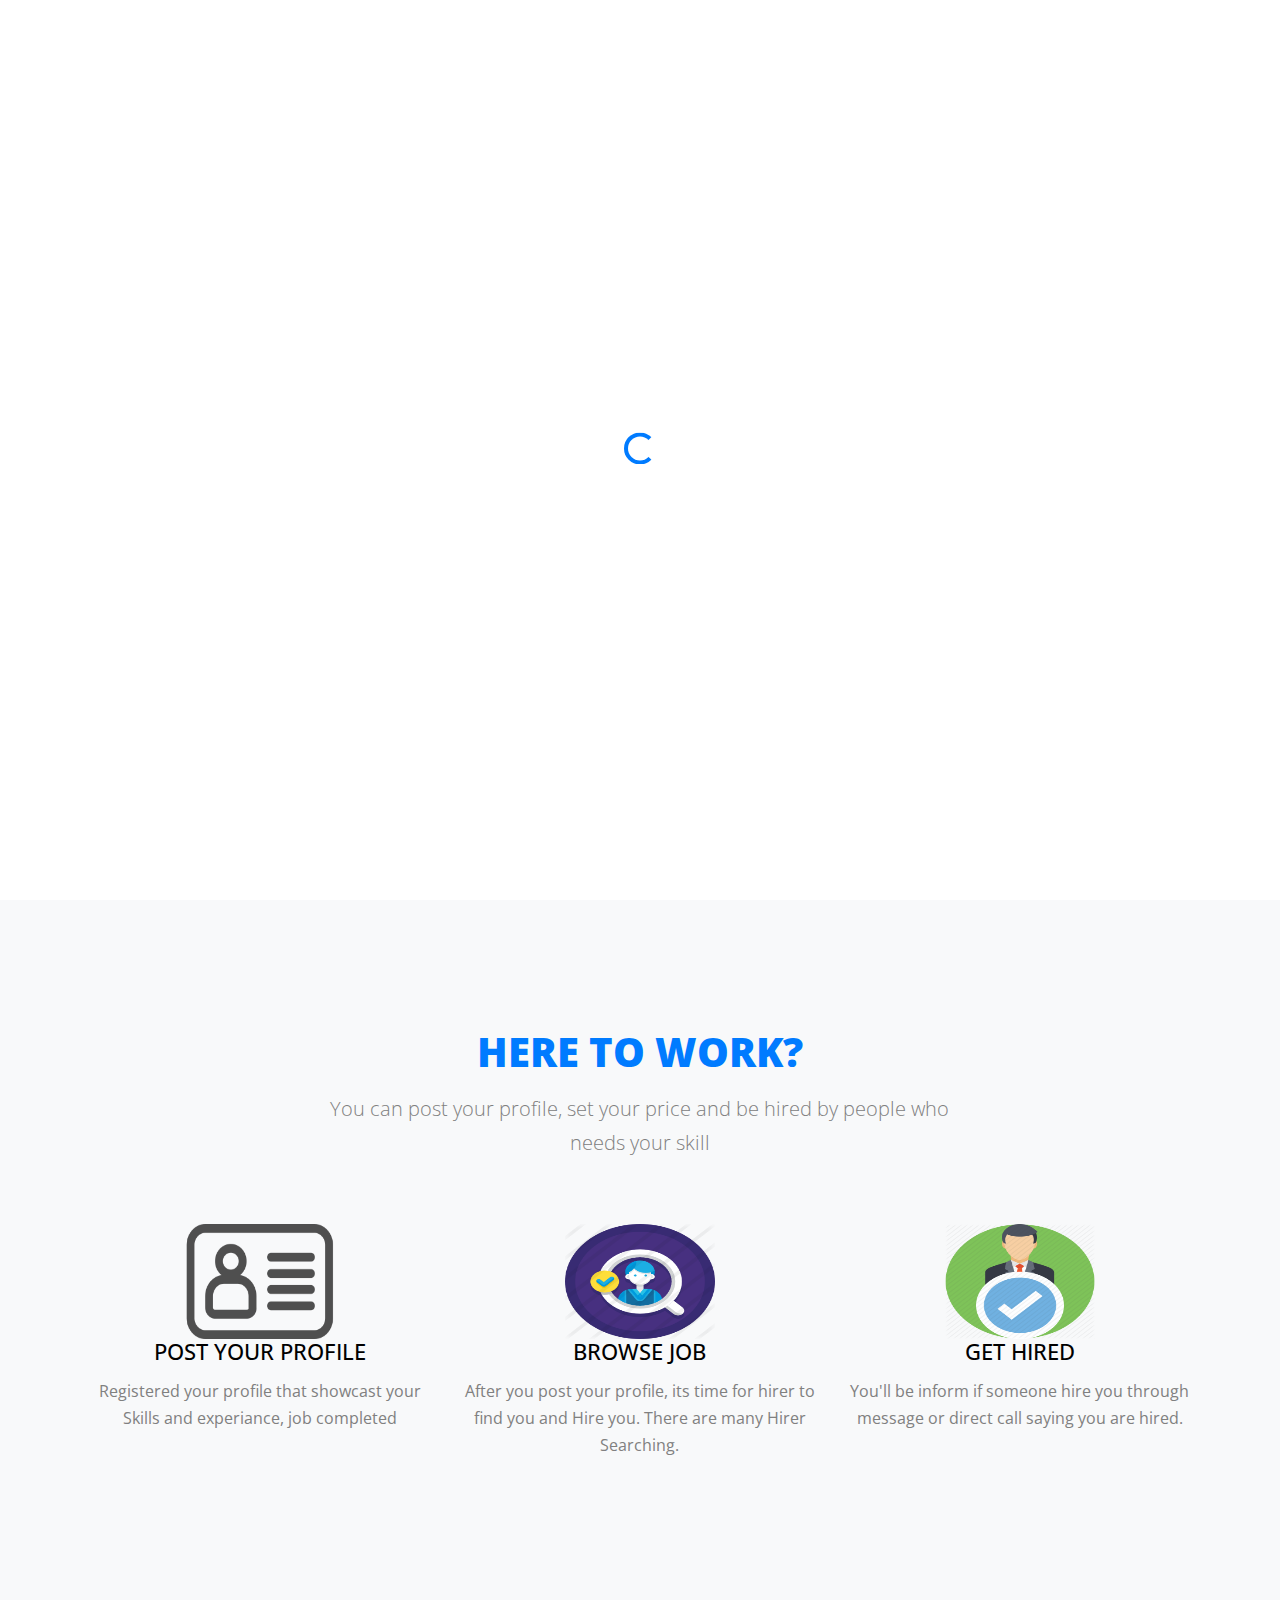
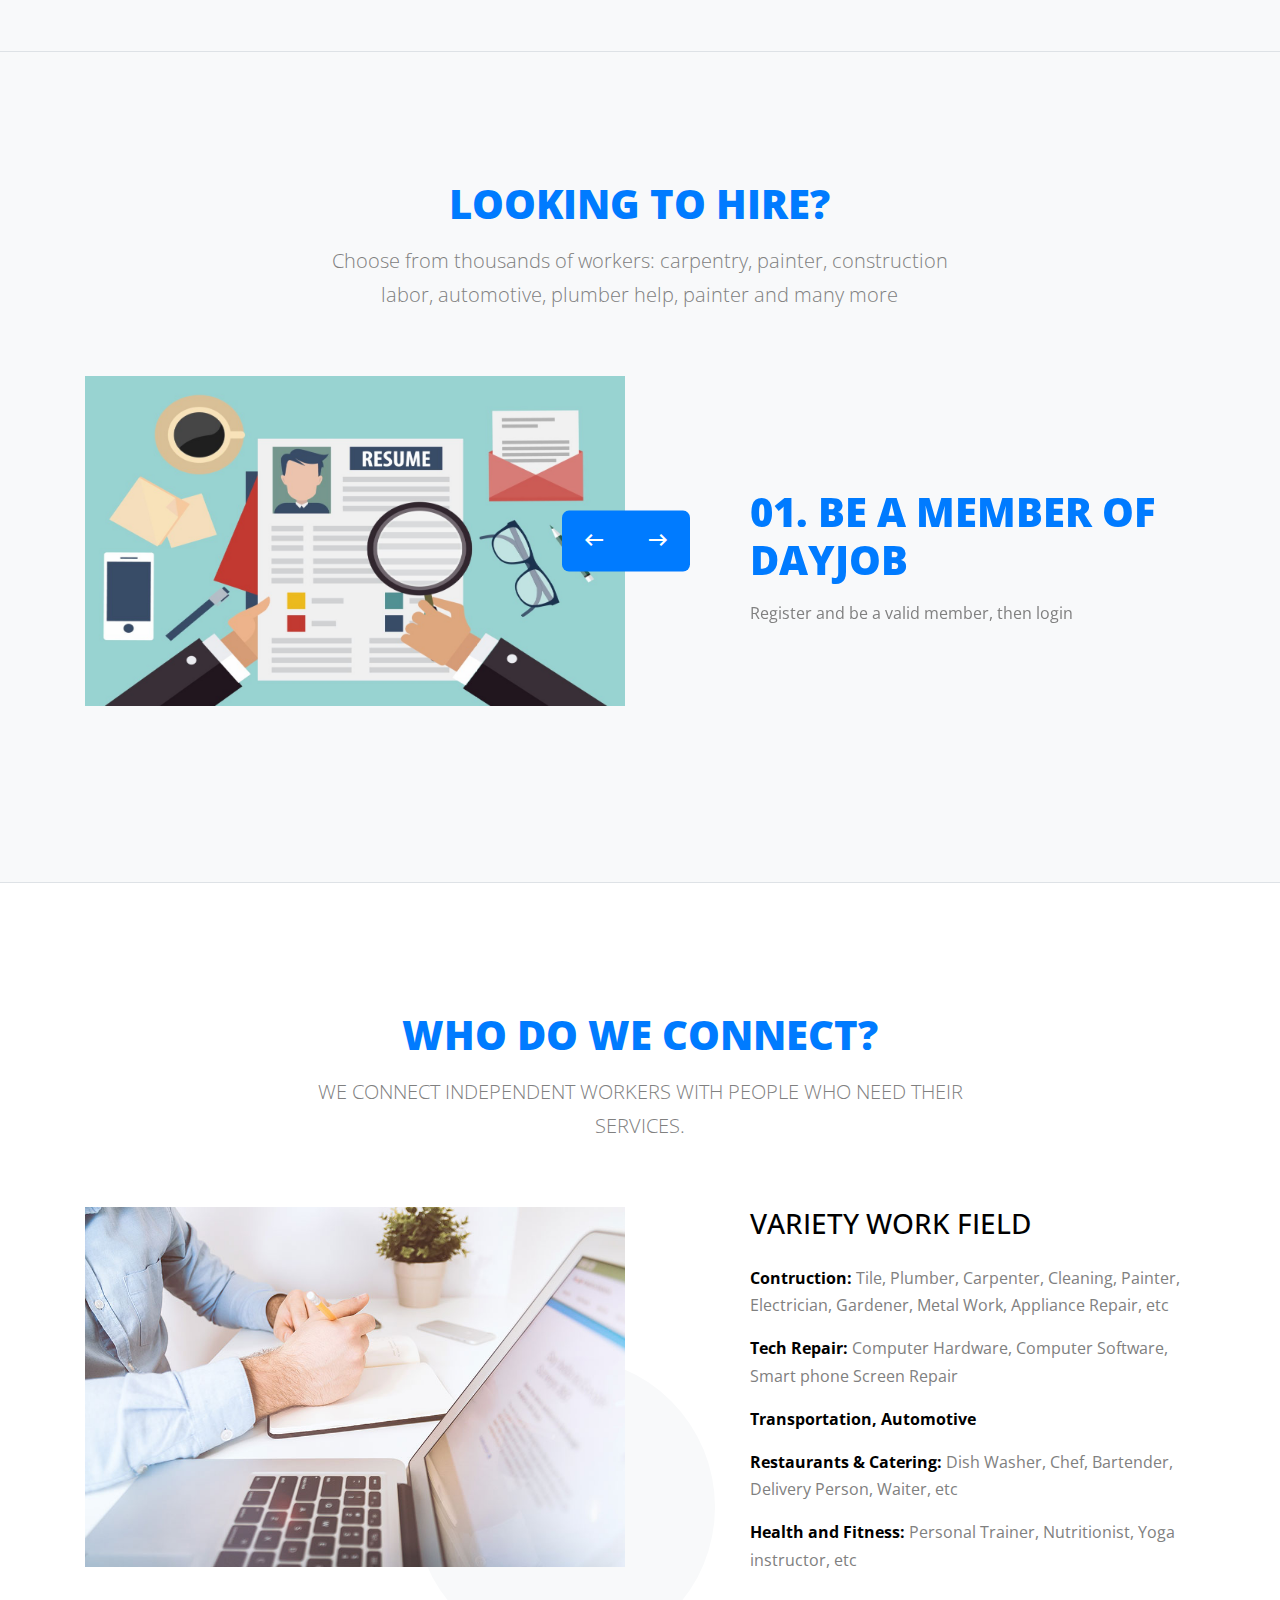
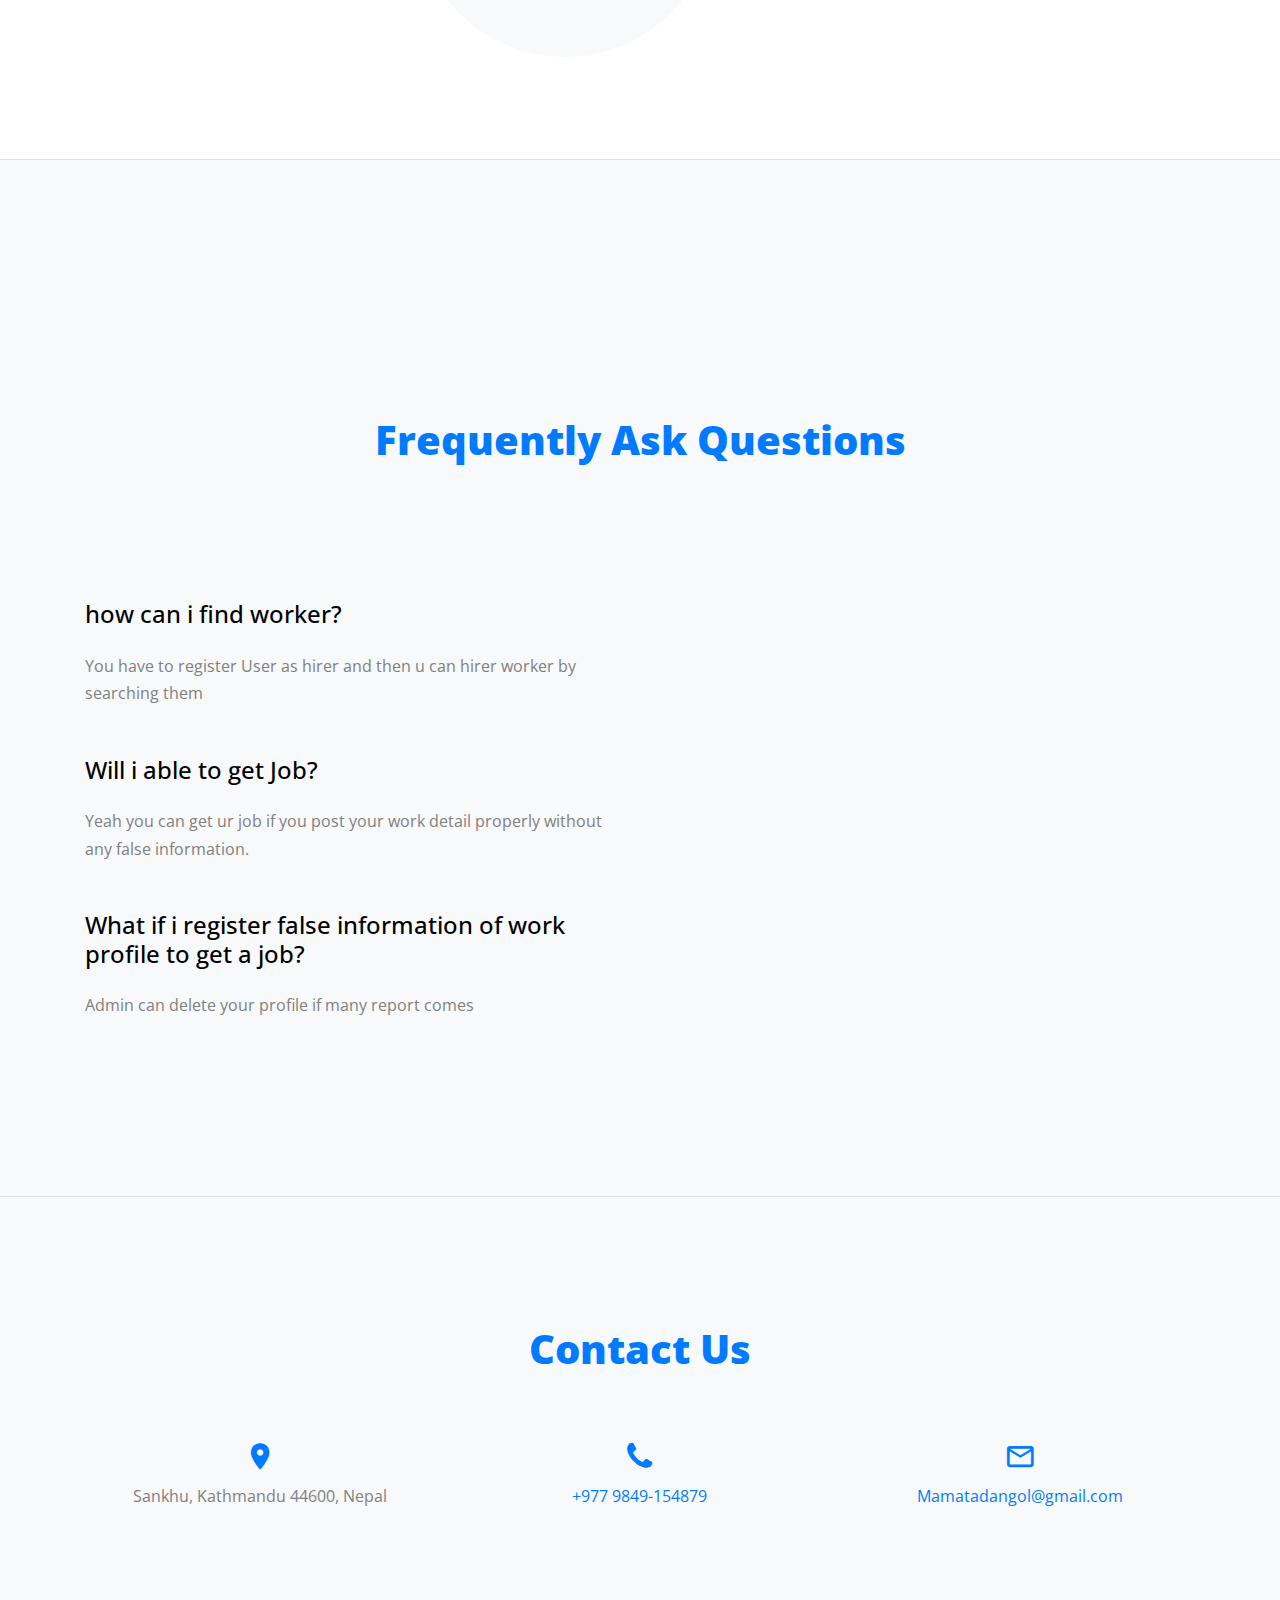
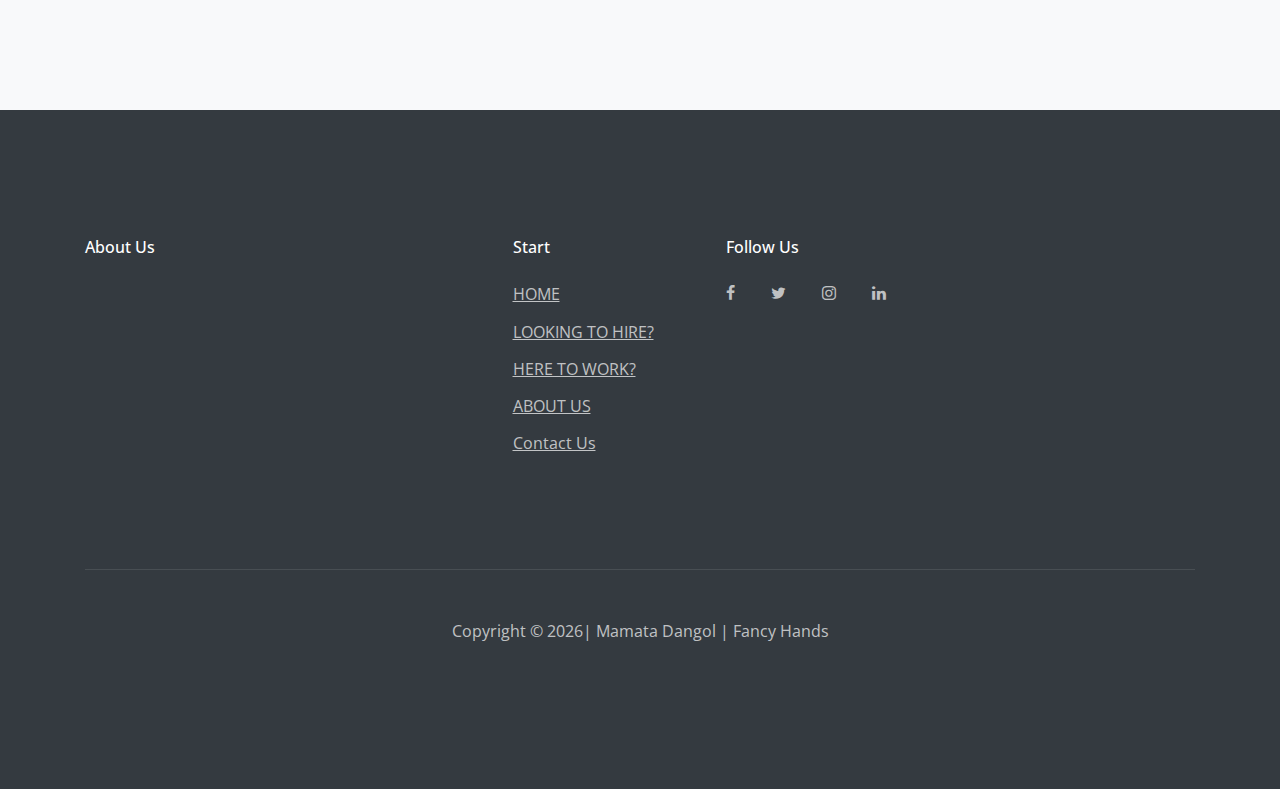
<file: frontend/index.html>
<!doctype html>
<html lang="en">
<head>
    <meta charset="utf-8">
    <meta http-equiv="X-UA-Compatible" content="IE=edge">
    <meta name="viewport" content="width=device-width, initial-scale=1, shrink-to-fit=no">
    <meta name="description" content="">
    <meta name="author" content="">

    <title>Fancy Hands</title>

    <link rel=" icon" type="image/gif/png" href="../resources/indexpage/images/Fancy-Hands-Logo.png"  />
    <link href="https://fonts.googleapis.com/css?family=Open+Sans:300,400,700" rel="stylesheet">
    <link rel="stylesheet" href="../resources/indexpage/fonts/icomoon/style.css">

    <link rel="stylesheet" href="../resources/indexpage/css/bootstrap.min.css">
    <link rel="stylesheet" href="../resources/indexpage/css/jquery-ui.css">
    <link rel="stylesheet" href="../resources/indexpage/css/owl.carousel.min.css">
    <link rel="stylesheet" href="../resources/indexpage/css/owl.theme.default.min.css">

    <link rel="stylesheet" href="../resources/indexpage/css/jquery.fancybox.min.css">



    <link rel="stylesheet" href="../resources/indexpage/fonts/flaticon/font/flaticon.css">


    <link rel="stylesheet" href="../resources/indexpage/css/style.css">

</head>
<body data-spy="scroll" data-target=".site-navbar-target" data-offset="300">


<div id="overlayer"></div>
<div class="loader">
    <div class="spinner-border text-primary" role="status">
        <span class="sr-only">Loading...</span>
    </div>
</div>


<div class="site-wrap">


    <header class="site-navbar js-sticky-header site-navbar-target" role="banner">

        <div class="container">
            <div class="row align-items-center">

                <div class="col-6 col-xl-2">
                    <h1 class="mb-0 site-logo"><a href="index.html" class="h2 mb-0">
                        <img src="../resources/indexpage/images/Fancy-Hands-Logo.png" alt="FancyHands logo" height="75px" width="160px" style="padding-top: 25px;">
                    </a></h1>
                </div>

                <div class="col-12 col-md-10 d-none d-xl-block">
                    <nav class="site-navigation position-relative text-right" role="navigation">

                        <ul class="site-menu main-menu js-clone-nav mr-auto d-none d-lg-block">
                            <li><a href="#home-section" class="nav-link">HOME</a></li>
                            <li><a href="#hirer" class="nav-link">LOOKING TO HIRE?</a></li>
                            <li><a href="#worker" class="nav-link">HERE TO WORK?</a></li>
                            <li class="has-children">
                                <a href="#about-section" class="nav-link">About Us</a>
                                <ul class="dropdown">

                                    <li><a href="#faq-section" class="nav-link">FAQ</a></li>

                                    <li><a href="#connect-section" class="nav-link">WHO DO WE CONNECT</a></li>


                                </ul>
                            </li>

                            <li><a href="#contact-section" class="nav-link">CONTACT</a></li>

                            <li><a href="login.html"><span>Login</span></a>/
                            <li><a href="register.html"><span >Register</span></a> </li>
                        </ul>
                    </nav>
                </div>




            </div>
        </div>

    </header>



    <div class="site-blocks-cover overlay" style="background-image: url(../resources/indexpage/images/userlaptop.jpg);" data-aos="fade" id="home-section">

        <div class="container">
            <div class="row align-items-center justify-content-center">


                <div class="col-md-10 mt-lg-5 text-center">
                    <div class="single-text owl-carousel">
                        <div class="slide">
                            <h1 class="text-uppercase" data-aos="fade-up">Fast Connection</h1>
                            <p class="mb-5 desc"  data-aos="fade-up" data-aos-delay="100">Worker and Hirer can connect Quickly</p>

                        </div>

                        <div class="slide">
                            <h1 class="text-uppercase" data-aos="fade-up">Budget Matching</h1>
                            <p class="mb-5 desc" data-aos="fade-up" data-aos-delay="100">Connect with Qualified and Experiance Worker with Allocated Amount registered by Worker</p>

                        </div>

                        <div class="slide">
                            <h1 class="text-uppercase" data-aos="fade-up">Quick Process</h1>
                            <p class="mb-5 desc" data-aos="fade-up" data-aos-delay="100">Worker to find Job Quickly and Hirer to fill the vacant worker quickly</p>

                        </div>

                    </div>
                </div>

            </div>
        </div>


    </div>




    <div class="site-section border-bottom bg-light" id="worker">
        <div class="container">
            <div class="row mb-5 justify-content-center">
                <div class="col-md-7 text-center">
                    <h2 class="section-title mb-3" data-aos="fade-up" data-aos-delay="">HERE TO WORK?</h2>
                    <p class="lead" data-aos="fade-up" data-aos-delay="100">You can post your profile, set your price and be hired by people who needs your skill</p>
                </div>
            </div>
            <div class="row mb-5">

                <div class="col-md-4 text-center" data-aos="fade-up" data-aos-delay="">
                    <img src="../resources/indexpage/images/profilepost.png" alt="profile picture post"  height="115px" width="150px">
                    <h3 class="card-title">POST YOUR PROFILE</h3>
                    <p>Registered your profile that showcast your Skills and experiance, job completed</p>
                </div>
                <div class="col-md-4 text-center" data-aos="fade-up" data-aos-delay="100">
                    <img src="../resources/indexpage/images/search-job.png" alt="jobsearch" height="115px" width="150px" >
                    <h3 class="card-title">BROWSE JOB</h3>
                    <p>After you post your profile, its time for hirer to find you and Hire you. There are many Hirer Searching. </p>
                </div>
                <div class="col-md-4 text-center" data-aos="fade-up" data-aos-delay="200">
                    <img src="../resources/indexpage/images/hire.png" alt="workers" height="115px" width="150px">
                    <h3 class="card-title">GET HIRED</h3>
                    <p>You'll be inform if someone hire you through message or direct call saying you are hired.</p>
                </div>

            </div>
        </div>
    </div>

    <div class="site-section border-bottom bg-light" id="hirer">
        <div class="container">

            <div class="row mb-5 justify-content-center">
                <div class="col-md-7 text-center">
                    <h2 class="section-title mb-3" data-aos="fade-up" data-aos-delay="">LOOKING TO HIRE?</h2>
                    <p class="lead" data-aos="fade-up" data-aos-delay="100">Choose from thousands of workers: carpentry, painter, construction labor, automotive,
                        plumber help, painter and many more</p>
                </div>
            </div>

            <div class="row align-items-lg-center" >
                <div class="col-lg-6 mb-5" data-aos="fade-up" data-aos-delay="">

                    <div class="owl-carousel slide-one-item-alt">
                        <img src="../resources/indexpage/images/userlaptop.jpg" alt="Image" height="330px" width="430px">
                        <img src="../resources/indexpage/images/jobsearch.jpg" alt="Image"  height="330px" width="430px">
                        <img src="../resources/indexpage/images/hire.png" alt="Image"  height="330px" width="430px">
                    </div>
                    <div class="custom-direction">
                        <a href="#" class="custom-prev"><span><span class="icon-keyboard_backspace"></span></span></a><a href="#" class="custom-next"><span><span class="icon-keyboard_backspace"></span></span></a>
                    </div>

                </div>
                <div class="col-lg-5 ml-auto" data-aos="fade-up" data-aos-delay="100">

                    <div class="owl-carousel slide-one-item-alt-text">
                        <div>
                            <h2 class="section-title mb-3">01. BE A MEMBER OF DAYJOB</h2>
                            <p>Register and be a valid member, then login</p>


                        </div>
                        <div>
                            <h2 class="section-title mb-3">02. BROWSE WORKER</h2>
                            <p>Be online and Find the most suitable worker for your service from thousands of worker </p>

                        </div>
                        <div>
                            <h2 class="section-title mb-3">03. HIRE WORKER</h2>
                            <p>If you found the suitable worker, hire them or you can directly call them for further agreement. </p>


                        </div>

                    </div>

                </div>
            </div>
        </div>
    </div>

    <span id="about-section"></span>
    <div class="site-section border-bottom" id="connect-section">
        <div class="container">
            <div class="row mb-5 justify-content-center">
                <div class="col-md-8 text-center">
                    <h2 class="section-title mb-3" data-aos="fade-up" data-aos-delay="">WHO DO WE CONNECT?</h2>
                    <p class="lead" data-aos="fade-up" data-aos-delay="100">WE CONNECT INDEPENDENT WORKERS WITH PEOPLE WHO NEED THEIR SERVICES.</p>
                </div>
            </div>
            <div class="row">
                <div class="col-lg-6 mb-5" data-aos="fade-up" data-aos-delay="">
                    <figure class="circle-bg">
                        <img src="../resources/indexpage/images/img_2.jpg" alt="worker and hirer connection" class="img-fluid">
                    </figure>
                </div>
                <div class="col-lg-5 ml-auto" data-aos="fade-up" data-aos-delay="100">

                    <h3 class="text-black mb-4">VARIETY WORK FIELD</h3>

                    <p><b class="text-black">Contruction:</b> Tile, Plumber, Carpenter, Cleaning, Painter, Electrician, Gardener, Metal Work, Appliance Repair, etc</p>

                    <p> <b class="text-black">Tech Repair:</b> Computer Hardware, Computer Software, Smart phone Screen Repair</p>

                    <p><b class="text-black">Transportation, Automotive</b></p>

                    <p><b class="text-black">Restaurants & Catering:</b> Dish Washer, Chef, Bartender, Delivery Person, Waiter, etc</p>

                    <p><b class="text-black">Health and Fitness:</b> Personal Trainer, Nutritionist, Yoga instructor, etc</p>

                </div>
            </div>

        </div>
    </div>

    <div class="site-section border-bottom bg-light" id="">
        <div class="container">


            <div class="row site-section" id="faq-section">
                <div class="col-12 text-center" data-aos="fade">
                    <h2 class="section-title">Frequently Ask Questions</h2>
                </div>
            </div>
            <div class="row">
                <div class="col-lg-6">

                    <div class="mb-5" data-aos="fade-up" data-aos-delay="100">
                        <h3 class="text-black h4 mb-4">how can i find worker?</h3>
                        <p> You have to register User as hirer and then u can hirer worker by searching them</p>
                    </div>

                    <div class="mb-5" data-aos="fade-up" data-aos-delay="100">
                        <h3 class="text-black h4 mb-4">Will i able to get Job?</h3>
                        <p>Yeah you can get ur job if you post your work detail properly without any false information.</p>
                    </div>

                    <div class="mb-5" data-aos="fade-up" data-aos-delay="100">
                        <h3 class="text-black h4 mb-4">What if i register false information of work profile to get a job?</h3>
                        <p> Admin can delete your profile if many report comes</p>
                    </div>


                </div>
            </div>
        </div>
    </div>










    <section class="site-section bg-light" id="contact-section" data-aos="fade">
        <div class="container">
            <div class="row mb-5">
                <div class="col-12 text-center">
                    <h2 class="section-title mb-3">Contact Us</h2>
                </div>
            </div>
            <div class="row mb-5">



                <div class="col-md-4 text-center">
                    <p class="mb-4">
                        <span class="icon-room d-block h2 text-primary"></span>
                        <span> Sankhu, Kathmandu 44600, Nepal</span>
                    </p>
                </div>
                <div class="col-md-4 text-center">
                    <p class="mb-4">
                        <span class="icon-phone d-block h2 text-primary"></span>
                        <a href="#">+977 9849-154879</a>
                    </p>
                </div>
                <div class="col-md-4 text-center">
                    <p class="mb-0">
                        <span class="icon-mail_outline d-block h2 text-primary"></span>
                        <a href="#">Mamatadangol@gmail.com</a>
                    </p>
                </div>
            </div>


        </div>
    </section>


    <footer class="site-footer">
        <div class="container">
            <div class="row">
                <div class="col-md-9">
                    <div class="row">
                        <div class="col-md-5">
                            <h2 class="footer-heading mb-4">About Us</h2>
                            <p></p>
                        </div>
                        <div class="col-md-3 ml-auto">
                            <h2 class="footer-heading mb-4">Start</h2>
                            <ul class="list-unstyled">
                                <li><a href="#home-section" class="smoothscroll">HOME</a></li>
                                <li><a href="#hirer" class="smoothscroll">LOOKING TO HIRE?</a></li>
                                <li><a href="#worker" class="smoothscroll">HERE TO WORK?</a></li>
                                <li><a href="#about-section" class="smoothscroll">ABOUT US</a></li>
                                <li><a href="#contact-section" class="smoothscroll">Contact Us</a></li>
                            </ul>
                        </div>
                        <div class="col-md-3 footer-social">
                            <h2 class="footer-heading mb-4">Follow Us</h2>
                            <a href="https://www.facebook.com/" class="pl-0 pr-3"><span class="icon-facebook"></span></a>
                            <a href="#" class="pl-3 pr-3"><span class="icon-twitter"></span></a>
                            <a href="#" class="pl-3 pr-3"><span class="icon-instagram"></span></a>
                            <a href="#" class="pl-3 pr-3"><span class="icon-linkedin"></span></a>
                        </div>
                    </div>
                </div>
            </div>
            <div class="row pt-5 mt-5 text-center">
                <div class="col-md-12">
                    <div class="border-top pt-5">

                        <p>Copyright &copy;
                            <script>document.write(new Date().getFullYear());</script>| Mamata Dangol | Fancy Hands

                        </p>


                    </div>
                </div>

            </div>
        </div>
    </footer>

</div>

<script src="../resources/indexpage/js/jquery-3.3.1.min.js"></script>
<script src="../resources/indexpage/js/jquery-ui.js"></script>
<script src="../resources/indexpage/js/popper.min.js"></script>
<script src="../resources/indexpage/js/bootstrap.min.js"></script>
<script src="../resources/indexpage/js/owl.carousel.min.js"></script>
<script src="../resources/indexpage/js/jquery.countdown.min.js"></script>
<script src="../resources/indexpage/js/jquery.easing.1.3.js"></script>
<script src="../resources/indexpage/js/aos.js"></script>
<script src="../resources/indexpage/js/jquery.fancybox.min.js"></script>
<script src="../resources/indexpage/js/jquery.sticky.js"></script>
<script src="../resources/indexpage/js/isotope.pkgd.min.js"></script>


<script src="../resources/indexpage/js/main.js"></script>


</body>
</html>
</file>
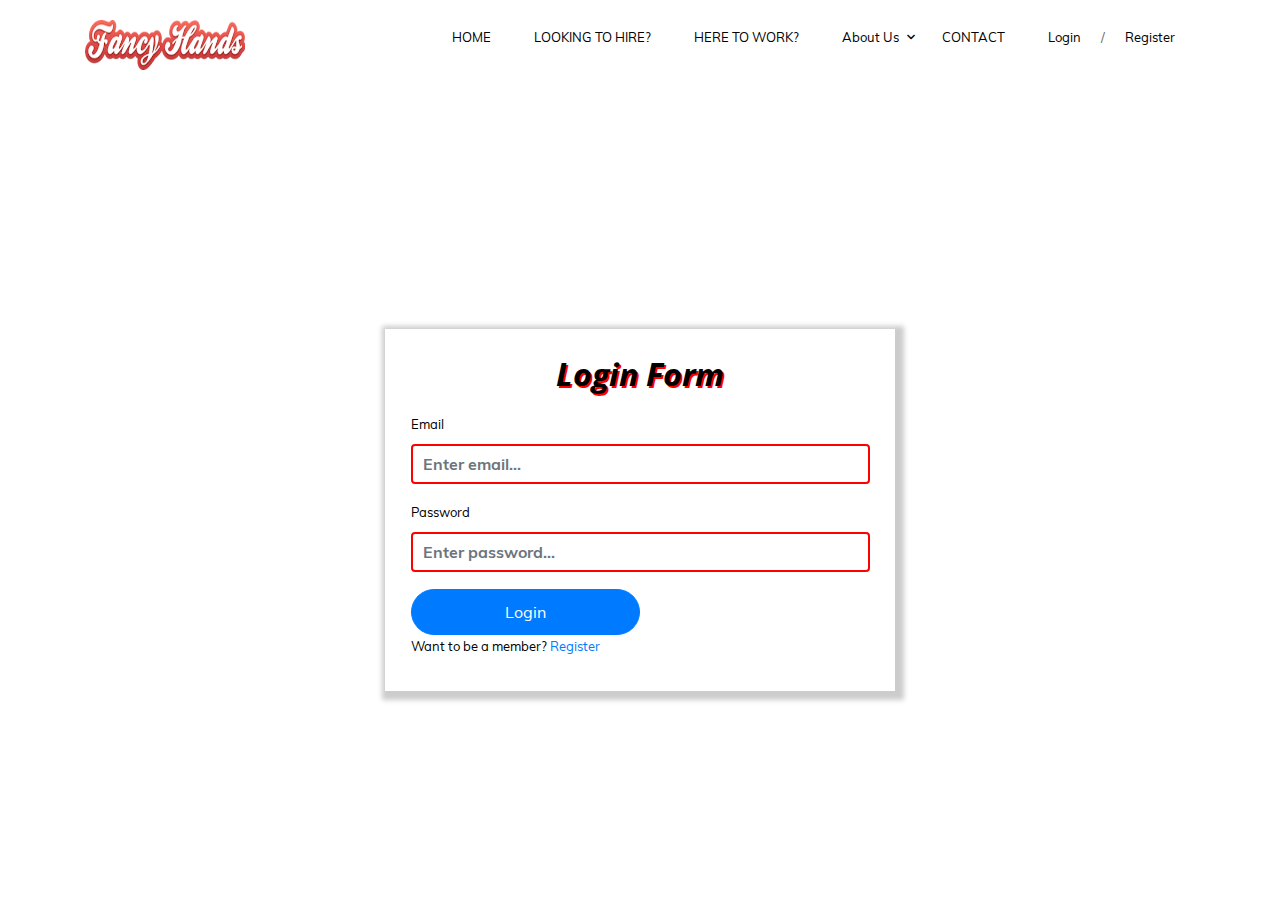
<file: frontend/login.html>
<!DOCTYPE html>
<html lang="en">

<head>

    <meta charset="utf-8">
    <meta http-equiv="X-UA-Compatible" content="IE=edge">
    <meta name="viewport" content="width=device-width, initial-scale=1, shrink-to-fit=no">
    <meta name="description" content="">
    <meta name="author" content="">

    <title>Fancy Hands</title>

    <link rel=" icon" type="image/gif/png" href="../resources/indexpage/images/Fancy-Hands-Logo.png"  />
    <link rel="stylesheet" href="../resources/fonts/material-design-iconic-font/css/material-design-iconic-font.min.css">

    <link rel="stylesheet" type="text/css" href="../resources/css/bootstrap.css">
    <link rel="stylesheet" type="text/css" href="../resources/css/custom.css">

    <link href="https://fonts.googleapis.com/css?family=Open+Sans:300,400,700" rel="stylesheet">
    <link rel="stylesheet" href="../resources/indexpage/fonts/icomoon/style.css">

    <link rel="stylesheet" href="../resources/indexpage/css/bootstrap.min.css">
    <link rel="stylesheet" href="../resources/indexpage/css/jquery-ui.css">
    <link rel="stylesheet" href="../resources/indexpage/css/owl.carousel.min.css">
    <link rel="stylesheet" href="../resources/indexpage/css/owl.theme.default.min.css">

    <link rel="stylesheet" href="../resources/indexpage/css/jquery.fancybox.min.css">



    <link rel="stylesheet" href="../resources/indexpage/fonts/flaticon/font/flaticon.css">


    <link rel="stylesheet" href="../resources/indexpage/css/style.css">

    <link rel="stylesheet" href="../resources/css/style.css">
</head>

<body>

    <header class="site-navbar js-sticky-header site-navbar-target" role="banner">

        <div class="container">
            <div class="row align-items-center">

                <div class="col-6 col-xl-2">
                    <h1 class="mb-0 site-logo"><a href="index.html" class="h2 mb-0">
                        <img src="../resources/indexpage/images/Fancy-Hands-Logo.png" alt="Dayjob logo" height="75px" width="160px" style="padding-top: 25px;">
                    </a></h1>
                </div>

                <div class="col-12 col-md-10 d-none d-xl-block">
                    <nav class="site-navigation position-relative text-right" role="navigation">

                        <ul class="site-menu main-menu js-clone-nav mr-auto d-none d-lg-block">
                            <li><a href="index.html" class="nav-link">HOME</a></li>
                            <li><a href="index.html" class="nav-link">LOOKING TO HIRE?</a></li>
                            <li><a href="index.html" class="nav-link">HERE TO WORK?</a></li>
                            <li class="has-children">
                                <a href="index.html" class="nav-link">About Us</a>
                                <ul class="dropdown">

                                    <li><a href="index.html" class="nav-link">FAQ</a></li>

                                    <li><a href="index.html" class="nav-link">WHO DO WE CONNECT</a></li>


                                </ul>
                            </li>

                            <li><a href="index.html" class="nav-link">CONTACT</a></li>

                            <li><a href="login.html"><span>Login</span></a>/
                                <li><a href="register.html"><span >Register</span></a> </li>
                            </ul>
                        </nav>
                    </div>
                </div>
            </div>

        </header>

        <div  class="wrapper">
            <div class="inner">
                <p id="message"></p>
                <div id="lform">
                    <form id="loginform" method="POST" enctype="multipart/form-data">
                          <h2 class="text-center" style="font-weight: bold; font-style: italic; margin-bottom: 20px; text-shadow: 2px 2px #ff0000;">Login Form</h2>

                        <div class="form-wrapper">
                            <label for="email">Email</label>
                            <input type="email" class="form-control" id="email" name="email" placeholder="Enter email..." required>
                        </div>
                        <div class="form-wrapper">
                            <label for="password">Password</label>
                            <input type="password" class="form-control" id="password" name="password" placeholder="Enter password..." required >
                        </div>

                        <button id="submit" name="submit" class="btn btn-primary mybuttonn">Login</button>
                        <br>
                        <label>Want to be a member? <a href="register.html" class="text-primary">Register</a></label>
                    </form>
                </div>
            </div>
        </div>

    </body>

    <script type="text/javascript" src="../resources/js/jquery-3.3.1.min.js"></script>
    <script type="text/javascript" src="../resources/FancyHandsjs/user.js"></script>
    <script type="text/javascript" src="../resources/js/bootstrap.js"></script>
    </html>
</file>
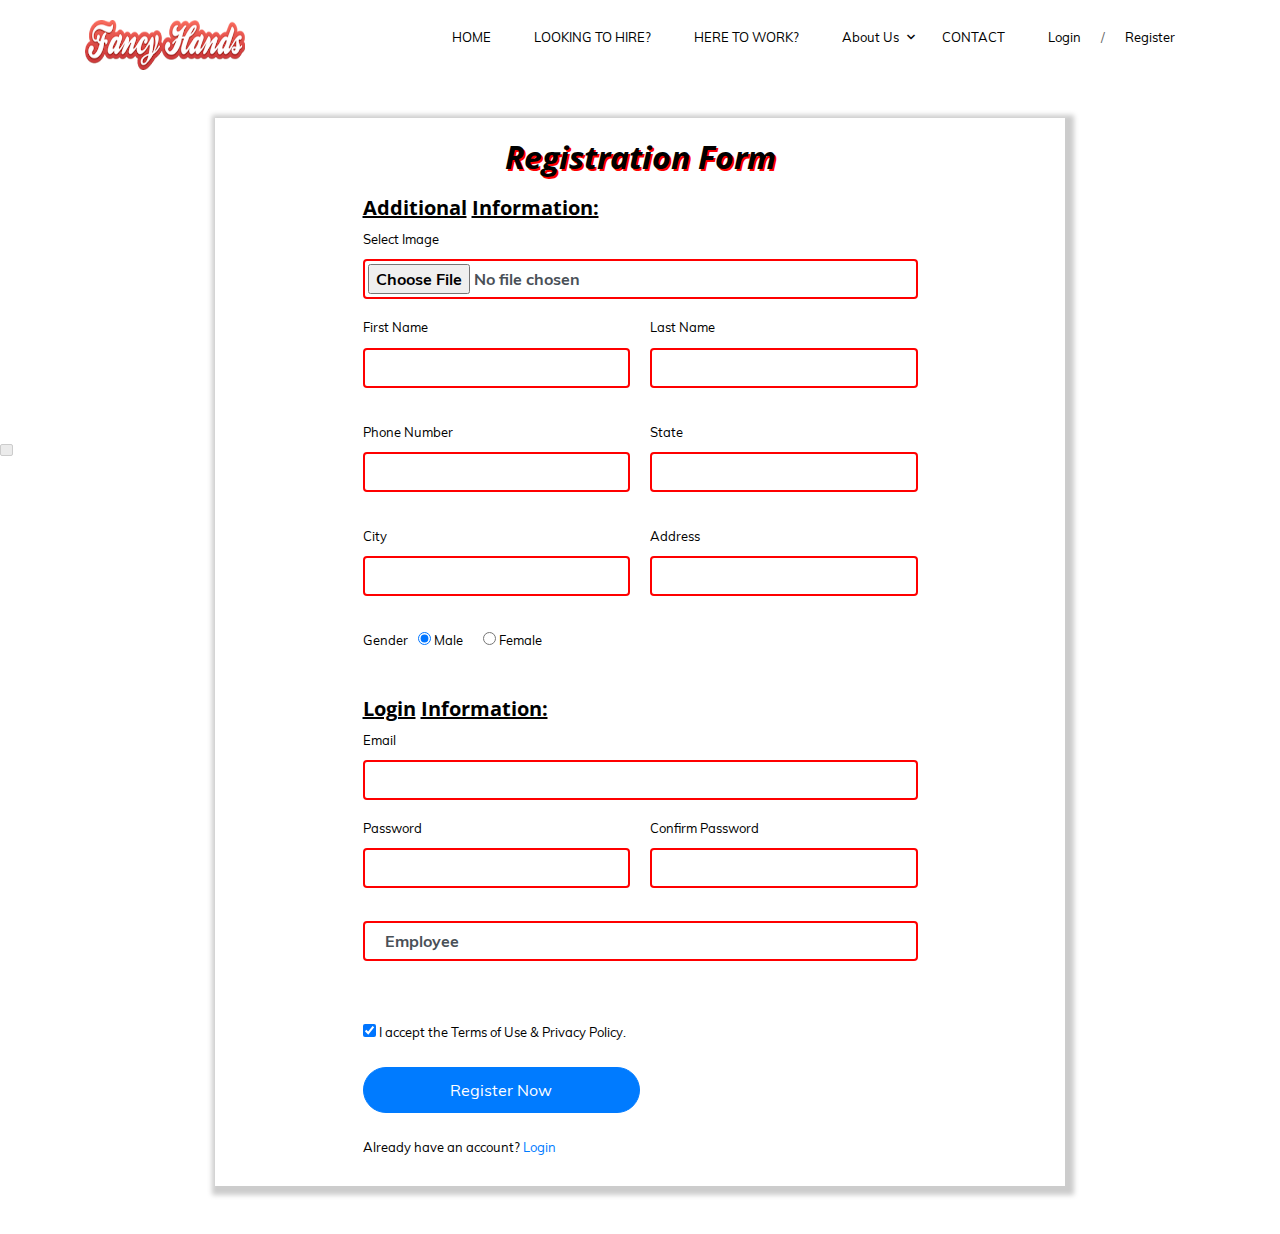
<file: frontend/register.html>
<!DOCTYPE html>
<html lang="en">

<head>

    <meta charset="utf-8">
    <meta http-equiv="X-UA-Compatible" content="IE=edge">
    <meta name="viewport" content="width=device-width, initial-scale=1, shrink-to-fit=no">
    <meta name="description" content="">
    <meta name="author" content="">

    <title>Fancy Hands</title>

    <link rel=" icon" type="image/gif/png" href="../resources/indexpage/images/Fancy-Hands-Logo.png"  />

    <link rel="stylesheet" href="../resources/fonts/material-design-iconic-font/css/material-design-iconic-font.min.css">

    <link rel="stylesheet" type="text/css" href="../resources/css/bootstrap.css">
    <link rel="stylesheet" type="text/css" href="../resources/css/custom.css">

    <link href="https://fonts.googleapis.com/css?family=Open+Sans:300,400,700" rel="stylesheet">
    <link rel="stylesheet" href="../resources/indexpage/fonts/icomoon/style.css">

    <link rel="stylesheet" href="../resources/indexpage/css/bootstrap.min.css">
    <link rel="stylesheet" href="../resources/indexpage/css/jquery-ui.css">
    <link rel="stylesheet" href="../resources/indexpage/css/owl.carousel.min.css">
    <link rel="stylesheet" href="../resources/indexpage/css/owl.theme.default.min.css">

    <link rel="stylesheet" href="../resources/indexpage/css/jquery.fancybox.min.css">



    <link rel="stylesheet" href="../resources/indexpage/fonts/flaticon/font/flaticon.css">


    <link rel="stylesheet" href="../resources/indexpage/css/style.css">

    <link rel="stylesheet" href="../resources/css/style.css">
</head>

<body>

    <header class="site-navbar js-sticky-header site-navbar-target" role="banner">

        <div class="container">
            <div class="row align-items-center">

                <div class="col-6 col-xl-2">
                    <h1 class="mb-0 site-logo"><a href="index.html" class="h2 mb-0">
                        <img src="../resources/indexpage/images/Fancy-Hands-Logo.png" alt="Dayjob logo" height="75px" width="160px" style="padding-top: 25px;">
                    </a></h1>
                </div>

                <div class="col-12 col-md-10 d-none d-xl-block">
                    <nav class="site-navigation position-relative text-right" role="navigation">

                        <ul class="site-menu main-menu js-clone-nav mr-auto d-none d-lg-block">
                            <li><a href="index.html" class="nav-link">HOME</a></li>
                            <li><a href="index.html" class="nav-link">LOOKING TO HIRE?</a></li>
                            <li><a href="index.html" class="nav-link">HERE TO WORK?</a></li>
                            <li class="has-children">
                                <a href="index.html" class="nav-link">About Us</a>
                                <ul class="dropdown">

                                    <li><a href="index.html" class="nav-link">FAQ</a></li>

                                    <li><a href="index.html" class="nav-link">WHO DO WE CONNECT</a></li>


                                </ul>
                            </li>

                            <li><a href="#contact-section" class="nav-link">CONTACT</a></li>

                            <li><a href="login.html"><span>Login</span></a>/
                                <li><a href="register.html"><span >Register</span></a> </li>
                            </ul>
                        </nav>
                    </div>




                </div>
            </div>

        </header>

        <div class="wrapper" style="background-color: white;">
            <div class="inner">

                <div id="rform">

                    <form id="register" method="POST" enctype="multipart/form-data" role="form" class="registrationForm" ">
                        <h2 class="text-center" style="font-weight: bold; font-style: italic; margin-bottom: 20px; text-shadow: 2px 2px #ff0000;">Registration Form</h2 class="text-center">
                            <h5 class="mb-2"><u><b>Additional</b></u> <u><b>Information:</b></u></h5 >
                        <div class="form-wrapper">
                            <label for="image">Select Image</label>
                            <input type="file" class="form-control" id="image" name="image" required>
                        </div>
                        <!--            <div class="image">-->
                            <!--                <img src="<%=typeof file !='undefined' ? file : '' %>" class="resposive-img" >-->
                            <!--            </div>-->
                            <div class="form-group">
                                <div class="form-wrapper">
                                    <label for="firstname">First Name</label>
                                    <input type="text" class="form-control" id="firstName" name="firstName" required>
                                </div>
                                <div class="form-wrapper">
                                    <label for="lastname">Last Name</label>
                                    <input type="text" class="form-control" id="lastName" name="lastName" required>
                                </div>
                            </div>
                            <div class="form-group">
                                <div class="form-wrapper">
                                    <label for="phone">Phone Number</label>
                                    <input type="text" class="form-control" id="phone" name="phone" required>
                                </div>
                                <div class="form-wrapper">
                                    <label for="state">State</label>
                                    <input type="text" class="form-control" id="state" name="state" required>
                                </div>
                            </div>

                            <div class="form-group">
                                <div class="form-wrapper">
                                    <label for="city">City</label>
                                    <input type="text" class="form-control" id="city" name="city" required>
                                </div>
                                <div class="form-wrapper">
                                    <label for="address">Address</label>
                                    <input type="text" class="form-control" id="address" name="address" required>
                                </div>
                            </div>

                            <div class="form-group">
                                <label>Gender</label>
                                <label class="radio-inline">
                                    <input type="radio" id="male" name="gender" value="Male" checked>
                                    <span> Male </span>
                                </label>
                                <label class="radio-inline">
                                    <input type="radio" id="female" name="gender" value="Female">
                                    <span>Female </span>
                                </label>
                            </div>
                            <br>

                            <h5 class="mb-2"><u><b>Login</b></u> <u><b>Information:</b></u></h5 >

                            <div class="form-wrapper">
                                <span id="emailexist">   </span>

                                <label for="email">Email</label>
                                <input type="email" class="form-control" id="email" name="email" required>
                            </div>

                            <div class="form-group">
                                <div class="form-wrapper">
                                    <label for="password">Password</label>
                                <input type="password" class="form-control" id="password" name="password" required>
                                </div>
                                <div class="form-wrapper">
                                   <label for="pw">Confirm Password</label>
                                <input type="password" class="form-control" id="pw" name="pw">
                                </div>
                            </div>

                            <div class="form-group">
                                <select name="usertype" id="usertype" class="form-control">
                                    <option value="Employee">Employee</option>
                                    <option value="Hirer">Hirer</option>
                                </select>
                            </div>
                        </br><br>
                        <div class="form-group">
                            <label>
                                <input type="checkbox" checked> I accept the Terms of Use & Privacy Policy.
                                <span class="checkmark"></span>
                            </label>
                        </div>
                        <button class="btn btn-primary mybuttonn" style=" display: flex; justify-content: center;">Register Now</button>
                        <br>
                        <label>Already have an account? <a href="login.html" class="text-primary">Login</a></label>
                        <p id="message">


                        </p>
                    </form>

                </div>
            </div>
        </div>

    </body>

    <script type="text/javascript" src="../resources/js/jquery-3.3.1.min.js"></script>
    <script type="text/javascript" src="../resources/FancyHandsjs/user.js"></script>
    <script type="text/javascript" src="../resources/js/bootstrap.js"></script>
    </html>
</file>
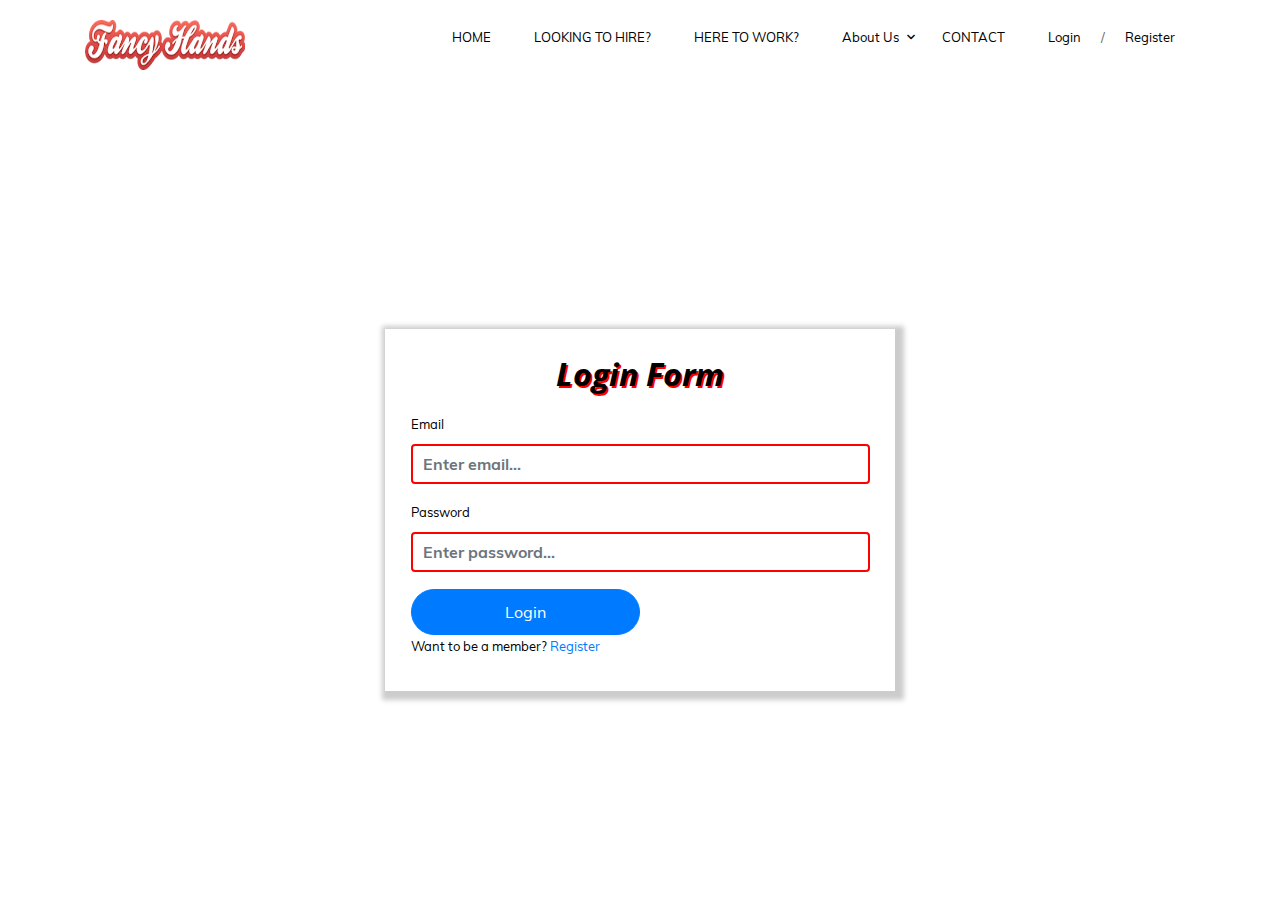
<file: frontend/Employee/employeebookdetail.html>
<!DOCTYPE html>
<html lang="en">

<head>

  <meta charset="utf-8">
  <meta http-equiv="X-UA-Compatible" content="IE=edge">
  <meta name="viewport" content="width=device-width, initial-scale=1, shrink-to-fit=no">
  <meta name="description" content="">
  <meta name="author" content="">

  <title>Fancy Hands</title>
  <link rel=" icon" type="image/gif/png" href="../../resources/indexpage/images/dayjoblogo1.png"  />
  <link rel="stylesheet" href="../../resources/dashboard/css/css/formstyle.css"/>

  <link href="../../resources/dashboard/bootstrap/css/bootstrap.min.css" rel="stylesheet">

  <link href="../../resources/dashboard/bootstrap/css/bootstrap.css" rel="stylesheet">


  <link href="../../resources/dashboard/css/vendor/fontawesome-free/css/all.min.css" rel="stylesheet" type="text/css">

  <link href="../../resources/dashboard/css/css/sb-admin.css" rel="stylesheet">
  <link rel="stylesheet" href="../../resources/css/style.css">
   <link rel="stylesheet" type="text/css" href="../../resources/css/custom.css">

</head>

<body id="page-top">


<nav class="navbar navbar-expand navbar-dark bg-pink static-top">

  <a  href="employeebookdetail.html"><img src="../../resources/indexpage/images/Fancy-Hands-Logo.png" alt="Dayjob logo" height="60px" width="160px"></a>

  <button class="btn btn-link btn-sm text-white order-1 order-sm-0" id="sidebarToggle" href="#">
    <i class="fas fa-align-justify"></i>
  </button>

  <ul class="navbar-nav ml-auto mr-0 mr-md-3 my-2 my-md-0">
    <div class="col-sm-1"></div>
    <li class="nav-item">
      <div id="userphoto" style="float: left;">

      </div>
    </li>
    <li class="nav-item dropdown ">
      <a class="nav-link dropdown-toggle" href="" id="userDropdown" role="button" data-toggle="dropdown" aria-haspopup="true" aria-expanded="false">
        <span id="usernamedisplay"> </span>
      </a>
      <div class="dropdown-menu dropdown-menu-right" aria-labelledby="userDropdown">
        <a class="dropdown-item" href="employeeprofile.html">My Profile</a>
        <a class="dropdown-item" href="updateregisterprofile.html">Change Profile</a>
        <a class="dropdown-item" href="updateemployeeworkprofile.html">Change Work Profile</a>
        <a class="dropdown-item" data-toggle="modal" data-target="#logoutModal">Logout</a>
      </div>
    </li>
  </ul>

</nav>


<div id="wrapper">

  <ul class="sidebar navbar-nav side-bg-pink">
    <li class="nav-item">
      <a class="nav-link" href="employeedashboard.html">
        <i class="fas fa-fw fa-tachometer-alt"></i>
        <span>Employee dashboard</span>
      </a>
    </li>

    <li class="nav-item">
      <a class="nav-link" href="registerworkdetail.html">
        <i class="fas fa-fw fa-chart-area"></i>
        <span>Work Detail Form</span></a>
    </li>

    <li class="nav-item active">
      <a class="nav-link" href="employeebookdetail.html">
        <i class="fas fa-fw fa-table"></i>
        <span>Hire</span></a>
    </li>
    <div class="social-small">
      <div class="social-small">
        <p style="font-size: 15px; color: #000;"><b>Follow us on</b></p>
        <a href="#" class="social-icon"><img src="../../resources/images/facebook.png" alt="First slide" width="40px" height="40px"></a>
        <a href="#" class="social-icon"><img src="../../resources/images/instagram.png" alt="First slide" width="40px" height="40px"></a>
        <a href="#" class="social-icon"><img src="../../resources/images/twitter.png" alt="First slide" width="40px" height="40px"></a>
        <a href="#" class="social-icon"><img src="../../resources/images/youtube.png" alt="First slide" width="40px" height="40px"></a>
      </div>
    </div>

      <div class="container my-auto">
        <div class="copyright text-center my-auto">
          <span>Copyright&copy; 2020, Fancy Hands. All rights reserved.</span>
        </div>
      </div>

  </ul>

  <div id="content-wrapper">


    <div class="container">
      <p id="favexist"></p>
      <div class="page-header">
        <h2 ></h2>
      </div>
      <div class="row">
        <div class="table-responsive">
          <div class="col-sm-12 col-sm-offset-2">
            <div id="message"></div>
            <h3 align="center">Booking Detail</h3><br/>

            <table class="table table-striped table-dark table-hover">
              <thead class="thead-dark" >
              <tr class="alert-dark" align="center">

                <th colspan="2"> Hirer Info</th>
                <th>Contact </th>
                <th >Address</th>
                <th>Hire Status</th>
                <th>Are You Avaiable?</th>
                <th >Edit</th>

              </tr>
              </thead>
              <tbody id="bookdetail">
<!--                            <tr >-->
<!--                              <td align="center">-->
<!--                                <img src="../../resources/images/facebook.png" alt="product" height="100px" width="100px"></td>-->
<!--                              <td> <h5>Sujan Maharjan</h5>-->
<!--                                <div class="details">-->
<!--                                  <br> Rs 5000/hr Carpentry for 17 years-->
<!--                                  <br> job completed-->
<!--                                  <br> Address-->
<!--                                </div>-->

<!--                              </td>-->
<!--                              <td align="center">serenade10@gmail.com </td>-->
<!--                              <td align="center">Nepali, Hindi and English</td>-->
<!--                              <td align="center">-->
<!--                               Available-->
<!--                              <td align="center">-->
<!--                                    <button type="submit" value="Delete" id="btndeletefav" class="btn btn-info btn-sm"><i class="fa fa-trash-alt"></i></button>-->
<!--                              </td>-->
<!--                            </tr>-->
              </tbody>



            </table>


          </div></div></div>

  </div>
  </div>

  <a class="scroll-to-top rounded" href="#page-top">
    <i class="fas fa-angle-up"></i>
  </a>

  <div class="modal fade" id="logoutModal" tabindex="-1" role="dialog" aria-labelledby="exampleModalLabel" aria-hidden="true">
    <div class="modal-dialog" role="document">
      <div class="modal-content">
        <div class="modal-header">
          <h5 class="modal-title" id="exampleModalLabel">Ready to Leave?</h5>ment       <button class="close" type="button" data-dismiss="modal" aria-label="Close">
            <span aria-hidden="true">×</span>
          </button>
        </div>
        <div class="modal-body">Select "Logout" below if you are ready to end your current session.</div>
        <div class="modal-footer">
          <button class="btn btn-secondary" type="button" data-dismiss="modal">Cancel</button>
              <button class="btn btn-primary " id="logout" type="button" >
            Logout
          </button>
        </div>
      </div>
    </div>
  </div>
</div>

<script src="../../resources/dashboard/jquery/jquery.min.js"></script>
<script src="../../resources/dashboard/bootstrap/js/bootstrap.bundle.min.js"></script>


<script src="../../resources/dashboard/js/sb-admin.min.js"></script>

<script src="../../resources/dashboard/bootstrap/js/bootstrap.min.js"></script>

<script src="../../resources/FancyHandsjs/usernamedisplay.js"></script>
<script src="../../resources/FancyHandsjs/employeebookdetail.js"></script>
<script src="../../resources/FancyHandsjs/logout.js"></script>
<script src="../../resources/FancyHandsjs/employeetoken.js"></script>
</body>

</html>
</file>
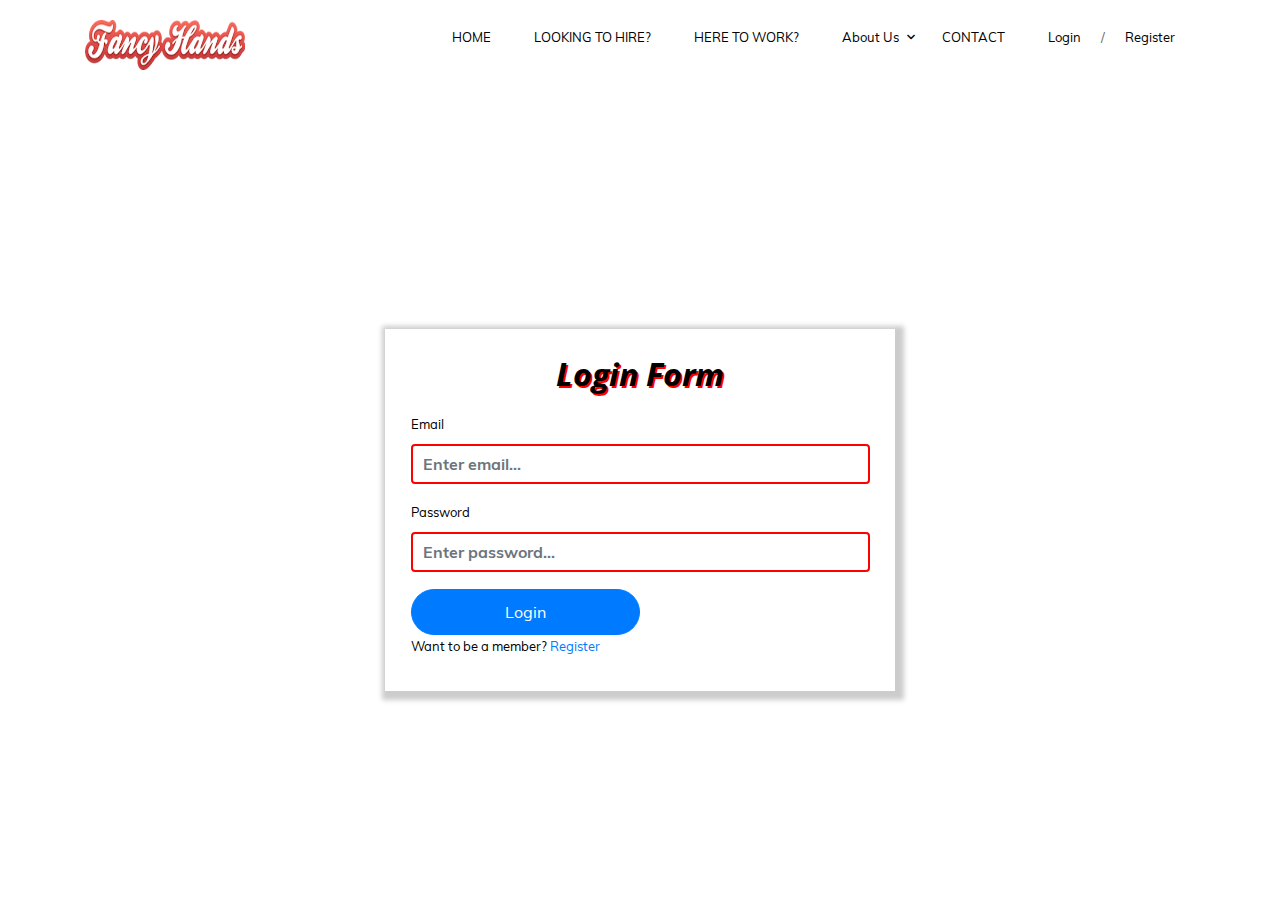
<file: frontend/Employee/employeedashboard.html>
<!DOCTYPE html>
<html lang="en">

<head>

    <meta charset="utf-8">
    <meta http-equiv="X-UA-Compatible" content="IE=edge">
    <meta name="viewport" content="width=device-width, initial-scale=1, shrink-to-fit=no">
    <meta name="description" content="">
    <meta name="author" content="">

    <title>Fancy Hands</title>

    <link rel=" icon" type="image/gif/png" href="../../resources/indexpage/images/dayjoblogo1.png"  />
    <link rel="stylesheet" href="../../resources/dashboard/css/css/formstyle.css"/>

    <link href="../../resources/dashboard/bootstrap/css/bootstrap.min.css" rel="stylesheet">

    <link href="../../resources/dashboard/bootstrap/css/bootstrap.css" rel="stylesheet">


    <link href="../../resources/dashboard/css/vendor/fontawesome-free/css/all.min.css" rel="stylesheet" type="text/css">

    <link href="../../resources/dashboard/css/css/sb-admin.css" rel="stylesheet">
    <link rel="stylesheet" href="../../resources/css/style.css">
     <link rel="stylesheet" type="text/css" href="../../resources/css/custom.css">

</head>

<body id="page-top">


<nav class="navbar navbar-expand navbar-dark bg-pink static-top">


    <a  href="employeedashboard.html"><img src="../../resources/indexpage/images/Fancy-Hands-Logo.png" alt="Dayjob logo" height="60px" width="160px"></a>

    <button class="btn btn-link btn-sm text-white order-1 order-sm-0" id="sidebarToggle" href="#">
        <i class="fas fa-align-justify"></i>
    </button>

    <div class="d-none d-md-inline-block form-inline ml-auto mr-0 mr-md-3 my-2 my-md-0">


    </div>
    <ul class="navbar-nav ml-auto mr-0 mr-md-3 my-2 my-md-0">
        <div class="col-sm-1"></div>
        <li class="nav-item">
            <div id="userphoto" style="float: left;">

            </div>
        </li>
        <li class="nav-item dropdown ">
            <a class="nav-link dropdown-toggle" href="" id="userDropdown" role="button" data-toggle="dropdown" aria-haspopup="true" aria-expanded="false">
                <span id="usernamedisplay"> </span>
            </a>
            <div class="dropdown-menu dropdown-menu-right" aria-labelledby="userDropdown">
                <a class="dropdown-item" href="employeeprofile.html">My Profile</a>
                <a class="dropdown-item" href="updateregisterprofile.html">Change Profile</a>
                <a class="dropdown-item" href="updateemployeeworkprofile.html">Change Work Profile</a>
                <a class="dropdown-item" data-toggle="modal" data-target="#logoutModal">Logout</a>
            </div>
        </li>
    </ul>

</nav>

<div id="wrapper">

    <ul class="sidebar navbar-nav side-bg-pink">
        <li class="nav-item active">
            <a class="nav-link" href="employeedashboard.html">
                <i class="fas fa-fw fa-tachometer-alt"></i>
                <span>Employee dashboard</span>
            </a>
        </li>

        <li class="nav-item">
            <a class="nav-link" href="registerworkdetail.html">
                <i class="fas fa-fw fa-chart-area"></i>
                <span>Work Detail Form</span></a>
        </li>

        <li class="nav-item">
            <a class="nav-link" href="employeebookdetail.html">
                <i class="fas fa-fw fa-table"></i>
                <span>Hire</span></a>
        </li>

        <div class="social-small">
            <div class="social-small">
                <p style="font-size: 15px; color: #000;"><b>Follow us on</b></p>
                <a href="#" class="social-icon"><img src="../../resources/images/facebook.png" alt="First slide" width="40px" height="40px"></a>
                <a href="#" class="social-icon"><img src="../../resources/images/instagram.png" alt="First slide" width="40px" height="40px"></a>
                <a href="#" class="social-icon"><img src="../../resources/images/twitter.png" alt="First slide" width="40px" height="40px"></a>
                <a href="#" class="social-icon"><img src="../../resources/images/youtube.png" alt="First slide" width="40px" height="40px"></a>
            </div>
        </div>

        <div class="container my-auto">
            <div class="copyright text-center my-auto">
                <span>Copyright&copy; 2020, Fancy Hands. All rights reserved.</span>
            </div>
        </div>
    </ul>

    <div id="content-wrapper">


        <div class="site-section border-bottom bg-light" id="worker">
            <div class="container">
                <div class="row mb-5 justify-content-center">
                    <div class="col-md-7 text-center">
                        <h2 class="section-title mb-3" data-aos="fade-up" data-aos-delay="">FIND YOUR WORK HERE?</h2>
                        <p class="lead" data-aos="fade-up" data-aos-delay="100">You can post your profile, set your price and be hired by people who needs your skill</p>
                    </div>
                </div>
                <div class="row mb-5">

                    <div class="col-md-4 text-center" data-aos="fade-up" data-aos-delay="">
                        <img src="../../resources/indexpage/images/profilepost.png" alt="profile picture post"  height="115px" width="150px">
                        <h3 class="card-title">POST YOUR PROFILE</h3>
                        <p>Registered your profile that showcast your Skills and experiance, job completed</p>
                    </div>
                    <div class="col-md-4 text-center" data-aos="fade-up" data-aos-delay="100">
                        <img src="../../resources/indexpage/images/search-job.png" alt="jobsearch" height=   "115px" width="150px" >
                        <h3 class="card-title">BROWSE JOB</h3>
                        <p>After you post your profile, its time for hirer to find you and Hire you. There are many Hirer Searching. </p>
                    </div>
                    <div class="col-md-4 text-center" data-aos="fade-up" data-aos-delay="200">
                        <img src="../../resources/indexpage/images/hire.png" alt="workers" height="115px" width="150px">
                        <h3 class="card-title">GET HIRED</h3>
                        <p>You'll be inform if someone hire you through message or direct call saying you are hired.</p>
                    </div>

                </div>
            </div>
        </div>

    </div>

    <a class="scroll-to-top rounded" href="#page-top">
        <i class="fas fa-angle-up"></i>
    </a>


    <div class="modal fade" id="logoutModal" tabindex="-1" role="dialog" aria-labelledby="exampleModalLabel" aria-hidden="true">
        <div class="modal-dialog" role="document">
            <div class="modal-content">
                <div class="modal-header">
                    <h5 class="modal-title" id="exampleModalLabel">Ready to Leave?</h5>
                    <button class="close" type="button" data-dismiss="modal" aria-label="Close">
                        <span aria-hidden="true">×</span>
                    </button>
                </div>
                <div class="modal-body">Select "Logout" below if you are ready to end your current session.</div>
                <div class="modal-footer">
                    <button class="btn btn-secondary" type="button" data-dismiss="modal">Cancel</button>
                   <button class="btn btn-primary" id="logout" type="button" >
                                Logout
                    </button>
                </div>
            </div>
        </div>
    </div>
</div>
<script src="../../resources/dashboard/jquery/jquery.min.js"></script>
<script src="../../resources/dashboard/bootstrap/js/bootstrap.bundle.min.js"></script>

<script src="../../resources/dashboard/js/sb-admin.min.js"></script>
<script type="text/javascript" src="../../resources/FancyHandsjs/employee.js"></script>
<script type="text/javascript" src="../../resources/FancyHandsjs/logout.js"></script>
<script type="text/javascript" src="../../resources/FancyHandsjs/usernamedisplay.js"></script>

<script src="../../resources/dashboard/bootstrap/js/bootstrap.min.js"></script>
<script src="../../resources/FancyHandsjs/logout.js"></script>
<script src="../../resources/FancyHandsjs/employeetoken.js"></script>



</body>

</html>
</file>
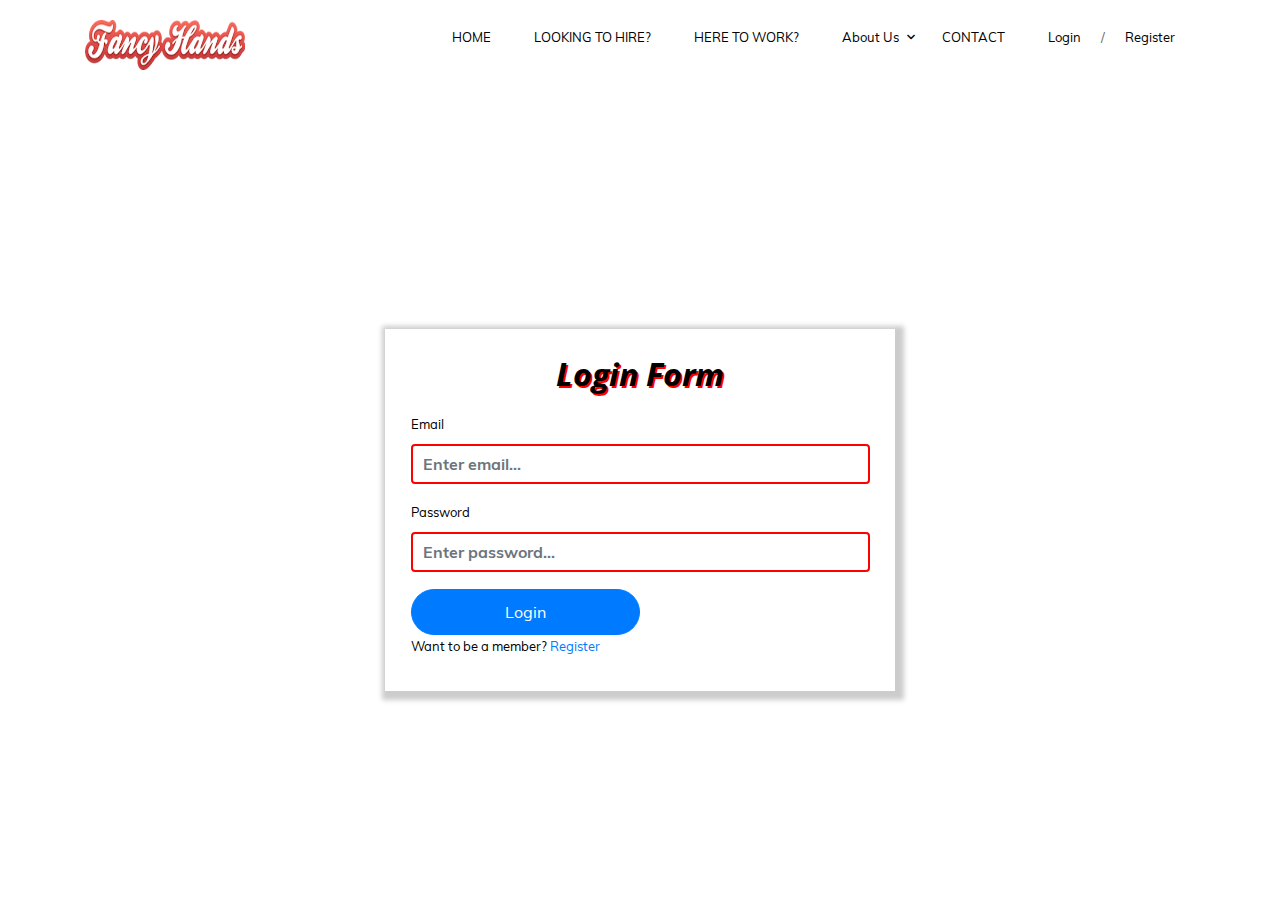
<file: frontend/Employee/employeeprofile.html>
<!DOCTYPE html>
<html lang="en">

<head>

    <meta charset="utf-8">
    <meta http-equiv="X-UA-Compatible" content="IE=edge">
    <meta name="viewport" content="width=device-width, initial-scale=1, shrink-to-fit=no">
    <meta name="description" content="">
    <meta name="author" content="">

    <title>Fancy Hands</title>
    <link rel="stylesheet" href="../../resources/fonts/material-design-iconic-font/css/material-design-iconic-font.min.css">
    <link rel=" icon" type="image/gif/png" href="../../resources/indexpage/images/dayjoblogo1.png"  />
    <link rel="stylesheet" href="../../resources/dashboard/css/css/formstyle.css"/>

    <link href="../../resources/dashboard/bootstrap/css/bootstrap.min.css" rel="stylesheet">

    <link href="../../resources/dashboard/bootstrap/css/bootstrap.css" rel="stylesheet">


    <link href="../../resources/dashboard/css/vendor/fontawesome-free/css/all.min.css" rel="stylesheet" type="text/css">

    <link href="../../resources/dashboard/css/css/sb-admin.css" rel="stylesheet">
    <link rel="stylesheet" href="../../resources/css/style.css">
     <link rel="stylesheet" type="text/css" href="../../resources/css/custom.css">

</head>

<body id="page-top">


<nav class="navbar navbar-expand navbar-dark bg-pink static-top">


    <a  href="employeedashboard.html"><img src="../../resources/indexpage/images/Fancy-Hands-Logo.png" alt="Dayjob logo" height="60px" width="160px"></a>

    <button class="btn btn-link btn-sm text-white order-1 order-sm-0" id="sidebarToggle" href="#">
        <i class="fas fa-align-justify"></i>
    </button>

    <ul class="navbar-nav ml-auto mr-0 mr-md-3 my-2 my-md-0">
        <div class="col-sm-1"></div>
        <li class="nav-item">
            <div id="userphoto" style="float: left;">

            </div>
        </li>
        <li class="nav-item dropdown ">
            <a class="nav-link dropdown-toggle" href="" id="userDropdown" role="button" data-toggle="dropdown" aria-haspopup="true" aria-expanded="false">
                <span id="usernamedisplay"> </span>
            </a>
            <div class="dropdown-menu dropdown-menu-right" aria-labelledby="userDropdown">
                <a class="dropdown-item" href="employeeprofile.html">My Profile</a>
                <a class="dropdown-item" href="updateregisterprofile.html">Change Profile</a>
                <a class="dropdown-item" href="updateemployeeworkprofile.html">Change Work Profile</a>
                <a class="dropdown-item" data-toggle="modal" data-target="#logoutModal">Logout</a>
            </div>
        </li>
    </ul>

</nav>

<div id="wrapper">

    <ul class="sidebar navbar-nav side-bg-pink">
        <li class="nav-item active">
            <a class="nav-link" href="employeedashboard.html">
                <i class="fas fa-fw fa-tachometer-alt"></i>
                <span>Employee dashboard</span>
            </a>
        </li>

        <li class="nav-item">
            <a class="nav-link" href="registerworkdetail.html">
                <i class="fas fa-fw fa-chart-area"></i>
                <span>Work Detail Form</span></a>
        </li>

        <li class="nav-item">
            <a class="nav-link" href="employeebookdetail.html">
                <i class="fas fa-fw fa-table"></i>
                <span>Hire</span></a>
        </li>
        <div class="social-small">
            <div class="social-small">
                <p style="font-size: 15px; color: #000;"><b>Follow us on</b></p>
                <a href="#" class="social-icon"><img src="../../resources/images/facebook.png" alt="First slide" width="40px" height="40px"></a>
                <a href="#" class="social-icon"><img src="../../resources/images/instagram.png" alt="First slide" width="40px" height="40px"></a>
                <a href="#" class="social-icon"><img src="../../resources/images/twitter.png" alt="First slide" width="40px" height="40px"></a>
                <a href="#" class="social-icon"><img src="../../resources/images/youtube.png" alt="First slide" width="40px" height="40px"></a>
            </div>
        </div>

        <div class="container my-auto">
            <div class="copyright text-center my-auto">
                <span>Copyright&copy; 2020, Fancy Hands. All rights reserved.</span>
            </div>
        </div>
    </ul>

    <div id="content-wrapper">


        <div class="container">
            <div class="col-sm-12 col-sm-offset-2">
                <h3 align="center">My profile</h3><br/>

                <div class="row" id="myprofile">
<!--                    <div class="gender-photo col-lg-4">-->
<!--                        <img src="{{asset('image')}}/female.jpg" alt="userimage" height="300px" width="250px">-->

<!--                    </div>-->
<!--                    <div class="table-hori col-lg-8">-->
<!--                        <table class="table table-striped table-dark table-hover ">-->
<!--                            <tbody>-->
<!--                            <tr >-->
<!--                                <td class="col-lg-6"> Name</td>-->
<!--                                <td>Sujan Maharjan</td>-->
<!--                            </tr>-->

<!--                            <tr>-->
<!--                                <td>Last Name</td>-->
<!--                                <td>Maharjan</td>-->
<!--                            </tr>-->
<!--                            <tr>-->
<!--                                <td>Phone number</td>-->
<!--                                <td>9849248922</td>-->
<!--                            </tr>-->
<!--                            <tr>-->
<!--                                <td>Address</td>-->
<!--                                <td>Sunakothi</td>-->
<!--                            </tr>-->
<!--                            <tr>-->
<!--                                <td>Email</td>-->
<!--                                <td>serenadesan10@gmail.com</td>-->
<!--                            </tr>-->
<!--                            <tr>-->
<!--                                <td>Gender</td>-->
<!--                                <td>Male</td>-->
<!--                            </tr>-->
<!--                            </tbody>-->


<!--                        </table>-->

<!--                        <a href="updatehirerprofile.html" class="btn btn-primary" >Change Profile</a>-->
<!--                    </div>-->
<!--                </div>-->
<!--                <div>-->

                    </div>
                <div class="row" id="workdetailprofile">
                </div>
                <div class="row" style="float:right;margin-right: 12em;" >

                    <div class="form-group">

                        <div class="form-wrapper">
                            <a href="updateregisterprofile.html" class="formbutton" >Change Profile</a>
                        </div>
                        <div class="form-wrapper">
                            <a href="updateemployeeworkprofile.html"><button class="formbutton">Change Work Profile</button> </a>
                            </form>
                        </div>

                    </div>
                </div>
                </div>
                </div>

            </div>

        </div>
    </div>




    <a class="scroll-to-top rounded" href="#page-top">
        <i class="fas fa-angle-up"></i>
    </a>

    <div class="modal fade" id="logoutModal" tabindex="-1" role="dialog" aria-labelledby="exampleModalLabel" aria-hidden="true">
        <div class="modal-dialog" role="document">
            <div class="modal-content">
                <div class="modal-header">
                    <h5 class="modal-title" id="exampleModalLabel">Ready to Leave?</h5>
                    <button class="close" type="button" data-dismiss="modal" aria-label="Close">
                        <span aria-hidden="true">×</span>
                    </button>
                </div>
                <div class="modal-body">Select "Logout" below if you are ready to end your current session.</div>
                <div class="modal-footer">
                    <button class="btn btn-secondary" type="button" data-dismiss="modal">Cancel</button>
                    <button class="btn btn-primary" id="logout" type="button" >
                        Logout
                    </button>
                </div>
            </div>
        </div>
    </div>
</div>

<script src="../../resources/dashboard/jquery/jquery.min.js"></script>
<script src="../../resources/dashboard/bootstrap/js/bootstrap.bundle.min.js"></script>

<script src="../../resources/dashboard/js/sb-admin.min.js"></script>
<script type="text/javascript" src="../../resources/FancyHandsjs/profileview.js"></script>
<script type="text/javascript" src="../../resources/FancyHandsjs/employeeprofileview.js"></script>
<script type="text/javascript" src="../../resources/FancyHandsjs/usernamedisplay.js"></script>
<script type="text/javascript" src="../../resources/FancyHandsjs/logout.js"></script>
<script src="../../resources/dashboard/bootstrap/js/bootstrap.min.js"></script>

<script src="../../resources/FancyHandsjs/employeetoken.js"></script>


</body>

</html>
</file>
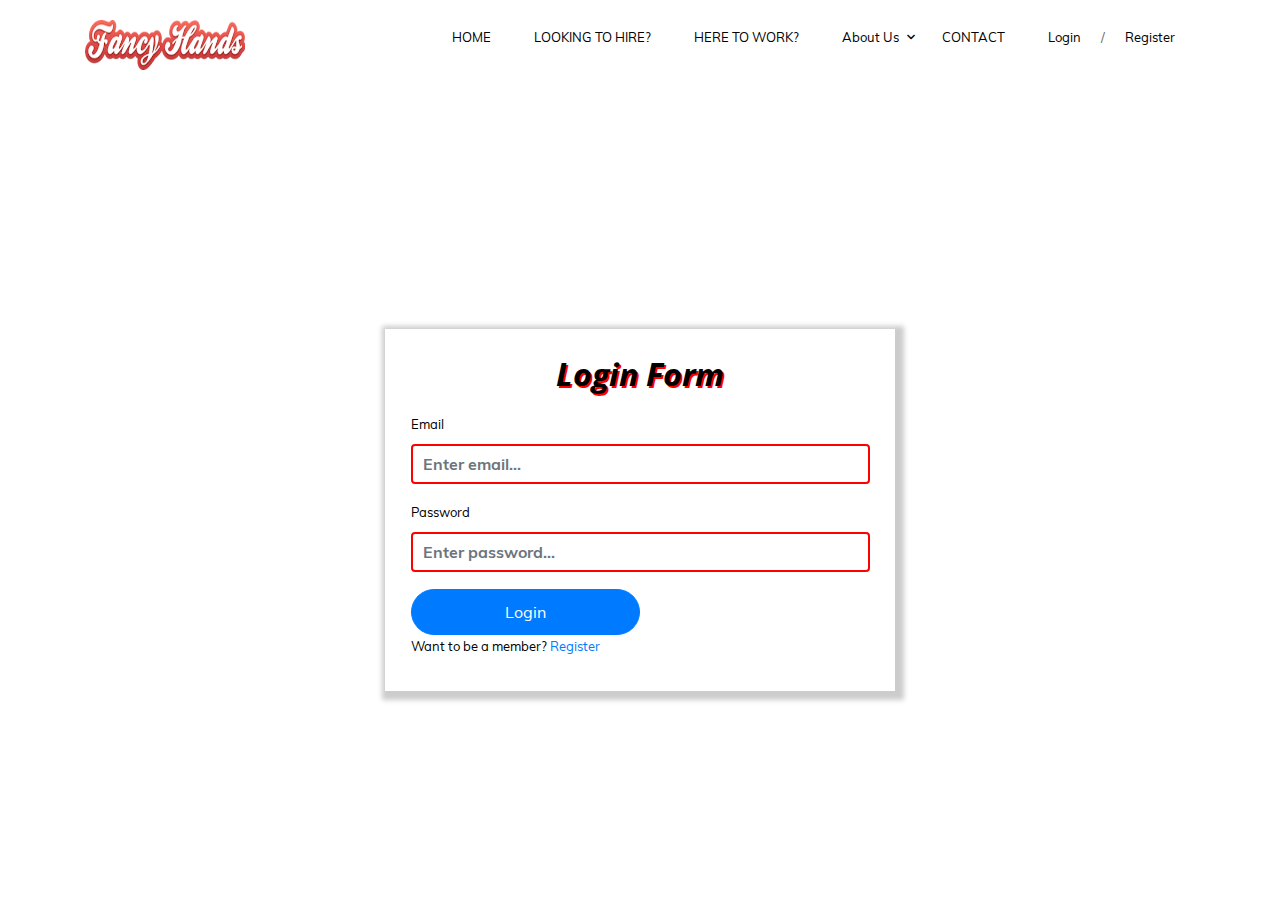
<file: frontend/Employee/registerworkdetail.html>
<!DOCTYPE html>
<html lang="en">

<head>

    <meta charset="utf-8">
    <meta http-equiv="X-UA-Compatible" content="IE=edge">
    <meta name="viewport" content="width=device-width, initial-scale=1, shrink-to-fit=no">
    <meta name="description" content="">
    <meta name="author" content="">

    <title>Fancy Hands</title>
    <link rel="stylesheet" href="../../resources/fonts/material-design-iconic-font/css/material-design-iconic-font.min.css">
    <link rel=" icon" type="image/gif/png" href="../../resources/indexpage/images/dayjoblogo1.png"  />
    <link rel="stylesheet" href="../../resources/dashboard/css/css/formstyle.css"/>

    <link href="../../resources/dashboard/bootstrap/css/bootstrap.min.css" rel="stylesheet">

    <link href="../../resources/dashboard/bootstrap/css/bootstrap.css" rel="stylesheet">


    <link href="../../resources/dashboard/css/vendor/fontawesome-free/css/all.min.css" rel="stylesheet" type="text/css">

    <link href="../../resources/dashboard/css/css/sb-admin.css" rel="stylesheet">
    <link rel="stylesheet" href="../../resources/css/style.css">
     <link rel="stylesheet" type="text/css" href="../../resources/css/custom.css">

</head>

<body id="page-top">


<nav class="navbar navbar-expand navbar-dark bg-pink static-top">


    <a href="employeedashboard.html"><img src="../../resources/indexpage/images/Fancy-Hands-Logo.png" alt="Dayjob logo" height="60px" width="160px"></a>

    <button class="btn btn-link btn-sm text-white order-1 order-sm-0" id="sidebarToggle" href="#">
        <i class="fas fa-align-justify"></i>
    </button>

    <ul class="navbar-nav ml-auto mr-0 mr-md-3 my-2 my-md-0">
        <div class="col-sm-1"></div>
        <li class="nav-item">
            <div id="userphoto" style="float: left;">

            </div>
        </li>
        <li class="nav-item dropdown ">
            <a class="nav-link dropdown-toggle" href="" id="userDropdown" role="button" data-toggle="dropdown" aria-haspopup="true" aria-expanded="false">
                <span id="usernamedisplay"> </span>
            </a>
            <div class="dropdown-menu dropdown-menu-right" aria-labelledby="userDropdown">
                <a class="dropdown-item" href="employeeprofile.html">My Profile</a>
                <a class="dropdown-item" href="updateregisterprofile.html">Change Profile</a>
                <a class="dropdown-item" href="updateemployeeworkprofile.html">Change Work Profile</a>
                <a class="dropdown-item" data-toggle="modal" data-target="#logoutModal">Logout</a>
            </div>
        </li>
    </ul>
</nav>

<div id="wrapper">

    <ul class="sidebar navbar-nav side-bg-pink">
        <li class="nav-item">
            <a class="nav-link" href="employeedashboard.html">
                <i class="fas fa-fw fa-tachometer-alt"></i>
                <span>Employee dashboard</span>
            </a>
        </li>

        <li class="nav-item active">
            <a class="nav-link" href="registerworkdetail.html">
                <i class="fas fa-fw fa-chart-area"></i>
                <span>Work Detail Form</span></a>
        </li>

        <li class="nav-item">
            <a class="nav-link" href="employeebookdetail.html">
                <i class="fas fa-fw fa-table"></i>
                <span>Hire</span></a>
        </li>
        <div class="social-small">
            <div class="social-small">
                <p style="font-size: 15px; color: #000;"><b>Follow us on</b></p>
                <a href="#" class="social-icon"><img src="../../resources/images/facebook.png" alt="First slide" width="40px" height="40px"></a>
                <a href="#" class="social-icon"><img src="../../resources/images/instagram.png" alt="First slide" width="40px" height="40px"></a>
                <a href="#" class="social-icon"><img src="../../resources/images/twitter.png" alt="First slide" width="40px" height="40px"></a>
                <a href="#" class="social-icon"><img src="../../resources/images/youtube.png" alt="First slide" width="40px" height="40px"></a>
            </div>
        </div>

        <div class="container my-auto">
            <div class="copyright text-center my-auto">
                <span>Copyright&copy; 2020, Fancy Hands. All rights reserved.</span>
            </div>
        </div>
    </ul>

    <div id="content-wrapper">



        <div class="container">

            <div class="wrapper">
                <div class="inner inner-details">
                    <div id="rform">
                        <div class="form-group">

                            </div>
                        <form id="employeeregisters" method="POST" enctype="multipart/form-data">
                            <h3>Work Detail Form</h3>

                            <div class="form-group">
                                <div class="form-wrapper">
                                    <label for="skill">Skill</label>
                                    <select name="skill" id="skill" class="form-control">
                                        <option value="Carpentry">Carpentry</option>
                                        <option value="Construction">Construction</option>
                                        <option value="Tile">Tile</option>
                                        <option value="Plumber">Plumber</option>
                                        <option value="Electrician">Electrician</option>
                                        <option value="Cleaning">Cleaning</option>
                                        <option value="Gardener">Gardener</option>
                                        <option value="Metal Work">Metal Work</option>
                                        <option value="Web Designer">Web Designer</option>
                                        <option value="Software Engineer">Software Engineer</option>
                                        <option value="Farmer">Farmer</option>
                                        <option value="Farmer">Photographer</option>

                                        <option value="Painter">Painter</option>

                                        <option value="Photographer">Photographer</option>
                                        <option value="Teacher">Teacher</option>
                                        <option value="Computer Software">Computer Software</option>
                                        <option value="Computer Hardware">Computer Hardware</option>
                                        <option value="Appliance Repair">Appliance Repair</option>
                                        <option value="Waiter">Waiter</option>
                                        <option value="Chef">Chef</option>
                                        <option value="Dish Washer">Dish Washer</option>
                                        <option value="Bartender">Bartender</option>
                                        <option value="Health and Fitness">Health and Fitness</option>


                                    </select>
                                </div>
                                <div class="form-wrapper">
                                    <label for="experiance">Experiance (In year)</label>
                                    <select name="experiance" id="experiance" class="form-control">
                                        <option value="1 years">1 Years</option>
                                        <option value="1.5 years">1.5 Years</option>
                                        <option value="2 years">2 Years</option>
                                        <option value="3 years">3 Years</option>
                                        <option value="4 years">4 Years</option>
                                        <option value="5 years">5 Years</option>
                                        <option value="6 years">6 Years</option>
                                        <option value="7 years">7 Years</option>
                                        <option value="8 years">8 Years</option>
                                        <option value="9 years">9 Years</option>
                                        <option value="10 years">10 Years</option>
                                        <option value="11 years">11 Years</option>
                                        <option value="12 years">12 Years</option>
                                        <option value="13 years">13 Years</option>
                                        <option value="14 years">14 Years</option>
                                        <option value="15 years">15 Years</option>
                                        <option value="16 years">16 Years </option>
                                        <option value="17 years">17 Years</option>
                                        <option value="18 years">18 Years</option>
                                        <option value="More than 18 years">More than 18 Years</option>

                                    </select>
                                </div>
                            </div>


                            <div class="form-group">
                                <div class="form-wrapper">
                                    <label for="jobcompleted">Job Completed</label>
                                    <input type="text" class="form-control" id="jobcompleted" name="jobcompleted" required>
                                </div>
                                <div class="form-wrapper">
                                    <label for="language">Language</label>
                                    <input type="text" class="form-control" id="language" name="language" required>
                                </div>
                            </div>

                            <div class="form-group">
                                <div class="form-wrapper">
                                    <label for="payment">Payment Via</label>
                                    <select name="payment" id="payment" class="form-control">
                                        <option value="Cash Only">Cash Only</option>
                                        <option value="Check Only">Check Only</option>
                                        <option value="Cash or Check">Cash or Check</option>
                                    </select>
                                </div>
                                <div class="form-wrapper">
                                    <label for="working">Working day</label>
                                    <select name="working" id="working" class="form-control">
                                        <option value="Week Days Only">Week Days Only</option>
                                        <option value="7 days a week">7 days a week</option>
                                    </select>
                                </div>
                            </div>

                            <div class="form-wrapper">
                                <label for="cost">Cost Per Hours</label>
                                <input type="number" class="form-control" id="cost" name="cost" required>
                            </div>
                            <div class="form-wrapper">
                                <label for="available">Available</label>
                                <input type="checkbox" name="available" value="1" id="available" checked/>


                            </div>
                            <p id="message"></p>
                            <span id="workprofileexist">   </span>
                            <button class="formbutton">Add Work Detail</button>


                        </form>
                    </div>
                </div>
            </div>

        </div>
    </div>

    <a class="scroll-to-top rounded" href="#page-top">
        <i class="fas fa-angle-up"></i>
    </a>

    <div class="modal fade" id="logoutModal" tabindex="-1" role="dialog" aria-labelledby="exampleModalLabel" aria-hidden="true">
        <div class="modal-dialog" role="document">
            <div class="modal-content">
                <div class="modal-header">
                    <h5 class="modal-title" id="exampleModalLabel">Ready to Leave?</h5>
                    <button class="close" type="button" data-dismiss="modal" aria-label="Close">
                        <span aria-hidden="true">×</span>
                    </button>
                </div>
                <div class="modal-body">Select "Logout" below if you are ready to end your current session.</div>
                <div class="modal-footer">
                    <button class="btn btn-secondary" type="button" data-dismiss="modal">Cancel</button>
                    <button class="btn btn-primary" id="logout" type="button" >
                        Logout
                    </button>


                </div>
            </div>
        </div>
    </div>
</div>

<script src="../../resources/dashboard/jquery/jquery.min.js"></script>
<script src="../../resources/dashboard/bootstrap/js/bootstrap.bundle.min.js"></script>

<script src="../../resources/dashboard/js/sb-admin.min.js"></script>
<script type="text/javascript" src="../../resources/FancyHandsjs/employee.js"></script>

<script type="text/javascript" src="../../resources/FancyHandsjs/usernamedisplay.js"></script>
<script src="../../resources/dashboard/bootstrap/js/bootstrap.min.js"></script>
<script type="text/javascript" src="../../resources/FancyHandsjs/logout.js"></script>
<script src="../../resources/FancyHandsjs/employeetoken.js"></script>

</body>

</html>
</file>
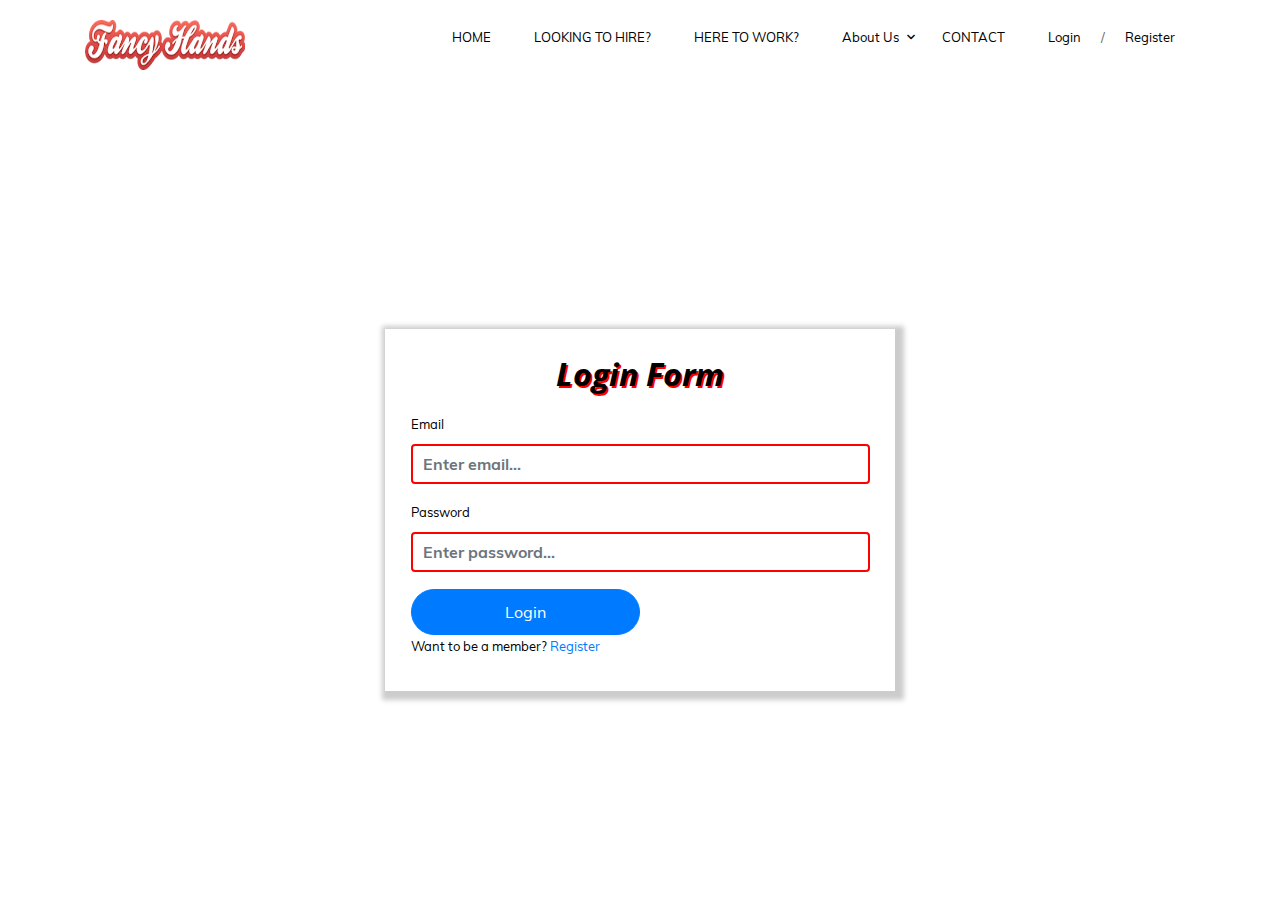
<file: frontend/Hirer/bookingdetail.html>
<!DOCTYPE html>
<html lang="en">

<head>

  <meta charset="utf-8">
  <meta http-equiv="X-UA-Compatible" content="IE=edge">
  <meta name="viewport" content="width=device-width, initial-scale=1, shrink-to-fit=no">
  <meta name="description" content="">
  <meta name="author" content="">

  <title>Fancy Hands</title>
  <link rel=" icon" type="image/gif/png" href="../../resources/indexpage/images/dayjoblogo1.png"  />
  <link rel="stylesheet" href="../../resources/dashboard/css/css/formstyle.css"/>

  <link href="../../resources/dashboard/bootstrap/css/bootstrap.min.css" rel="stylesheet">

  <link href="../../resources/dashboard/bootstrap/css/bootstrap.css" rel="stylesheet">


  <link href="../../resources/dashboard/css/vendor/fontawesome-free/css/all.min.css" rel="stylesheet" type="text/css">

  <link href="../../resources/dashboard/css/css/sb-admin.css" rel="stylesheet">
  <link rel="stylesheet" href="../../resources/css/style.css">
 <link rel="stylesheet" type="text/css" href="../../resources/css/custom.css">
</head>

<body id="page-top">


<nav class="navbar navbar-expand navbar-dark bg-pink static-top">

  <a  href="hirerdashboard.html"><img src="../../resources/indexpage/images/Fancy-Hands-Logo.png" alt="Fancy-Hands-Logo" height="60px" width="160px"></a>

  <button class="btn btn-link btn-sm text-white order-1 order-sm-0" id="sidebarToggle" href="#">
    <i class="fas fa-align-justify"></i>
  </button>

  <form  role="search" method="post" action="#" class="d-none d-md-inline-block form-inline ml-auto mr-0 mr-md-3 my-2 my-md-0">

    <div class="input-group">
      <!-- <input type="text" class="form-control" placeholder="Search ..." id="search" name="search">
      <div class="input-group-append">
        <button class="btn btn-primary" type="submit">
          <i class="fas fa-search"></i>
        </button>
      </div> -->
      <div id="searchlist"></div>
    </div>
  </form>

  <ul class="navbar-nav ml-auto mr-0 mr-md-3 my-2 my-md-0">
    <li class="nav-item ">
      <a class="nav-link" href="favourite.html">
        <i class="fa fa-heart"></i>
        <span>Favourite</span>
      </a>
    </li>
    <div class="col-sm-1"></div>
    <li class="nav-item">
      <div id="userphoto" style="float: left;">

      </div>
    </li>
    <li class="nav-item dropdown ">
      <a class="nav-link dropdown-toggle" href="" id="userDropdown" role="button" data-toggle="dropdown" aria-haspopup="true" aria-expanded="false">
        <span id="usernamedisplay"> </span>
      </a>
      <div class="dropdown-menu dropdown-menu-right" aria-labelledby="userDropdown">
        <a class="dropdown-item" href="hirerprofile.html">My Profile</a>
        <a class="dropdown-item" href="updatehirerprofile.html">Change Profile</a>
        <a class="dropdown-item" data-toggle="modal" data-target="#logoutModal">Logout</a>
      </div>
    </li>
  </ul>

</nav>


<div id="wrapper">

  <ul class="sidebar navbar-nav side-bg-pink">
    <li class="nav-item">

      <a class="nav-link"  href="hirerdashboard.html" >
        <i class="fas fa-fw fa-tachometer-alt"></i>
        <span>Hirer Dashboard</span>
      </a>
    </li>

    <li class="nav-item active">
      <a class="nav-link" href="bookingdetail.html">
        <i class="fas fa-fw fa-table"></i>
        <span>Booking Detail</span></a>
    </li>
    <div class="social-small">
      <div class="social-small">
        <p style="font-size: 15px; color: #000;"><b>Follow us on</b></p>
        <a href="#" class="social-icon"><img src="../../resources/images/facebook.png" alt="First slide" width="40px" height="40px"></a>
        <a href="#" class="social-icon"><img src="../../resources/images/instagram.png" alt="First slide" width="40px" height="40px"></a>
        <a href="#" class="social-icon"><img src="../../resources/images/twitter.png" alt="First slide" width="40px" height="40px"></a>
        <a href="#" class="social-icon"><img src="../../resources/images/youtube.png" alt="First slide" width="40px" height="40px"></a>
      </div>
    </div>

      <div class="container my-auto">
        <div class="copyright text-center my-auto">
          <span>Copyright&copy; 2020, Fancy Hands. All rights reserved.</span>
        </div>
      </div>

  </ul>

  <div id="content-wrapper">




    <div class="container">
      <p id="favexist"></p>
      <div class="page-header">
        <h2 ></h2>
      </div>
      <div class="row">
        <div class="table-responsive">
          <div class="col-sm-12 col-sm-offset-2">
            <h3 align="center">Booking Detail</h3><br/>

            <table class="table table-striped table-dark table-hover">
              <thead class="thead-dark" >
              <tr class="alert-dark" align="center">

                <th colspan="2"> Worker details</th>
                <th>Email </th>
                <th >Language</th>
                <th>Hire Status</th>
                <th>Worker Available</th>
                <th >Last Updated</th>
                <th >Delete</th>
              </tr>
              </thead>
              <tbody id="bookdetail">
<!--                            <tr >-->
<!--                              <td align="center">-->
<!--                                <img src="../../resources/images/facebook.png" alt="product" height="100px" width="100px"></td>-->
<!--                              <td> <h5>Sujan Maharjan</h5>-->
<!--                                <div class="details">-->
<!--                                  <br> Rs 5000/hr Carpentry for 17 years-->
<!--                                  <br> job completed-->
<!--                                  <br> Address-->
<!--                                </div>-->

<!--                              </td>-->
<!--                              <td align="center">serenade10@gmail.com </td>-->
<!--                              <td align="center">Nepali, Hindi and English</td>-->
<!--                              <td align="center">-->
<!--                               Available-->
<!--                              <td align="center">-->
<!--                                    <button type="submit" value="Delete" id="btndeletefav" class="btn btn-info btn-sm"><i class="fa fa-trash-alt"></i></button>-->
<!--                              </td>-->
<!--                            </tr>-->
              </tbody>

            </table>

          </div></div></div>
  </div>
  </div>

  <a class="scroll-to-top rounded" href="#page-top">
    <i class="fas fa-angle-up"></i>
  </a>

  <div class="modal fade" id="logoutModal" tabindex="-1" role="dialog" aria-labelledby="exampleModalLabel" aria-hidden="true">
    <div class="modal-dialog" role="document">
      <div class="modal-content">
        <div class="modal-header">
          <h5 class="modal-title" id="exampleModalLabel">Ready to Leave?</h5>ment       <button class="close" type="button" data-dismiss="modal" aria-label="Close">
            <span aria-hidden="true">×</span>
          </button>
        </div>
        <div class="modal-body">Select "Logout" below if you are ready to end your current session.</div>
        <div class="modal-footer">
          <button class="btn btn-secondary" type="button" data-dismiss="modal">Cancel</button>
              <button class="btn btn-primary " id="logout" type="button" >
            Logout
          </button>
        </div>
      </div>
    </div>
  </div>
</div>

<script src="../../resources/dashboard/jquery/jquery.min.js"></script>
<script src="../../resources/dashboard/bootstrap/js/bootstrap.bundle.min.js"></script>
<script src="../../resources/dashboard/js/sb-admin.min.js"></script>
<script src="../../resources/dashboard/bootstrap/js/bootstrap.min.js"></script>

<script src="../../resources/FancyHandsjs/usernamedisplay.js"></script>
<script src="../../resources/FancyHandsjs/hire.js"></script>
<script src="../../resources/FancyHandsjs/logout.js"></script>
<script src="../../resources/FancyHandsjs/hirertoken.js"></script>
</body>

</html>
</file>
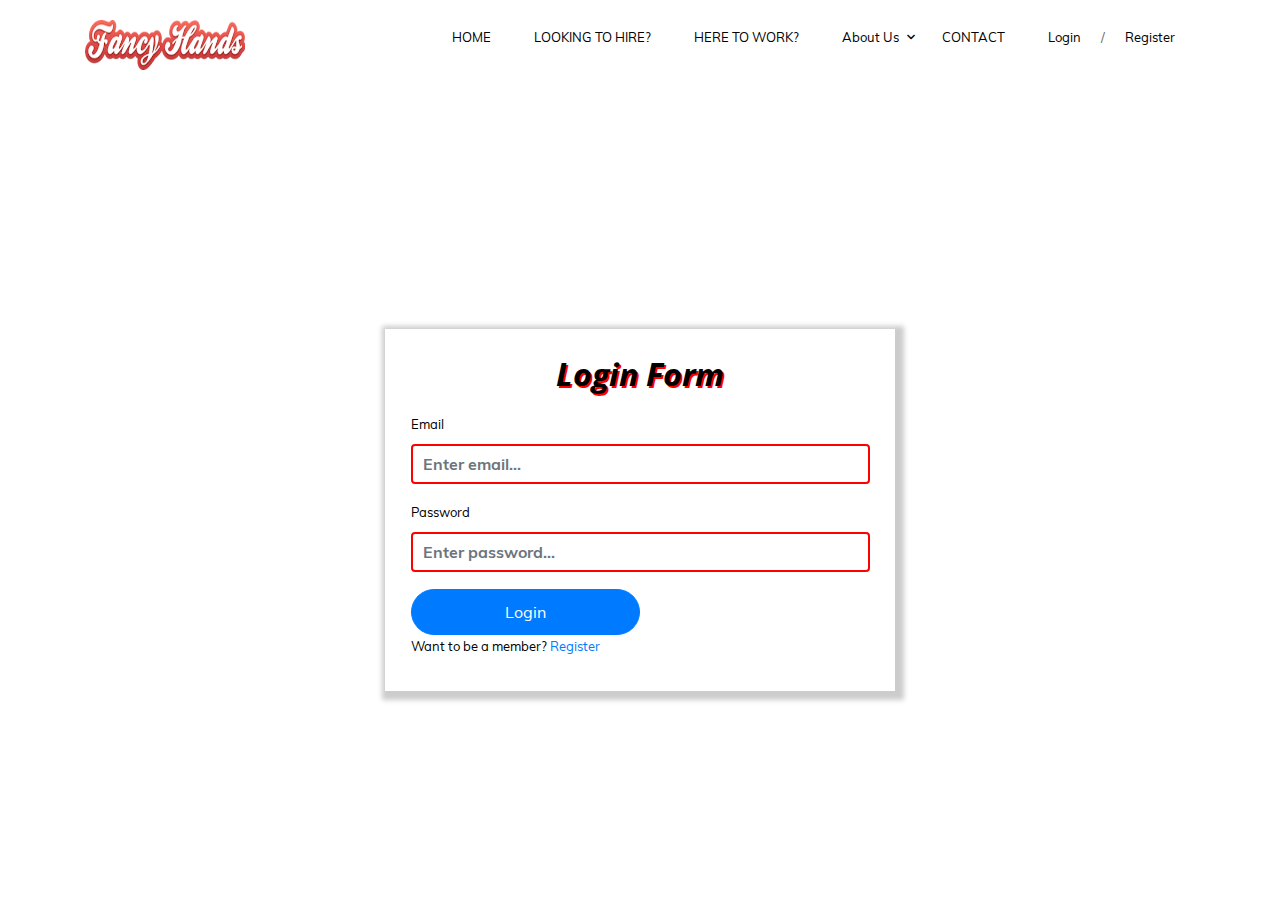
<file: frontend/Hirer/favourite.html>
<!DOCTYPE html>
<html lang="en">

<head>

  <meta charset="utf-8">
  <meta http-equiv="X-UA-Compatible" content="IE=edge">
  <meta name="viewport" content="width=device-width, initial-scale=1, shrink-to-fit=no">
  <meta name="description" content="">
  <meta name="author" content="">

  <title>Fancy Hands</title>
  <link rel=" icon" type="image/gif/png" href="../../resources/indexpage/images/Fancy-Hands-Logo.png"  />
  <link rel="stylesheet" href="../../resources/dashboard/css/css/formstyle.css"/>

  <link href="../../resources/dashboard/bootstrap/css/bootstrap.min.css" rel="stylesheet">

  <link href="../../resources/dashboard/bootstrap/css/bootstrap.css" rel="stylesheet">


  <link href="../../resources/dashboard/css/vendor/fontawesome-free/css/all.min.css" rel="stylesheet" type="text/css">

  <link href="../../resources/dashboard/css/css/sb-admin.css" rel="stylesheet">
  <link rel="stylesheet" href="../../resources/css/style.css">
   <link rel="stylesheet" type="text/css" href="../../resources/css/custom.css">

</head>

<body id="page-top">


<nav class="navbar navbar-expand navbar-dark bg-pink static-top">

  <a  href="hirerdashboard.html"><img src="../../resources/indexpage/images/Fancy-Hands-Logo.png" alt="Dayjob logo" height="60px" width="160px"></a>

  <button class="btn btn-link btn-sm text-white order-1 order-sm-0" id="sidebarToggle" href="#">
    <i class="fas fa-align-justify"></i>
  </button>

  <form  role="search" method="post" action="#" class="d-none d-md-inline-block form-inline ml-auto mr-0 mr-md-3 my-2 my-md-0">

    <div class="input-group">
      <!-- <input type="text" class="form-control" placeholder="Search ..." id="search" name="search">
      <div class="input-group-append">
        <button class="btn btn-primary" type="submit">
          <i class="fas fa-search"></i>
        </button>
      </div> -->
      <div id="searchlist"></div>
    </div>
  </form>
  <ul class="navbar-nav ml-auto mr-0 mr-md-3 my-2 my-md-0">
    <li class="nav-item ">
      <a class="nav-link" href="favourite.html">
        <i class="fa fa-heart"></i>
        <span>Favourite</span>
      </a>
    </li>
    <div class="col-sm-1"></div>
    <li class="nav-item">
      <div id="userphoto" style="float: left;">

      </div>
    </li>
    <li class="nav-item dropdown ">
      <a class="nav-link dropdown-toggle" href="" id="userDropdown" role="button" data-toggle="dropdown" aria-haspopup="true" aria-expanded="false">
        <span id="usernamedisplay"> </span>
      </a>
      <div class="dropdown-menu dropdown-menu-right" aria-labelledby="userDropdown">
        <a class="dropdown-item" href="hirerprofile.html">My Profile</a>
        <a class="dropdown-item" href="updatehirerprofile.html">Change Profile</a>
        <a class="dropdown-item" data-toggle="modal" data-target="#logoutModal">Logout</a>
      </div>
    </li>
  </ul>
</nav>


<div id="wrapper">

  <ul class="sidebar navbar-nav side-bg-pink">
    <li class="nav-item active">

      <a class="nav-link"  href="hirerdashboard.html" >
        <i class="fas fa-fw fa-tachometer-alt"></i>
        <span>Hirer Dashboard</span>
      </a>
    </li>

    <li class="nav-item">
      <a class="nav-link" href="bookingdetail.html">
        <i class="fas fa-fw fa-table"></i>
        <span>Booking Detail</span></a>
    </li>
    <div class="social-small">
      <div class="social-small">
        <p style="font-size: 15px; color: #000;"><b>Follow us on</b></p>
        <a href="#" class="social-icon"><img src="../../resources/images/facebook.png" alt="First slide" width="40px" height="40px"></a>
        <a href="#" class="social-icon"><img src="../../resources/images/instagram.png" alt="First slide" width="40px" height="40px"></a>
        <a href="#" class="social-icon"><img src="../../resources/images/twitter.png" alt="First slide" width="40px" height="40px"></a>
        <a href="#" class="social-icon"><img src="../../resources/images/youtube.png" alt="First slide" width="40px" height="40px"></a>
      </div>
    </div>
    <div class="container my-auto">
        <div class="copyright text-center my-auto">
          <span>Copyright&copy; 2020, Fancy Hands. All rights reserved.</span>
        </div>
      </div>
  </ul>

  <div id="content-wrapper">




    <div class="container">
<p id="message"></p>
      <p id="favexist"></p>

      <div class="row">
        <div class="table-responsive">
          <div class="col-sm-12 col-sm-offset-2">
            <h3 align="center">Favourite</h3><br/>

            <table class="table table-striped table-dark table-hover">
              <thead class="thead-dark">
              <tr class="alert-dark" align="center">
                <th> </th>
                <th> Worker details</th>
                <th>Email </th>
                <th >Language</th>
                <th>Status</th>
                <th >Delete</th>

              </tr>
              </thead>
              <tbody id="favouritedata">
<!--              <tr >-->
<!--                <td align="center">-->
<!--                  <img src="../../resources/images/facebook.png" alt="product" height="100px" width="100px"></td>-->
<!--                <td> <h5>Sujan Maharjan</h5>-->
<!--                  <div class="detail">-->
<!--                    <br> Rs 5000/hr Carpentry for 17 years-->
<!--                    <br> job completed-->
<!--                    <br> Address-->
<!--                  </div>-->

<!--                </td>-->
<!--                <td align="center">serenade10@gmail.com </td>-->
<!--                <td align="center">Nepali, Hindi and English</td>-->
<!--                <td align="center">-->
<!--                 Available-->
<!--                <td align="center">-->
<!--                      <button type="submit" value="Delete" id="btndeletefav" class="btn btn-info btn-sm"><i class="fa fa-trash-alt"></i></button>-->
<!--                </td>-->
<!--              </tr>-->
            </tbody>



            </table>


          </div></div></div>

    </div>


  </div>

  <a class="scroll-to-top rounded" href="#page-top">
    <i class="fas fa-angle-up"></i>
  </a>

  <div class="modal fade" id="logoutModal" tabindex="-1" role="dialog" aria-labelledby="exampleModalLabel" aria-hidden="true">
    <div class="modal-dialog" role="document">
      <div class="modal-content">
        <div class="modal-header">
          <h5 class="modal-title" id="exampleModalLabel">Ready to Leave?</h5>ment       <button class="close" type="button" data-dismiss="modal" aria-label="Close">
            <span aria-hidden="true">×</span>
          </button>
        </div>
        <div class="modal-body">Select "Logout" below if you are ready to end your current session.</div>
        <div class="modal-footer">
          <button class="btn btn-secondary" type="button" data-dismiss="modal">Cancel</button>
          <button class="btn btn-primary " id="logout" type="button" >
            Logout
          </button>
        </div>
      </div>
    </div>
  </div>
</div>
<footer class="footer">

  <div class="container my-auto">
    <div class="copyright text-center my-auto">
      <span>Copyright © Your Website 2019</span>
    </div>
  </div>
</footer>



<script src="../../resources/dashboard/jquery/jquery.min.js"></script>
<script src="../../resources/dashboard/bootstrap/js/bootstrap.bundle.min.js"></script>

<script src="../../resources/dashboard/js/sb-admin.min.js"></script>

<script src="../../resources/dashboard/bootstrap/js/bootstrap.min.js"></script>

<script src="../../resources/FancyHandsjs/favourite.js"></script>
<script src="../../resources/FancyHandsjs/usernamedisplay.js"></script>
<script src="../../resources/FancyHandsjs/logout.js"></script>
<script src="../../resources/FancyHandsjs/hirertoken.js"></script>
</body>

</html>
</file>
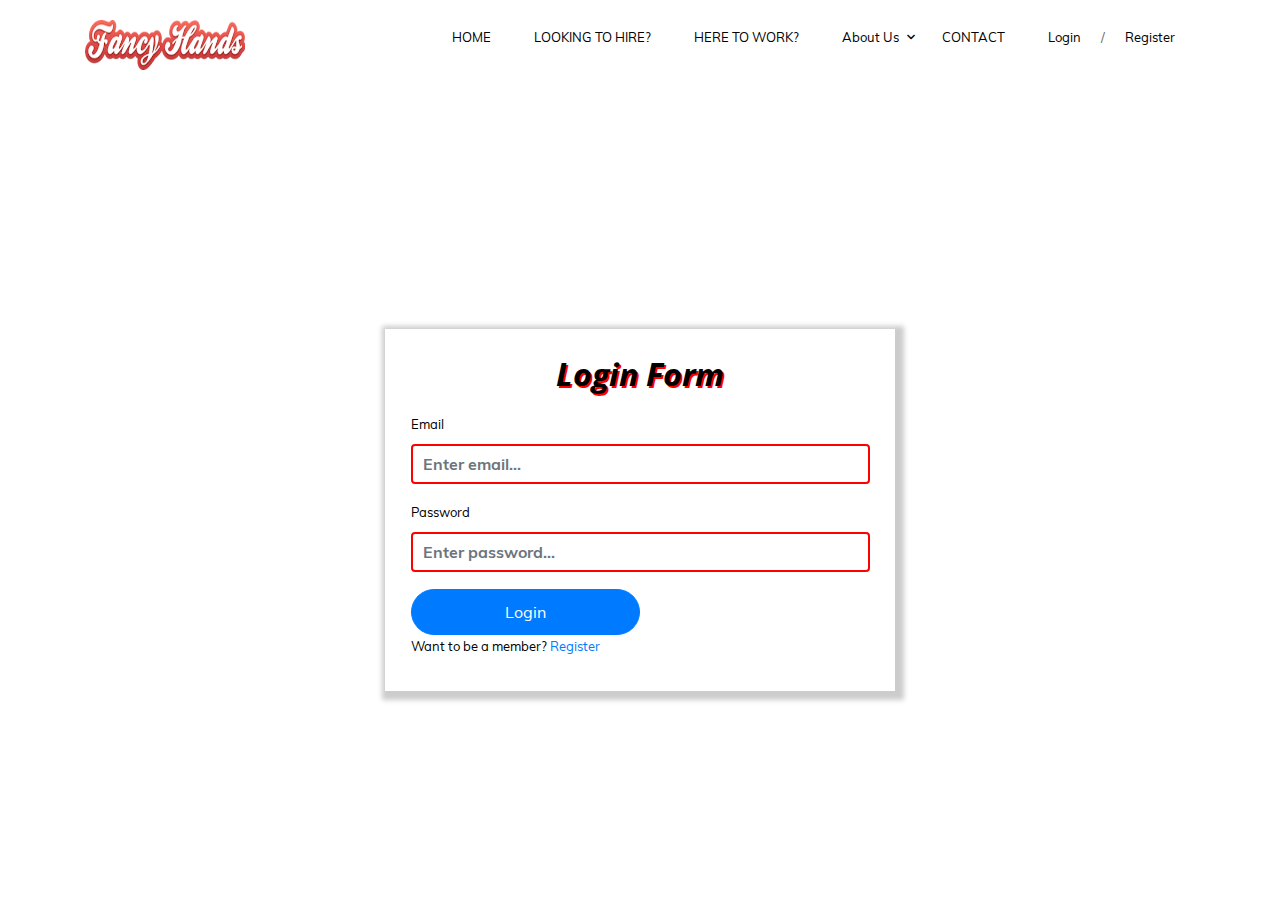
<file: frontend/Hirer/hirerdashboard.html>
<!DOCTYPE html>
<html lang="en">

<head>

  <meta charset="utf-8">
  <meta http-equiv="X-UA-Compatible" content="IE=edge">
  <meta name="viewport" content="width=device-width, initial-scale=1, shrink-to-fit=no">
  <meta name="description" content="">
  <meta name="author" content="">

  <title>Fancy Hands</title>
  <link rel=" icon" type="image/gif/png" href="../../resources/indexpage/images/Fancy-Hands-Logo.png"  />
  <link rel="stylesheet" href="../../resources/dashboard/css/css/formstyle.css"/>

  <link href="../../resources/dashboard/bootstrap/css/bootstrap.min.css" rel="stylesheet">

  <link href="../../resources/dashboard/bootstrap/css/bootstrap.css" rel="stylesheet">


  <link href="../../resources/dashboard/css/vendor/fontawesome-free/css/all.min.css" rel="stylesheet" type="text/css">

  <link href="../../resources/dashboard/css/css/sb-admin.css" rel="stylesheet">
  <link rel="stylesheet" href="../../resources/css/style.css">

  <link rel="stylesheet" type="text/css" href="../../resources/css/custom.css">

</head>

<body id="page-top">


  <nav class="navbar navbar-expand navbar-dark bg-pink static-top">

    <a  href="hirerdashboard.html"><img src="../../resources/indexpage/images/Fancy-Hands-Logo.png" alt="Dayjob logo" height="60px" width="160px"></a>

    <button class="btn btn-link btn-sm text-white order-1 order-sm-0" id="sidebarToggle" href="#">
      <i class="fas fa-align-justify"></i>
    </button>
    <form  role="search" method="post" action="#" class="d-none d-md-inline-block form-inline ml-auto mr-0 mr-md-3 my-2 my-md-0">

      <div class="input-group">
       <!--  <input type="text" class="form-control" placeholder="Search ..." id="search" name="search">
        <div class="input-group-append">
          <button class="btn btn-primary" type="submit">
            <i class="fas fa-search"></i>
          </button>
        </div> -->
        <div id="searchlist"></div>
      </div>
    </form>
    <ul class="navbar-nav ml-auto mr-0 mr-md-3 my-2 my-md-0">
      <li class="nav-item ">
        <a class="nav-link" href="favourite.html">
          <i class="fa fa-heart"></i>
          <span>Favourite</span>
        </a>
      </li>
      <div class="col-sm-1"></div>
      <li class="nav-item">
        <div id="userphoto" style="float: left;">

        </div>
      </li>
      <li class="nav-item dropdown ">
        <a class="nav-link dropdown-toggle" href="" id="userDropdown" role="button" data-toggle="dropdown" aria-haspopup="true" aria-expanded="false">

          <span id="usernamedisplay"> </span>
        </a>
        <div class="dropdown-menu dropdown-menu-right" aria-labelledby="userDropdown">
          <a class="dropdown-item" href="hirerprofile.html">My Profile</a>
          <a class="dropdown-item" href="updatehirerprofile.html">Change Profile</a>
          <a class="dropdown-item" data-toggle="modal" data-target="#logoutModal">Logout</a>
        </div>
      </li>
    </ul>

  </nav>


  <div id="wrapper" class="">

    <ul class="sidebar navbar-nav side-bg-pink">
      <li class="nav-item active">

        <a class="nav-link"  href="" id="getUsers" >
          <i class="fas fa-fw fa-tachometer-alt"></i>
          <span>Hirer Dashboard</span>
        </a>
      </li>

      <li class="nav-item">
        <a class="nav-link" href="bookingdetail.html">
          <i class="fas fa-fw fa-table"></i>
          <span>Booking Detail</span></a>
        </li>
        <div class="social-small">
          <div class="social-small">
            <p style="font-size: 15px; color: #000;"><b>Follow us on</b></p>
            <a href="#" class="social-icon"><img src="../../resources/images/facebook.png" alt="First slide" width="40px" height="40px"></a>
            <a href="#" class="social-icon"><img src="../../resources/images/instagram.png" alt="First slide" width="40px" height="40px"></a>
            <a href="#" class="social-icon"><img src="../../resources/images/twitter.png" alt="First slide" width="40px" height="40px"></a>
            <a href="#" class="social-icon"><img src="../../resources/images/youtube.png" alt="First slide" width="40px" height="40px"></a>
          </div>
        </div>

        <div class="container my-auto">
          <div class="copyright text-center my-auto">
            <span>Copyright&copy; 2020, Fancy Hands. All rights reserved.</span>
          </div>
        </div>

      </ul>

      <div id="content-wrapper">



        <div class="container">
          <p id="message"></p>
          <p id="favexist"></p>
          <div class="page-header">
            <h2 ></h2>
          </div>
          <div id="usersData" class="">
            <!--        <div class="userdetailfloat col-lg-3 col-md-6 mb-4">-->
              <div class="modal fade" id="hireme" tabindex="-1" role="dialog" aria-labelledby="hireme" aria-hidden="true">
                <div class="modal-dialog" id="userdropdowndetail" role="document">
                  <!--              <div class="modal-content w-auto">-->
                    <!--                <div class="modal-header">-->
                      <!--                  <h5 class="modal-title" >Sujan Maharjan <br> <span class="work">Rs 500/hr Web Designing for 17 Years</span><br>Male</h5>  <button class="close" type="button" data-dismiss="modal" aria-label="Close">-->
                        <!--                  <span aria-hidden="true">×</span>-->
                        <!--                </button>-->
                        <!--                </div>-->

                        <!--                <div class="modal-body">-->
                          <!--                  <div class="row">-->
                            <!--                    <div class="col-sm-6 w-50">-->
                              <!--                      <div class="image-pad" >-->
                                <!--                        <img class="card-img-top-lg-5" src="file:///home/synasme/PhpstormProjects/t2-backend-api-synasme10/uploads/person_1.jpg-1561731569096.jpg"-->
                                <!--                                                   alt="product" height="150px" width="200px">-->
                                <!--                      </div>-->
                                <!--                    </div>-->
                                <!--                    <div class="col-sm-6 w-50" >-->
                                  <!--                      <div class="pro-detail">-->
                                    <!--                        <div class="page-header">-->
                                      <!--                          <div class="detail" align="center"> Address</div>-->
                                      <!--                          <div class="detail" align="center"> Email</div>-->
                                      <!--                          <div class="detail" align="center"> Phone</div>-->
                                      <!--                          <div class="detail" align="center"> Language</div>-->
                                      <!--                          <div class="detail" align="center"> job</div>-->
                                      <!--                          <div class="detail" align="center"> Week Days Only, Cash or Check.</div>-->
                                      <!--&lt;!&ndash;                          <button type="button" class="btn btn-sm" >Week Days Only, Cash or Check.</button>&ndash;&gt;-->

                                      <!--                          <div class="detail"align="center" ><span>Status: </span> Available</div>-->
                                      <!--                          <div class="form-wrapper">-->
                                        <!--                            <input type="text" class="form-control" placeholder="6 to 12 days" id="day" name="day" required>-->
                                        <!--                          </div>-->
                                        <!--                          <p id="message"></p>-->

                                        <!--                          <button class="formbutton">hire me</button><br>-->
                                        <!--                        </div>-->
                                        <!--                    </div>-->
                                        <!--                  </div>-->

                                        <!--                </div>-->
                                        <!--              </div>-->
                                        <!--            </div>-->
                                        <!--            </div></div>-->
                                      </div> </div>
                                      <!--      </div>-->
                                    </div>
                                  </div>
                                </div>



                                <a class="scroll-to-top rounded" href="#page-top">
                                  <i class="fas fa-angle-up"></i>
                                </a>

                                <div class="modal fade" id="logoutModal" tabindex="-1" role="dialog" aria-labelledby="exampleModalLabel" aria-hidden="true">
                                  <div class="modal-dialog" role="document">
                                    <div class="modal-content">
                                      <div class="modal-header">
                                        <h5 class="modal-title" id="exampleModalLabel">Ready to Leave?</h5> <button class="close" type="button" data-dismiss="modal" aria-label="Close">
                                          <span aria-hidden="true">×</span>
                                        </button>
                                      </div>
                                      <div class="modal-body">Select "Logout" below if you are ready to end your current session.</div>
                                      <div class="modal-footer">
                                        <button class="btn btn-secondary" type="button" data-dismiss="modal">Cancel</button>
                                        <button class="btn btn-primary " id="logout" type="button" >
                                          Logout
                                        </button>
                                      </div>
                                    </div>
                                  </div>
                                </div>
                              </div>


                              <script src="../../resources/dashboard/jquery/jquery.min.js"></script>
                              <script src="../../resources/dashboard/bootstrap/js/bootstrap.bundle.min.js"></script>
                              <script src="../../resources/dashboard/js/sb-admin.min.js"></script>
                              <script src="../../resources/dashboard/bootstrap/js/bootstrap.min.js"></script>
                              <script src="../../resources/FancyHandsjs/viewuserprofile.js"></script>
                              <script src="../../resources/FancyHandsjs/usernamedisplay.js"></script>
                              <script src="../../resources/FancyHandsjs/hire.js"></script>
                              <script src="../../resources/FancyHandsjs/logout.js"></script>
                              <script src="../../resources/FancyHandsjs/hirertoken.js"></script>

                            </body>

                            </html>
</file>
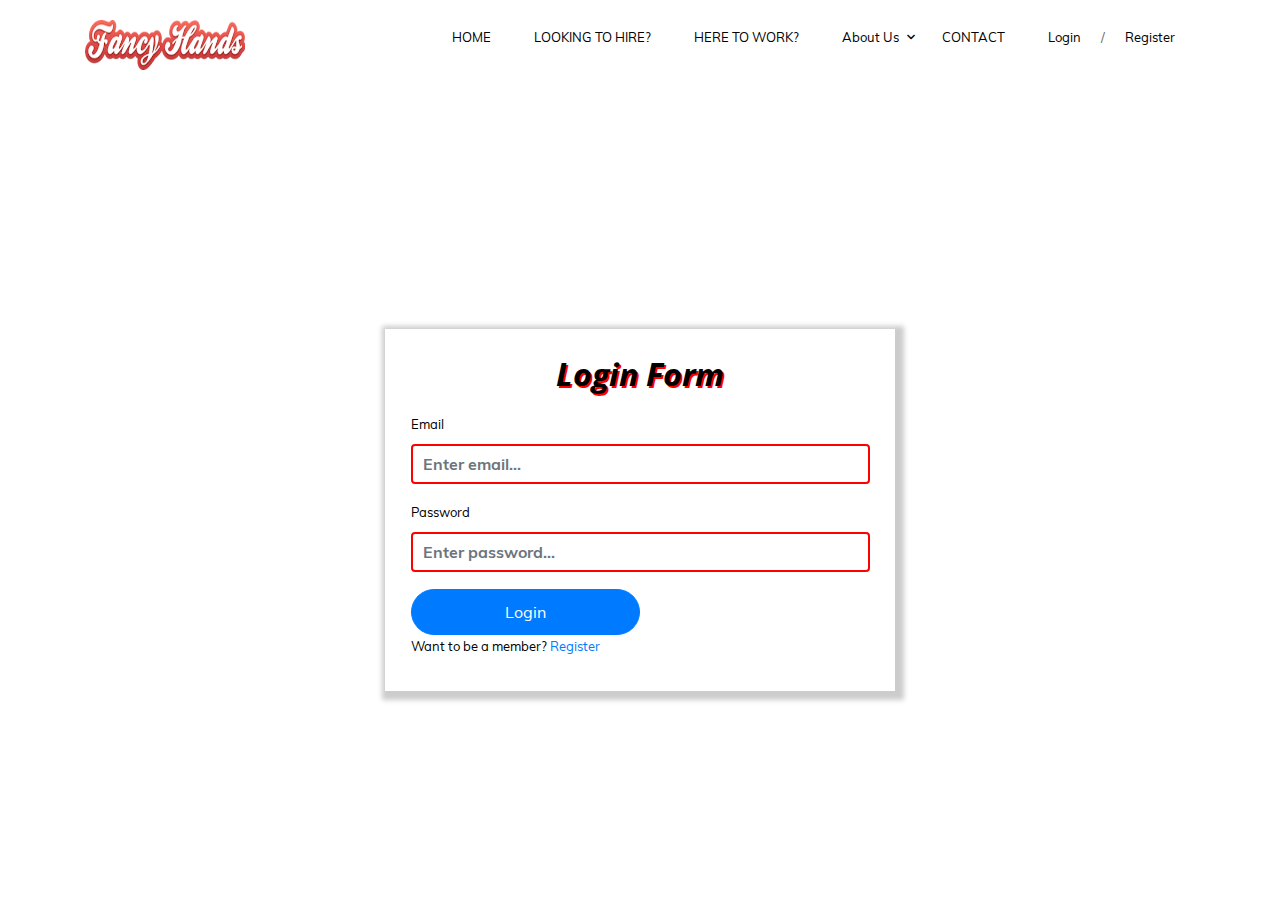
<file: frontend/Hirer/hirerprofile.html>
<!DOCTYPE html>
<html lang="en">

<head>

    <meta charset="utf-8">
    <meta http-equiv="X-UA-Compatible" content="IE=edge">
    <meta name="viewport" content="width=device-width, initial-scale=1, shrink-to-fit=no">
    <meta name="description" content="">
    <meta name="author" content="">

    <title>Fancy Hands</title>
    <link rel=" icon" type="image/gif/png" href="../../resources/indexpage/images/Fancy-Hands-Logo.png"  />
    <link rel="stylesheet" href="../../resources/dashboard/css/css/formstyle.css"/>

    <link href="../../resources/dashboard/bootstrap/css/bootstrap.min.css" rel="stylesheet">

    <link href="../../resources/dashboard/bootstrap/css/bootstrap.css" rel="stylesheet">

    <link href="../../resources/dashboard/css/vendor/fontawesome-free/css/all.min.css" rel="stylesheet" type="text/css">

    <link href="../../resources/dashboard/css/css/sb-admin.css" rel="stylesheet">
    <link rel="stylesheet" href="../../resources/css/style.css">
     <link rel="stylesheet" type="text/css" href="../../resources/css/custom.css">

</head>

<body id="page-top">


<nav class="navbar navbar-expand navbar-dark bg-pink static-top">

    <a  href="hirerdashboard.html"><img src="../../resources/indexpage/images/Fancy-Hands-Logo.png" alt="Dayjob logo" height="60px" width="160px"></a>

    <button class="btn btn-link btn-sm text-white order-1 order-sm-0" id="sidebarToggle" href="#">
        <i class="fas fa-align-justify"></i>
    </button>

    <form  role="search" method="post" action="#" class="d-none d-md-inline-block form-inline ml-auto mr-0 mr-md-3 my-2 my-md-0">

        <div class="input-group">
           <!--  <input type="text" class="form-control" placeholder="Search ..." id="search" name="search">
            <div class="input-group-append">
                <button class="btn btn-primary" type="submit">
                    <i class="fas fa-search"></i>
                </button>
            </div> -->
            <div id="searchlist"></div>
        </div>
    </form>
    <ul class="navbar-nav ml-auto mr-0 mr-md-3 my-2 my-md-0">
        <li class="nav-item ">
            <a class="nav-link" href="favourite.html">
                <i class="fa fa-heart"></i>
                <span>Favourite</span>
            </a>
        </li>
        <div class="col-sm-1"></div>
        <li class="nav-item">
            <div id="userphoto" style="float: left;">

            </div>
        </li>
        <li class="nav-item dropdown ">
            <a class="nav-link dropdown-toggle" href="" id="userDropdown" role="button" data-toggle="dropdown" aria-haspopup="true" aria-expanded="false">
                <span id="usernamedisplay"> </span>
            </a>
            <div class="dropdown-menu dropdown-menu-right" aria-labelledby="userDropdown">
                <a class="dropdown-item" href="hirerprofile.html">My Profile</a>
                <a class="dropdown-item" href="updatehirerprofile.html">Change Profile</a>
                <a class="dropdown-item" href="#" data-toggle="modal" data-target="#logoutModal">Logout</a>
            </div>
        </li>
    </ul>

</nav>


<div id="wrapper">

    <ul class="sidebar navbar-nav side-bg-pink">
        <li class="nav-item">
        <a class="nav-link"  href="hirerdashboard.html" >
            <i class="fas fa-fw fa-tachometer-alt"></i>
            <span>Hirer Dashboard</span>
        </a>
        </li>

        <li class="nav-item">
            <a class="nav-link" href="bookingdetail.html">
                <i class="fas fa-fw fa-table"></i>
                <span>Booking Detail</span></a>
        </li>

        <div class="social-small">
            <div class="social-small">
                <p style="font-size: 15px; color: #000;"><b>Follow us on</b></p>
                <a href="#" class="social-icon"><img src="../../resources/images/facebook.png" alt="First slide" width="40px" height="40px"></a>
                <a href="#" class="social-icon"><img src="../../resources/images/instagram.png" alt="First slide" width="40px" height="40px"></a>
                <a href="#" class="social-icon"><img src="../../resources/images/twitter.png" alt="First slide" width="40px" height="40px"></a>
                <a href="#" class="social-icon"><img src="../../resources/images/youtube.png" alt="First slide" width="40px" height="40px"></a>
            </div>
        </div>

        <div class="container my-auto">
            <div class="copyright text-center my-auto">
                <span>Copyright&copy; 2020, Fancy Hands. All rights reserved.</span>
            </div>
        </div>
    </ul>

    <div id="content-wrapper">





        <div class="container">
            <div class="col-sm-12 col-sm-offset-2">
                <h3 align="center">My profile</h3><br/>

                <div class="row" id="myprofile">
<!--                    <div class="gender-photo col-lg-4">-->
<!--                        <img src="{{asset('image')}}/female.jpg" alt="userimage" height="300px" width="250px">-->

<!--                    </div>-->
<!--                    <div class="table-hori col-lg-8">-->
<!--                        <table class="table table-striped table-dark table-hover ">-->
<!--                            <tbody>-->
<!--                            <tr >-->
<!--                                <td class="col-lg-6"> Name</td>-->
<!--                                <td>Sujan Maharjan</td>-->
<!--                            </tr>-->

<!--                            <tr>-->
<!--                                <td>Last Name</td>-->
<!--                                <td>Maharjan</td>-->
<!--                            </tr>-->
<!--                            <tr>-->
<!--                                <td>Phone number</td>-->
<!--                                <td>9849248922</td>-->
<!--                            </tr>-->
<!--                            <tr>-->
<!--                                <td>Address</td>-->
<!--                                <td>Sunakothi</td>-->
<!--                            </tr>-->
<!--                            <tr>-->
<!--                                <td>Email</td>-->
<!--                                <td>serenadesan10@gmail.com</td>-->
<!--                            </tr>-->
<!--                            <tr>-->
<!--                                <td>Gender</td>-->
<!--                                <td>Male</td>-->
<!--                            </tr>-->
<!--                            </tbody>-->


<!--                        </table>-->

<!--                        <a href="updatehirerprofile.html" class="btn btn-primary" >Change Profile</a>-->
<!--                    </div>-->
<!--                </div>-->
<!--                <div>-->

                    </div>
                <a href="updatehirerprofile.html" class="btn btn-primary mybuttonn" style="width: 25%; margin-left: 90px;" >Change Profile</a>
                </div>
            </div>

        </div>
    </div>




    <a class="scroll-to-top rounded" href="#page-top">
        <i class="fas fa-angle-up"></i>
    </a>

    <div class="modal fade" id="logoutModal" tabindex="-1" role="dialog" aria-labelledby="exampleModalLabel" aria-hidden="true">
        <div class="modal-dialog" role="document">
            <div class="modal-content">
                <div class="modal-header">
                    <h5 class="modal-title" id="exampleModalLabel">Do you want to leave?</h5>
                    <button class="close" type="button" data-dismiss="modal" aria-label="Close">
                        <span aria-hidden="true">×</span>
                    </button>
                </div>
                <div class="modal-body">Select "Logout" below if you are ready to end your current session.</div>
                <div class="modal-footer">
                    <button class="btn btn-secondary" type="button" data-dismiss="modal">Cancel</button>
                    <button class="btn btn-primary" id="logout" type="button" >
                        Logout
                    </button>
                </div>
            </div>
        </div>
    </div>
</div>


<script src="../../resources/dashboard/jquery/jquery.min.js"></script>
<script src="../../resources/dashboard/bootstrap/js/bootstrap.bundle.min.js"></script>

<script src="../../resources/dashboard/js/sb-admin.min.js"></script>
<script type="text/javascript" src="../../resources/FancyHandsjs/profileview.js"></script>
<script type="text/javascript" src="../../resources/FancyHandsjs/usernamedisplay.js"></script>

<script src="../../resources/dashboard/bootstrap/js/bootstrap.min.js"></script>
<script src="../../resources/FancyHandsjs/logout.js"></script>
<script src="../../resources/FancyHandsjs/hirertoken.js"></script>
</body>

</html>
</file>
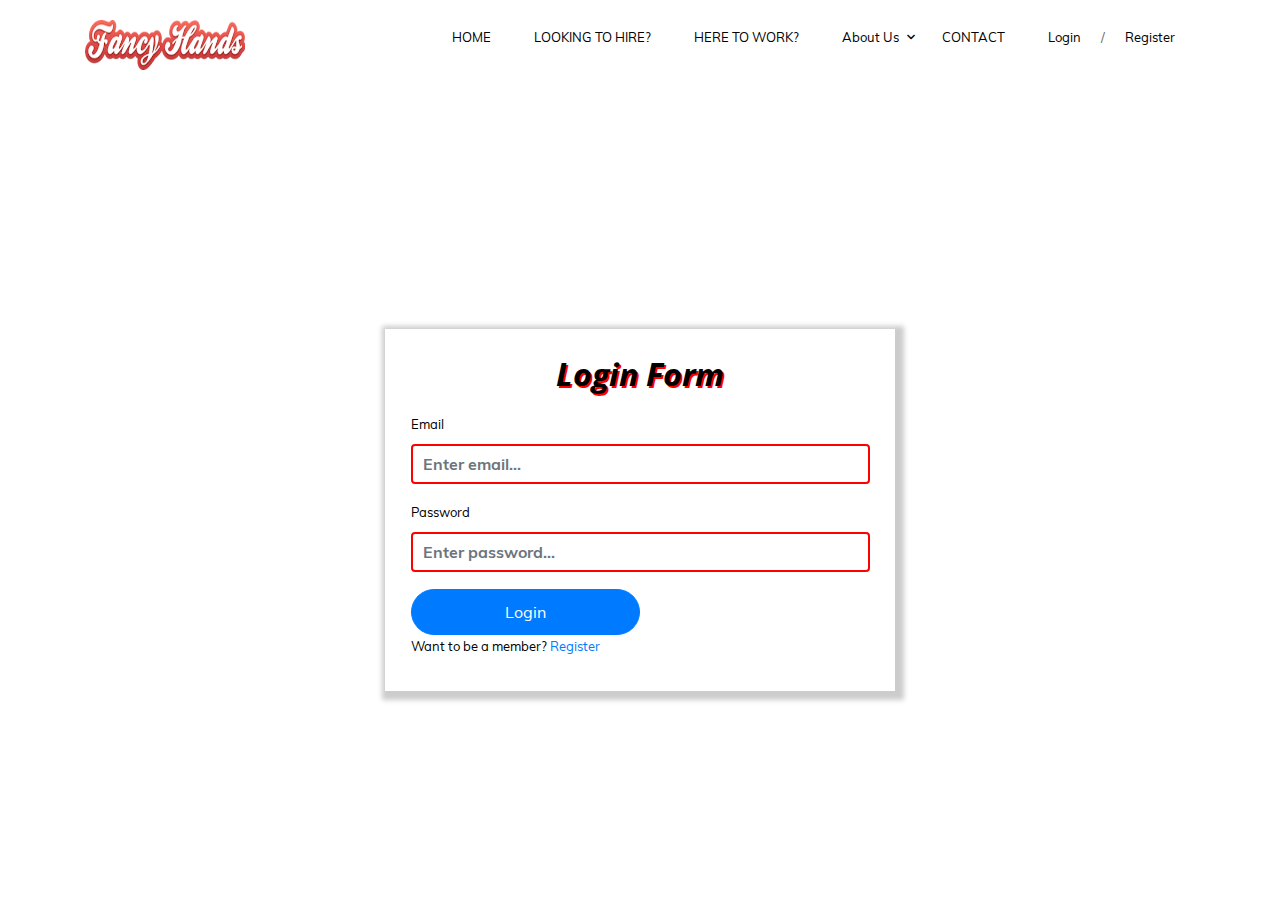
<file: frontend/Hirer/updatehirerprofile.html>
<!DOCTYPE html>
<html lang="en">

<head>

    <meta charset="utf-8">
    <meta http-equiv="X-UA-Compatible" content="IE=edge">
    <meta name="viewport" content="width=device-width, initial-scale=1, shrink-to-fit=no">
    <meta name="description" content="">
    <meta name="author" content="">

    <title>Fancy Hands</title>
    <link rel=" icon" type="image/gif/png" href="../../resources/indexpage/images/Fancy-Hands-Logo.png"  />
    <link rel="stylesheet" href="../../resources/dashboard/css/css/formstyle.css"/>

    <link href="../../resources/dashboard/bootstrap/css/bootstrap.min.css" rel="stylesheet">

    <link href="../../resources/dashboard/bootstrap/css/bootstrap.css" rel="stylesheet">


    <link href="../../resources/dashboard/css/vendor/fontawesome-free/css/all.min.css" rel="stylesheet" type="text/css">

    <link href="../../resources/dashboard/css/css/sb-admin.css" rel="stylesheet">
    <link rel="stylesheet" href="../../resources/css/style.css">
     <link rel="stylesheet" type="text/css" href="../../resources/css/custom.css">

</head>

<body id="page-top">


<nav class="navbar navbar-expand navbar-dark bg-pink static-top">


    <a  href="hirerdashboard.html"><img src="../../resources/indexpage/images/Fancy-Hands-Logo.png" alt="Fancy Hands Logo" height="60px" width="160px"></a>

    <button class="btn btn-link btn-sm text-white order-1 order-sm-0" id="sidebarToggle" href="#">
        <i class="fas fa-align-justify"></i>
    </button>

    <form  role="search" method="post" action="#" class="d-none d-md-inline-block form-inline ml-auto mr-0 mr-md-3 my-2 my-md-0">

        <div class="input-group">
           <!--  <input type="text" class="form-control" placeholder="Search ..." id="search" name="search">
            <div class="input-group-append">
                <button class="btn btn-primary" type="submit">
                    <i class="fas fa-search"></i>
                </button>
            </div> -->
            <div id="searchlist"></div>
        </div>
    </form>
    <ul class="navbar-nav ml-auto mr-0 mr-md-3 my-2 my-md-0">
        <li class="nav-item ">
            <a class="nav-link" href="favourite.html">
                <i class="fa fa-heart"></i>
                <span>Favourite</span>
            </a>
        </li>
        <div class="col-sm-1"></div>
        <div id="userphoto" style="float: left;">

        </div>
        </li>
        <li class="nav-item dropdown ">
            <a class="nav-link dropdown-toggle" href="" id="userDropdown" role="button" data-toggle="dropdown" aria-haspopup="true" aria-expanded="false">
                <span id="usernamedisplay"> </span>
            </a>
            <div class="dropdown-menu dropdown-menu-right" aria-labelledby="userDropdown">
                <a class="dropdown-item" href="hirerprofile.html">My Profile</a>
                <a class="dropdown-item" href="updatehirerprofile.html">Change Profile</a>
                <a class="dropdown-item" data-toggle="modal" data-target="#logoutModal">Logout</a>
            </div>
        </li>
    </ul>

</nav>

<div id="wrapper">

    <ul class="sidebar navbar-nav side-bg-pink">
        <li class="nav-item">
        <a class="nav-link"  href="hirerdashboard.html" >
            <i class="fas fa-fw fa-tachometer-alt"></i>
            <span>Hirer Dashboard</span>
        </a>
        </li>

        <li class="nav-item">
            <a class="nav-link" href="bookingdetail.html">
                <i class="fas fa-fw fa-table"></i>
                <span>Booking Detail</span></a>
        </li>

<div class="social-small">
        <div class="social-small">
            <p style="font-size: 15px; color: #000;"><b>Follow us on</b></p>
            <a href="#" class="social-icon"><img src="../../resources/images/facebook.png" alt="First slide" width="40px" height="40px"></a>
            <a href="#" class="social-icon"><img src="../../resources/images/instagram.png" alt="First slide" width="40px" height="40px"></a>
            <a href="#" class="social-icon"><img src="../../resources/images/twitter.png" alt="First slide" width="40px" height="40px"></a>
            <a href="#" class="social-icon"><img src="../../resources/images/youtube.png" alt="First slide" width="40px" height="40px"></a>
        </div>
    </div>

        <div class="container my-auto">
            <div class="copyright text-center my-auto">
               <span>Copyright&copy; 2020, Fancy Hands. All rights reserved.</span>
            </div>
        </div>
    </ul>

    <div id="content-wrapper">



        <div class="container">

            <form  accept-charset="UTF-8" id="updateUser" method="POST" enctype="multipart/form-data" role="form">
                <h3>Update User Detail Form</h3>
                <br>

                <div class="form-group">
                    <div class="form-wrapper">
                        <label for="first_name">First Name</label>
                        <input type="text" class="form-control" id="first_name" name="first_name" value="" required>
                    </div>
                    <div class="form-wrapper">
                        <label for="last_name">Last Name</label>
                        <input type="text" class="form-control" id="last_name" name="last_name" value="" required>
                    </div>
                </div>
                <div class="form-group">
                    <div class="form-wrapper">
                        <label for="phone">Phone Number</label>
                        <input type="text" class="form-control" id="phone" name="phone" value="" required>
                    </div>
                    <div class="form-wrapper">
                        <label for="statename">State</label>
                        <input type="text" class="form-control" id="statename" name="statename" value="" required>
                    </div>
                </div>

                <div class="form-group">
                    <div class="form-wrapper">
                        <label for="cityname">City</label>
                        <input type="text" class="form-control" id="cityname" name="cityname" value="" required>
                    </div>
                    <div class="form-wrapper">
                        <label for="addr">Address</label>
                        <input type="text" class="form-control" id="addr" name="addr" value="" required>
                    </div>
                </div>

                <div class="form-group">
                    <div id="genders">

                    </div>
                </div>

                <span id="message"></span>
                <button class="btn btn-primary mybuttonn" style="width: 20%;" value="update" type="submit" id="editmydetail">Update Now</button>
                <br>
            </form>
                    </div>
                </div>
            </div>

        </div>
    </div>

    <a class="scroll-to-top rounded" href="#page-top">
        <i class="fas fa-angle-up"></i>
    </a>

    <div class="modal fade" id="logoutModal" tabindex="-1" role="dialog" aria-labelledby="exampleModalLabel" aria-hidden="true">
        <div class="modal-dialog" role="document">
            <div class="modal-content">
                <div class="modal-header">
                    <h5 class="modal-title" id="exampleModalLabel">Ready to Leave?</h5>
                    <button class="close" type="button" data-dismiss="modal" aria-label="Close">
                        <span aria-hidden="true">×</span>
                    </button>
                </div>
                <div class="modal-body">Select "Logout" below if you are ready to end your current session.</div>
                <div class="modal-footer">
                    <button class="btn btn-secondary" type="button" data-dismiss="modal">Cancel</button>
                    <button class="btn btn-primary" id="logout" type="button" >
                        Logout
                    </button>
                </div>
            </div>
        </div>
    </div>
</div>

<script src="../../resources/dashboard/jquery/jquery.min.js"></script>
<script src="../../resources/dashboard/bootstrap/js/bootstrap.bundle.min.js"></script>


<script src="../../resources/dashboard/js/sb-admin.min.js"></script>
<script type="text/javascript" src="../../resources/FancyHandsjs/updateuserdetail.js"></script>
<script type="text/javascript" src="../../resources/FancyHandsjs/usernamedisplay.js"></script>

<script src="../../resources/dashboard/bootstrap/js/bootstrap.min.js"></script>
<script src="../../resources/FancyHandsjs/logout.js"></script>
<script src="../../resources/FancyHandsjs/hirertoken.js"></script>
</body>

</html>
</file>
<file: resources/indexpage/fonts/icomoon/style.css>
@font-face {
  font-family: 'icomoon';
  src:  url('fonts/icomoon.eot?10si43');
  src:  url('fonts/icomoon.eot?10si43#iefix') format('embedded-opentype'),
    url('fonts/icomoon.ttf?10si43') format('truetype'),
    url('fonts/icomoon.woff?10si43') format('woff'),
    url('fonts/icomoon.svg?10si43#icomoon') format('svg');
  font-weight: normal;
  font-style: normal;
}

[class^="icon-"], [class*=" icon-"] {
  /* use !important to prevent issues with browser extensions that change fonts */
  font-family: 'icomoon' !important;
  speak: none;
  font-style: normal;
  font-weight: normal;
  font-variant: normal;
  text-transform: none;
  line-height: 1;

  /* Better Font Rendering =========== */
  -webkit-font-smoothing: antialiased;
  -moz-osx-font-smoothing: grayscale;
}

.icon-asterisk:before {
  content: "\f069";
}
.icon-plus:before {
  content: "\f067";
}
.icon-question:before {
  content: "\f128";
}
.icon-minus:before {
  content: "\f068";
}
.icon-glass:before {
  content: "\f000";
}
.icon-music:before {
  content: "\f001";
}
.icon-search:before {
  content: "\f002";
}
.icon-envelope-o:before {
  content: "\f003";
}
.icon-heart:before {
  content: "\f004";
}
.icon-star:before {
  content: "\f005";
}
.icon-star-o:before {
  content: "\f006";
}
.icon-user:before {
  content: "\f007";
}
.icon-film:before {
  content: "\f008";
}
.icon-th-large:before {
  content: "\f009";
}
.icon-th:before {
  content: "\f00a";
}
.icon-th-list:before {
  content: "\f00b";
}
.icon-check:before {
  content: "\f00c";
}
.icon-close:before {
  content: "\f00d";
}
.icon-remove:before {
  content: "\f00d";
}
.icon-times:before {
  content: "\f00d";
}
.icon-search-plus:before {
  content: "\f00e";
}
.icon-search-minus:before {
  content: "\f010";
}
.icon-power-off:before {
  content: "\f011";
}
.icon-signal:before {
  content: "\f012";
}
.icon-cog:before {
  content: "\f013";
}
.icon-gear:before {
  content: "\f013";
}
.icon-trash-o:before {
  content: "\f014";
}
.icon-home:before {
  content: "\f015";
}
.icon-file-o:before {
  content: "\f016";
}
.icon-clock-o:before {
  content: "\f017";
}
.icon-road:before {
  content: "\f018";
}
.icon-download:before {
  content: "\f019";
}
.icon-arrow-circle-o-down:before {
  content: "\f01a";
}
.icon-arrow-circle-o-up:before {
  content: "\f01b";
}
.icon-inbox:before {
  content: "\f01c";
}
.icon-play-circle-o:before {
  content: "\f01d";
}
.icon-repeat:before {
  content: "\f01e";
}
.icon-rotate-right:before {
  content: "\f01e";
}
.icon-refresh:before {
  content: "\f021";
}
.icon-list-alt:before {
  content: "\f022";
}
.icon-lock:before {
  content: "\f023";
}
.icon-flag:before {
  content: "\f024";
}
.icon-headphones:before {
  content: "\f025";
}
.icon-volume-off:before {
  content: "\f026";
}
.icon-volume-down:before {
  content: "\f027";
}
.icon-volume-up:before {
  content: "\f028";
}
.icon-qrcode:before {
  content: "\f029";
}
.icon-barcode:before {
  content: "\f02a";
}
.icon-tag:before {
  content: "\f02b";
}
.icon-tags:before {
  content: "\f02c";
}
.icon-book:before {
  content: "\f02d";
}
.icon-bookmark:before {
  content: "\f02e";
}
.icon-print:before {
  content: "\f02f";
}
.icon-camera:before {
  content: "\f030";
}
.icon-font:before {
  content: "\f031";
}
.icon-bold:before {
  content: "\f032";
}
.icon-italic:before {
  content: "\f033";
}
.icon-text-height:before {
  content: "\f034";
}
.icon-text-width:before {
  content: "\f035";
}
.icon-align-left:before {
  content: "\f036";
}
.icon-align-center:before {
  content: "\f037";
}
.icon-align-right:before {
  content: "\f038";
}
.icon-align-justify:before {
  content: "\f039";
}
.icon-list:before {
  content: "\f03a";
}
.icon-dedent:before {
  content: "\f03b";
}
.icon-outdent:before {
  content: "\f03b";
}
.icon-indent:before {
  content: "\f03c";
}
.icon-video-camera:before {
  content: "\f03d";
}
.icon-image:before {
  content: "\f03e";
}
.icon-photo:before {
  content: "\f03e";
}
.icon-picture-o:before {
  content: "\f03e";
}
.icon-pencil:before {
  content: "\f040";
}
.icon-map-marker:before {
  content: "\f041";
}
.icon-adjust:before {
  content: "\f042";
}
.icon-tint:before {
  content: "\f043";
}
.icon-edit:before {
  content: "\f044";
}
.icon-pencil-square-o:before {
  content: "\f044";
}
.icon-share-square-o:before {
  content: "\f045";
}
.icon-check-square-o:before {
  content: "\f046";
}
.icon-arrows:before {
  content: "\f047";
}
.icon-step-backward:before {
  content: "\f048";
}
.icon-fast-backward:before {
  content: "\f049";
}
.icon-backward:before {
  content: "\f04a";
}
.icon-play:before {
  content: "\f04b";
}
.icon-pause:before {
  content: "\f04c";
}
.icon-stop:before {
  content: "\f04d";
}
.icon-forward:before {
  content: "\f04e";
}
.icon-fast-forward:before {
  content: "\f050";
}
.icon-step-forward:before {
  content: "\f051";
}
.icon-eject:before {
  content: "\f052";
}
.icon-chevron-left:before {
  content: "\f053";
}
.icon-chevron-right:before {
  content: "\f054";
}
.icon-plus-circle:before {
  content: "\f055";
}
.icon-minus-circle:before {
  content: "\f056";
}
.icon-times-circle:before {
  content: "\f057";
}
.icon-check-circle:before {
  content: "\f058";
}
.icon-question-circle:before {
  content: "\f059";
}
.icon-info-circle:before {
  content: "\f05a";
}
.icon-crosshairs:before {
  content: "\f05b";
}
.icon-times-circle-o:before {
  content: "\f05c";
}
.icon-check-circle-o:before {
  content: "\f05d";
}
.icon-ban:before {
  content: "\f05e";
}
.icon-arrow-left:before {
  content: "\f060";
}
.icon-arrow-right:before {
  content: "\f061";
}
.icon-arrow-up:before {
  content: "\f062";
}
.icon-arrow-down:before {
  content: "\f063";
}
.icon-mail-forward:before {
  content: "\f064";
}
.icon-share:before {
  content: "\f064";
}
.icon-expand:before {
  content: "\f065";
}
.icon-compress:before {
  content: "\f066";
}
.icon-exclamation-circle:before {
  content: "\f06a";
}
.icon-gift:before {
  content: "\f06b";
}
.icon-leaf:before {
  content: "\f06c";
}
.icon-fire:before {
  content: "\f06d";
}
.icon-eye:before {
  content: "\f06e";
}
.icon-eye-slash:before {
  content: "\f070";
}
.icon-exclamation-triangle:before {
  content: "\f071";
}
.icon-warning:before {
  content: "\f071";
}
.icon-plane:before {
  content: "\f072";
}
.icon-calendar:before {
  content: "\f073";
}
.icon-random:before {
  content: "\f074";
}
.icon-comment:before {
  content: "\f075";
}
.icon-magnet:before {
  content: "\f076";
}
.icon-chevron-up:before {
  content: "\f077";
}
.icon-chevron-down:before {
  content: "\f078";
}
.icon-retweet:before {
  content: "\f079";
}
.icon-shopping-cart:before {
  content: "\f07a";
}
.icon-folder:before {
  content: "\f07b";
}
.icon-folder-open:before {
  content: "\f07c";
}
.icon-arrows-v:before {
  content: "\f07d";
}
.icon-arrows-h:before {
  content: "\f07e";
}
.icon-bar-chart:before {
  content: "\f080";
}
.icon-bar-chart-o:before {
  content: "\f080";
}
.icon-twitter-square:before {
  content: "\f081";
}
.icon-facebook-square:before {
  content: "\f082";
}
.icon-camera-retro:before {
  content: "\f083";
}
.icon-key:before {
  content: "\f084";
}
.icon-cogs:before {
  content: "\f085";
}
.icon-gears:before {
  content: "\f085";
}
.icon-comments:before {
  content: "\f086";
}
.icon-thumbs-o-up:before {
  content: "\f087";
}
.icon-thumbs-o-down:before {
  content: "\f088";
}
.icon-star-half:before {
  content: "\f089";
}
.icon-heart-o:before {
  content: "\f08a";
}
.icon-sign-out:before {
  content: "\f08b";
}
.icon-linkedin-square:before {
  content: "\f08c";
}
.icon-thumb-tack:before {
  content: "\f08d";
}
.icon-external-link:before {
  content: "\f08e";
}
.icon-sign-in:before {
  content: "\f090";
}
.icon-trophy:before {
  content: "\f091";
}
.icon-github-square:before {
  content: "\f092";
}
.icon-upload:before {
  content: "\f093";
}
.icon-lemon-o:before {
  content: "\f094";
}
.icon-phone:before {
  content: "\f095";
}
.icon-square-o:before {
  content: "\f096";
}
.icon-bookmark-o:before {
  content: "\f097";
}
.icon-phone-square:before {
  content: "\f098";
}
.icon-twitter:before {
  content: "\f099";
}
.icon-facebook:before {
  content: "\f09a";
}
.icon-facebook-f:before {
  content: "\f09a";
}
.icon-github:before {
  content: "\f09b";
}
.icon-unlock:before {
  content: "\f09c";
}
.icon-credit-card:before {
  content: "\f09d";
}
.icon-feed:before {
  content: "\f09e";
}
.icon-rss:before {
  content: "\f09e";
}
.icon-hdd-o:before {
  content: "\f0a0";
}
.icon-bullhorn:before {
  content: "\f0a1";
}
.icon-bell-o:before {
  content: "\f0a2";
}
.icon-certificate:before {
  content: "\f0a3";
}
.icon-hand-o-right:before {
  content: "\f0a4";
}
.icon-hand-o-left:before {
  content: "\f0a5";
}
.icon-hand-o-up:before {
  content: "\f0a6";
}
.icon-hand-o-down:before {
  content: "\f0a7";
}
.icon-arrow-circle-left:before {
  content: "\f0a8";
}
.icon-arrow-circle-right:before {
  content: "\f0a9";
}
.icon-arrow-circle-up:before {
  content: "\f0aa";
}
.icon-arrow-circle-down:before {
  content: "\f0ab";
}
.icon-globe:before {
  content: "\f0ac";
}
.icon-wrench:before {
  content: "\f0ad";
}
.icon-tasks:before {
  content: "\f0ae";
}
.icon-filter:before {
  content: "\f0b0";
}
.icon-briefcase:before {
  content: "\f0b1";
}
.icon-arrows-alt:before {
  content: "\f0b2";
}
.icon-group:before {
  content: "\f0c0";
}
.icon-users:before {
  content: "\f0c0";
}
.icon-chain:before {
  content: "\f0c1";
}
.icon-link:before {
  content: "\f0c1";
}
.icon-cloud:before {
  content: "\f0c2";
}
.icon-flask:before {
  content: "\f0c3";
}
.icon-cut:before {
  content: "\f0c4";
}
.icon-scissors:before {
  content: "\f0c4";
}
.icon-copy:before {
  content: "\f0c5";
}
.icon-files-o:before {
  content: "\f0c5";
}
.icon-paperclip:before {
  content: "\f0c6";
}
.icon-floppy-o:before {
  content: "\f0c7";
}
.icon-save:before {
  content: "\f0c7";
}
.icon-square:before {
  content: "\f0c8";
}
.icon-bars:before {
  content: "\f0c9";
}
.icon-navicon:before {
  content: "\f0c9";
}
.icon-reorder:before {
  content: "\f0c9";
}
.icon-list-ul:before {
  content: "\f0ca";
}
.icon-list-ol:before {
  content: "\f0cb";
}
.icon-strikethrough:before {
  content: "\f0cc";
}
.icon-underline:before {
  content: "\f0cd";
}
.icon-table:before {
  content: "\f0ce";
}
.icon-magic:before {
  content: "\f0d0";
}
.icon-truck:before {
  content: "\f0d1";
}
.icon-pinterest:before {
  content: "\f0d2";
}
.icon-pinterest-square:before {
  content: "\f0d3";
}
.icon-google-plus-square:before {
  content: "\f0d4";
}
.icon-google-plus:before {
  content: "\f0d5";
}
.icon-money:before {
  content: "\f0d6";
}
.icon-caret-down:before {
  content: "\f0d7";
}
.icon-caret-up:before {
  content: "\f0d8";
}
.icon-caret-left:before {
  content: "\f0d9";
}
.icon-caret-right:before {
  content: "\f0da";
}
.icon-columns:before {
  content: "\f0db";
}
.icon-sort:before {
  content: "\f0dc";
}
.icon-unsorted:before {
  content: "\f0dc";
}
.icon-sort-desc:before {
  content: "\f0dd";
}
.icon-sort-down:before {
  content: "\f0dd";
}
.icon-sort-asc:before {
  content: "\f0de";
}
.icon-sort-up:before {
  content: "\f0de";
}
.icon-envelope:before {
  content: "\f0e0";
}
.icon-linkedin:before {
  content: "\f0e1";
}
.icon-rotate-left:before {
  content: "\f0e2";
}
.icon-undo:before {
  content: "\f0e2";
}
.icon-gavel:before {
  content: "\f0e3";
}
.icon-legal:before {
  content: "\f0e3";
}
.icon-dashboard:before {
  content: "\f0e4";
}
.icon-tachometer:before {
  content: "\f0e4";
}
.icon-comment-o:before {
  content: "\f0e5";
}
.icon-comments-o:before {
  content: "\f0e6";
}
.icon-bolt:before {
  content: "\f0e7";
}
.icon-flash:before {
  content: "\f0e7";
}
.icon-sitemap:before {
  content: "\f0e8";
}
.icon-umbrella:before {
  content: "\f0e9";
}
.icon-clipboard:before {
  content: "\f0ea";
}
.icon-paste:before {
  content: "\f0ea";
}
.icon-lightbulb-o:before {
  content: "\f0eb";
}
.icon-exchange:before {
  content: "\f0ec";
}
.icon-cloud-download:before {
  content: "\f0ed";
}
.icon-cloud-upload:before {
  content: "\f0ee";
}
.icon-user-md:before {
  content: "\f0f0";
}
.icon-stethoscope:before {
  content: "\f0f1";
}
.icon-suitcase:before {
  content: "\f0f2";
}
.icon-bell:before {
  content: "\f0f3";
}
.icon-coffee:before {
  content: "\f0f4";
}
.icon-cutlery:before {
  content: "\f0f5";
}
.icon-file-text-o:before {
  content: "\f0f6";
}
.icon-building-o:before {
  content: "\f0f7";
}
.icon-hospital-o:before {
  content: "\f0f8";
}
.icon-ambulance:before {
  content: "\f0f9";
}
.icon-medkit:before {
  content: "\f0fa";
}
.icon-fighter-jet:before {
  content: "\f0fb";
}
.icon-beer:before {
  content: "\f0fc";
}
.icon-h-square:before {
  content: "\f0fd";
}
.icon-plus-square:before {
  content: "\f0fe";
}
.icon-angle-double-left:before {
  content: "\f100";
}
.icon-angle-double-right:before {
  content: "\f101";
}
.icon-angle-double-up:before {
  content: "\f102";
}
.icon-angle-double-down:before {
  content: "\f103";
}
.icon-angle-left:before {
  content: "\f104";
}
.icon-angle-right:before {
  content: "\f105";
}
.icon-angle-up:before {
  content: "\f106";
}
.icon-angle-down:before {
  content: "\f107";
}
.icon-desktop:before {
  content: "\f108";
}
.icon-laptop:before {
  content: "\f109";
}
.icon-tablet:before {
  content: "\f10a";
}
.icon-mobile:before {
  content: "\f10b";
}
.icon-mobile-phone:before {
  content: "\f10b";
}
.icon-circle-o:before {
  content: "\f10c";
}
.icon-quote-left:before {
  content: "\f10d";
}
.icon-quote-right:before {
  content: "\f10e";
}
.icon-spinner:before {
  content: "\f110";
}
.icon-circle:before {
  content: "\f111";
}
.icon-mail-reply:before {
  content: "\f112";
}
.icon-reply:before {
  content: "\f112";
}
.icon-github-alt:before {
  content: "\f113";
}
.icon-folder-o:before {
  content: "\f114";
}
.icon-folder-open-o:before {
  content: "\f115";
}
.icon-smile-o:before {
  content: "\f118";
}
.icon-frown-o:before {
  content: "\f119";
}
.icon-meh-o:before {
  content: "\f11a";
}
.icon-gamepad:before {
  content: "\f11b";
}
.icon-keyboard-o:before {
  content: "\f11c";
}
.icon-flag-o:before {
  content: "\f11d";
}
.icon-flag-checkered:before {
  content: "\f11e";
}
.icon-terminal:before {
  content: "\f120";
}
.icon-code:before {
  content: "\f121";
}
.icon-mail-reply-all:before {
  content: "\f122";
}
.icon-reply-all:before {
  content: "\f122";
}
.icon-star-half-empty:before {
  content: "\f123";
}
.icon-star-half-full:before {
  content: "\f123";
}
.icon-star-half-o:before {
  content: "\f123";
}
.icon-location-arrow:before {
  content: "\f124";
}
.icon-crop:before {
  content: "\f125";
}
.icon-code-fork:before {
  content: "\f126";
}
.icon-chain-broken:before {
  content: "\f127";
}
.icon-unlink:before {
  content: "\f127";
}
.icon-info:before {
  content: "\f129";
}
.icon-exclamation:before {
  content: "\f12a";
}
.icon-superscript:before {
  content: "\f12b";
}
.icon-subscript:before {
  content: "\f12c";
}
.icon-eraser:before {
  content: "\f12d";
}
.icon-puzzle-piece:before {
  content: "\f12e";
}
.icon-microphone:before {
  content: "\f130";
}
.icon-microphone-slash:before {
  content: "\f131";
}
.icon-shield:before {
  content: "\f132";
}
.icon-calendar-o:before {
  content: "\f133";
}
.icon-fire-extinguisher:before {
  content: "\f134";
}
.icon-rocket:before {
  content: "\f135";
}
.icon-maxcdn:before {
  content: "\f136";
}
.icon-chevron-circle-left:before {
  content: "\f137";
}
.icon-chevron-circle-right:before {
  content: "\f138";
}
.icon-chevron-circle-up:before {
  content: "\f139";
}
.icon-chevron-circle-down:before {
  content: "\f13a";
}
.icon-html5:before {
  content: "\f13b";
}
.icon-css3:before {
  content: "\f13c";
}
.icon-anchor:before {
  content: "\f13d";
}
.icon-unlock-alt:before {
  content: "\f13e";
}
.icon-bullseye:before {
  content: "\f140";
}
.icon-ellipsis-h:before {
  content: "\f141";
}
.icon-ellipsis-v:before {
  content: "\f142";
}
.icon-rss-square:before {
  content: "\f143";
}
.icon-play-circle:before {
  content: "\f144";
}
.icon-ticket:before {
  content: "\f145";
}
.icon-minus-square:before {
  content: "\f146";
}
.icon-minus-square-o:before {
  content: "\f147";
}
.icon-level-up:before {
  content: "\f148";
}
.icon-level-down:before {
  content: "\f149";
}
.icon-check-square:before {
  content: "\f14a";
}
.icon-pencil-square:before {
  content: "\f14b";
}
.icon-external-link-square:before {
  content: "\f14c";
}
.icon-share-square:before {
  content: "\f14d";
}
.icon-compass:before {
  content: "\f14e";
}
.icon-caret-square-o-down:before {
  content: "\f150";
}
.icon-toggle-down:before {
  content: "\f150";
}
.icon-caret-square-o-up:before {
  content: "\f151";
}
.icon-toggle-up:before {
  content: "\f151";
}
.icon-caret-square-o-right:before {
  content: "\f152";
}
.icon-toggle-right:before {
  content: "\f152";
}
.icon-eur:before {
  content: "\f153";
}
.icon-euro:before {
  content: "\f153";
}
.icon-gbp:before {
  content: "\f154";
}
.icon-dollar:before {
  content: "\f155";
}
.icon-usd:before {
  content: "\f155";
}
.icon-inr:before {
  content: "\f156";
}
.icon-rupee:before {
  content: "\f156";
}
.icon-cny:before {
  content: "\f157";
}
.icon-jpy:before {
  content: "\f157";
}
.icon-rmb:before {
  content: "\f157";
}
.icon-yen:before {
  content: "\f157";
}
.icon-rouble:before {
  content: "\f158";
}
.icon-rub:before {
  content: "\f158";
}
.icon-ruble:before {
  content: "\f158";
}
.icon-krw:before {
  content: "\f159";
}
.icon-won:before {
  content: "\f159";
}
.icon-bitcoin:before {
  content: "\f15a";
}
.icon-btc:before {
  content: "\f15a";
}
.icon-file:before {
  content: "\f15b";
}
.icon-file-text:before {
  content: "\f15c";
}
.icon-sort-alpha-asc:before {
  content: "\f15d";
}
.icon-sort-alpha-desc:before {
  content: "\f15e";
}
.icon-sort-amount-asc:before {
  content: "\f160";
}
.icon-sort-amount-desc:before {
  content: "\f161";
}
.icon-sort-numeric-asc:before {
  content: "\f162";
}
.icon-sort-numeric-desc:before {
  content: "\f163";
}
.icon-thumbs-up:before {
  content: "\f164";
}
.icon-thumbs-down:before {
  content: "\f165";
}
.icon-youtube-square:before {
  content: "\f166";
}
.icon-youtube:before {
  content: "\f167";
}
.icon-xing:before {
  content: "\f168";
}
.icon-xing-square:before {
  content: "\f169";
}
.icon-youtube-play:before {
  content: "\f16a";
}
.icon-dropbox:before {
  content: "\f16b";
}
.icon-stack-overflow:before {
  content: "\f16c";
}
.icon-instagram:before {
  content: "\f16d";
}
.icon-flickr:before {
  content: "\f16e";
}
.icon-adn:before {
  content: "\f170";
}
.icon-bitbucket:before {
  content: "\f171";
}
.icon-bitbucket-square:before {
  content: "\f172";
}
.icon-tumblr:before {
  content: "\f173";
}
.icon-tumblr-square:before {
  content: "\f174";
}
.icon-long-arrow-down:before {
  content: "\f175";
}
.icon-long-arrow-up:before {
  content: "\f176";
}
.icon-long-arrow-left:before {
  content: "\f177";
}
.icon-long-arrow-right:before {
  content: "\f178";
}
.icon-apple:before {
  content: "\f179";
}
.icon-windows:before {
  content: "\f17a";
}
.icon-android:before {
  content: "\f17b";
}
.icon-linux:before {
  content: "\f17c";
}
.icon-dribbble:before {
  content: "\f17d";
}
.icon-skype:before {
  content: "\f17e";
}
.icon-foursquare:before {
  content: "\f180";
}
.icon-trello:before {
  content: "\f181";
}
.icon-female:before {
  content: "\f182";
}
.icon-male:before {
  content: "\f183";
}
.icon-gittip:before {
  content: "\f184";
}
.icon-gratipay:before {
  content: "\f184";
}
.icon-sun-o:before {
  content: "\f185";
}
.icon-moon-o:before {
  content: "\f186";
}
.icon-archive:before {
  content: "\f187";
}
.icon-bug:before {
  content: "\f188";
}
.icon-vk:before {
  content: "\f189";
}
.icon-weibo:before {
  content: "\f18a";
}
.icon-renren:before {
  content: "\f18b";
}
.icon-pagelines:before {
  content: "\f18c";
}
.icon-stack-exchange:before {
  content: "\f18d";
}
.icon-arrow-circle-o-right:before {
  content: "\f18e";
}
.icon-arrow-circle-o-left:before {
  content: "\f190";
}
.icon-caret-square-o-left:before {
  content: "\f191";
}
.icon-toggle-left:before {
  content: "\f191";
}
.icon-dot-circle-o:before {
  content: "\f192";
}
.icon-wheelchair:before {
  content: "\f193";
}
.icon-vimeo-square:before {
  content: "\f194";
}
.icon-try:before {
  content: "\f195";
}
.icon-turkish-lira:before {
  content: "\f195";
}
.icon-plus-square-o:before {
  content: "\f196";
}
.icon-space-shuttle:before {
  content: "\f197";
}
.icon-slack:before {
  content: "\f198";
}
.icon-envelope-square:before {
  content: "\f199";
}
.icon-wordpress:before {
  content: "\f19a";
}
.icon-openid:before {
  content: "\f19b";
}
.icon-bank:before {
  content: "\f19c";
}
.icon-institution:before {
  content: "\f19c";
}
.icon-university:before {
  content: "\f19c";
}
.icon-graduation-cap:before {
  content: "\f19d";
}
.icon-mortar-board:before {
  content: "\f19d";
}
.icon-yahoo:before {
  content: "\f19e";
}
.icon-google:before {
  content: "\f1a0";
}
.icon-reddit:before {
  content: "\f1a1";
}
.icon-reddit-square:before {
  content: "\f1a2";
}
.icon-stumbleupon-circle:before {
  content: "\f1a3";
}
.icon-stumbleupon:before {
  content: "\f1a4";
}
.icon-delicious:before {
  content: "\f1a5";
}
.icon-digg:before {
  content: "\f1a6";
}
.icon-pied-piper-pp:before {
  content: "\f1a7";
}
.icon-pied-piper-alt:before {
  content: "\f1a8";
}
.icon-drupal:before {
  content: "\f1a9";
}
.icon-joomla:before {
  content: "\f1aa";
}
.icon-language:before {
  content: "\f1ab";
}
.icon-fax:before {
  content: "\f1ac";
}
.icon-building:before {
  content: "\f1ad";
}
.icon-child:before {
  content: "\f1ae";
}
.icon-paw:before {
  content: "\f1b0";
}
.icon-spoon:before {
  content: "\f1b1";
}
.icon-cube:before {
  content: "\f1b2";
}
.icon-cubes:before {
  content: "\f1b3";
}
.icon-behance:before {
  content: "\f1b4";
}
.icon-behance-square:before {
  content: "\f1b5";
}
.icon-steam:before {
  content: "\f1b6";
}
.icon-steam-square:before {
  content: "\f1b7";
}
.icon-recycle:before {
  content: "\f1b8";
}
.icon-automobile:before {
  content: "\f1b9";
}
.icon-car:before {
  content: "\f1b9";
}
.icon-cab:before {
  content: "\f1ba";
}
.icon-taxi:before {
  content: "\f1ba";
}
.icon-tree:before {
  content: "\f1bb";
}
.icon-spotify:before {
  content: "\f1bc";
}
.icon-deviantart:before {
  content: "\f1bd";
}
.icon-soundcloud:before {
  content: "\f1be";
}
.icon-database:before {
  content: "\f1c0";
}
.icon-file-pdf-o:before {
  content: "\f1c1";
}
.icon-file-word-o:before {
  content: "\f1c2";
}
.icon-file-excel-o:before {
  content: "\f1c3";
}
.icon-file-powerpoint-o:before {
  content: "\f1c4";
}
.icon-file-image-o:before {
  content: "\f1c5";
}
.icon-file-photo-o:before {
  content: "\f1c5";
}
.icon-file-picture-o:before {
  content: "\f1c5";
}
.icon-file-archive-o:before {
  content: "\f1c6";
}
.icon-file-zip-o:before {
  content: "\f1c6";
}
.icon-file-audio-o:before {
  content: "\f1c7";
}
.icon-file-sound-o:before {
  content: "\f1c7";
}
.icon-file-movie-o:before {
  content: "\f1c8";
}
.icon-file-video-o:before {
  content: "\f1c8";
}
.icon-file-code-o:before {
  content: "\f1c9";
}
.icon-vine:before {
  content: "\f1ca";
}
.icon-codepen:before {
  content: "\f1cb";
}
.icon-jsfiddle:before {
  content: "\f1cc";
}
.icon-life-bouy:before {
  content: "\f1cd";
}
.icon-life-buoy:before {
  content: "\f1cd";
}
.icon-life-ring:before {
  content: "\f1cd";
}
.icon-life-saver:before {
  content: "\f1cd";
}
.icon-support:before {
  content: "\f1cd";
}
.icon-circle-o-notch:before {
  content: "\f1ce";
}
.icon-ra:before {
  content: "\f1d0";
}
.icon-rebel:before {
  content: "\f1d0";
}
.icon-resistance:before {
  content: "\f1d0";
}
.icon-empire:before {
  content: "\f1d1";
}
.icon-ge:before {
  content: "\f1d1";
}
.icon-git-square:before {
  content: "\f1d2";
}
.icon-git:before {
  content: "\f1d3";
}
.icon-hacker-news:before {
  content: "\f1d4";
}
.icon-y-combinator-square:before {
  content: "\f1d4";
}
.icon-yc-square:before {
  content: "\f1d4";
}
.icon-tencent-weibo:before {
  content: "\f1d5";
}
.icon-qq:before {
  content: "\f1d6";
}
.icon-wechat:before {
  content: "\f1d7";
}
.icon-weixin:before {
  content: "\f1d7";
}
.icon-paper-plane:before {
  content: "\f1d8";
}
.icon-send:before {
  content: "\f1d8";
}
.icon-paper-plane-o:before {
  content: "\f1d9";
}
.icon-send-o:before {
  content: "\f1d9";
}
.icon-history:before {
  content: "\f1da";
}
.icon-circle-thin:before {
  content: "\f1db";
}
.icon-header:before {
  content: "\f1dc";
}
.icon-paragraph:before {
  content: "\f1dd";
}
.icon-sliders:before {
  content: "\f1de";
}
.icon-share-alt:before {
  content: "\f1e0";
}
.icon-share-alt-square:before {
  content: "\f1e1";
}
.icon-bomb:before {
  content: "\f1e2";
}
.icon-futbol-o:before {
  content: "\f1e3";
}
.icon-soccer-ball-o:before {
  content: "\f1e3";
}
.icon-tty:before {
  content: "\f1e4";
}
.icon-binoculars:before {
  content: "\f1e5";
}
.icon-plug:before {
  content: "\f1e6";
}
.icon-slideshare:before {
  content: "\f1e7";
}
.icon-twitch:before {
  content: "\f1e8";
}
.icon-yelp:before {
  content: "\f1e9";
}
.icon-newspaper-o:before {
  content: "\f1ea";
}
.icon-wifi:before {
  content: "\f1eb";
}
.icon-calculator:before {
  content: "\f1ec";
}
.icon-paypal:before {
  content: "\f1ed";
}
.icon-google-wallet:before {
  content: "\f1ee";
}
.icon-cc-visa:before {
  content: "\f1f0";
}
.icon-cc-mastercard:before {
  content: "\f1f1";
}
.icon-cc-discover:before {
  content: "\f1f2";
}
.icon-cc-amex:before {
  content: "\f1f3";
}
.icon-cc-paypal:before {
  content: "\f1f4";
}
.icon-cc-stripe:before {
  content: "\f1f5";
}
.icon-bell-slash:before {
  content: "\f1f6";
}
.icon-bell-slash-o:before {
  content: "\f1f7";
}
.icon-trash:before {
  content: "\f1f8";
}
.icon-copyright:before {
  content: "\f1f9";
}
.icon-at:before {
  content: "\f1fa";
}
.icon-eyedropper:before {
  content: "\f1fb";
}
.icon-paint-brush:before {
  content: "\f1fc";
}
.icon-birthday-cake:before {
  content: "\f1fd";
}
.icon-area-chart:before {
  content: "\f1fe";
}
.icon-pie-chart:before {
  content: "\f200";
}
.icon-line-chart:before {
  content: "\f201";
}
.icon-lastfm:before {
  content: "\f202";
}
.icon-lastfm-square:before {
  content: "\f203";
}
.icon-toggle-off:before {
  content: "\f204";
}
.icon-toggle-on:before {
  content: "\f205";
}
.icon-bicycle:before {
  content: "\f206";
}
.icon-bus:before {
  content: "\f207";
}
.icon-ioxhost:before {
  content: "\f208";
}
.icon-angellist:before {
  content: "\f209";
}
.icon-cc:before {
  content: "\f20a";
}
.icon-ils:before {
  content: "\f20b";
}
.icon-shekel:before {
  content: "\f20b";
}
.icon-sheqel:before {
  content: "\f20b";
}
.icon-meanpath:before {
  content: "\f20c";
}
.icon-buysellads:before {
  content: "\f20d";
}
.icon-connectdevelop:before {
  content: "\f20e";
}
.icon-dashcube:before {
  content: "\f210";
}
.icon-forumbee:before {
  content: "\f211";
}
.icon-leanpub:before {
  content: "\f212";
}
.icon-sellsy:before {
  content: "\f213";
}
.icon-shirtsinbulk:before {
  content: "\f214";
}
.icon-simplybuilt:before {
  content: "\f215";
}
.icon-skyatlas:before {
  content: "\f216";
}
.icon-cart-plus:before {
  content: "\f217";
}
.icon-cart-arrow-down:before {
  content: "\f218";
}
.icon-diamond:before {
  content: "\f219";
}
.icon-ship:before {
  content: "\f21a";
}
.icon-user-secret:before {
  content: "\f21b";
}
.icon-motorcycle:before {
  content: "\f21c";
}
.icon-street-view:before {
  content: "\f21d";
}
.icon-heartbeat:before {
  content: "\f21e";
}
.icon-venus:before {
  content: "\f221";
}
.icon-mars:before {
  content: "\f222";
}
.icon-mercury:before {
  content: "\f223";
}
.icon-intersex:before {
  content: "\f224";
}
.icon-transgender:before {
  content: "\f224";
}
.icon-transgender-alt:before {
  content: "\f225";
}
.icon-venus-double:before {
  content: "\f226";
}
.icon-mars-double:before {
  content: "\f227";
}
.icon-venus-mars:before {
  content: "\f228";
}
.icon-mars-stroke:before {
  content: "\f229";
}
.icon-mars-stroke-v:before {
  content: "\f22a";
}
.icon-mars-stroke-h:before {
  content: "\f22b";
}
.icon-neuter:before {
  content: "\f22c";
}
.icon-genderless:before {
  content: "\f22d";
}
.icon-facebook-official:before {
  content: "\f230";
}
.icon-pinterest-p:before {
  content: "\f231";
}
.icon-whatsapp:before {
  content: "\f232";
}
.icon-server:before {
  content: "\f233";
}
.icon-user-plus:before {
  content: "\f234";
}
.icon-user-times:before {
  content: "\f235";
}
.icon-bed:before {
  content: "\f236";
}
.icon-hotel:before {
  content: "\f236";
}
.icon-viacoin:before {
  content: "\f237";
}
.icon-train:before {
  content: "\f238";
}
.icon-subway:before {
  content: "\f239";
}
.icon-medium:before {
  content: "\f23a";
}
.icon-y-combinator:before {
  content: "\f23b";
}
.icon-yc:before {
  content: "\f23b";
}
.icon-optin-monster:before {
  content: "\f23c";
}
.icon-opencart:before {
  content: "\f23d";
}
.icon-expeditedssl:before {
  content: "\f23e";
}
.icon-battery:before {
  content: "\f240";
}
.icon-battery-4:before {
  content: "\f240";
}
.icon-battery-full:before {
  content: "\f240";
}
.icon-battery-3:before {
  content: "\f241";
}
.icon-battery-three-quarters:before {
  content: "\f241";
}
.icon-battery-2:before {
  content: "\f242";
}
.icon-battery-half:before {
  content: "\f242";
}
.icon-battery-1:before {
  content: "\f243";
}
.icon-battery-quarter:before {
  content: "\f243";
}
.icon-battery-0:before {
  content: "\f244";
}
.icon-battery-empty:before {
  content: "\f244";
}
.icon-mouse-pointer:before {
  content: "\f245";
}
.icon-i-cursor:before {
  content: "\f246";
}
.icon-object-group:before {
  content: "\f247";
}
.icon-object-ungroup:before {
  content: "\f248";
}
.icon-sticky-note:before {
  content: "\f249";
}
.icon-sticky-note-o:before {
  content: "\f24a";
}
.icon-cc-jcb:before {
  content: "\f24b";
}
.icon-cc-diners-club:before {
  content: "\f24c";
}
.icon-clone:before {
  content: "\f24d";
}
.icon-balance-scale:before {
  content: "\f24e";
}
.icon-hourglass-o:before {
  content: "\f250";
}
.icon-hourglass-1:before {
  content: "\f251";
}
.icon-hourglass-start:before {
  content: "\f251";
}
.icon-hourglass-2:before {
  content: "\f252";
}
.icon-hourglass-half:before {
  content: "\f252";
}
.icon-hourglass-3:before {
  content: "\f253";
}
.icon-hourglass-end:before {
  content: "\f253";
}
.icon-hourglass:before {
  content: "\f254";
}
.icon-hand-grab-o:before {
  content: "\f255";
}
.icon-hand-rock-o:before {
  content: "\f255";
}
.icon-hand-paper-o:before {
  content: "\f256";
}
.icon-hand-stop-o:before {
  content: "\f256";
}
.icon-hand-scissors-o:before {
  content: "\f257";
}
.icon-hand-lizard-o:before {
  content: "\f258";
}
.icon-hand-spock-o:before {
  content: "\f259";
}
.icon-hand-pointer-o:before {
  content: "\f25a";
}
.icon-hand-peace-o:before {
  content: "\f25b";
}
.icon-trademark:before {
  content: "\f25c";
}
.icon-registered:before {
  content: "\f25d";
}
.icon-creative-commons:before {
  content: "\f25e";
}
.icon-gg:before {
  content: "\f260";
}
.icon-gg-circle:before {
  content: "\f261";
}
.icon-tripadvisor:before {
  content: "\f262";
}
.icon-odnoklassniki:before {
  content: "\f263";
}
.icon-odnoklassniki-square:before {
  content: "\f264";
}
.icon-get-pocket:before {
  content: "\f265";
}
.icon-wikipedia-w:before {
  content: "\f266";
}
.icon-safari:before {
  content: "\f267";
}
.icon-chrome:before {
  content: "\f268";
}
.icon-firefox:before {
  content: "\f269";
}
.icon-opera:before {
  content: "\f26a";
}
.icon-internet-explorer:before {
  content: "\f26b";
}
.icon-television:before {
  content: "\f26c";
}
.icon-tv:before {
  content: "\f26c";
}
.icon-contao:before {
  content: "\f26d";
}
.icon-500px:before {
  content: "\f26e";
}
.icon-amazon:before {
  content: "\f270";
}
.icon-calendar-plus-o:before {
  content: "\f271";
}
.icon-calendar-minus-o:before {
  content: "\f272";
}
.icon-calendar-times-o:before {
  content: "\f273";
}
.icon-calendar-check-o:before {
  content: "\f274";
}
.icon-industry:before {
  content: "\f275";
}
.icon-map-pin:before {
  content: "\f276";
}
.icon-map-signs:before {
  content: "\f277";
}
.icon-map-o:before {
  content: "\f278";
}
.icon-map:before {
  content: "\f279";
}
.icon-commenting:before {
  content: "\f27a";
}
.icon-commenting-o:before {
  content: "\f27b";
}
.icon-houzz:before {
  content: "\f27c";
}
.icon-vimeo:before {
  content: "\f27d";
}
.icon-black-tie:before {
  content: "\f27e";
}
.icon-fonticons:before {
  content: "\f280";
}
.icon-reddit-alien:before {
  content: "\f281";
}
.icon-edge:before {
  content: "\f282";
}
.icon-credit-card-alt:before {
  content: "\f283";
}
.icon-codiepie:before {
  content: "\f284";
}
.icon-modx:before {
  content: "\f285";
}
.icon-fort-awesome:before {
  content: "\f286";
}
.icon-usb:before {
  content: "\f287";
}
.icon-product-hunt:before {
  content: "\f288";
}
.icon-mixcloud:before {
  content: "\f289";
}
.icon-scribd:before {
  content: "\f28a";
}
.icon-pause-circle:before {
  content: "\f28b";
}
.icon-pause-circle-o:before {
  content: "\f28c";
}
.icon-stop-circle:before {
  content: "\f28d";
}
.icon-stop-circle-o:before {
  content: "\f28e";
}
.icon-shopping-bag:before {
  content: "\f290";
}
.icon-shopping-basket:before {
  content: "\f291";
}
.icon-hashtag:before {
  content: "\f292";
}
.icon-bluetooth:before {
  content: "\f293";
}
.icon-bluetooth-b:before {
  content: "\f294";
}
.icon-percent:before {
  content: "\f295";
}
.icon-gitlab:before {
  content: "\f296";
}
.icon-wpbeginner:before {
  content: "\f297";
}
.icon-wpforms:before {
  content: "\f298";
}
.icon-envira:before {
  content: "\f299";
}
.icon-universal-access:before {
  content: "\f29a";
}
.icon-wheelchair-alt:before {
  content: "\f29b";
}
.icon-question-circle-o:before {
  content: "\f29c";
}
.icon-blind:before {
  content: "\f29d";
}
.icon-audio-description:before {
  content: "\f29e";
}
.icon-volume-control-phone:before {
  content: "\f2a0";
}
.icon-braille:before {
  content: "\f2a1";
}
.icon-assistive-listening-systems:before {
  content: "\f2a2";
}
.icon-american-sign-language-interpreting:before {
  content: "\f2a3";
}
.icon-asl-interpreting:before {
  content: "\f2a3";
}
.icon-deaf:before {
  content: "\f2a4";
}
.icon-deafness:before {
  content: "\f2a4";
}
.icon-hard-of-hearing:before {
  content: "\f2a4";
}
.icon-glide:before {
  content: "\f2a5";
}
.icon-glide-g:before {
  content: "\f2a6";
}
.icon-sign-language:before {
  content: "\f2a7";
}
.icon-signing:before {
  content: "\f2a7";
}
.icon-low-vision:before {
  content: "\f2a8";
}
.icon-viadeo:before {
  content: "\f2a9";
}
.icon-viadeo-square:before {
  content: "\f2aa";
}
.icon-snapchat:before {
  content: "\f2ab";
}
.icon-snapchat-ghost:before {
  content: "\f2ac";
}
.icon-snapchat-square:before {
  content: "\f2ad";
}
.icon-pied-piper:before {
  content: "\f2ae";
}
.icon-first-order:before {
  content: "\f2b0";
}
.icon-yoast:before {
  content: "\f2b1";
}
.icon-themeisle:before {
  content: "\f2b2";
}
.icon-google-plus-circle:before {
  content: "\f2b3";
}
.icon-google-plus-official:before {
  content: "\f2b3";
}
.icon-fa:before {
  content: "\f2b4";
}
.icon-font-awesome:before {
  content: "\f2b4";
}
.icon-handshake-o:before {
  content: "\f2b5";
}
.icon-envelope-open:before {
  content: "\f2b6";
}
.icon-envelope-open-o:before {
  content: "\f2b7";
}
.icon-linode:before {
  content: "\f2b8";
}
.icon-address-book:before {
  content: "\f2b9";
}
.icon-address-book-o:before {
  content: "\f2ba";
}
.icon-address-card:before {
  content: "\f2bb";
}
.icon-vcard:before {
  content: "\f2bb";
}
.icon-address-card-o:before {
  content: "\f2bc";
}
.icon-vcard-o:before {
  content: "\f2bc";
}
.icon-user-circle:before {
  content: "\f2bd";
}
.icon-user-circle-o:before {
  content: "\f2be";
}
.icon-user-o:before {
  content: "\f2c0";
}
.icon-id-badge:before {
  content: "\f2c1";
}
.icon-drivers-license:before {
  content: "\f2c2";
}
.icon-id-card:before {
  content: "\f2c2";
}
.icon-drivers-license-o:before {
  content: "\f2c3";
}
.icon-id-card-o:before {
  content: "\f2c3";
}
.icon-quora:before {
  content: "\f2c4";
}
.icon-free-code-camp:before {
  content: "\f2c5";
}
.icon-telegram:before {
  content: "\f2c6";
}
.icon-thermometer:before {
  content: "\f2c7";
}
.icon-thermometer-4:before {
  content: "\f2c7";
}
.icon-thermometer-full:before {
  content: "\f2c7";
}
.icon-thermometer-3:before {
  content: "\f2c8";
}
.icon-thermometer-three-quarters:before {
  content: "\f2c8";
}
.icon-thermometer-2:before {
  content: "\f2c9";
}
.icon-thermometer-half:before {
  content: "\f2c9";
}
.icon-thermometer-1:before {
  content: "\f2ca";
}
.icon-thermometer-quarter:before {
  content: "\f2ca";
}
.icon-thermometer-0:before {
  content: "\f2cb";
}
.icon-thermometer-empty:before {
  content: "\f2cb";
}
.icon-shower:before {
  content: "\f2cc";
}
.icon-bath:before {
  content: "\f2cd";
}
.icon-bathtub:before {
  content: "\f2cd";
}
.icon-s15:before {
  content: "\f2cd";
}
.icon-podcast:before {
  content: "\f2ce";
}
.icon-window-maximize:before {
  content: "\f2d0";
}
.icon-window-minimize:before {
  content: "\f2d1";
}
.icon-window-restore:before {
  content: "\f2d2";
}
.icon-times-rectangle:before {
  content: "\f2d3";
}
.icon-window-close:before {
  content: "\f2d3";
}
.icon-times-rectangle-o:before {
  content: "\f2d4";
}
.icon-window-close-o:before {
  content: "\f2d4";
}
.icon-bandcamp:before {
  content: "\f2d5";
}
.icon-grav:before {
  content: "\f2d6";
}
.icon-etsy:before {
  content: "\f2d7";
}
.icon-imdb:before {
  content: "\f2d8";
}
.icon-ravelry:before {
  content: "\f2d9";
}
.icon-eercast:before {
  content: "\f2da";
}
.icon-microchip:before {
  content: "\f2db";
}
.icon-snowflake-o:before {
  content: "\f2dc";
}
.icon-superpowers:before {
  content: "\f2dd";
}
.icon-wpexplorer:before {
  content: "\f2de";
}
.icon-meetup:before {
  content: "\f2e0";
}
.icon-3d_rotation:before {
  content: "\e84d";
}
.icon-ac_unit:before {
  content: "\eb3b";
}
.icon-alarm:before {
  content: "\e855";
}
.icon-access_alarms:before {
  content: "\e191";
}
.icon-schedule:before {
  content: "\e8b5";
}
.icon-accessibility:before {
  content: "\e84e";
}
.icon-accessible:before {
  content: "\e914";
}
.icon-account_balance:before {
  content: "\e84f";
}
.icon-account_balance_wallet:before {
  content: "\e850";
}
.icon-account_box:before {
  content: "\e851";
}
.icon-account_circle:before {
  content: "\e853";
}
.icon-adb:before {
  content: "\e60e";
}
.icon-add:before {
  content: "\e145";
}
.icon-add_a_photo:before {
  content: "\e439";
}
.icon-alarm_add:before {
  content: "\e856";
}
.icon-add_alert:before {
  content: "\e003";
}
.icon-add_box:before {
  content: "\e146";
}
.icon-add_circle:before {
  content: "\e147";
}
.icon-control_point:before {
  content: "\e3ba";
}
.icon-add_location:before {
  content: "\e567";
}
.icon-add_shopping_cart:before {
  content: "\e854";
}
.icon-queue:before {
  content: "\e03c";
}
.icon-add_to_queue:before {
  content: "\e05c";
}
.icon-adjust2:before {
  content: "\e39e";
}
.icon-airline_seat_flat:before {
  content: "\e630";
}
.icon-airline_seat_flat_angled:before {
  content: "\e631";
}
.icon-airline_seat_individual_suite:before {
  content: "\e632";
}
.icon-airline_seat_legroom_extra:before {
  content: "\e633";
}
.icon-airline_seat_legroom_normal:before {
  content: "\e634";
}
.icon-airline_seat_legroom_reduced:before {
  content: "\e635";
}
.icon-airline_seat_recline_extra:before {
  content: "\e636";
}
.icon-airline_seat_recline_normal:before {
  content: "\e637";
}
.icon-flight:before {
  content: "\e539";
}
.icon-airplanemode_inactive:before {
  content: "\e194";
}
.icon-airplay:before {
  content: "\e055";
}
.icon-airport_shuttle:before {
  content: "\eb3c";
}
.icon-alarm_off:before {
  content: "\e857";
}
.icon-alarm_on:before {
  content: "\e858";
}
.icon-album:before {
  content: "\e019";
}
.icon-all_inclusive:before {
  content: "\eb3d";
}
.icon-all_out:before {
  content: "\e90b";
}
.icon-android2:before {
  content: "\e859";
}
.icon-announcement:before {
  content: "\e85a";
}
.icon-apps:before {
  content: "\e5c3";
}
.icon-archive2:before {
  content: "\e149";
}
.icon-arrow_back:before {
  content: "\e5c4";
}
.icon-arrow_downward:before {
  content: "\e5db";
}
.icon-arrow_drop_down:before {
  content: "\e5c5";
}
.icon-arrow_drop_down_circle:before {
  content: "\e5c6";
}
.icon-arrow_drop_up:before {
  content: "\e5c7";
}
.icon-arrow_forward:before {
  content: "\e5c8";
}
.icon-arrow_upward:before {
  content: "\e5d8";
}
.icon-art_track:before {
  content: "\e060";
}
.icon-aspect_ratio:before {
  content: "\e85b";
}
.icon-poll:before {
  content: "\e801";
}
.icon-assignment:before {
  content: "\e85d";
}
.icon-assignment_ind:before {
  content: "\e85e";
}
.icon-assignment_late:before {
  content: "\e85f";
}
.icon-assignment_return:before {
  content: "\e860";
}
.icon-assignment_returned:before {
  content: "\e861";
}
.icon-assignment_turned_in:before {
  content: "\e862";
}
.icon-assistant:before {
  content: "\e39f";
}
.icon-flag2:before {
  content: "\e153";
}
.icon-attach_file:before {
  content: "\e226";
}
.icon-attach_money:before {
  content: "\e227";
}
.icon-attachment:before {
  content: "\e2bc";
}
.icon-audiotrack:before {
  content: "\e3a1";
}
.icon-autorenew:before {
  content: "\e863";
}
.icon-av_timer:before {
  content: "\e01b";
}
.icon-backspace:before {
  content: "\e14a";
}
.icon-cloud_upload:before {
  content: "\e2c3";
}
.icon-battery_alert:before {
  content: "\e19c";
}
.icon-battery_charging_full:before {
  content: "\e1a3";
}
.icon-battery_std:before {
  content: "\e1a5";
}
.icon-battery_unknown:before {
  content: "\e1a6";
}
.icon-beach_access:before {
  content: "\eb3e";
}
.icon-beenhere:before {
  content: "\e52d";
}
.icon-block:before {
  content: "\e14b";
}
.icon-bluetooth2:before {
  content: "\e1a7";
}
.icon-bluetooth_searching:before {
  content: "\e1aa";
}
.icon-bluetooth_connected:before {
  content: "\e1a8";
}
.icon-bluetooth_disabled:before {
  content: "\e1a9";
}
.icon-blur_circular:before {
  content: "\e3a2";
}
.icon-blur_linear:before {
  content: "\e3a3";
}
.icon-blur_off:before {
  content: "\e3a4";
}
.icon-blur_on:before {
  content: "\e3a5";
}
.icon-class:before {
  content: "\e86e";
}
.icon-turned_in:before {
  content: "\e8e6";
}
.icon-turned_in_not:before {
  content: "\e8e7";
}
.icon-border_all:before {
  content: "\e228";
}
.icon-border_bottom:before {
  content: "\e229";
}
.icon-border_clear:before {
  content: "\e22a";
}
.icon-border_color:before {
  content: "\e22b";
}
.icon-border_horizontal:before {
  content: "\e22c";
}
.icon-border_inner:before {
  content: "\e22d";
}
.icon-border_left:before {
  content: "\e22e";
}
.icon-border_outer:before {
  content: "\e22f";
}
.icon-border_right:before {
  content: "\e230";
}
.icon-border_style:before {
  content: "\e231";
}
.icon-border_top:before {
  content: "\e232";
}
.icon-border_vertical:before {
  content: "\e233";
}
.icon-branding_watermark:before {
  content: "\e06b";
}
.icon-brightness_1:before {
  content: "\e3a6";
}
.icon-brightness_2:before {
  content: "\e3a7";
}
.icon-brightness_3:before {
  content: "\e3a8";
}
.icon-brightness_4:before {
  content: "\e3a9";
}
.icon-brightness_low:before {
  content: "\e1ad";
}
.icon-brightness_medium:before {
  content: "\e1ae";
}
.icon-brightness_high:before {
  content: "\e1ac";
}
.icon-brightness_auto:before {
  content: "\e1ab";
}
.icon-broken_image:before {
  content: "\e3ad";
}
.icon-brush:before {
  content: "\e3ae";
}
.icon-bubble_chart:before {
  content: "\e6dd";
}
.icon-bug_report:before {
  content: "\e868";
}
.icon-build:before {
  content: "\e869";
}
.icon-burst_mode:before {
  content: "\e43c";
}
.icon-domain:before {
  content: "\e7ee";
}
.icon-business_center:before {
  content: "\eb3f";
}
.icon-cached:before {
  content: "\e86a";
}
.icon-cake:before {
  content: "\e7e9";
}
.icon-phone2:before {
  content: "\e0cd";
}
.icon-call_end:before {
  content: "\e0b1";
}
.icon-call_made:before {
  content: "\e0b2";
}
.icon-merge_type:before {
  content: "\e252";
}
.icon-call_missed:before {
  content: "\e0b4";
}
.icon-call_missed_outgoing:before {
  content: "\e0e4";
}
.icon-call_received:before {
  content: "\e0b5";
}
.icon-call_split:before {
  content: "\e0b6";
}
.icon-call_to_action:before {
  content: "\e06c";
}
.icon-camera2:before {
  content: "\e3af";
}
.icon-photo_camera:before {
  content: "\e412";
}
.icon-camera_enhance:before {
  content: "\e8fc";
}
.icon-camera_front:before {
  content: "\e3b1";
}
.icon-camera_rear:before {
  content: "\e3b2";
}
.icon-camera_roll:before {
  content: "\e3b3";
}
.icon-cancel:before {
  content: "\e5c9";
}
.icon-redeem:before {
  content: "\e8b1";
}
.icon-card_membership:before {
  content: "\e8f7";
}
.icon-card_travel:before {
  content: "\e8f8";
}
.icon-casino:before {
  content: "\eb40";
}
.icon-cast:before {
  content: "\e307";
}
.icon-cast_connected:before {
  content: "\e308";
}
.icon-center_focus_strong:before {
  content: "\e3b4";
}
.icon-center_focus_weak:before {
  content: "\e3b5";
}
.icon-change_history:before {
  content: "\e86b";
}
.icon-chat:before {
  content: "\e0b7";
}
.icon-chat_bubble:before {
  content: "\e0ca";
}
.icon-chat_bubble_outline:before {
  content: "\e0cb";
}
.icon-check2:before {
  content: "\e5ca";
}
.icon-check_box:before {
  content: "\e834";
}
.icon-check_box_outline_blank:before {
  content: "\e835";
}
.icon-check_circle:before {
  content: "\e86c";
}
.icon-navigate_before:before {
  content: "\e408";
}
.icon-navigate_next:before {
  content: "\e409";
}
.icon-child_care:before {
  content: "\eb41";
}
.icon-child_friendly:before {
  content: "\eb42";
}
.icon-chrome_reader_mode:before {
  content: "\e86d";
}
.icon-close2:before {
  content: "\e5cd";
}
.icon-clear_all:before {
  content: "\e0b8";
}
.icon-closed_caption:before {
  content: "\e01c";
}
.icon-wb_cloudy:before {
  content: "\e42d";
}
.icon-cloud_circle:before {
  content: "\e2be";
}
.icon-cloud_done:before {
  content: "\e2bf";
}
.icon-cloud_download:before {
  content: "\e2c0";
}
.icon-cloud_off:before {
  content: "\e2c1";
}
.icon-cloud_queue:before {
  content: "\e2c2";
}
.icon-code2:before {
  content: "\e86f";
}
.icon-photo_library:before {
  content: "\e413";
}
.icon-collections_bookmark:before {
  content: "\e431";
}
.icon-palette:before {
  content: "\e40a";
}
.icon-colorize:before {
  content: "\e3b8";
}
.icon-comment2:before {
  content: "\e0b9";
}
.icon-compare:before {
  content: "\e3b9";
}
.icon-compare_arrows:before {
  content: "\e915";
}
.icon-laptop2:before {
  content: "\e31e";
}
.icon-confirmation_number:before {
  content: "\e638";
}
.icon-contact_mail:before {
  content: "\e0d0";
}
.icon-contact_phone:before {
  content: "\e0cf";
}
.icon-contacts:before {
  content: "\e0ba";
}
.icon-content_copy:before {
  content: "\e14d";
}
.icon-content_cut:before {
  content: "\e14e";
}
.icon-content_paste:before {
  content: "\e14f";
}
.icon-control_point_duplicate:before {
  content: "\e3bb";
}
.icon-copyright2:before {
  content: "\e90c";
}
.icon-mode_edit:before {
  content: "\e254";
}
.icon-create_new_folder:before {
  content: "\e2cc";
}
.icon-payment:before {
  content: "\e8a1";
}
.icon-crop2:before {
  content: "\e3be";
}
.icon-crop_16_9:before {
  content: "\e3bc";
}
.icon-crop_3_2:before {
  content: "\e3bd";
}
.icon-crop_landscape:before {
  content: "\e3c3";
}
.icon-crop_7_5:before {
  content: "\e3c0";
}
.icon-crop_din:before {
  content: "\e3c1";
}
.icon-crop_free:before {
  content: "\e3c2";
}
.icon-crop_original:before {
  content: "\e3c4";
}
.icon-crop_portrait:before {
  content: "\e3c5";
}
.icon-crop_rotate:before {
  content: "\e437";
}
.icon-crop_square:before {
  content: "\e3c6";
}
.icon-dashboard2:before {
  content: "\e871";
}
.icon-data_usage:before {
  content: "\e1af";
}
.icon-date_range:before {
  content: "\e916";
}
.icon-dehaze:before {
  content: "\e3c7";
}
.icon-delete:before {
  content: "\e872";
}
.icon-delete_forever:before {
  content: "\e92b";
}
.icon-delete_sweep:before {
  content: "\e16c";
}
.icon-description:before {
  content: "\e873";
}
.icon-desktop_mac:before {
  content: "\e30b";
}
.icon-desktop_windows:before {
  content: "\e30c";
}
.icon-details:before {
  content: "\e3c8";
}
.icon-developer_board:before {
  content: "\e30d";
}
.icon-developer_mode:before {
  content: "\e1b0";
}
.icon-device_hub:before {
  content: "\e335";
}
.icon-phonelink:before {
  content: "\e326";
}
.icon-devices_other:before {
  content: "\e337";
}
.icon-dialer_sip:before {
  content: "\e0bb";
}
.icon-dialpad:before {
  content: "\e0bc";
}
.icon-directions:before {
  content: "\e52e";
}
.icon-directions_bike:before {
  content: "\e52f";
}
.icon-directions_boat:before {
  content: "\e532";
}
.icon-directions_bus:before {
  content: "\e530";
}
.icon-directions_car:before {
  content: "\e531";
}
.icon-directions_railway:before {
  content: "\e534";
}
.icon-directions_run:before {
  content: "\e566";
}
.icon-directions_transit:before {
  content: "\e535";
}
.icon-directions_walk:before {
  content: "\e536";
}
.icon-disc_full:before {
  content: "\e610";
}
.icon-dns:before {
  content: "\e875";
}
.icon-not_interested:before {
  content: "\e033";
}
.icon-do_not_disturb_alt:before {
  content: "\e611";
}
.icon-do_not_disturb_off:before {
  content: "\e643";
}
.icon-remove_circle:before {
  content: "\e15c";
}
.icon-dock:before {
  content: "\e30e";
}
.icon-done:before {
  content: "\e876";
}
.icon-done_all:before {
  content: "\e877";
}
.icon-donut_large:before {
  content: "\e917";
}
.icon-donut_small:before {
  content: "\e918";
}
.icon-drafts:before {
  content: "\e151";
}
.icon-drag_handle:before {
  content: "\e25d";
}
.icon-time_to_leave:before {
  content: "\e62c";
}
.icon-dvr:before {
  content: "\e1b2";
}
.icon-edit_location:before {
  content: "\e568";
}
.icon-eject2:before {
  content: "\e8fb";
}
.icon-markunread:before {
  content: "\e159";
}
.icon-enhanced_encryption:before {
  content: "\e63f";
}
.icon-equalizer:before {
  content: "\e01d";
}
.icon-error:before {
  content: "\e000";
}
.icon-error_outline:before {
  content: "\e001";
}
.icon-euro_symbol:before {
  content: "\e926";
}
.icon-ev_station:before {
  content: "\e56d";
}
.icon-insert_invitation:before {
  content: "\e24f";
}
.icon-event_available:before {
  content: "\e614";
}
.icon-event_busy:before {
  content: "\e615";
}
.icon-event_note:before {
  content: "\e616";
}
.icon-event_seat:before {
  content: "\e903";
}
.icon-exit_to_app:before {
  content: "\e879";
}
.icon-expand_less:before {
  content: "\e5ce";
}
.icon-expand_more:before {
  content: "\e5cf";
}
.icon-explicit:before {
  content: "\e01e";
}
.icon-explore:before {
  content: "\e87a";
}
.icon-exposure:before {
  content: "\e3ca";
}
.icon-exposure_neg_1:before {
  content: "\e3cb";
}
.icon-exposure_neg_2:before {
  content: "\e3cc";
}
.icon-exposure_plus_1:before {
  content: "\e3cd";
}
.icon-exposure_plus_2:before {
  content: "\e3ce";
}
.icon-exposure_zero:before {
  content: "\e3cf";
}
.icon-extension:before {
  content: "\e87b";
}
.icon-face:before {
  content: "\e87c";
}
.icon-fast_forward:before {
  content: "\e01f";
}
.icon-fast_rewind:before {
  content: "\e020";
}
.icon-favorite:before {
  content: "\e87d";
}
.icon-favorite_border:before {
  content: "\e87e";
}
.icon-featured_play_list:before {
  content: "\e06d";
}
.icon-featured_video:before {
  content: "\e06e";
}
.icon-sms_failed:before {
  content: "\e626";
}
.icon-fiber_dvr:before {
  content: "\e05d";
}
.icon-fiber_manual_record:before {
  content: "\e061";
}
.icon-fiber_new:before {
  content: "\e05e";
}
.icon-fiber_pin:before {
  content: "\e06a";
}
.icon-fiber_smart_record:before {
  content: "\e062";
}
.icon-get_app:before {
  content: "\e884";
}
.icon-file_upload:before {
  content: "\e2c6";
}
.icon-filter2:before {
  content: "\e3d3";
}
.icon-filter_1:before {
  content: "\e3d0";
}
.icon-filter_2:before {
  content: "\e3d1";
}
.icon-filter_3:before {
  content: "\e3d2";
}
.icon-filter_4:before {
  content: "\e3d4";
}
.icon-filter_5:before {
  content: "\e3d5";
}
.icon-filter_6:before {
  content: "\e3d6";
}
.icon-filter_7:before {
  content: "\e3d7";
}
.icon-filter_8:before {
  content: "\e3d8";
}
.icon-filter_9:before {
  content: "\e3d9";
}
.icon-filter_9_plus:before {
  content: "\e3da";
}
.icon-filter_b_and_w:before {
  content: "\e3db";
}
.icon-filter_center_focus:before {
  content: "\e3dc";
}
.icon-filter_drama:before {
  content: "\e3dd";
}
.icon-filter_frames:before {
  content: "\e3de";
}
.icon-terrain:before {
  content: "\e564";
}
.icon-filter_list:before {
  content: "\e152";
}
.icon-filter_none:before {
  content: "\e3e0";
}
.icon-filter_tilt_shift:before {
  content: "\e3e2";
}
.icon-filter_vintage:before {
  content: "\e3e3";
}
.icon-find_in_page:before {
  content: "\e880";
}
.icon-find_replace:before {
  content: "\e881";
}
.icon-fingerprint:before {
  content: "\e90d";
}
.icon-first_page:before {
  content: "\e5dc";
}
.icon-fitness_center:before {
  content: "\eb43";
}
.icon-flare:before {
  content: "\e3e4";
}
.icon-flash_auto:before {
  content: "\e3e5";
}
.icon-flash_off:before {
  content: "\e3e6";
}
.icon-flash_on:before {
  content: "\e3e7";
}
.icon-flight_land:before {
  content: "\e904";
}
.icon-flight_takeoff:before {
  content: "\e905";
}
.icon-flip:before {
  content: "\e3e8";
}
.icon-flip_to_back:before {
  content: "\e882";
}
.icon-flip_to_front:before {
  content: "\e883";
}
.icon-folder2:before {
  content: "\e2c7";
}
.icon-folder_open:before {
  content: "\e2c8";
}
.icon-folder_shared:before {
  content: "\e2c9";
}
.icon-folder_special:before {
  content: "\e617";
}
.icon-font_download:before {
  content: "\e167";
}
.icon-format_align_center:before {
  content: "\e234";
}
.icon-format_align_justify:before {
  content: "\e235";
}
.icon-format_align_left:before {
  content: "\e236";
}
.icon-format_align_right:before {
  content: "\e237";
}
.icon-format_bold:before {
  content: "\e238";
}
.icon-format_clear:before {
  content: "\e239";
}
.icon-format_color_fill:before {
  content: "\e23a";
}
.icon-format_color_reset:before {
  content: "\e23b";
}
.icon-format_color_text:before {
  content: "\e23c";
}
.icon-format_indent_decrease:before {
  content: "\e23d";
}
.icon-format_indent_increase:before {
  content: "\e23e";
}
.icon-format_italic:before {
  content: "\e23f";
}
.icon-format_line_spacing:before {
  content: "\e240";
}
.icon-format_list_bulleted:before {
  content: "\e241";
}
.icon-format_list_numbered:before {
  content: "\e242";
}
.icon-format_paint:before {
  content: "\e243";
}
.icon-format_quote:before {
  content: "\e244";
}
.icon-format_shapes:before {
  content: "\e25e";
}
.icon-format_size:before {
  content: "\e245";
}
.icon-format_strikethrough:before {
  content: "\e246";
}
.icon-format_textdirection_l_to_r:before {
  content: "\e247";
}
.icon-format_textdirection_r_to_l:before {
  content: "\e248";
}
.icon-format_underlined:before {
  content: "\e249";
}
.icon-question_answer:before {
  content: "\e8af";
}
.icon-forward2:before {
  content: "\e154";
}
.icon-forward_10:before {
  content: "\e056";
}
.icon-forward_30:before {
  content: "\e057";
}
.icon-forward_5:before {
  content: "\e058";
}
.icon-free_breakfast:before {
  content: "\eb44";
}
.icon-fullscreen:before {
  content: "\e5d0";
}
.icon-fullscreen_exit:before {
  content: "\e5d1";
}
.icon-functions:before {
  content: "\e24a";
}
.icon-g_translate:before {
  content: "\e927";
}
.icon-games:before {
  content: "\e021";
}
.icon-gavel2:before {
  content: "\e90e";
}
.icon-gesture:before {
  content: "\e155";
}
.icon-gif:before {
  content: "\e908";
}
.icon-goat:before {
  content: "\e900";
}
.icon-golf_course:before {
  content: "\eb45";
}
.icon-my_location:before {
  content: "\e55c";
}
.icon-location_searching:before {
  content: "\e1b7";
}
.icon-location_disabled:before {
  content: "\e1b6";
}
.icon-star2:before {
  content: "\e838";
}
.icon-gradient:before {
  content: "\e3e9";
}
.icon-grain:before {
  content: "\e3ea";
}
.icon-graphic_eq:before {
  content: "\e1b8";
}
.icon-grid_off:before {
  content: "\e3eb";
}
.icon-grid_on:before {
  content: "\e3ec";
}
.icon-people:before {
  content: "\e7fb";
}
.icon-group_add:before {
  content: "\e7f0";
}
.icon-group_work:before {
  content: "\e886";
}
.icon-hd:before {
  content: "\e052";
}
.icon-hdr_off:before {
  content: "\e3ed";
}
.icon-hdr_on:before {
  content: "\e3ee";
}
.icon-hdr_strong:before {
  content: "\e3f1";
}
.icon-hdr_weak:before {
  content: "\e3f2";
}
.icon-headset:before {
  content: "\e310";
}
.icon-headset_mic:before {
  content: "\e311";
}
.icon-healing:before {
  content: "\e3f3";
}
.icon-hearing:before {
  content: "\e023";
}
.icon-help:before {
  content: "\e887";
}
.icon-help_outline:before {
  content: "\e8fd";
}
.icon-high_quality:before {
  content: "\e024";
}
.icon-highlight:before {
  content: "\e25f";
}
.icon-highlight_off:before {
  content: "\e888";
}
.icon-restore:before {
  content: "\e8b3";
}
.icon-home2:before {
  content: "\e88a";
}
.icon-hot_tub:before {
  content: "\eb46";
}
.icon-local_hotel:before {
  content: "\e549";
}
.icon-hourglass_empty:before {
  content: "\e88b";
}
.icon-hourglass_full:before {
  content: "\e88c";
}
.icon-http:before {
  content: "\e902";
}
.icon-lock2:before {
  content: "\e897";
}
.icon-photo2:before {
  content: "\e410";
}
.icon-image_aspect_ratio:before {
  content: "\e3f5";
}
.icon-import_contacts:before {
  content: "\e0e0";
}
.icon-import_export:before {
  content: "\e0c3";
}
.icon-important_devices:before {
  content: "\e912";
}
.icon-inbox2:before {
  content: "\e156";
}
.icon-indeterminate_check_box:before {
  content: "\e909";
}
.icon-info2:before {
  content: "\e88e";
}
.icon-info_outline:before {
  content: "\e88f";
}
.icon-input:before {
  content: "\e890";
}
.icon-insert_comment:before {
  content: "\e24c";
}
.icon-insert_drive_file:before {
  content: "\e24d";
}
.icon-tag_faces:before {
  content: "\e420";
}
.icon-link2:before {
  content: "\e157";
}
.icon-invert_colors:before {
  content: "\e891";
}
.icon-invert_colors_off:before {
  content: "\e0c4";
}
.icon-iso:before {
  content: "\e3f6";
}
.icon-keyboard:before {
  content: "\e312";
}
.icon-keyboard_arrow_down:before {
  content: "\e313";
}
.icon-keyboard_arrow_left:before {
  content: "\e314";
}
.icon-keyboard_arrow_right:before {
  content: "\e315";
}
.icon-keyboard_arrow_up:before {
  content: "\e316";
}
.icon-keyboard_backspace:before {
  content: "\e317";
}
.icon-keyboard_capslock:before {
  content: "\e318";
}
.icon-keyboard_hide:before {
  content: "\e31a";
}
.icon-keyboard_return:before {
  content: "\e31b";
}
.icon-keyboard_tab:before {
  content: "\e31c";
}
.icon-keyboard_voice:before {
  content: "\e31d";
}
.icon-kitchen:before {
  content: "\eb47";
}
.icon-label:before {
  content: "\e892";
}
.icon-label_outline:before {
  content: "\e893";
}
.icon-language2:before {
  content: "\e894";
}
.icon-laptop_chromebook:before {
  content: "\e31f";
}
.icon-laptop_mac:before {
  content: "\e320";
}
.icon-laptop_windows:before {
  content: "\e321";
}
.icon-last_page:before {
  content: "\e5dd";
}
.icon-open_in_new:before {
  content: "\e89e";
}
.icon-layers:before {
  content: "\e53b";
}
.icon-layers_clear:before {
  content: "\e53c";
}
.icon-leak_add:before {
  content: "\e3f8";
}
.icon-leak_remove:before {
  content: "\e3f9";
}
.icon-lens:before {
  content: "\e3fa";
}
.icon-library_books:before {
  content: "\e02f";
}
.icon-library_music:before {
  content: "\e030";
}
.icon-lightbulb_outline:before {
  content: "\e90f";
}
.icon-line_style:before {
  content: "\e919";
}
.icon-line_weight:before {
  content: "\e91a";
}
.icon-linear_scale:before {
  content: "\e260";
}
.icon-linked_camera:before {
  content: "\e438";
}
.icon-list2:before {
  content: "\e896";
}
.icon-live_help:before {
  content: "\e0c6";
}
.icon-live_tv:before {
  content: "\e639";
}
.icon-local_play:before {
  content: "\e553";
}
.icon-local_airport:before {
  content: "\e53d";
}
.icon-local_atm:before {
  content: "\e53e";
}
.icon-local_bar:before {
  content: "\e540";
}
.icon-local_cafe:before {
  content: "\e541";
}
.icon-local_car_wash:before {
  content: "\e542";
}
.icon-local_convenience_store:before {
  content: "\e543";
}
.icon-restaurant_menu:before {
  content: "\e561";
}
.icon-local_drink:before {
  content: "\e544";
}
.icon-local_florist:before {
  content: "\e545";
}
.icon-local_gas_station:before {
  content: "\e546";
}
.icon-shopping_cart:before {
  content: "\e8cc";
}
.icon-local_hospital:before {
  content: "\e548";
}
.icon-local_laundry_service:before {
  content: "\e54a";
}
.icon-local_library:before {
  content: "\e54b";
}
.icon-local_mall:before {
  content: "\e54c";
}
.icon-theaters:before {
  content: "\e8da";
}
.icon-local_offer:before {
  content: "\e54e";
}
.icon-local_parking:before {
  content: "\e54f";
}
.icon-local_pharmacy:before {
  content: "\e550";
}
.icon-local_pizza:before {
  content: "\e552";
}
.icon-print2:before {
  content: "\e8ad";
}
.icon-local_shipping:before {
  content: "\e558";
}
.icon-local_taxi:before {
  content: "\e559";
}
.icon-location_city:before {
  content: "\e7f1";
}
.icon-location_off:before {
  content: "\e0c7";
}
.icon-room:before {
  content: "\e8b4";
}
.icon-lock_open:before {
  content: "\e898";
}
.icon-lock_outline:before {
  content: "\e899";
}
.icon-looks:before {
  content: "\e3fc";
}
.icon-looks_3:before {
  content: "\e3fb";
}
.icon-looks_4:before {
  content: "\e3fd";
}
.icon-looks_5:before {
  content: "\e3fe";
}
.icon-looks_6:before {
  content: "\e3ff";
}
.icon-looks_one:before {
  content: "\e400";
}
.icon-looks_two:before {
  content: "\e401";
}
.icon-sync:before {
  content: "\e627";
}
.icon-loupe:before {
  content: "\e402";
}
.icon-low_priority:before {
  content: "\e16d";
}
.icon-loyalty:before {
  content: "\e89a";
}
.icon-mail_outline:before {
  content: "\e0e1";
}
.icon-map2:before {
  content: "\e55b";
}
.icon-markunread_mailbox:before {
  content: "\e89b";
}
.icon-memory:before {
  content: "\e322";
}
.icon-menu:before {
  content: "\e5d2";
}
.icon-message:before {
  content: "\e0c9";
}
.icon-mic:before {
  content: "\e029";
}
.icon-mic_none:before {
  content: "\e02a";
}
.icon-mic_off:before {
  content: "\e02b";
}
.icon-mms:before {
  content: "\e618";
}
.icon-mode_comment:before {
  content: "\e253";
}
.icon-monetization_on:before {
  content: "\e263";
}
.icon-money_off:before {
  content: "\e25c";
}
.icon-monochrome_photos:before {
  content: "\e403";
}
.icon-mood_bad:before {
  content: "\e7f3";
}
.icon-more:before {
  content: "\e619";
}
.icon-more_horiz:before {
  content: "\e5d3";
}
.icon-more_vert:before {
  content: "\e5d4";
}
.icon-motorcycle2:before {
  content: "\e91b";
}
.icon-mouse:before {
  content: "\e323";
}
.icon-move_to_inbox:before {
  content: "\e168";
}
.icon-movie_creation:before {
  content: "\e404";
}
.icon-movie_filter:before {
  content: "\e43a";
}
.icon-multiline_chart:before {
  content: "\e6df";
}
.icon-music_note:before {
  content: "\e405";
}
.icon-music_video:before {
  content: "\e063";
}
.icon-nature:before {
  content: "\e406";
}
.icon-nature_people:before {
  content: "\e407";
}
.icon-navigation:before {
  content: "\e55d";
}
.icon-near_me:before {
  content: "\e569";
}
.icon-network_cell:before {
  content: "\e1b9";
}
.icon-network_check:before {
  content: "\e640";
}
.icon-network_locked:before {
  content: "\e61a";
}
.icon-network_wifi:before {
  content: "\e1ba";
}
.icon-new_releases:before {
  content: "\e031";
}
.icon-next_week:before {
  content: "\e16a";
}
.icon-nfc:before {
  content: "\e1bb";
}
.icon-no_encryption:before {
  content: "\e641";
}
.icon-signal_cellular_no_sim:before {
  content: "\e1ce";
}
.icon-note:before {
  content: "\e06f";
}
.icon-note_add:before {
  content: "\e89c";
}
.icon-notifications:before {
  content: "\e7f4";
}
.icon-notifications_active:before {
  content: "\e7f7";
}
.icon-notifications_none:before {
  content: "\e7f5";
}
.icon-notifications_off:before {
  content: "\e7f6";
}
.icon-notifications_paused:before {
  content: "\e7f8";
}
.icon-offline_pin:before {
  content: "\e90a";
}
.icon-ondemand_video:before {
  content: "\e63a";
}
.icon-opacity:before {
  content: "\e91c";
}
.icon-open_in_browser:before {
  content: "\e89d";
}
.icon-open_with:before {
  content: "\e89f";
}
.icon-pages:before {
  content: "\e7f9";
}
.icon-pageview:before {
  content: "\e8a0";
}
.icon-pan_tool:before {
  content: "\e925";
}
.icon-panorama:before {
  content: "\e40b";
}
.icon-radio_button_unchecked:before {
  content: "\e836";
}
.icon-panorama_horizontal:before {
  content: "\e40d";
}
.icon-panorama_vertical:before {
  content: "\e40e";
}
.icon-panorama_wide_angle:before {
  content: "\e40f";
}
.icon-party_mode:before {
  content: "\e7fa";
}
.icon-pause2:before {
  content: "\e034";
}
.icon-pause_circle_filled:before {
  content: "\e035";
}
.icon-pause_circle_outline:before {
  content: "\e036";
}
.icon-people_outline:before {
  content: "\e7fc";
}
.icon-perm_camera_mic:before {
  content: "\e8a2";
}
.icon-perm_contact_calendar:before {
  content: "\e8a3";
}
.icon-perm_data_setting:before {
  content: "\e8a4";
}
.icon-perm_device_information:before {
  content: "\e8a5";
}
.icon-person_outline:before {
  content: "\e7ff";
}
.icon-perm_media:before {
  content: "\e8a7";
}
.icon-perm_phone_msg:before {
  content: "\e8a8";
}
.icon-perm_scan_wifi:before {
  content: "\e8a9";
}
.icon-person:before {
  content: "\e7fd";
}
.icon-person_add:before {
  content: "\e7fe";
}
.icon-person_pin:before {
  content: "\e55a";
}
.icon-person_pin_circle:before {
  content: "\e56a";
}
.icon-personal_video:before {
  content: "\e63b";
}
.icon-pets:before {
  content: "\e91d";
}
.icon-phone_android:before {
  content: "\e324";
}
.icon-phone_bluetooth_speaker:before {
  content: "\e61b";
}
.icon-phone_forwarded:before {
  content: "\e61c";
}
.icon-phone_in_talk:before {
  content: "\e61d";
}
.icon-phone_iphone:before {
  content: "\e325";
}
.icon-phone_locked:before {
  content: "\e61e";
}
.icon-phone_missed:before {
  content: "\e61f";
}
.icon-phone_paused:before {
  content: "\e620";
}
.icon-phonelink_erase:before {
  content: "\e0db";
}
.icon-phonelink_lock:before {
  content: "\e0dc";
}
.icon-phonelink_off:before {
  content: "\e327";
}
.icon-phonelink_ring:before {
  content: "\e0dd";
}
.icon-phonelink_setup:before {
  content: "\e0de";
}
.icon-photo_album:before {
  content: "\e411";
}
.icon-photo_filter:before {
  content: "\e43b";
}
.icon-photo_size_select_actual:before {
  content: "\e432";
}
.icon-photo_size_select_large:before {
  content: "\e433";
}
.icon-photo_size_select_small:before {
  content: "\e434";
}
.icon-picture_as_pdf:before {
  content: "\e415";
}
.icon-picture_in_picture:before {
  content: "\e8aa";
}
.icon-picture_in_picture_alt:before {
  content: "\e911";
}
.icon-pie_chart:before {
  content: "\e6c4";
}
.icon-pie_chart_outlined:before {
  content: "\e6c5";
}
.icon-pin_drop:before {
  content: "\e55e";
}
.icon-play_arrow:before {
  content: "\e037";
}
.icon-play_circle_filled:before {
  content: "\e038";
}
.icon-play_circle_outline:before {
  content: "\e039";
}
.icon-play_for_work:before {
  content: "\e906";
}
.icon-playlist_add:before {
  content: "\e03b";
}
.icon-playlist_add_check:before {
  content: "\e065";
}
.icon-playlist_play:before {
  content: "\e05f";
}
.icon-plus_one:before {
  content: "\e800";
}
.icon-polymer:before {
  content: "\e8ab";
}
.icon-pool:before {
  content: "\eb48";
}
.icon-portable_wifi_off:before {
  content: "\e0ce";
}
.icon-portrait:before {
  content: "\e416";
}
.icon-power:before {
  content: "\e63c";
}
.icon-power_input:before {
  content: "\e336";
}
.icon-power_settings_new:before {
  content: "\e8ac";
}
.icon-pregnant_woman:before {
  content: "\e91e";
}
.icon-present_to_all:before {
  content: "\e0df";
}
.icon-priority_high:before {
  content: "\e645";
}
.icon-public:before {
  content: "\e80b";
}
.icon-publish:before {
  content: "\e255";
}
.icon-queue_music:before {
  content: "\e03d";
}
.icon-queue_play_next:before {
  content: "\e066";
}
.icon-radio:before {
  content: "\e03e";
}
.icon-radio_button_checked:before {
  content: "\e837";
}
.icon-rate_review:before {
  content: "\e560";
}
.icon-receipt:before {
  content: "\e8b0";
}
.icon-recent_actors:before {
  content: "\e03f";
}
.icon-record_voice_over:before {
  content: "\e91f";
}
.icon-redo:before {
  content: "\e15a";
}
.icon-refresh2:before {
  content: "\e5d5";
}
.icon-remove2:before {
  content: "\e15b";
}
.icon-remove_circle_outline:before {
  content: "\e15d";
}
.icon-remove_from_queue:before {
  content: "\e067";
}
.icon-visibility:before {
  content: "\e8f4";
}
.icon-remove_shopping_cart:before {
  content: "\e928";
}
.icon-reorder2:before {
  content: "\e8fe";
}
.icon-repeat2:before {
  content: "\e040";
}
.icon-repeat_one:before {
  content: "\e041";
}
.icon-replay:before {
  content: "\e042";
}
.icon-replay_10:before {
  content: "\e059";
}
.icon-replay_30:before {
  content: "\e05a";
}
.icon-replay_5:before {
  content: "\e05b";
}
.icon-reply2:before {
  content: "\e15e";
}
.icon-reply_all:before {
  content: "\e15f";
}
.icon-report:before {
  content: "\e160";
}
.icon-warning2:before {
  content: "\e002";
}
.icon-restaurant:before {
  content: "\e56c";
}
.icon-restore_page:before {
  content: "\e929";
}
.icon-ring_volume:before {
  content: "\e0d1";
}
.icon-room_service:before {
  content: "\eb49";
}
.icon-rotate_90_degrees_ccw:before {
  content: "\e418";
}
.icon-rotate_left:before {
  content: "\e419";
}
.icon-rotate_right:before {
  content: "\e41a";
}
.icon-rounded_corner:before {
  content: "\e920";
}
.icon-router:before {
  content: "\e328";
}
.icon-rowing:before {
  content: "\e921";
}
.icon-rss_feed:before {
  content: "\e0e5";
}
.icon-rv_hookup:before {
  content: "\e642";
}
.icon-satellite:before {
  content: "\e562";
}
.icon-save2:before {
  content: "\e161";
}
.icon-scanner:before {
  content: "\e329";
}
.icon-school:before {
  content: "\e80c";
}
.icon-screen_lock_landscape:before {
  content: "\e1be";
}
.icon-screen_lock_portrait:before {
  content: "\e1bf";
}
.icon-screen_lock_rotation:before {
  content: "\e1c0";
}
.icon-screen_rotation:before {
  content: "\e1c1";
}
.icon-screen_share:before {
  content: "\e0e2";
}
.icon-sd_storage:before {
  content: "\e1c2";
}
.icon-search2:before {
  content: "\e8b6";
}
.icon-security:before {
  content: "\e32a";
}
.icon-select_all:before {
  content: "\e162";
}
.icon-send2:before {
  content: "\e163";
}
.icon-sentiment_dissatisfied:before {
  content: "\e811";
}
.icon-sentiment_neutral:before {
  content: "\e812";
}
.icon-sentiment_satisfied:before {
  content: "\e813";
}
.icon-sentiment_very_dissatisfied:before {
  content: "\e814";
}
.icon-sentiment_very_satisfied:before {
  content: "\e815";
}
.icon-settings:before {
  content: "\e8b8";
}
.icon-settings_applications:before {
  content: "\e8b9";
}
.icon-settings_backup_restore:before {
  content: "\e8ba";
}
.icon-settings_bluetooth:before {
  content: "\e8bb";
}
.icon-settings_brightness:before {
  content: "\e8bd";
}
.icon-settings_cell:before {
  content: "\e8bc";
}
.icon-settings_ethernet:before {
  content: "\e8be";
}
.icon-settings_input_antenna:before {
  content: "\e8bf";
}
.icon-settings_input_composite:before {
  content: "\e8c1";
}
.icon-settings_input_hdmi:before {
  content: "\e8c2";
}
.icon-settings_input_svideo:before {
  content: "\e8c3";
}
.icon-settings_overscan:before {
  content: "\e8c4";
}
.icon-settings_phone:before {
  content: "\e8c5";
}
.icon-settings_power:before {
  content: "\e8c6";
}
.icon-settings_remote:before {
  content: "\e8c7";
}
.icon-settings_system_daydream:before {
  content: "\e1c3";
}
.icon-settings_voice:before {
  content: "\e8c8";
}
.icon-share2:before {
  content: "\e80d";
}
.icon-shop:before {
  content: "\e8c9";
}
.icon-shop_two:before {
  content: "\e8ca";
}
.icon-shopping_basket:before {
  content: "\e8cb";
}
.icon-short_text:before {
  content: "\e261";
}
.icon-show_chart:before {
  content: "\e6e1";
}
.icon-shuffle:before {
  content: "\e043";
}
.icon-signal_cellular_4_bar:before {
  content: "\e1c8";
}
.icon-signal_cellular_connected_no_internet_4_bar:before {
  content: "\e1cd";
}
.icon-signal_cellular_null:before {
  content: "\e1cf";
}
.icon-signal_cellular_off:before {
  content: "\e1d0";
}
.icon-signal_wifi_4_bar:before {
  content: "\e1d8";
}
.icon-signal_wifi_4_bar_lock:before {
  content: "\e1d9";
}
.icon-signal_wifi_off:before {
  content: "\e1da";
}
.icon-sim_card:before {
  content: "\e32b";
}
.icon-sim_card_alert:before {
  content: "\e624";
}
.icon-skip_next:before {
  content: "\e044";
}
.icon-skip_previous:before {
  content: "\e045";
}
.icon-slideshow:before {
  content: "\e41b";
}
.icon-slow_motion_video:before {
  content: "\e068";
}
.icon-stay_primary_portrait:before {
  content: "\e0d6";
}
.icon-smoke_free:before {
  content: "\eb4a";
}
.icon-smoking_rooms:before {
  content: "\eb4b";
}
.icon-textsms:before {
  content: "\e0d8";
}
.icon-snooze:before {
  content: "\e046";
}
.icon-sort2:before {
  content: "\e164";
}
.icon-sort_by_alpha:before {
  content: "\e053";
}
.icon-spa:before {
  content: "\eb4c";
}
.icon-space_bar:before {
  content: "\e256";
}
.icon-speaker:before {
  content: "\e32d";
}
.icon-speaker_group:before {
  content: "\e32e";
}
.icon-speaker_notes:before {
  content: "\e8cd";
}
.icon-speaker_notes_off:before {
  content: "\e92a";
}
.icon-speaker_phone:before {
  content: "\e0d2";
}
.icon-spellcheck:before {
  content: "\e8ce";
}
.icon-star_border:before {
  content: "\e83a";
}
.icon-star_half:before {
  content: "\e839";
}
.icon-stars:before {
  content: "\e8d0";
}
.icon-stay_primary_landscape:before {
  content: "\e0d5";
}
.icon-stop2:before {
  content: "\e047";
}
.icon-stop_screen_share:before {
  content: "\e0e3";
}
.icon-storage:before {
  content: "\e1db";
}
.icon-store_mall_directory:before {
  content: "\e563";
}
.icon-straighten:before {
  content: "\e41c";
}
.icon-streetview:before {
  content: "\e56e";
}
.icon-strikethrough_s:before {
  content: "\e257";
}
.icon-style:before {
  content: "\e41d";
}
.icon-subdirectory_arrow_left:before {
  content: "\e5d9";
}
.icon-subdirectory_arrow_right:before {
  content: "\e5da";
}
.icon-subject:before {
  content: "\e8d2";
}
.icon-subscriptions:before {
  content: "\e064";
}
.icon-subtitles:before {
  content: "\e048";
}
.icon-subway2:before {
  content: "\e56f";
}
.icon-supervisor_account:before {
  content: "\e8d3";
}
.icon-surround_sound:before {
  content: "\e049";
}
.icon-swap_calls:before {
  content: "\e0d7";
}
.icon-swap_horiz:before {
  content: "\e8d4";
}
.icon-swap_vert:before {
  content: "\e8d5";
}
.icon-swap_vertical_circle:before {
  content: "\e8d6";
}
.icon-switch_camera:before {
  content: "\e41e";
}
.icon-switch_video:before {
  content: "\e41f";
}
.icon-sync_disabled:before {
  content: "\e628";
}
.icon-sync_problem:before {
  content: "\e629";
}
.icon-system_update:before {
  content: "\e62a";
}
.icon-system_update_alt:before {
  content: "\e8d7";
}
.icon-tab:before {
  content: "\e8d8";
}
.icon-tab_unselected:before {
  content: "\e8d9";
}
.icon-tablet2:before {
  content: "\e32f";
}
.icon-tablet_android:before {
  content: "\e330";
}
.icon-tablet_mac:before {
  content: "\e331";
}
.icon-tap_and_play:before {
  content: "\e62b";
}
.icon-text_fields:before {
  content: "\e262";
}
.icon-text_format:before {
  content: "\e165";
}
.icon-texture:before {
  content: "\e421";
}
.icon-thumb_down:before {
  content: "\e8db";
}
.icon-thumb_up:before {
  content: "\e8dc";
}
.icon-thumbs_up_down:before {
  content: "\e8dd";
}
.icon-timelapse:before {
  content: "\e422";
}
.icon-timeline:before {
  content: "\e922";
}
.icon-timer:before {
  content: "\e425";
}
.icon-timer_10:before {
  content: "\e423";
}
.icon-timer_3:before {
  content: "\e424";
}
.icon-timer_off:before {
  content: "\e426";
}
.icon-title:before {
  content: "\e264";
}
.icon-toc:before {
  content: "\e8de";
}
.icon-today:before {
  content: "\e8df";
}
.icon-toll:before {
  content: "\e8e0";
}
.icon-tonality:before {
  content: "\e427";
}
.icon-touch_app:before {
  content: "\e913";
}
.icon-toys:before {
  content: "\e332";
}
.icon-track_changes:before {
  content: "\e8e1";
}
.icon-traffic:before {
  content: "\e565";
}
.icon-train2:before {
  content: "\e570";
}
.icon-tram:before {
  content: "\e571";
}
.icon-transfer_within_a_station:before {
  content: "\e572";
}
.icon-transform:before {
  content: "\e428";
}
.icon-translate:before {
  content: "\e8e2";
}
.icon-trending_down:before {
  content: "\e8e3";
}
.icon-trending_flat:before {
  content: "\e8e4";
}
.icon-trending_up:before {
  content: "\e8e5";
}
.icon-tune:before {
  content: "\e429";
}
.icon-tv2:before {
  content: "\e333";
}
.icon-unarchive:before {
  content: "\e169";
}
.icon-undo2:before {
  content: "\e166";
}
.icon-unfold_less:before {
  content: "\e5d6";
}
.icon-unfold_more:before {
  content: "\e5d7";
}
.icon-update:before {
  content: "\e923";
}
.icon-usb2:before {
  content: "\e1e0";
}
.icon-verified_user:before {
  content: "\e8e8";
}
.icon-vertical_align_bottom:before {
  content: "\e258";
}
.icon-vertical_align_center:before {
  content: "\e259";
}
.icon-vertical_align_top:before {
  content: "\e25a";
}
.icon-vibration:before {
  content: "\e62d";
}
.icon-video_call:before {
  content: "\e070";
}
.icon-video_label:before {
  content: "\e071";
}
.icon-video_library:before {
  content: "\e04a";
}
.icon-videocam:before {
  content: "\e04b";
}
.icon-videocam_off:before {
  content: "\e04c";
}
.icon-videogame_asset:before {
  content: "\e338";
}
.icon-view_agenda:before {
  content: "\e8e9";
}
.icon-view_array:before {
  content: "\e8ea";
}
.icon-view_carousel:before {
  content: "\e8eb";
}
.icon-view_column:before {
  content: "\e8ec";
}
.icon-view_comfy:before {
  content: "\e42a";
}
.icon-view_compact:before {
  content: "\e42b";
}
.icon-view_day:before {
  content: "\e8ed";
}
.icon-view_headline:before {
  content: "\e8ee";
}
.icon-view_list:before {
  content: "\e8ef";
}
.icon-view_module:before {
  content: "\e8f0";
}
.icon-view_quilt:before {
  content: "\e8f1";
}
.icon-view_stream:before {
  content: "\e8f2";
}
.icon-view_week:before {
  content: "\e8f3";
}
.icon-vignette:before {
  content: "\e435";
}
.icon-visibility_off:before {
  content: "\e8f5";
}
.icon-voice_chat:before {
  content: "\e62e";
}
.icon-voicemail:before {
  content: "\e0d9";
}
.icon-volume_down:before {
  content: "\e04d";
}
.icon-volume_mute:before {
  content: "\e04e";
}
.icon-volume_off:before {
  content: "\e04f";
}
.icon-volume_up:before {
  content: "\e050";
}
.icon-vpn_key:before {
  content: "\e0da";
}
.icon-vpn_lock:before {
  content: "\e62f";
}
.icon-wallpaper:before {
  content: "\e1bc";
}
.icon-watch:before {
  content: "\e334";
}
.icon-watch_later:before {
  content: "\e924";
}
.icon-wb_auto:before {
  content: "\e42c";
}
.icon-wb_incandescent:before {
  content: "\e42e";
}
.icon-wb_iridescent:before {
  content: "\e436";
}
.icon-wb_sunny:before {
  content: "\e430";
}
.icon-wc:before {
  content: "\e63d";
}
.icon-web:before {
  content: "\e051";
}
.icon-web_asset:before {
  content: "\e069";
}
.icon-weekend:before {
  content: "\e16b";
}
.icon-whatshot:before {
  content: "\e80e";
}
.icon-widgets:before {
  content: "\e1bd";
}
.icon-wifi2:before {
  content: "\e63e";
}
.icon-wifi_lock:before {
  content: "\e1e1";
}
.icon-wifi_tethering:before {
  content: "\e1e2";
}
.icon-work:before {
  content: "\e8f9";
}
.icon-wrap_text:before {
  content: "\e25b";
}
.icon-youtube_searched_for:before {
  content: "\e8fa";
}
.icon-zoom_in:before {
  content: "\e8ff";
}
.icon-zoom_out:before {
  content: "\e901";
}
.icon-zoom_out_map:before {
  content: "\e56b";
}
</file>
<file: resources/indexpage/fonts/flaticon/font/flaticon.css>
/*
  	Flaticon icon font: Flaticon
  	Creation date: 03/04/2019 06:02
  	*/

@font-face {
  font-family: "Flaticon";
  src: url("./Flaticon.eot");
  src: url("./Flaticon.eot?#iefix") format("embedded-opentype"),
       url("./Flaticon.woff2") format("woff2"),
       url("./Flaticon.woff") format("woff"),
       url("./Flaticon.ttf") format("truetype"),
       url("./Flaticon.svg#Flaticon") format("svg");
  font-weight: normal;
  font-style: normal;
}

@media screen and (-webkit-min-device-pixel-ratio:0) {
  @font-face {
    font-family: "Flaticon";
    src: url("./Flaticon.svg#Flaticon") format("svg");
  }
}

[class^="flaticon-"]:before, [class*=" flaticon-"]:before,
[class^="flaticon-"]:after, [class*=" flaticon-"]:after {   
  font-family: Flaticon;
        font-style: normal;
  font-weight: normal;
  font-variant: normal;
  text-transform: none;
  line-height: 1;

  /* Better Font Rendering =========== */
  -webkit-font-smoothing: antialiased;
  -moz-osx-font-smoothing: grayscale;
}

.flaticon-startup:before { content: "\f100"; }
.flaticon-graphic-design:before { content: "\f101"; }
.flaticon-settings:before { content: "\f102"; }
.flaticon-idea:before { content: "\f103"; }
.flaticon-smartphone:before { content: "\f104"; }
.flaticon-head:before { content: "\f105"; }
</file>
<file: resources/indexpage/css/style.css>
/* Base */
html {
  overflow-x: hidden; }

body {
  line-height: 1.7;
  color: gray;
  font-weight: 400;
  font-size: 1rem; }

::-moz-selection {
  background: #000;
  color: #fff; }

::selection {
  background: #000;
  color: #fff; }

a {
  -webkit-transition: .3s all ease;
  -o-transition: .3s all ease;
  transition: .3s all ease; }
  a:hover {
    text-decoration: none; }

h1, h2, h3, h4, h5,
.h1, .h2, .h3, .h4, .h5 {
  font-family: "Open Sans", -apple-system, BlinkMacSystemFont, "Segoe UI", Roboto, "Helvetica Neue", Arial, "Noto Sans", sans-serif, "Apple Color Emoji", "Segoe UI Emoji", "Segoe UI Symbol", "Noto Color Emoji"; }

.border-2 {
  border-width: 2px; }

.text-black {
  color: #000 !important; }

.bg-black {
  background: #000 !important; }

.color-black-opacity-5 {
  color: rgba(0, 0, 0, 0.5); }

.color-white-opacity-5 {
  color: rgba(255, 255, 255, 0.5); }

body:after {
  -webkit-transition: .3s all ease-in-out;
  -o-transition: .3s all ease-in-out;
  transition: .3s all ease-in-out; }

.offcanvas-menu {
  position: relative; }
  .offcanvas-menu:after {
    position: absolute;
    content: "";
    bottom: 0;
    left: 0;
    top: 0;
    right: 0;
    z-index: 999;
    background: rgba(0, 0, 0, 0.2); }

.btn {
  font-size: 16px;
  border-radius: 30px;
  padding: 10px 30px; }
  .btn:hover, .btn:active, .btn:focus {
    outline: none;
    -webkit-box-shadow: none !important;
    box-shadow: none !important; }
  .btn.btn-primary {
    background: #007bff;
    border-color: #007bff;
    color: #fff; }
    .btn.btn-primary:hover {
      background: #007bff;
      border-color: #007bff;
      color: #fff; }
    .btn.btn-primary.btn-black--hover:hover {
      background: #666666;
      color: #fff; }

.line-height-1 {
  line-height: 1 !important; }

.bg-black {
  background: #000; }

.form-control {
  height: 43px;
  border-radius: 30px;
  font-family: "Open Sans", -apple-system, BlinkMacSystemFont, "Segoe UI", Roboto, "Helvetica Neue", Arial, "Noto Sans", sans-serif, "Apple Color Emoji", "Segoe UI Emoji", "Segoe UI Symbol", "Noto Color Emoji"; }
  .form-control:active, .form-control:focus {
    border-color: #007bff; }
  .form-control:hover, .form-control:active, .form-control:focus {
    -webkit-box-shadow: none !important;
    box-shadow: none !important; }

.site-section {
  padding: 2.5em 0; }
  @media (min-width: 768px) {
    .site-section {
      padding: 8em 0; } }
  .site-section.site-section-sm {
    padding: 4em 0; }

.site-section-heading {
  padding-bottom: 20px;
  margin-bottom: 0px;
  position: relative;
  font-size: 2.5rem; }
  @media (min-width: 768px) {
    .site-section-heading {
      font-size: 3rem; } }

.site-footer {
  padding: 4em 0;
  background: #343a40; }
  @media (min-width: 768px) {
    .site-footer {
      padding: 8em 0; } }
  .site-footer .border-top {
    border-top: 1px solid rgba(255, 255, 255, 0.1) !important; }
  .site-footer p {
    color: rgba(255, 255, 255, 0.7); }
  .site-footer h2, .site-footer h3, .site-footer h4, .site-footer h5 {
    color: #fff; }
  .site-footer a {
    color: rgba(255, 255, 255, 0.7);
    text-decoration: underline; }
    .site-footer a:hover {
      color: white; }
  .site-footer ul li {
    margin-bottom: 10px; }
  .site-footer .footer-heading {
    font-size: 16px;
    color: #fff; }

.bg-text-line {
  display: inline;
  background: #000;
  -webkit-box-shadow: 20px 0 0 #000, -20px 0 0 #000;
  box-shadow: 20px 0 0 #000, -20px 0 0 #000; }

.text-white-opacity-05 {
  color: rgba(255, 255, 255, 0.5); }

.text-black-opacity-05 {
  color: rgba(0, 0, 0, 0.5); }

.hover-bg-enlarge {
  overflow: hidden;
  position: relative; }
  @media (max-width: 991.98px) {
    .hover-bg-enlarge {
      height: auto !important; } }
  .hover-bg-enlarge > div {
    -webkit-transform: scale(1);
    -ms-transform: scale(1);
    transform: scale(1);
    -webkit-transition: .8s all ease-in-out;
    -o-transition: .8s all ease-in-out;
    transition: .8s all ease-in-out; }
  .hover-bg-enlarge:hover > div, .hover-bg-enlarge:focus > div, .hover-bg-enlarge:active > div {
    -webkit-transform: scale(1.2);
    -ms-transform: scale(1.2);
    transform: scale(1.2); }
  @media (max-width: 991.98px) {
    .hover-bg-enlarge .bg-image-md-height {
      height: 300px !important; } }

.bg-image {
  background-size: cover;
  background-position: center center;
  background-repeat: no-repeat;
  background-attachment: fixed; }
  .bg-image.overlay {
    position: relative; }
    .bg-image.overlay:after {
      position: absolute;
      content: "";
      top: 0;
      left: 0;
      right: 0;
      bottom: 0;
      z-index: 0;
      width: 100%;
      background: rgba(0, 0, 0, 0.7); }
  .bg-image > .container {
    position: relative;
    z-index: 1; }

@media (max-width: 991.98px) {
  .img-md-fluid {
    max-width: 100%; } }

@media (max-width: 991.98px) {
  .display-1, .display-3 {
    font-size: 3rem; } }

.play-single-big {
  width: 90px;
  height: 90px;
  display: inline-block;
  border: 2px solid #fff;
  color: #fff !important;
  border-radius: 50%;
  position: relative;
  -webkit-transition: .3s all ease-in-out;
  -o-transition: .3s all ease-in-out;
  transition: .3s all ease-in-out; }
  .play-single-big > span {
    font-size: 50px;
    position: absolute;
    top: 50%;
    left: 50%;
    -webkit-transform: translate(-40%, -50%);
    -ms-transform: translate(-40%, -50%);
    transform: translate(-40%, -50%); }
  .play-single-big:hover {
    width: 120px;
    height: 120px; }

.overlap-to-top {
  margin-top: -150px; }

.ul-check {
  margin-bottom: 50px; }
  .ul-check li {
    position: relative;
    padding-left: 35px;
    margin-bottom: 15px;
    line-height: 1.5; }
    .ul-check li:before {
      left: 0;
      font-size: 20px;
      top: -.3rem;
      font-family: "icomoon";
      content: "\e5ca";
      position: absolute; }
  .ul-check.white li:before {
    color: #fff; }
  .ul-check.success li:before {
    color: #71bc42; }
  .ul-check.primary li:before {
    color: #007bff; }
  .ul-check li.remove {
    text-decoration: line-through;
    color: #dee2e6; }
    .ul-check li.remove:before {
      color: #dee2e6; }

.select-wrap, .wrap-icon {
  position: relative; }
  .select-wrap .icon, .wrap-icon .icon {
    position: absolute;
    right: 10px;
    top: 50%;
    -webkit-transform: translateY(-50%);
    -ms-transform: translateY(-50%);
    transform: translateY(-50%);
    font-size: 22px; }
  .select-wrap select, .wrap-icon select {
    -webkit-appearance: none;
    -moz-appearance: none;
    appearance: none;
    width: 100%; }

/* Navbar */
.site-navbar {
  margin-bottom: 0px;
  z-index: 1999;
  position: absolute;
  top: 0;
  width: 100%;
  border-bottom: rgba(255, 255, 255, 0.7); }
  .site-navbar .site-logo {
    position: relative;
    left: 0;
    top: -5px; }
  .site-navbar .site-navigation .site-menu {
    margin-bottom: 0; }
    .site-navbar .site-navigation .site-menu .active {
      color: #007bff;
      display: inline-block;
      padding: 20px 20px; }
    .site-navbar .site-navigation .site-menu a {
      text-decoration: none !important;
      display: inline-block; }
    .site-navbar .site-navigation .site-menu > li {
      display: inline-block; }
      .site-navbar .site-navigation .site-menu > li > a {
        padding: 20px 20px;
        color: #000;
        display: inline-block;
        text-decoration: none !important; }
        .site-navbar .site-navigation .site-menu > li > a:hover {
          color: #007bff; }
      .site-navbar .site-navigation .site-menu > li.social > a {
        padding-left: 5px;
        padding-right: 5px; }
    .site-navbar .site-navigation .site-menu .has-children {
      position: relative; }
      .site-navbar .site-navigation .site-menu .has-children > a {
        position: relative;
        padding-right: 20px; }
        .site-navbar .site-navigation .site-menu .has-children > a:before {
          position: absolute;
          content: "\e313";
          font-size: 16px;
          top: 50%;
          right: 0;
          -webkit-transform: translateY(-50%);
          -ms-transform: translateY(-50%);
          transform: translateY(-50%);
          font-family: 'icomoon'; }
      .site-navbar .site-navigation .site-menu .has-children .dropdown {
        visibility: hidden;
        opacity: 0;
        top: 100%;
        position: absolute;
        text-align: left;
        border-top: 2px solid #007bff;
        -webkit-box-shadow: 0 2px 10px -2px rgba(0, 0, 0, 0.1);
        box-shadow: 0 2px 10px -2px rgba(0, 0, 0, 0.1);
        padding: 0px 0;
        margin-top: 20px;
        margin-left: 0px;
        background: #fff;
        -webkit-transition: 0.2s 0s;
        -o-transition: 0.2s 0s;
        transition: 0.2s 0s; }
        .site-navbar .site-navigation .site-menu .has-children .dropdown.arrow-top {
          position: absolute; }
          .site-navbar .site-navigation .site-menu .has-children .dropdown.arrow-top:before {
            bottom: 100%;
            left: 20%;
            border: solid transparent;
            content: " ";
            height: 0;
            width: 0;
            position: absolute;
            pointer-events: none; }
          .site-navbar .site-navigation .site-menu .has-children .dropdown.arrow-top:before {
            border-color: rgba(136, 183, 213, 0);
            border-bottom-color: #fff;
            border-width: 10px;
            margin-left: -10px; }
        .site-navbar .site-navigation .site-menu .has-children .dropdown a {
          text-transform: none;
          letter-spacing: normal;
          -webkit-transition: 0s all;
          -o-transition: 0s all;
          transition: 0s all;
          color: #000; }
        .site-navbar .site-navigation .site-menu .has-children .dropdown .active {
          color: #007bff !important; }
        .site-navbar .site-navigation .site-menu .has-children .dropdown > li {
          list-style: none;
          padding: 0;
          margin: 0;
          min-width: 210px; }
          .site-navbar .site-navigation .site-menu .has-children .dropdown > li > a {
            padding: 9px 20px;
            display: block; }
            .site-navbar .site-navigation .site-menu .has-children .dropdown > li > a:hover {
              background: #eff1f3;
              color: #000; }
          .site-navbar .site-navigation .site-menu .has-children .dropdown > li.has-children > a:before {
            content: "\e315";
            right: 20px; }
          .site-navbar .site-navigation .site-menu .has-children .dropdown > li.has-children > .dropdown, .site-navbar .site-navigation .site-menu .has-children .dropdown > li.has-children > ul {
            left: 100%;
            top: 0; }
      .site-navbar .site-navigation .site-menu .has-children:hover > a, .site-navbar .site-navigation .site-menu .has-children:focus > a, .site-navbar .site-navigation .site-menu .has-children:active > a {
        color: #007bff; }
      .site-navbar .site-navigation .site-menu .has-children:hover, .site-navbar .site-navigation .site-menu .has-children:focus, .site-navbar .site-navigation .site-menu .has-children:active {
        cursor: pointer; }
        .site-navbar .site-navigation .site-menu .has-children:hover > .dropdown, .site-navbar .site-navigation .site-menu .has-children:focus > .dropdown, .site-navbar .site-navigation .site-menu .has-children:active > .dropdown {
          -webkit-transition-delay: 0s;
          -o-transition-delay: 0s;
          transition-delay: 0s;
          margin-top: 0px;
          visibility: visible;
          opacity: 1; }

.site-mobile-menu {
  width: 300px;
  position: fixed;
  right: 0;
  z-index: 2000;
  padding-top: 20px;
  background: #fff;
  height: calc(100vh);
  -webkit-transform: translateX(110%);
  -ms-transform: translateX(110%);
  transform: translateX(110%);
  -webkit-box-shadow: -10px 0 20px -10px rgba(0, 0, 0, 0.1);
  box-shadow: -10px 0 20px -10px rgba(0, 0, 0, 0.1);
  -webkit-transition: .3s all ease-in-out;
  -o-transition: .3s all ease-in-out;
  transition: .3s all ease-in-out; }
  .offcanvas-menu .site-mobile-menu {
    -webkit-transform: translateX(0%);
    -ms-transform: translateX(0%);
    transform: translateX(0%); }
  .site-mobile-menu .site-mobile-menu-header {
    width: 100%;
    float: left;
    padding-left: 20px;
    padding-right: 20px; }
    .site-mobile-menu .site-mobile-menu-header .site-mobile-menu-close {
      float: right;
      margin-top: 8px; }
      .site-mobile-menu .site-mobile-menu-header .site-mobile-menu-close span {
        font-size: 30px;
        display: inline-block;
        padding-left: 10px;
        padding-right: 0px;
        line-height: 1;
        cursor: pointer;
        -webkit-transition: .3s all ease;
        -o-transition: .3s all ease;
        transition: .3s all ease; }
    .site-mobile-menu .site-mobile-menu-header .site-mobile-menu-logo {
      float: left;
      margin-top: 10px;
      margin-left: 0px; }
      .site-mobile-menu .site-mobile-menu-header .site-mobile-menu-logo a {
        display: inline-block;
        text-transform: uppercase; }
        .site-mobile-menu .site-mobile-menu-header .site-mobile-menu-logo a img {
          max-width: 70px; }
        .site-mobile-menu .site-mobile-menu-header .site-mobile-menu-logo a:hover {
          text-decoration: none; }
  .site-mobile-menu .site-mobile-menu-body {
    overflow-y: scroll;
    -webkit-overflow-scrolling: touch;
    position: relative;
    padding: 0 20px 20px 20px;
    height: calc(100vh - 52px);
    padding-bottom: 150px; }
  .site-mobile-menu .site-nav-wrap {
    padding: 0;
    margin: 0;
    list-style: none;
    position: relative; }
    .site-mobile-menu .site-nav-wrap a {
      padding: 10px 20px;
      display: block;
      position: relative;
      color: #212529; }
      .site-mobile-menu .site-nav-wrap a:hover {
        color: #007bff; }
    .site-mobile-menu .site-nav-wrap li {
      position: relative;
      display: block; }
      .site-mobile-menu .site-nav-wrap li .active {
        color: #007bff; }
    .site-mobile-menu .site-nav-wrap .social {
      display: inline-block; }
    .site-mobile-menu .site-nav-wrap .arrow-collapse {
      position: absolute;
      right: 0px;
      top: 10px;
      z-index: 20;
      width: 36px;
      height: 36px;
      text-align: center;
      cursor: pointer;
      border-radius: 50%; }
      .site-mobile-menu .site-nav-wrap .arrow-collapse:hover {
        background: #f8f9fa; }
      .site-mobile-menu .site-nav-wrap .arrow-collapse:before {
        font-size: 12px;
        z-index: 20;
        font-family: "icomoon";
        content: "\f078";
        position: absolute;
        top: 50%;
        left: 50%;
        -webkit-transform: translate(-50%, -50%) rotate(-180deg);
        -ms-transform: translate(-50%, -50%) rotate(-180deg);
        transform: translate(-50%, -50%) rotate(-180deg);
        -webkit-transition: .3s all ease;
        -o-transition: .3s all ease;
        transition: .3s all ease; }
      .site-mobile-menu .site-nav-wrap .arrow-collapse.collapsed:before {
        -webkit-transform: translate(-50%, -50%);
        -ms-transform: translate(-50%, -50%);
        transform: translate(-50%, -50%); }
    .site-mobile-menu .site-nav-wrap > li {
      display: block;
      position: relative;
      float: left;
      width: 100%; }
      .site-mobile-menu .site-nav-wrap > li.social {
        float: none !important;
        width: auto !important; }
      .site-mobile-menu .site-nav-wrap > li > a {
        padding-left: 20px;
        font-size: 20px; }
      .site-mobile-menu .site-nav-wrap > li > ul {
        padding: 0;
        margin: 0;
        list-style: none; }
        .site-mobile-menu .site-nav-wrap > li > ul > li {
          display: block; }
          .site-mobile-menu .site-nav-wrap > li > ul > li > a {
            padding-left: 40px;
            font-size: 16px; }
          .site-mobile-menu .site-nav-wrap > li > ul > li > ul {
            padding: 0;
            margin: 0; }
            .site-mobile-menu .site-nav-wrap > li > ul > li > ul > li {
              display: block; }
              .site-mobile-menu .site-nav-wrap > li > ul > li > ul > li > a {
                font-size: 16px;
                padding-left: 60px; }
    .site-mobile-menu .site-nav-wrap[data-class="social"] {
      float: left;
      width: 100%;
      margin-top: 30px;
      padding-bottom: 5em; }
      .site-mobile-menu .site-nav-wrap[data-class="social"] > li {
        width: auto; }
        .site-mobile-menu .site-nav-wrap[data-class="social"] > li:first-child a {
          padding-left: 15px !important; }

.sticky-wrapper {
  position: absolute;
  z-index: 100;
  width: 100%; }
  .sticky-wrapper .site-navbar {
    -webkit-transition: .3s all ease;
    -o-transition: .3s all ease;
    transition: .3s all ease; }
  .sticky-wrapper .site-navbar {
    border-bottom: 1px solid rgba(255, 255, 255, 0.2); }
    .sticky-wrapper .site-navbar .site-menu-toggle {
      color: #fff; }
    .sticky-wrapper .site-navbar .site-logo a {
      color: #fff; }
    .sticky-wrapper .site-navbar .site-menu > li > a {
      color: rgba(255, 255, 255, 0.7) !important; }
      .sticky-wrapper .site-navbar .site-menu > li > a:hover, .sticky-wrapper .site-navbar .site-menu > li > a.active {
        color: #fff !important; }
  .sticky-wrapper.is-sticky .site-navbar {
    background: #fff;
    border-bottom: 1px solid transparent;
    -webkit-box-shadow: 4px 0 20px -5px rgba(0, 0, 0, 0.1);
    box-shadow: 4px 0 20px -5px rgba(0, 0, 0, 0.1); }
    .sticky-wrapper.is-sticky .site-navbar .site-menu-toggle {
      color: #000; }
    .sticky-wrapper.is-sticky .site-navbar .site-logo a {
      color: #007bff; }
    .sticky-wrapper.is-sticky .site-navbar .site-menu > li > a {
      color: #000 !important; }
      .sticky-wrapper.is-sticky .site-navbar .site-menu > li > a:hover, .sticky-wrapper.is-sticky .site-navbar .site-menu > li > a.active {
        color: #007bff !important; }

/* Blocks */
.site-blocks-cover {
  background-size: cover;
  background-repeat: no-repeat;
  background-position: top;
  background-position: center center; }
  .site-blocks-cover.overlay {
    position: relative; }
    .site-blocks-cover.overlay:before {
      position: absolute;
      content: "";
      left: 0;
      bottom: 0;
      right: 0;
      top: 0;
      background: rgba(0, 0, 0, 0.7); }
  .site-blocks-cover .player {
    position: absolute;
    bottom: -250px;
    width: 100%; }
  .site-blocks-cover, .site-blocks-cover > .container > .row {
    min-height: 600px;
    height: calc(100vh); }
  .site-blocks-cover.inner-page-cover, .site-blocks-cover.inner-page-cover > .container > .row {
    min-height: 400px;
    height: calc(20vh); }
  .site-blocks-cover h1 {
    font-size: 4rem;
    font-weight: 400;
    color: #fff;
    font-weight: 900; }
    @media (max-width: 991.98px) {
      .site-blocks-cover h1 {
        font-size: 2rem; } }
  .site-blocks-cover p {
    color: white;
    font-size: 1rem;
    line-height: 1.5;
    font-weight: 300; }
  .site-blocks-cover .desc {
    font-size: 1.4rem;
    font-weight: 300; }
    .site-blocks-cover .desc a {
      color: white;
      border-bottom: dotted 1px #fff; }
      .site-blocks-cover .desc a:hover {
        color: #fff; }
  .site-blocks-cover .intro-text {
    font-size: 16px;
    line-height: 1.5; }
  @media (max-width: 991.98px) {
    .site-blocks-cover .display-1 {
      font-size: 3rem; } }

.circle-bg {
  position: relative; }
  .circle-bg:after {
    width: 300px;
    height: 300px;
    content: "";
    z-index: -1;
    border-radius: 50%;
    position: absolute;
    bottom: -90px;
    right: -90px;
    background: #f8f9fa; }
    @media (max-width: 991.98px) {
      .circle-bg:after {
        bottom: 0px;
        right: -10px;
        display: none; } }
    @media (max-width: 767.98px) {
      .circle-bg:after {
        display: none; } }

.site-block-subscribe .btn {
  padding-left: 20px;
  padding-right: 20px; }

.site-block-subscribe .form-control {
  font-weight: 300;
  border-color: #fff !important;
  height: 80px;
  font-size: 22px;
  color: #fff;
  padding-left: 30px;
  padding-right: 30px; }
  .site-block-subscribe .form-control::-webkit-input-placeholder {
    /* Chrome/Opera/Safari */
    color: rgba(255, 255, 255, 0.5);
    font-weight: 200;
    font-style: italic; }
  .site-block-subscribe .form-control::-moz-placeholder {
    /* Firefox 19+ */
    color: rgba(255, 255, 255, 0.5);
    font-weight: 200;
    font-style: italic; }
  .site-block-subscribe .form-control:-ms-input-placeholder {
    /* IE 10+ */
    color: rgba(255, 255, 255, 0.5);
    font-weight: 200;
    font-style: italic; }
  .site-block-subscribe .form-control:-moz-placeholder {
    /* Firefox 18- */
    color: rgba(255, 255, 255, 0.5);
    font-weight: 200;
    font-style: italic; }

.bg-light {
  background: #ccc; }

.site-blocks-vs .bg-image {
  padding-top: 3em;
  padding-bottom: 3em; }
  @media (min-width: 992px) {
    .site-blocks-vs .bg-image {
      padding-top: 5em;
      padding-bottom: 5em; } }

.site-blocks-vs .image {
  width: 80px;
  -webkit-box-flex: 0;
  -ms-flex: 0 0 80px;
  flex: 0 0 80px; }
  @media (max-width: 991.98px) {
    .site-blocks-vs .image {
      margin-left: auto !important;
      margin-right: auto !important; } }
  .site-blocks-vs .image img {
    border-radius: 50%; }
  .site-blocks-vs .image.image-small {
    width: 50px;
    -webkit-box-flex: 0;
    -ms-flex: 0 0 50px;
    flex: 0 0 50px; }

.site-blocks-vs .country {
  color: rgba(255, 255, 255, 0.7); }

.match-entry {
  position: relative;
  -webkit-transition: .2s all ease-in-out;
  -o-transition: .2s all ease-in-out;
  transition: .2s all ease-in-out;
  border-bottom: 1px solid rgba(0, 0, 0, 0.05); }
  .match-entry .small {
    color: #ccc;
    font-weight: normal;
    letter-spacing: .15em; }
  .match-entry:hover {
    -webkit-transform: scale(1.05);
    -ms-transform: scale(1.05);
    transform: scale(1.05);
    z-index: 90;
    -webkit-box-shadow: 0 5px 40px -5px rgba(0, 0, 0, 0.1);
    box-shadow: 0 5px 40px -5px rgba(0, 0, 0, 0.1); }

.post-entry {
  position: relative;
  overflow: hidden;
  border: 1px solid #e6e6e6; }
  .post-entry, .post-entry .text {
    border-radius: 4px;
    border-top: none !important; }
  .post-entry .date {
    color: #ccc;
    font-weight: normal;
    letter-spacing: .1em; }
  .post-entry .image {
    overflow: hidden;
    position: relative; }
    .post-entry .image img {
      -webkit-transition: .3s all ease;
      -o-transition: .3s all ease;
      transition: .3s all ease;
      -webkit-transform: scale(1);
      -ms-transform: scale(1);
      transform: scale(1); }
  .post-entry:hover .image img, .post-entry:active .image img, .post-entry:focus .image img {
    -webkit-transform: scale(1.2);
    -ms-transform: scale(1.2);
    transform: scale(1.2); }

.site-block-tab .nav-item {
  text-transform: uppercase;
  font-size: 0.8rem;
  margin: 0 20px; }
  .site-block-tab .nav-item:first-child {
    margin-left: 0 !important; }
  .site-block-tab .nav-item > a {
    padding-left: 0 !important;
    background: none !important;
    padding-right: 0 !important;
    border-bottom: 2px solid transparent;
    border-radius: 0 !important;
    font-weight: bold;
    color: #cccccc; }
    .site-block-tab .nav-item > a:hover, .site-block-tab .nav-item > a.active {
      border-bottom: 2px solid #007bff;
      color: #000; }

.block-13, .slide-one-item {
  position: relative;
  z-index: 1; }
  .block-13 .owl-nav, .slide-one-item .owl-nav {
    position: relative;
    position: absolute;
    bottom: -90px;
    left: 50%;
    -webkit-transform: translateX(-50%);
    -ms-transform: translateX(-50%);
    transform: translateX(-50%); }
    .block-13 .owl-nav .owl-prev, .block-13 .owl-nav .owl-next, .slide-one-item .owl-nav .owl-prev, .slide-one-item .owl-nav .owl-next {
      position: relative;
      display: inline-block;
      padding: 20px;
      font-size: 30px;
      color: #000; }
      .block-13 .owl-nav .owl-prev.disabled, .block-13 .owl-nav .owl-next.disabled, .slide-one-item .owl-nav .owl-prev.disabled, .slide-one-item .owl-nav .owl-next.disabled {
        opacity: .2; }

.slide-one-item.home-slider .owl-nav {
  position: absolute !important;
  top: 50% !important;
  bottom: auto !important;
  width: 100%; }
  @media (max-width: 991.98px) {
    .slide-one-item.home-slider .owl-nav {
      display: none; } }

.slide-one-item.home-slider .owl-prev {
  left: 10px !important; }

.slide-one-item.home-slider .owl-next {
  right: 10px !important; }

.slide-one-item.home-slider .owl-prev, .slide-one-item.home-slider .owl-next {
  color: #fff;
  position: absolute !important;
  top: 50%;
  padding: 0px;
  height: 50px;
  width: 50px;
  border-radius: 50%;
  -webkit-transform: translateY(-50%);
  -ms-transform: translateY(-50%);
  transform: translateY(-50%);
  background: rgba(0, 0, 0, 0.2);
  -webkit-transition: .3s all ease-in-out;
  -o-transition: .3s all ease-in-out;
  transition: .3s all ease-in-out;
  line-height: 0;
  text-align: center;
  font-size: 25px; }
  @media (min-width: 768px) {
    .slide-one-item.home-slider .owl-prev, .slide-one-item.home-slider .owl-next {
      font-size: 25px; } }
  .slide-one-item.home-slider .owl-prev > span, .slide-one-item.home-slider .owl-next > span {
    position: absolute;
    line-height: 0;
    top: 50%;
    left: 50%;
    -webkit-transform: translate(-50%, -50%);
    -ms-transform: translate(-50%, -50%);
    transform: translate(-50%, -50%); }
  .slide-one-item.home-slider .owl-prev:hover, .slide-one-item.home-slider .owl-prev:focus, .slide-one-item.home-slider .owl-next:hover, .slide-one-item.home-slider .owl-next:focus {
    background: black; }

.slide-one-item.home-slider:hover .owl-nav, .slide-one-item.home-slider:focus .owl-nav, .slide-one-item.home-slider:active .owl-nav {
  opacity: 10;
  visibility: visible; }

.slide-one-item .owl-dots {
  text-align: center; }
  .slide-one-item .owl-dots .owl-dot {
    display: inline-block;
    margin: 4px; }
    .slide-one-item .owl-dots .owl-dot span {
      display: inline-block;
      width: 10px;
      height: 10px;
      border-radius: 50%;
      background: #dee2e6; }
    .slide-one-item .owl-dots .owl-dot.active span {
      background: #007bff; }

.block-12 {
  position: relative; }
  .block-12 figure {
    position: relative; }
    .block-12 figure:before {
      content: '';
      position: absolute;
      top: 0;
      right: 0;
      bottom: 0;
      left: 0;
      background: -moz-linear-gradient(top, transparent 0%, transparent 18%, rgba(0, 0, 0, 0.8) 99%, rgba(0, 0, 0, 0.8) 100%);
      background: -webkit-linear-gradient(top, transparent 0%, transparent 18%, rgba(0, 0, 0, 0.8) 99%, rgba(0, 0, 0, 0.8) 100%);
      background: -webkit-gradient(linear, left top, left bottom, from(transparent), color-stop(18%, transparent), color-stop(99%, rgba(0, 0, 0, 0.8)), to(rgba(0, 0, 0, 0.8)));
      background: -o-linear-gradient(top, transparent 0%, transparent 18%, rgba(0, 0, 0, 0.8) 99%, rgba(0, 0, 0, 0.8) 100%);
      background: linear-gradient(to bottom, transparent 0%, transparent 18%, rgba(0, 0, 0, 0.8) 99%, rgba(0, 0, 0, 0.8) 100%);
      filter: progid:DXImageTransform.Microsoft.gradient( startColorstr='#00000000', endColorstr='#cc000000',GradientType=0 ); }
  .block-12 .text-overlay {
    position: absolute;
    bottom: 20px;
    left: 20px;
    right: 20px;
    z-index: 10; }
    .block-12 .text-overlay h2 {
      color: #fff; }
  .block-12 .text {
    position: relative;
    top: -100px; }
    .block-12 .text .meta {
      text-transform: uppercase;
      padding-left: 40px;
      color: #fff;
      display: block;
      margin-bottom: 20px; }
    .block-12 .text .text-inner {
      -webkit-box-shadow: 0 0 20px -5px rgba(0, 0, 0, 0.3);
      box-shadow: 0 0 20px -5px rgba(0, 0, 0, 0.3);
      background: #fff;
      padding: 10px;
      margin-right: 30px;
      position: relative; }
      @media (min-width: 576px) {
        .block-12 .text .text-inner {
          padding: 20px; } }
      @media (min-width: 768px) {
        .block-12 .text .text-inner {
          padding: 30px 40px; } }
      .block-12 .text .text-inner:before {
        position: absolute;
        content: "";
        width: 80px;
        height: 4px;
        margin-top: -4px;
        background: #007bff;
        top: 0; }
      .block-12 .text .text-inner .heading {
        font-size: 20px;
        margin: 0;
        padding: 0; }

.block-16 figure {
  position: relative; }
  .block-16 figure .play-button {
    position: absolute;
    top: 50%;
    left: 50%;
    -webkit-transform: translate(-50%, -50%);
    -ms-transform: translate(-50%, -50%);
    transform: translate(-50%, -50%);
    font-size: 20px;
    width: 70px;
    height: 70px;
    background: #fff;
    display: block;
    border-radius: 50%;
    opacity: 1;
    color: #007bff !important; }
    .block-16 figure .play-button:hover {
      opacity: 1; }
    .block-16 figure .play-button > span {
      position: absolute;
      left: 55%;
      top: 50%;
      -webkit-transform: translate(-60%, -50%);
      -ms-transform: translate(-60%, -50%);
      transform: translate(-60%, -50%); }

.block-25 ul, .block-25 ul li {
  padding: 0;
  margin: 0; }

.block-25 ul li a .image {
  -webkit-box-flex: 0;
  -ms-flex: 0 0 90px;
  flex: 0 0 90px; }
  .block-25 ul li a .image img {
    border-radius: 4px;
    max-width: 100%;
    opacity: 1;
    -webkit-transition: .3s all ease-in-out;
    -o-transition: .3s all ease-in-out;
    transition: .3s all ease-in-out; }

.block-25 ul li a .text .heading {
  font-size: 18px;
  line-height: 1.5;
  margin: 0;
  padding: 0;
  -webkit-transition: .3s all ease;
  -o-transition: .3s all ease;
  transition: .3s all ease;
  color: #999999; }

.block-25 ul li a .meta {
  color: #007bff; }

.block-25 ul li a:hover img {
  opacity: .5; }

.block-25 ul li a:hover .text .heading {
  color: #fff; }

#date-countdown .countdown-block {
  color: #b3b3b3; }

#date-countdown .label {
  font-size: 40px;
  color: #000; }

.next-match .image {
  width: 50px;
  border-radius: 50%; }

.player {
  position: relative; }
  .player img {
    max-width: 100px;
    border-radius: 50%;
    margin-bottom: 20px; }
  .player .team-number {
    position: absolute;
    width: 30px;
    height: 30px;
    background: #007bff;
    border-radius: 50%;
    color: #fff; }
    .player .team-number > span {
      position: absolute;
      -webkit-transform: translate(-50%, -50%);
      -ms-transform: translate(-50%, -50%);
      transform: translate(-50%, -50%);
      left: 50%;
      top: 50%; }
  .player h2 {
    font-size: 20px;
    letter-spacing: .2em;
    text-transform: uppercase; }
  .player .position {
    font-size: 14px;
    color: #b3b3b3;
    text-transform: uppercase; }

.site-block-27 ul, .site-block-27 ul li {
  padding: 0;
  margin: 0; }

.site-block-27 ul li {
  display: inline-block;
  margin-bottom: 4px; }
  .site-block-27 ul li a, .site-block-27 ul li span {
    text-align: center;
    display: inline-block;
    width: 40px;
    height: 40px;
    line-height: 40px;
    border-radius: 50%;
    border: 1px solid #ccc; }
  .site-block-27 ul li.active a, .site-block-27 ul li.active span {
    background: #007bff;
    color: #fff;
    border: 1px solid transparent; }

.site-block-feature-7 .icon {
  -webkit-transition: .2s all ease-in-out;
  -o-transition: .2s all ease-in-out;
  transition: .2s all ease-in-out;
  position: relative;
  -webkit-transform: scale(1);
  -ms-transform: scale(1);
  transform: scale(1); }

.site-block-feature-7:hover .icon, .site-block-feature-7:focus .icon, .site-block-feature-7:active .icon {
  -webkit-transform: scale(1.2);
  -ms-transform: scale(1.2);
  transform: scale(1.2); }

.unit-1 {
  position: relative;
  width: 100%;
  overflow: hidden;
  display: block; }
  .unit-1:after {
    content: "";
    z-index: 1;
    position: absolute;
    bottom: 0;
    top: 0;
    left: 0;
    right: 0;
    background: -moz-linear-gradient(top, transparent 0%, transparent 18%, rgba(0, 0, 0, 0.8) 99%, rgba(0, 0, 0, 0.8) 100%);
    background: -webkit-linear-gradient(top, transparent 0%, transparent 18%, rgba(0, 0, 0, 0.8) 99%, rgba(0, 0, 0, 0.8) 100%);
    background: -webkit-gradient(linear, left top, left bottom, from(transparent), color-stop(18%, transparent), color-stop(99%, rgba(0, 0, 0, 0.8)), to(rgba(0, 0, 0, 0.8)));
    background: -o-linear-gradient(top, transparent 0%, transparent 18%, rgba(0, 0, 0, 0.8) 99%, rgba(0, 0, 0, 0.8) 100%);
    background: linear-gradient(to bottom, transparent 0%, transparent 18%, rgba(0, 0, 0, 0.8) 99%, rgba(0, 0, 0, 0.8) 100%);
    filter: progid:DXImageTransform.Microsoft.gradient( startColorstr='#00000000', endColorstr='#cc000000',GradientType=0 ); }
  .unit-1 img {
    -o-object-fit: cover;
    object-fit: cover;
    -webkit-transform: scale(1);
    -ms-transform: scale(1);
    transform: scale(1); }
  .unit-1 img, .unit-1 .unit-1-text {
    -webkit-transition: .3s all ease-in-out;
    -o-transition: .3s all ease-in-out;
    transition: .3s all ease-in-out; }
  .unit-1 .unit-1-text {
    z-index: 2;
    position: absolute;
    bottom: -90px;
    color: #fff;
    display: block;
    width: 100%; }
    .unit-1 .unit-1-text .unit-1-heading {
      font-size: 1.5rem;
      position: relative; }
  .unit-1 p {
    opacity: 0;
    visibility: hidden;
    -webkit-transition: .3s all ease;
    -o-transition: .3s all ease;
    transition: .3s all ease;
    color: rgba(255, 255, 255, 0.5); }
  .unit-1:hover p {
    opacity: 1;
    visibility: visible; }
  .unit-1:hover .unit-1-text {
    bottom: 30px; }
  .unit-1:hover img {
    -webkit-transform: scale(1.05);
    -ms-transform: scale(1.05);
    transform: scale(1.05); }

.overlap-section {
  margin-top: -150px;
  position: relative;
  z-index: 9; }

.unit-4 .unit-4-icon span {
  display: block;
  font-size: 3rem; }

.unit-4 h3 {
  font-size: 20px;
  color: #000; }

.h-entry img {
  margin-bottom: 30px; }

.h-entry .meta {
  color: #b3b3b3;
  font-size: 14px; }

.h-entry h2 {
  font-size: 20px; }
  .h-entry h2 a {
    color: #000; }
    .h-entry h2 a:hover {
      color: #007bff; }

.overlap-left {
  margin-left: -100px; }
  @media (max-width: 991.98px) {
    .overlap-left {
      margin-left: 0px; } }

.overlap-section {
  margin-top: -100px; }

.feature-1, .free-quote, .feature-3 {
  background: #007bff;
  padding: 30px 50px;
  color: rgba(255, 255, 255, 0.6);
  font-size: 15px; }
  .feature-1 .heading, .free-quote .heading, .feature-3 .heading {
    font-size: 22px;
    text-transform: uppercase;
    color: #fff; }
  .feature-1 .icon, .free-quote .icon, .feature-3 .icon {
    border: 2px solid rgba(255, 255, 255, 0.5);
    width: 80px;
    height: 80px;
    line-height: 80px;
    position: relative;
    border-radius: 50%;
    margin: 0 auto !important; }
    .feature-1 .icon > span, .free-quote .icon > span, .feature-3 .icon > span {
      font-size: 35px;
      color: #fff;
      position: absolute;
      top: 50%;
      left: 50%;
      -webkit-transform: translate(-50%, -50%);
      -ms-transform: translate(-50%, -50%);
      transform: translate(-50%, -50%); }

.free-quote {
  background: #006fe6; }
  .free-quote .form-control {
    border: 2px solid rgba(255, 255, 255, 0.5);
    background: none;
    color: #fff; }
    .free-quote .form-control:active, .free-quote .form-control:focus {
      border: 2px solid #fff; }
    .free-quote .form-control::-webkit-input-placeholder {
      /* Chrome/Opera/Safari */
      color: rgba(255, 255, 255, 0.4);
      font-size: 13px;
      font-style: italic; }
    .free-quote .form-control::-moz-placeholder {
      /* Firefox 19+ */
      color: rgba(255, 255, 255, 0.4);
      font-size: 13px;
      font-style: italic; }
    .free-quote .form-control:-ms-input-placeholder {
      /* IE 10+ */
      color: rgba(255, 255, 255, 0.4);
      font-size: 13px;
      font-style: italic; }
    .free-quote .form-control:-moz-placeholder {
      /* Firefox 18- */
      color: rgba(255, 255, 255, 0.4);
      font-size: 13px;
      font-style: italic; }

.feature-3 {
  background: #006adb; }

.border-primary {
  position: relative; }
  .border-primary h2 {
    font-weight: 700 !important; }
  .border-primary:after {
    position: absolute;
    content: "";
    bottom: 0;
    width: 80px;
    height: 3px;
    background: #007bff; }
  .border-primary.text-center:after {
    left: 50%;
    -webkit-transform: translateX(-50%);
    -ms-transform: translateX(-50%);
    transform: translateX(-50%); }
  .border-primary.text-left:after {
    -webkit-transform: translateX(0%);
    -ms-transform: translateX(0%);
    transform: translateX(0%); }

.testimonial {
  max-width: 800px;
  margin: 0 auto !important;
  text-align: center; }
  .testimonial blockquote {
    font-size: 1.5rem;
    font-style: italic; }
    @media (max-width: 991.98px) {
      .testimonial blockquote {
        font-size: 1rem; } }
  .testimonial figure img {
    max-width: 100px;
    margin: 0 auto;
    border-radius: 50%; }

.breadcrumb-custom {
  font-size: 1rem !important; }

.text-muted {
  color: #ccc !important;
  font-size: 12px;
  text-transform: uppercase; }

.how-it-work-item .number {
  width: 50px;
  height: 50px;
  background: #007bff;
  color: #fff;
  line-height: 55px;
  font-weight: 300;
  display: inline-block;
  text-align: center;
  font-size: 30px;
  border-radius: 50%;
  margin-bottom: 40px; }

.how-it-work-item h2 {
  font-size: 18px;
  margin-bottom: 30px;
  color: #fff; }

.how-it-work-item p {
  color: white; }

.person h3 {
  font-size: 18px; }

.ul-social-circle {
  list-style: none;
  padding: 0;
  margin: 0; }
  .ul-social-circle li {
    display: inline-block;
    margin-left: 5px;
    margin-bottom: 5px; }
    .ul-social-circle li:first-child {
      margin-left: 0; }
    .ul-social-circle li span {
      width: 30px;
      height: 30px;
      background: #777;
      font-size: 13px;
      text-align: center;
      line-height: 30px;
      border-radius: 50%;
      display: inline-block; }
    .ul-social-circle li a span {
      color: #fff;
      -webkit-transition: .3s all ease;
      -o-transition: .3s all ease;
      transition: .3s all ease; }
    .ul-social-circle li a:hover span {
      background: #2b2b2b;
      color: #fff; }

.custom-pagination a, .custom-pagination span {
  width: 40px;
  height: 40px;
  line-height: 40px;
  border-radius: 50%;
  display: inline-block;
  background: #007bff;
  color: #fff; }

.custom-pagination span {
  background: #e6e6e6;
  color: #000; }

.custom-pagination .more-page {
  background: none;
  letter-spacing: .1em; }

.form-search-wrap {
  background: #fff;
  border-radius: 30px; }
  .form-search-wrap .form-control {
    border: none; }
    @media (max-width: 1199.98px) {
      .form-search-wrap .form-control {
        height: 55px; } }
  .form-search-wrap .btn {
    border-radius: 30px;
    padding: 10px 30px; }
    @media (max-width: 1199.98px) {
      .form-search-wrap .btn {
        width: 100% !important;
        display: block; } }

.popular-category {
  background: #fff;
  display: block;
  text-align: center;
  padding: 30px 10px;
  border-radius: 7px;
  background: #f8f9fa;
  position: relative; }
  .popular-category .icon {
    display: block;
    -webkit-transition: .1s all ease;
    -o-transition: .1s all ease;
    transition: .1s all ease; }
    .popular-category .icon > span {
      line-height: 0;
      font-size: 40px; }
  .popular-category .caption {
    color: #666666;
    -webkit-transition: .1s all ease;
    -o-transition: .1s all ease;
    transition: .1s all ease; }
  .popular-category .number {
    padding: 2px 20px;
    border-radius: 30px;
    display: inline-block;
    background: #e9ecef;
    color: #000;
    font-size: 14px;
    -webkit-transition: .1s all ease;
    -o-transition: .1s all ease;
    transition: .1s all ease; }
  .popular-category:hover {
    background: #007bff;
    -webkit-box-shadow: 0 5px 30px -5px rgba(0, 123, 255, 0.5);
    box-shadow: 0 5px 30px -5px rgba(0, 123, 255, 0.5); }
    .popular-category:hover .caption {
      color: #fff; }
    .popular-category:hover .icon {
      color: #fff; }
    .popular-category:hover .number {
      background: #006fe6;
      color: #fff; }

@media (max-width: 1199.98px) {
  .no-sm-border {
    border: none !important; } }

.listing-item {
  position: relative;
  overflow: hidden;
  border-radius: 4px; }
  .listing-item:after {
    position: absolute;
    content: "";
    left: 0;
    right: 0;
    bottom: 0;
    top: 0;
    z-index: 1;
    background: rgba(0, 0, 0, 0.4); }
  .listing-item img {
    -o-object-fit: cover;
    object-fit: cover;
    height: 100%;
    width: 100%;
    -webkit-transition: .3s all ease;
    -o-transition: .3s all ease;
    transition: .3s all ease; }
  .listing-item:hover img {
    -webkit-transform: scale(1.2);
    -ms-transform: scale(1.2);
    transform: scale(1.2); }
  .listing-item .listing-item-content {
    position: absolute;
    bottom: 20px;
    padding-left: 20px;
    padding-right: 20px;
    z-index: 2;
    width: 100%; }
    .listing-item .listing-item-content .category {
      font-size: 12px;
      display: inline-block;
      padding: 5px 30px;
      background: #007bff;
      border-radius: 30px;
      color: #fff;
      letter-spacing: .2em;
      text-transform: uppercase; }
    .listing-item .listing-item-content h2 {
      font-size: 22px; }
      .listing-item .listing-item-content h2, .listing-item .listing-item-content h2 a {
        color: #fff; }
    .listing-item .listing-item-content span {
      color: #fff; }
    .listing-item .listing-item-content .address {
      color: rgba(255, 255, 255, 0.8); }
  .listing-item .bookmark {
    position: absolute;
    right: 20px;
    bottom: 0;
    width: 40px;
    height: 40px;
    border-radius: 50%;
    display: inline-block;
    background: rgba(255, 255, 255, 0.3);
    -webkit-transition: .3s all ease;
    -o-transition: .3s all ease;
    transition: .3s all ease; }
    .listing-item .bookmark span {
      position: absolute;
      left: 50%;
      top: 50%;
      -webkit-transform: translate(-50%, -50%);
      -ms-transform: translate(-50%, -50%);
      transform: translate(-50%, -50%); }
    .listing-item .bookmark:hover {
      background: #dc3545; }
      .listing-item .bookmark:hover span {
        color: #fff; }

.accordion-item[aria-expanded="true"] {
  color: #007bff; }

.social-media {
  display: inline-block;
  float: left;
  margin-bottom: 0px;
  padding: 0; }
  .social-media li {
    display: inline-block; }

.ft-feature-1 {
  margin-bottom: 80px; }
  .ft-feature-1 .ft-feature-1-content {
    padding: 30px;
    position: relative;
    z-index: 10; }
  .ft-feature-1 h2, .ft-feature-1 h3 {
    font-size: 20px;
    color: #fff; }
  .ft-feature-1 h3 {
    font-size: 18px; }
    .ft-feature-1 h3 .icon {
      font-size: 30px; }
  .ft-feature-1 a {
    color: #fff;
    text-decoration: underline; }
    .ft-feature-1 a:hover {
      color: #fff;
      text-decoration: none; }
  .ft-feature-1 .play {
    display: inline-block;
    width: 50px;
    height: 50px;
    background: #007bff;
    margin-right: 1.5rem;
    border-radius: 50%;
    line-height: 50px;
    text-align: center;
    text-decoration: none !important; }
    .ft-feature-1 .play span {
      color: #fff;
      display: inline; }
  .ft-feature-1 .img-feature {
    position: relative;
    margin-bottom: 30px; }
    @media (min-width: 992px) {
      .ft-feature-1 .img-feature {
        margin-bottom: -80px; } }
  .ft-feature-1 p {
    color: #737373; }

.box-with-humber {
  position: relative; }
  .box-with-humber .number-behind {
    font-size: 6rem;
    position: absolute;
    z-index: -1;
    top: -3rem;
    left: -3rem;
    font-weight: 900;
    color: #f2f4f5; }
  .box-with-humber h2 {
    font-size: 20px; }

.media-1 {
  position: relative;
  display: block;
  overflow: hidden;
  margin-bottom: 30px; }
  .media-1:after {
    position: absolute;
    top: 0;
    left: 0;
    right: 0;
    bottom: 0;
    background: rgba(0, 0, 0, 0.8);
    content: "";
    -webkit-transition: .3s all ease;
    -o-transition: .3s all ease;
    transition: .3s all ease;
    opacity: 0;
    visibility: hidden; }
  .media-1 img {
    -o-object-fit: cover;
    object-fit: cover;
    -webkit-transition: .3s all ease;
    -o-transition: .3s all ease;
    transition: .3s all ease; }
  .media-1 .media-1-content {
    z-index: 4;
    top: 50%;
    position: absolute;
    width: 100%;
    text-align: center;
    -webkit-transform: translateY(-50%);
    -ms-transform: translateY(-50%);
    transform: translateY(-50%); }
    .media-1 .media-1-content h2 {
      position: relative;
      color: #fff;
      font-size: 1.5rem;
      -webkit-transition: .4s all ease-in-out;
      -o-transition: .4s all ease-in-out;
      transition: .4s all ease-in-out;
      opacity: 0;
      visibility: hidden;
      bottom: -10px;
      margin-bottom: 0px; }
    .media-1 .media-1-content .category {
      position: relative;
      -webkit-transition: .3s all ease-in-out;
      -o-transition: .3s all ease-in-out;
      transition: .3s all ease-in-out;
      opacity: 0;
      bottom: -10px;
      visibility: hidden;
      color: #999999;
      font-size: 13px;
      text-transform: uppercase;
      letter-spacing: .2em; }
  .media-1:hover:after {
    opacity: 1;
    visibility: visible; }
  .media-1:hover h2 {
    bottom: 0px;
    opacity: 1;
    visibility: visible; }
  .media-1:hover .category {
    opacity: 1;
    visibility: visible;
    bottom: 0px;
    -webkit-transition-delay: 0.09s;
    -o-transition-delay: 0.09s;
    transition-delay: 0.09s; }
  .media-1:hover img {
    -webkit-transform: scale(1.05);
    -ms-transform: scale(1.05);
    transform: scale(1.05); }

.testimonial-wrap .owl-nav {
  display: none; }

.section-sub-title {
  font-size: 13px;
  color: #007bff;
  letter-spacing: .2em;
  text-transform: uppercase; }

.section-title {
  color: #007bff;
  font-size: 40px;
  font-weight: 900; }
  @media (max-width: 991.98px) {
    .section-title {
      font-size: 30px; } }

.position-relative {
  position: relative; }

.experience {
  position: absolute;
  bottom: -10px;
  right: -10px;
  background: #007bff;
  padding: 20px; }
  @media (max-width: 991.98px) {
    .experience {
      bottom: 0px;
      right: 0px; } }
  .experience span {
    display: block; }
  .experience .year {
    font-weight: 900;
    color: #fff;
    font-size: 3rem;
    letter-spacing: normal;
    line-height: 1.2; }
  .experience span {
    letter-spacing: .2em; }
  .experience .caption {
    color: #fff;
    letter-spacing: .4em;
    text-transform: uppercase; }

.footer-social a {
  text-decoration: none !important; }

.footer-subscribe .form-control {
  border-color: #fff !important; }
  .footer-subscribe .form-control::-webkit-input-placeholder {
    /* Chrome/Opera/Safari */
    color: rgba(255, 255, 255, 0.5);
    font-weight: 200;
    font-style: italic; }
  .footer-subscribe .form-control::-moz-placeholder {
    /* Firefox 19+ */
    color: rgba(255, 255, 255, 0.5);
    font-weight: 200;
    font-style: italic; }
  .footer-subscribe .form-control:-ms-input-placeholder {
    /* IE 10+ */
    color: rgba(255, 255, 255, 0.5);
    font-weight: 200;
    font-style: italic; }
  .footer-subscribe .form-control:-moz-placeholder {
    /* Firefox 18- */
    color: rgba(255, 255, 255, 0.5);
    font-weight: 200;
    font-style: italic; }

.footer-subscribe .btn {
  height: 43px;
  line-height: 1;
  border: 1px solid #fff;
  background: #fff !important;
  color: #000 !important; }
  .footer-subscribe .btn:hover, .footer-subscribe .btn:focus, .footer-subscribe .btn:active {
    border: 1px solid #fff; }

.cta-big-image > .container {
  position: relative; }

.cta-big-image .img-box {
  background: #e81050;
  max-width: 550px;
  padding: 3rem;
  position: absolute;
  bottom: -10%;
  right: 10%; }
  @media (max-width: 991.98px) {
    .cta-big-image .img-box {
      position: relative;
      right: auto; } }
  .cta-big-image .img-box .sub-title {
    color: rgba(255, 255, 255, 0.7);
    text-transform: uppercase;
    font-size: 13px;
    letter-spacing: .1em;
    margin-bottom: 1.5rem;
    display: block; }
  .cta-big-image .img-box h2 {
    font-size: 2rem;
    color: #fff;
    margin-bottom: 1.5rem; }
  .cta-big-image .img-box p {
    font-size: 1.1rem;
    color: rgba(255, 255, 255, 0.9);
    font-weight: 300;
    margin-bottom: 1.5rem; }
  .cta-big-image .img-box .btn {
    background: #505288;
    border-color: #505288;
    color: #fff; }
  .cta-big-image .img-box *:last-child {
    margin-bottom: 0; }

.team-member figure {
  margin: 0;
  padding: 0;
  position: relative;
  overflow: hidden; }

.team-member .social {
  position: absolute;
  margin: 0;
  top: 0;
  padding: 0;
  bottom: 0;
  padding: 10px;
  -webkit-transform: translateX(-101%);
  -ms-transform: translateX(-101%);
  transform: translateX(-101%);
  -webkit-transition: .3s all ease;
  -o-transition: .3s all ease;
  transition: .3s all ease;
  background: #007bff; }
  .team-member .social li {
    list-style: none; }
    .team-member .social li a {
      display: inline-block;
      padding: 5px;
      color: #fff; }

.team-member h3 {
  color: #000;
  margin: 0;
  bottom: 0;
  font-size: 1.2rem; }

.team-member .position {
  color: #cccccc;
  text-transform: uppercase;
  font-size: .8rem;
  letter-spacing: .05rem; }

.team-member:hover .social {
  -webkit-transform: translateX(0%);
  -ms-transform: translateX(0%);
  transform: translateX(0%); }

.custom-direction {
  position: relative;
  z-index: 99;
  border-radius: 7px;
  position: absolute;
  right: -50px;
  top: 50%;
  -webkit-transform: translateY(-50%);
  -ms-transform: translateY(-50%);
  transform: translateY(-50%);
  display: inline-block;
  background: #007bff; }
  @media (max-width: 991.98px) {
    .custom-direction {
      bottom: -25px;
      top: auto !important;
      right: 50% !important;
      -webkit-transform: translateX(50%);
      -ms-transform: translateX(50%);
      transform: translateX(50%); } }
  .custom-direction a {
    padding: 10px 20px;
    display: inline-block;
    color: #fff;
    font-size: 1.5rem; }
    .custom-direction a.custom-next > span > span {
      position: relative;
      display: inline-block;
      -webkit-transform: rotate(-180deg);
      -ms-transform: rotate(-180deg);
      transform: rotate(-180deg); }

/* Isotope*/
.item {
  border: none; }
  .item .item-wrap {
    display: block;
    position: relative; }
    .item .item-wrap:after {
      z-index: 2;
      position: absolute;
      content: "";
      top: 0;
      left: 0;
      right: 0;
      bottom: 0;
      background: rgba(0, 0, 0, 0.4);
      visibility: hidden;
      opacity: 0;
      -webkit-transition: .3s all ease-in-out;
      -o-transition: .3s all ease-in-out;
      transition: .3s all ease-in-out; }
    .item .item-wrap > span {
      position: absolute;
      top: 50%;
      left: 50%;
      z-index: 3;
      -webkit-transform: translate(-50%, -50%) scale(0);
      -ms-transform: translate(-50%, -50%) scale(0);
      transform: translate(-50%, -50%) scale(0);
      color: #fff;
      font-size: 1.7rem;
      opacity: 0;
      visibility: hidden;
      -webkit-transition: .3s all ease;
      -o-transition: .3s all ease;
      transition: .3s all ease; }
    .item .item-wrap:hover:after {
      opacity: 1;
      visibility: visible; }
    .item .item-wrap:hover span {
      margin-top: 0px;
      opacity: 1;
      visibility: visible;
      -webkit-transform: translate(-50%, -50%) scale(1);
      -ms-transform: translate(-50%, -50%) scale(1);
      transform: translate(-50%, -50%) scale(1); }

.filters .btn {
  border-color: transparent;
  font-size: .8rem;
  padding: 8px 20px;
  margin: 5px;
  text-transform: uppercase;
  font-weight: 700;
  background: rgba(52, 58, 64, 0.05);
  color: #343a40; }
  .filters .btn:hover {
    border-color: transparent;
    background: #007bff;
    color: #fff; }
  .filters .btn.active {
    background: #007bff !important;
    color: #fff;
    border-color: #007bff !important; }

.pricing {
  background: #fff;
  padding: 30px; }
  .pricing .price > span {
    color: #cccccc; }
    .pricing .price > span > span {
      font-size: 3rem;
      color: #007bff; }
  .pricing ul li {
    margin-bottom: 20px; }

.pricing-popular .pricing {
  -webkit-box-shadow: 0 10px 40px -10px rgba(0, 0, 0, 0.3);
  box-shadow: 0 10px 40px -10px rgba(0, 0, 0, 0.3); }

/* Isotope Transitions
------------------------------- */
.isotope,
.isotope .item {
  -webkit-transition-duration: 0.8s;
  -moz-transition-duration: 0.8s;
  -ms-transition-duration: 0.8s;
  -o-transition-duration: 0.8s;
  transition-duration: 0.8s; }

.isotope {
  -webkit-transition-property: height, width;
  -moz-transition-property: height, width;
  -ms-transition-property: height, width;
  -o-transition-property: height, width;
  transition-property: height, width; }

.isotope .item {
  -webkit-transition-property: -webkit-transform, opacity;
  -moz-transition-property: -moz-transform, opacity;
  -ms-transition-property: -ms-transform, opacity;
  -o-transition-property: top, left, opacity;
  -webkit-transition-property: opacity, -webkit-transform;
  transition-property: opacity, -webkit-transform;
  -o-transition-property: transform, opacity;
  transition-property: transform, opacity;
  transition-property: transform, opacity, -webkit-transform; }

/* responsive media queries */
/* Mouse scroll effect */
.mouse {
  position: absolute;
  bottom: 40px;
  z-index: 5;
  left: 50%;
  -webkit-transform: translateX(-50%);
  -ms-transform: translateX(-50%);
  transform: translateX(-50%);
  display: block; }
  .mouse .mouse-icon {
    display: block;
    width: 25px;
    height: 45px;
    border: 2px solid white;
    border-radius: 15px;
    cursor: pointer;
    position: relative;
    text-align: center;
    -webkit-transition: .3s all ease-in-out;
    -o-transition: .3s all ease-in-out;
    transition: .3s all ease-in-out; }
  .mouse .mouse-wheel {
    height: 4px;
    margin: 2px auto 0;
    display: block;
    width: 4px;
    background-color: white;
    border-radius: 50%;
    -webkit-animation: 1.6s ease infinite wheel-up-down;
    -moz-animation: 1.6s ease infinite wheel-up-down;
    animation: 1.6s ease infinite wheel-up-down; }
  .mouse:hover .mouse-icon {
    border-color: #fff; }

@-webkit-keyframes wheel-up-down {
  0% {
    margin-top: 2px;
    opacity: 0; }
  30% {
    opacity: 1; }
  100% {
    margin-top: 20px;
    opacity: 0; } }

@-moz-keyframes wheel-up-down {
  0% {
    margin-top: 2px;
    opacity: 0; }
  30% {
    opacity: 1; }
  100% {
    margin-top: 20px;
    opacity: 0; } }

@keyframes wheel-up-down {
  0% {
    margin-top: 2px;
    opacity: 0; }
  30% {
    opacity: 1; }
  100% {
    margin-top: 20px;
    opacity: 0; } }

/* Blog */
.sidebar-box {
  margin-bottom: 30px;
  padding: 25px;
  font-size: 15px;
  width: 100%;
  float: left;
  background: #fff; }
  .sidebar-box *:last-child {
    margin-bottom: 0; }
  .sidebar-box h3 {
    font-size: 18px;
    margin-bottom: 15px; }

.categories li, .sidelink li {
  position: relative;
  margin-bottom: 10px;
  padding-bottom: 10px;
  border-bottom: 1px dotted #dee2e6;
  list-style: none; }
  .categories li:last-child, .sidelink li:last-child {
    margin-bottom: 0;
    border-bottom: none;
    padding-bottom: 0; }
  .categories li a, .sidelink li a {
    display: block; }
    .categories li a span, .sidelink li a span {
      position: absolute;
      right: 0;
      top: 0;
      color: #ccc; }
  .categories li.active a, .sidelink li.active a {
    color: #000;
    font-style: italic; }

.comment-form-wrap {
  clear: both; }

.comment-list {
  padding: 0;
  margin: 0; }
  .comment-list .children {
    padding: 50px 0 0 40px;
    margin: 0;
    float: left;
    width: 100%; }
  .comment-list li {
    padding: 0;
    margin: 0 0 30px 0;
    float: left;
    width: 100%;
    clear: both;
    list-style: none; }
    .comment-list li .vcard {
      width: 80px;
      float: left; }
      .comment-list li .vcard img {
        width: 50px;
        border-radius: 50%; }
    .comment-list li .comment-body {
      float: right;
      width: calc(100% - 80px); }
      .comment-list li .comment-body h3 {
        font-size: 20px; }
      .comment-list li .comment-body .meta {
        text-transform: uppercase;
        font-size: 13px;
        letter-spacing: .1em;
        color: #ccc; }
      .comment-list li .comment-body .reply {
        padding: 5px 10px;
        background: #e6e6e6;
        color: #000;
        text-transform: uppercase;
        font-size: 14px; }
        .comment-list li .comment-body .reply:hover {
          color: #000;
          background: #e3e3e3; }

.search-form {
  background: #f7f7f7;
  padding: 10px; }
  .search-form .form-group {
    position: relative; }
    .search-form .form-group input {
      padding-right: 50px; }
  .search-form .icon {
    position: absolute;
    top: 50%;
    right: 20px;
    -webkit-transform: translateY(-50%);
    -ms-transform: translateY(-50%);
    transform: translateY(-50%); }

.post-meta {
  font-size: 13px;
  text-transform: uppercase;
  letter-spacing: .2em; }
  .post-meta a {
    color: #fff;
    border-bottom: 1px solid rgba(255, 255, 255, 0.5); }

figure figcaption {
  margin-top: .5rem;
  font-style: italic;
  font-size: .8rem; }

.card-title {
  font-size: 1.4rem;
  color: #000; }

/*PRELOADING------------ */
#overlayer {
  width: 100%;
  height: 100%;
  position: fixed;
  z-index: 7100;
  background: #fff;
  top: 0;
  left: 0;
  right: 0;
  bottom: 0; }

.loader {
  z-index: 7700;
  position: fixed;
  top: 50%;
  left: 50%;
  -webkit-transform: translate(-50%, -50%);
  -ms-transform: translate(-50%, -50%);
  transform: translate(-50%, -50%); }

/* New Stye */
.single-text .owl-dots {
  margin-top: 2rem;
  text-align: center; }
  .single-text .owl-dots .owl-dot {
    display: inline-block; }
    .single-text .owl-dots .owl-dot > span {
      display: inline-block;
      -webkit-transition: .3s all ease-in-out;
      -o-transition: .3s all ease-in-out;
      transition: .3s all ease-in-out;
      width: 7px;
      height: 7px;
      margin: 3px;
      border-radius: 4px;
      background-color: rgba(255, 255, 255, 0.5); }
    .single-text .owl-dots .owl-dot.active > span {
      background-color: #fff; }
</file>
<file: resources/css/custom.css>
#rform
{
-webkit-box-shadow: 3px 3px 5px 6px #ccc;  
  -moz-box-shadow:    3px 3px 5px 6px #ccc; 
  box-shadow:         3px 3px 5px 6px #ccc;
  color: #000;
  margin-top: 50px;	
}

.inner{
	background: none !important;a
}

.registrationForm{
	margin: 0 auto;
	width: 70%;
	padding: 20px;
}

#rform input[type=text],input[type=email], input[type=password], select{
  border: 2px solid red;
  border-radius: 4px;
  padding: 10px;
}
#rform input[type=file] {
  border: 2px solid red;
  border-radius: 4px;
  padding: 3px;
}
.registrationForm .radio-inline{
	margin: 0 10px;
}

#rform select{
  border: 2px solid red;
  border-radius: 4px;
}
#loginform{
  width: 100%;
  padding: 5%;
  margin-top: 100px;
}
#lform
{
  width: 60%;
-webkit-box-shadow: 3px 3px 5px 6px #ccc;  
  -moz-box-shadow:    3px 3px 5px 6px #ccc; 
  box-shadow:         3px 3px 5px 6px #ccc;
  color: #000;
  margin: 0 auto;
}
#lform input[type=email]
{
 border: 2px solid red;
  border-radius: 4px;
  padding: 10px;
}

.bg-pink{
  background: #c32828;
}

.side-bg-pink{
  background: #c32828;
  border-top: 2px solid #000;
}
.bg-pink .nav-item{
  color: #000 !important;
}
.hirer-section
{
  background: #000;
}
.mybutton
{
  margin-top: 20px;
  margin-left: 50px;
}
.navbar .nav-link
{
  font-size: 18px;
  color: #fff !important;
  font-weight: 100;
}
.navbar .nav-link:hover
{
  font-size: 18px;
  color: #c1bdab !important;
}

.table-horizontal
{
      background: #a99f9f !important;
    padding: 10px;

}
.user-pro{
  border: 2px solid #f00;
  margin: 15px;
}

#updateUser input[type=text]
{
 color: #000;
}

#updateUser input[type=text]
{
 border: 2px solid red;
  border-radius: 4px;
  padding: 10px;
}
.social-small {
    margin-left: 10px;
    margin-top: 15px;
    background: #fff;
    margin-right: 15px;
    padding-bottom: 7px;
}
.my-auto{
  margin-top: 20px !important;
  color: #000;
}
#employeeregisters input[type=number]
{
 border: 2px solid red;
  border-radius: 4px;
  padding: 10px;
}
.inner-details #rform{
  margin-top: 0;
}
.inner-details form
{
  width: 100%;
  padding: 50px;
}

#updateUser{
  width: 100%;
  color: #000;
}
#updateemployeework
{
  width: 100%;
  padding: 50px;
}
.skills{
  margin: 19px;
}
.mybuttonn
{
  width: 50%;
  margin: 0;
  border-radius: 0px;
}
</file>
<file: resources/css/style.css>
@font-face {
  font-family: "Muli-Regular";
  src: url("../fonts/muli/Muli-Regular.ttf"); }
@font-face {
  font-family: "Muli-SemiBold";
  src: url("../fonts/muli/Muli-SemiBold.ttf"); }
@font-face {
  font-family: "Muli-Bold";
  src: url("../fonts/muli/Muli-Bold.ttf"); }
* {
  -webkit-box-sizing: border-box;
  -moz-box-sizing: border-box;
  box-sizing: border-box; }

body {
  font-family: "Muli-Regular";
  color: #666;
  font-size: 13px;
  margin: 0; }

input, textarea, select, button {
  font-family: "Muli-Regular";
  color: #333;
  font-size: 13px; }

p, h1, h2, h3, h4, h5, h6, ul {
  margin: 0; }

img {
  max-width: 100%; }

ul {
  padding-left: 0;
  margin-bottom: 0; }

a:hover {
  text-decoration: none; }

:focus {
  outline: none; }

.wrapper {
  min-height: 100vh;
  background-size: cover;
  background-repeat: no-repeat;
  display: flex;
  align-items: center; }

.inner {
  min-width: 850px;
  margin: auto;
  padding-top: 68px;
  padding-bottom: 48px;
  background: url("../images/bg2.jpg"); }
  .inner h3 {
    text-transform: uppercase;
    font-size: 22px;
    font-family: "Muli-Bold";
    text-align: center;
    margin-bottom: 32px;
    color: #333;
    letter-spacing: 2px; }

form {
  width: 50%;
  padding-left: 45px; }

.form-group {
  display: flex; }
  .form-group .form-wrapper {
    width: 50%; }
    .form-group .form-wrapper:first-child {
      margin-right: 20px; }

.form-wrapper {
  margin-bottom: 17px; }
  .form-wrapper label {
    margin-bottom: 9px;
    display: block; }

.form-control {
  border: 1px solid #ccc;
  display: block;
  width: 100%;
  height: 40px;
  padding: 0 20px;
  border-radius: 20px;
  font-family: "Muli-Bold";
  background: none; }
  .form-control:focus {
    border: 1px solid #ae3c33; }

select {
  -moz-appearance: none;
  -webkit-appearance: none;
  cursor: pointer;
  padding-left: 20px; }
  select option[value=""][disabled] {
    display: none; }

.formbutton {
  border: none;
  width: 152px;
  height: 40px;
  margin: auto;
  margin-top: 29px;
  cursor: pointer;
  display: flex;
  align-items: center;
  justify-content: center;
  padding: 0;
  background: linear-gradient(to bottom, #ff9966 0%, #ae3c33 100%);
  font-size: 13px;
  color: #fff;
  text-transform: uppercase;
  font-family: "Muli-SemiBold";
  border-radius: 20px;
  overflow: hidden;
  -webkit-transform: perspective(1px) translateZ(0);
  transform: perspective(1px) translateZ(0);
  box-shadow: 0 0 1px rgba(0, 0, 0, 0);
  position: relative;
  -webkit-transition-property: color;
  transition-property: color;
  -webkit-transition-duration: 0.5s;
  transition-duration: 0.5s; }
  .formbutton:before {
    content: "";
    position: absolute;
    z-index: -1;
    top: 0;
    left: 0;
    right: 0;
    bottom: 0;
    background:linear-gradient(to bottom, #00ffff 0%, #6600ff 100%);
    -webkit-transform: scaleX(0);
    transform: scaleX(0);
    -webkit-transform-origin: 0 50%;
    transform-origin: 0 50%;
    -webkit-transition-property: transform;
    transition-property: transform;
    -webkit-transition-duration: 0.5s;
    transition-duration: 0.5s;
    -webkit-transition-timing-function: ease-out;
    transition-timing-function: ease-out; }
  .formbutton:hover:before {
    -webkit-transform: scaleX(1);
    transform: scaleX(1);
    -webkit-transition-timing-function: cubic-bezier(0.52, 1.64, 0.37, 0.66);
    transition-timing-function: cubic-bezier(0.52, 1.64, 0.37, 0.66); }

.checkbox {
  position: relative; }
  .checkbox label {
    padding-left: 22px;
    cursor: pointer; }
  .checkbox input {
    position: absolute;
    opacity: 0;
    cursor: pointer; }
  .checkbox input:checked ~ .checkmark:after {
    display: block; }

.checkmark {
  position: absolute;
  top: 50%;
  left: 0;
  transform: translateY(-50%);
  height: 12px;
  width: 13px;
  border-radius: 2px;
  background-color: #ebebeb;
  border: 1px solid #ccc;
  font-family: Material-Design-Iconic-Font;
  color: #000;
  font-size: 10px;
  font-weight: bolder; }
  .checkmark:after {
    position: absolute;
    top: 50%;
    left: 50%;
    transform: translate(-50%, -50%);
    display: none;
    content: '\f26b'; }

@media (max-width: 991px) {
  .inner {
    min-width: 768px; } }
@media (max-width: 767px) {
  .inner {
    min-width: auto;
    background: none;
    padding-top: 0;
    padding-bottom: 0; }

  form {
    width: 100%;
    padding-right: 15px;
    padding-left: 15px; } }

/*# sourceMappingURL=style.css.map */

.resposive-img
{
  width:400px;
  height: 300px;
  background-color: rgb(0,0,0); /* Fallback color */
  background-color: rgba(0,0,0, 0.4); /* Black w/opacity/see-through */
  /*border: solid $b rgba(#000, .2);*/
  box-shadow: 5px 10px 20px black inset;
  border-style: hidden;
}
</file>
<file: resources/dashboard/css/css/formstyle.css>
.inputtype{

}

#file
{
    visibility:hidden ;
}

.form-file label
{
padding-top:0.6em;
    transition: 0.3s;
}

.glyphicon-upload
{
    margin-right: 5px;

}

.form-file label:hover{
    background: #26a69a;
    cursor:pointer;
}
.filetype
{
    background:#009688;
    color:#fff;
    width: 11.5em;
    text-align: center;
    height:3em;
}

.addpro
{
    float:left;
    padding: 5px 0px 15px 16px;
}

.proback
{
    padding: 5px 0px 15px 30px;
}

.brand h5
{
    font-size:0.8em;
    padding-bottom: 1em;
}


.picture-padding:hover
{
    opacity:1;
    box-shadow: 0 4px 8px 0 rgba(0, 0, 0, 0.2), 0 6px 20px 0 rgba(0, 0, 0, 0.19);
}





.item-padding
{
    height:45px;
}


.item-price
{
    float:bottom;
}

.product-title
{
    font-size:1.5em;
    font-weight: bold;
}

.image-pad
{
    margin:2em 3em 1em 3em;
}

.pro-detail
{
    margin-left: 3em;
}

.modal-content
{
    opacity:0.9;
    margin-top: 3em;
}

.link-log
{
    color:#fff;
}


/*Contact*/
.contactbutton
{
    margin-left: 1em;
    font-size: 1.1em;
    width: 150px;
    background-color: transparent;
}

#contact {
    color: #fff;
    margin-top: -1em;
    height:auto;
    padding-bottom: 5em;
    padding-top: 2em;
    background: linear-gradient(to left, #3d4852, #1d2124); /* W3C, IE 10+/ Edge, Firefox 16+, Chrome 26+, Opera 12+, Safari 7+ */

}

/*Contact sectiom*/
.content-header{
    /*font-family: 'Oleo Script', cursive;*/
    color:#fcc500;
    font-size: 25px;
}

.form-line{
    border-right: 1px solid #B29999;
    width:50%;
    margin-left:2em;
}


label{
    font-size: 1.1em;
    line-height: 1em;
    font-weight: normal;
}

.icon
{
    font-size: 2.3em;
    padding-bottom:0.5em;
    padding-right: 1em;
    color:#3d4852;
}

#full-contact
{

    height:500px;
    width:100%;
}
.contact-profile
{
    float:right;
    height:500px;
    width:50%;
    margin-bottom:100em;
    padding:3em 0em 0em 3em;
}

.contact-form
{
    float:left;
    height:500px;
    width:50%;
}

#contact .box:hover i,#contact .box:hover label{
    color: #6cb2eb;
}

#social
{
    margin-top:4em;
}

#social .social-icon
{
    margin-right: 1.2em;
}

#social .social-icon img:hover
{
    height: 75px;
    width: 75px;
}

.stars
{
    margin:20px 0px;
    font-size:24px;
    color:revert;
}

.social-small
{
    margin-left: 25px;
    margin-top:20px;
}

.social-small .social-icon img:hover
{
    height: 42px;
    width: 42px;
}

.details
{
    font-size: 13px;
    color: #dadec0;
}

#userphoto
{
    border-radius: 50%;
}

.action a:hover
{
    color:aqua;
    font-size: 1.2em;
}
.action a
{
    color:white;
}

a{
    text-decoration: none;
}

.container .userdetailfloat
{
    float:left;
}




.wrong
{
    width:110px;
    height:25px;
    background-color:red;
    border-radius:5px ;
    font-size: 14px;
    font-weight: bold;
}

.right
{
    width:110px;
    height:25px;
    background-color:green;
    border-radius:5px ;
}

.checkbox input[type=checkbox]
{
    width: 30px; /*Desired width*/
    height: 30px; /*Desired height*/
    cursor: pointer;
    -webkit-appearance: none;
    appearance: none;
}



.table-hori
{
    float:left;
}

.gender-photo
{
    float:left;
}

 .category-sidebar {
    position: relative;
    -ms-flex: 0 0 230px;
    flex: 0 0 230px;
    width: 230px;
    background-color: #4e555b;
    padding: 40px 35px;
}

.category .title
{
    font-size: 16px;
    text-transform: capitalize;
    color: aqua;
    list-style-type: none;

}
.category  .catagories-list li a
{
    text-transform: capitalize;
    font-size: 16px;
    padding: 5px 0 15px 20px;
    display: block;
    font-weight: 400;
    color:lightgray;
    text-decoration: none;
}
.category  .catagories-list li a:hover, .categories .catagories-list li a:focus {
    color: aqua; }

.category  .catagories-list li.active a {
    color: aqua;}

.category  .catagories-list li.visited a {
    color: aqua;}


.color-title
{
    font-size: 16px;
    text-transform: capitalize;
    color: aqua;
    list-style-type: none;

}
.color .color-desc ul
{
    -ms-flex-wrap: wrap;
    flex-wrap: wrap;
    list-style-type: none;

}
.color .color-desc  ul li
{
    -webkit-box-flex: 0;
    -ms-flex: 0 0 25%;
    flex: 0 0 25%;
    width: 25%;
    margin-bottom: 15px;
    margin-left: -15px;
    margin-right:15px;
}

.input-group .fa
{
    color:white;
    margin:8px 5px 0px 5px;
}


.color .color-desc  ul li a {
    width: 30px;
    height: 30px;
    display: block;
    border-radius: 50%;
    background-color: #ffffff;
    position: relative;
    z-index: 1;
    box-shadow: 0 0 3px rgba(0, 0, 0, 0.15);
}
.color .color-desc  ul li a.color1 {
    background-color: #ffffff; }
.color .color-desc  ul li a.color2 {
    background-color: #030303; }
.color .color-desc  ul li a.color3 {
    background-color: #969696; }
.color .color-desc  ul li a.color4 {
    background-color: #6cb2eb; }
.color .color-desc  ul li a.color5 {
    background-color: #dc0647; }
.color .color-desc  ul li a.color6 {
    background-color: #fff56a; }
.color .color-desc  ul li a.color7 {
    background-color: #f26e51; }
.color .color-desc  ul li a.color8 {
    background-color: deeppink; }

.text-length
{
    overflow:hidden;
    text-overflow:ellipsis;
    display: -webkit-box;
    line-height: 16px;
    max-height: 16px;
    -webkit-box-orient: vertical;
    float: left;
}


.line-wrong
{
    padding: 2px 2px;
    width:110px;
    height: 25px;
    color: white;
    background-color: red;
}

.line-right
{
    padding: 2px 2px;
    width:110px;
    height: 25px;
    color: white;
    background-color: green;

}
.contact-message
{
    width: 100%;
    height:auto;
    padding: 1em 1em 1em 1em;
    background-color:#1b1e21;

}

.text-small
{
    color:white;
    font-size: 18px;
}

.text-extrasmall
{
    color:aqua;
    font-size: 15px;
}

.subject
{
    color:white;
    font-size: 16px;
}

.message
{
    color:white;
    font-size:16px;
    margin-left: 3em;
    margin-right: 3em;
}

.date
{
    color:white;
    font-size:16px;
    margin-left: 3em;
    margin-right: 3em;
}

.alert
{
    background: slategray;
    color:#fff;
    Padding:20px;
    margin-bottom:5px;
    margin-left: 10px;
    margin-right: 10px;
    width: 98%;
    float:left;
}

.content{
    height:500px;
    width:100%;;
    float:left;

}


.globe{
    height:400px;
    width:40%;
    float:left;
    font-size:50px;
    margin:72.5px 10px 72.5px 80px ;

}

.content_define{
    height:400px;
    width:40%;
    float:left;
    margin:90px 25px;
    padding-left: 30px;
    font-size:20px;
    font-family:  Open Sans;


}

.description
{
    height:380px;
    width:100%;;
    float:left;
    background-color: #3d4852;
    margin-bottom: 30px;
}

.desc1
{
    height:300px;
    width:500px;;
    float:left;
    background-color:#adb5bd;
    margin:40px 50px 30px 80px;
    padding:10px 30px 30px 30px;
    font-size:18px;
    border-radius: 15px;
}

.desc2
{
    height:300px;
    width:510px;;
    float:right;
    background-color:#adb5bd;
    margin:40px 80px 30px 50px;
    padding:10px 30px 30px 30px;
    font-size:18px;
    border-radius: 15px;
}

.warehouse-and-fullfillment
{
    font-size: 19px;
}

.jumbotron
{
   box-shadow: 0 4px 8px 0 rgba(0, 0, 0, 0.2), 0 6px 20px 0 rgba(0, 0, 0, 0.19);
    margin-top:2em;
}

.address
{
    background-color: #3d4852;
    color: white;
    margin-top:3em;
    padding-top: 2em;
    padding-bottom:2em;

}

.price{
    font-size: 30px;
    background-color: aqua;
}

.addtocartbutton
{
    margin-left: 13em ;
    margin-top: -3em;
}

.modal-content
{
    width:100%;
    height: auto;
}

.model-title
{
    align-content: center;
}

.detail
{
    font-size:1.1em;
    padding-bottom: 0.3em;
    color: #0b0b0b;


}

.work
{
    font-size:0.7em;
}

.modal-header
{
    color: #00acc1;
    background-color: #37474f;
}

.modal-body
{
    /*background-color: #90a4ae;*/
}
</file>
<file: resources/fonts/material-design-iconic-font/css/material-design-iconic-font.min.css>
@font-face{font-family:Material-Design-Iconic-Font;src:url(../fonts/Material-Design-Iconic-Font.woff2?v=2.2.0) format('woff2'),url(../fonts/Material-Design-Iconic-Font.woff?v=2.2.0) format('woff'),url(../fonts/Material-Design-Iconic-Font.ttf?v=2.2.0) format('truetype')}.zmdi{display:inline-block;font:normal normal normal 14px/1 'Material-Design-Iconic-Font';font-size:inherit;text-rendering:auto;-webkit-font-smoothing:antialiased;-moz-osx-font-smoothing:grayscale}.zmdi-hc-lg{font-size:1.33333333em;line-height:.75em;vertical-align:-15%}.zmdi-hc-2x{font-size:2em}.zmdi-hc-3x{font-size:3em}.zmdi-hc-4x{font-size:4em}.zmdi-hc-5x{font-size:5em}.zmdi-hc-fw{width:1.28571429em;text-align:center}.zmdi-hc-ul{padding-left:0;margin-left:2.14285714em;list-style-type:none}.zmdi-hc-ul>li{position:relative}.zmdi-hc-li{position:absolute;left:-2.14285714em;width:2.14285714em;top:.14285714em;text-align:center}.zmdi-hc-li.zmdi-hc-lg{left:-1.85714286em}.zmdi-hc-border{padding:.1em .25em;border:solid .1em #9e9e9e;border-radius:2px}.zmdi-hc-border-circle{padding:.1em .25em;border:solid .1em #9e9e9e;border-radius:50%}.zmdi.pull-left{float:left;margin-right:.15em}.zmdi.pull-right{float:right;margin-left:.15em}.zmdi-hc-spin{-webkit-animation:zmdi-spin 1.5s infinite linear;animation:zmdi-spin 1.5s infinite linear}.zmdi-hc-spin-reverse{-webkit-animation:zmdi-spin-reverse 1.5s infinite linear;animation:zmdi-spin-reverse 1.5s infinite linear}@-webkit-keyframes zmdi-spin{0%{-webkit-transform:rotate(0deg);transform:rotate(0deg)}100%{-webkit-transform:rotate(359deg);transform:rotate(359deg)}}@keyframes zmdi-spin{0%{-webkit-transform:rotate(0deg);transform:rotate(0deg)}100%{-webkit-transform:rotate(359deg);transform:rotate(359deg)}}@-webkit-keyframes zmdi-spin-reverse{0%{-webkit-transform:rotate(0deg);transform:rotate(0deg)}100%{-webkit-transform:rotate(-359deg);transform:rotate(-359deg)}}@keyframes zmdi-spin-reverse{0%{-webkit-transform:rotate(0deg);transform:rotate(0deg)}100%{-webkit-transform:rotate(-359deg);transform:rotate(-359deg)}}.zmdi-hc-rotate-90{-webkit-transform:rotate(90deg);-ms-transform:rotate(90deg);transform:rotate(90deg)}.zmdi-hc-rotate-180{-webkit-transform:rotate(180deg);-ms-transform:rotate(180deg);transform:rotate(180deg)}.zmdi-hc-rotate-270{-webkit-transform:rotate(270deg);-ms-transform:rotate(270deg);transform:rotate(270deg)}.zmdi-hc-flip-horizontal{-webkit-transform:scale(-1,1);-ms-transform:scale(-1,1);transform:scale(-1,1)}.zmdi-hc-flip-vertical{-webkit-transform:scale(1,-1);-ms-transform:scale(1,-1);transform:scale(1,-1)}.zmdi-hc-stack{position:relative;display:inline-block;width:2em;height:2em;line-height:2em;vertical-align:middle}.zmdi-hc-stack-1x,.zmdi-hc-stack-2x{position:absolute;left:0;width:100%;text-align:center}.zmdi-hc-stack-1x{line-height:inherit}.zmdi-hc-stack-2x{font-size:2em}.zmdi-hc-inverse{color:#fff}.zmdi-3d-rotation:before{content:'\f101'}.zmdi-airplane-off:before{content:'\f102'}.zmdi-airplane:before{content:'\f103'}.zmdi-album:before{content:'\f104'}.zmdi-archive:before{content:'\f105'}.zmdi-assignment-account:before{content:'\f106'}.zmdi-assignment-alert:before{content:'\f107'}.zmdi-assignment-check:before{content:'\f108'}.zmdi-assignment-o:before{content:'\f109'}.zmdi-assignment-return:before{content:'\f10a'}.zmdi-assignment-returned:before{content:'\f10b'}.zmdi-assignment:before{content:'\f10c'}.zmdi-attachment-alt:before{content:'\f10d'}.zmdi-attachment:before{content:'\f10e'}.zmdi-audio:before{content:'\f10f'}.zmdi-badge-check:before{content:'\f110'}.zmdi-balance-wallet:before{content:'\f111'}.zmdi-balance:before{content:'\f112'}.zmdi-battery-alert:before{content:'\f113'}.zmdi-battery-flash:before{content:'\f114'}.zmdi-battery-unknown:before{content:'\f115'}.zmdi-battery:before{content:'\f116'}.zmdi-bike:before{content:'\f117'}.zmdi-block-alt:before{content:'\f118'}.zmdi-block:before{content:'\f119'}.zmdi-boat:before{content:'\f11a'}.zmdi-book-image:before{content:'\f11b'}.zmdi-book:before{content:'\f11c'}.zmdi-bookmark-outline:before{content:'\f11d'}.zmdi-bookmark:before{content:'\f11e'}.zmdi-brush:before{content:'\f11f'}.zmdi-bug:before{content:'\f120'}.zmdi-bus:before{content:'\f121'}.zmdi-cake:before{content:'\f122'}.zmdi-car-taxi:before{content:'\f123'}.zmdi-car-wash:before{content:'\f124'}.zmdi-car:before{content:'\f125'}.zmdi-card-giftcard:before{content:'\f126'}.zmdi-card-membership:before{content:'\f127'}.zmdi-card-travel:before{content:'\f128'}.zmdi-card:before{content:'\f129'}.zmdi-case-check:before{content:'\f12a'}.zmdi-case-download:before{content:'\f12b'}.zmdi-case-play:before{content:'\f12c'}.zmdi-case:before{content:'\f12d'}.zmdi-cast-connected:before{content:'\f12e'}.zmdi-cast:before{content:'\f12f'}.zmdi-chart-donut:before{content:'\f130'}.zmdi-chart:before{content:'\f131'}.zmdi-city-alt:before{content:'\f132'}.zmdi-city:before{content:'\f133'}.zmdi-close-circle-o:before{content:'\f134'}.zmdi-close-circle:before{content:'\f135'}.zmdi-close:before{content:'\f136'}.zmdi-cocktail:before{content:'\f137'}.zmdi-code-setting:before{content:'\f138'}.zmdi-code-smartphone:before{content:'\f139'}.zmdi-code:before{content:'\f13a'}.zmdi-coffee:before{content:'\f13b'}.zmdi-collection-bookmark:before{content:'\f13c'}.zmdi-collection-case-play:before{content:'\f13d'}.zmdi-collection-folder-image:before{content:'\f13e'}.zmdi-collection-image-o:before{content:'\f13f'}.zmdi-collection-image:before{content:'\f140'}.zmdi-collection-item-1:before{content:'\f141'}.zmdi-collection-item-2:before{content:'\f142'}.zmdi-collection-item-3:before{content:'\f143'}.zmdi-collection-item-4:before{content:'\f144'}.zmdi-collection-item-5:before{content:'\f145'}.zmdi-collection-item-6:before{content:'\f146'}.zmdi-collection-item-7:before{content:'\f147'}.zmdi-collection-item-8:before{content:'\f148'}.zmdi-collection-item-9-plus:before{content:'\f149'}.zmdi-collection-item-9:before{content:'\f14a'}.zmdi-collection-item:before{content:'\f14b'}.zmdi-collection-music:before{content:'\f14c'}.zmdi-collection-pdf:before{content:'\f14d'}.zmdi-collection-plus:before{content:'\f14e'}.zmdi-collection-speaker:before{content:'\f14f'}.zmdi-collection-text:before{content:'\f150'}.zmdi-collection-video:before{content:'\f151'}.zmdi-compass:before{content:'\f152'}.zmdi-cutlery:before{content:'\f153'}.zmdi-delete:before{content:'\f154'}.zmdi-dialpad:before{content:'\f155'}.zmdi-dns:before{content:'\f156'}.zmdi-drink:before{content:'\f157'}.zmdi-edit:before{content:'\f158'}.zmdi-email-open:before{content:'\f159'}.zmdi-email:before{content:'\f15a'}.zmdi-eye-off:before{content:'\f15b'}.zmdi-eye:before{content:'\f15c'}.zmdi-eyedropper:before{content:'\f15d'}.zmdi-favorite-outline:before{content:'\f15e'}.zmdi-favorite:before{content:'\f15f'}.zmdi-filter-list:before{content:'\f160'}.zmdi-fire:before{content:'\f161'}.zmdi-flag:before{content:'\f162'}.zmdi-flare:before{content:'\f163'}.zmdi-flash-auto:before{content:'\f164'}.zmdi-flash-off:before{content:'\f165'}.zmdi-flash:before{content:'\f166'}.zmdi-flip:before{content:'\f167'}.zmdi-flower-alt:before{content:'\f168'}.zmdi-flower:before{content:'\f169'}.zmdi-font:before{content:'\f16a'}.zmdi-fullscreen-alt:before{content:'\f16b'}.zmdi-fullscreen-exit:before{content:'\f16c'}.zmdi-fullscreen:before{content:'\f16d'}.zmdi-functions:before{content:'\f16e'}.zmdi-gas-station:before{content:'\f16f'}.zmdi-gesture:before{content:'\f170'}.zmdi-globe-alt:before{content:'\f171'}.zmdi-globe-lock:before{content:'\f172'}.zmdi-globe:before{content:'\f173'}.zmdi-graduation-cap:before{content:'\f174'}.zmdi-home:before{content:'\f175'}.zmdi-hospital-alt:before{content:'\f176'}.zmdi-hospital:before{content:'\f177'}.zmdi-hotel:before{content:'\f178'}.zmdi-hourglass-alt:before{content:'\f179'}.zmdi-hourglass-outline:before{content:'\f17a'}.zmdi-hourglass:before{content:'\f17b'}.zmdi-http:before{content:'\f17c'}.zmdi-image-alt:before{content:'\f17d'}.zmdi-image-o:before{content:'\f17e'}.zmdi-image:before{content:'\f17f'}.zmdi-inbox:before{content:'\f180'}.zmdi-invert-colors-off:before{content:'\f181'}.zmdi-invert-colors:before{content:'\f182'}.zmdi-key:before{content:'\f183'}.zmdi-label-alt-outline:before{content:'\f184'}.zmdi-label-alt:before{content:'\f185'}.zmdi-label-heart:before{content:'\f186'}.zmdi-label:before{content:'\f187'}.zmdi-labels:before{content:'\f188'}.zmdi-lamp:before{content:'\f189'}.zmdi-landscape:before{content:'\f18a'}.zmdi-layers-off:before{content:'\f18b'}.zmdi-layers:before{content:'\f18c'}.zmdi-library:before{content:'\f18d'}.zmdi-link:before{content:'\f18e'}.zmdi-lock-open:before{content:'\f18f'}.zmdi-lock-outline:before{content:'\f190'}.zmdi-lock:before{content:'\f191'}.zmdi-mail-reply-all:before{content:'\f192'}.zmdi-mail-reply:before{content:'\f193'}.zmdi-mail-send:before{content:'\f194'}.zmdi-mall:before{content:'\f195'}.zmdi-map:before{content:'\f196'}.zmdi-menu:before{content:'\f197'}.zmdi-money-box:before{content:'\f198'}.zmdi-money-off:before{content:'\f199'}.zmdi-money:before{content:'\f19a'}.zmdi-more-vert:before{content:'\f19b'}.zmdi-more:before{content:'\f19c'}.zmdi-movie-alt:before{content:'\f19d'}.zmdi-movie:before{content:'\f19e'}.zmdi-nature-people:before{content:'\f19f'}.zmdi-nature:before{content:'\f1a0'}.zmdi-navigation:before{content:'\f1a1'}.zmdi-open-in-browser:before{content:'\f1a2'}.zmdi-open-in-new:before{content:'\f1a3'}.zmdi-palette:before{content:'\f1a4'}.zmdi-parking:before{content:'\f1a5'}.zmdi-pin-account:before{content:'\f1a6'}.zmdi-pin-assistant:before{content:'\f1a7'}.zmdi-pin-drop:before{content:'\f1a8'}.zmdi-pin-help:before{content:'\f1a9'}.zmdi-pin-off:before{content:'\f1aa'}.zmdi-pin:before{content:'\f1ab'}.zmdi-pizza:before{content:'\f1ac'}.zmdi-plaster:before{content:'\f1ad'}.zmdi-power-setting:before{content:'\f1ae'}.zmdi-power:before{content:'\f1af'}.zmdi-print:before{content:'\f1b0'}.zmdi-puzzle-piece:before{content:'\f1b1'}.zmdi-quote:before{content:'\f1b2'}.zmdi-railway:before{content:'\f1b3'}.zmdi-receipt:before{content:'\f1b4'}.zmdi-refresh-alt:before{content:'\f1b5'}.zmdi-refresh-sync-alert:before{content:'\f1b6'}.zmdi-refresh-sync-off:before{content:'\f1b7'}.zmdi-refresh-sync:before{content:'\f1b8'}.zmdi-refresh:before{content:'\f1b9'}.zmdi-roller:before{content:'\f1ba'}.zmdi-ruler:before{content:'\f1bb'}.zmdi-scissors:before{content:'\f1bc'}.zmdi-screen-rotation-lock:before{content:'\f1bd'}.zmdi-screen-rotation:before{content:'\f1be'}.zmdi-search-for:before{content:'\f1bf'}.zmdi-search-in-file:before{content:'\f1c0'}.zmdi-search-in-page:before{content:'\f1c1'}.zmdi-search-replace:before{content:'\f1c2'}.zmdi-search:before{content:'\f1c3'}.zmdi-seat:before{content:'\f1c4'}.zmdi-settings-square:before{content:'\f1c5'}.zmdi-settings:before{content:'\f1c6'}.zmdi-shield-check:before{content:'\f1c7'}.zmdi-shield-security:before{content:'\f1c8'}.zmdi-shopping-basket:before{content:'\f1c9'}.zmdi-shopping-cart-plus:before{content:'\f1ca'}.zmdi-shopping-cart:before{content:'\f1cb'}.zmdi-sign-in:before{content:'\f1cc'}.zmdi-sort-amount-asc:before{content:'\f1cd'}.zmdi-sort-amount-desc:before{content:'\f1ce'}.zmdi-sort-asc:before{content:'\f1cf'}.zmdi-sort-desc:before{content:'\f1d0'}.zmdi-spellcheck:before{content:'\f1d1'}.zmdi-storage:before{content:'\f1d2'}.zmdi-store-24:before{content:'\f1d3'}.zmdi-store:before{content:'\f1d4'}.zmdi-subway:before{content:'\f1d5'}.zmdi-sun:before{content:'\f1d6'}.zmdi-tab-unselected:before{content:'\f1d7'}.zmdi-tab:before{content:'\f1d8'}.zmdi-tag-close:before{content:'\f1d9'}.zmdi-tag-more:before{content:'\f1da'}.zmdi-tag:before{content:'\f1db'}.zmdi-thumb-down:before{content:'\f1dc'}.zmdi-thumb-up-down:before{content:'\f1dd'}.zmdi-thumb-up:before{content:'\f1de'}.zmdi-ticket-star:before{content:'\f1df'}.zmdi-toll:before{content:'\f1e0'}.zmdi-toys:before{content:'\f1e1'}.zmdi-traffic:before{content:'\f1e2'}.zmdi-translate:before{content:'\f1e3'}.zmdi-triangle-down:before{content:'\f1e4'}.zmdi-triangle-up:before{content:'\f1e5'}.zmdi-truck:before{content:'\f1e6'}.zmdi-turning-sign:before{content:'\f1e7'}.zmdi-wallpaper:before{content:'\f1e8'}.zmdi-washing-machine:before{content:'\f1e9'}.zmdi-window-maximize:before{content:'\f1ea'}.zmdi-window-minimize:before{content:'\f1eb'}.zmdi-window-restore:before{content:'\f1ec'}.zmdi-wrench:before{content:'\f1ed'}.zmdi-zoom-in:before{content:'\f1ee'}.zmdi-zoom-out:before{content:'\f1ef'}.zmdi-alert-circle-o:before{content:'\f1f0'}.zmdi-alert-circle:before{content:'\f1f1'}.zmdi-alert-octagon:before{content:'\f1f2'}.zmdi-alert-polygon:before{content:'\f1f3'}.zmdi-alert-triangle:before{content:'\f1f4'}.zmdi-help-outline:before{content:'\f1f5'}.zmdi-help:before{content:'\f1f6'}.zmdi-info-outline:before{content:'\f1f7'}.zmdi-info:before{content:'\f1f8'}.zmdi-notifications-active:before{content:'\f1f9'}.zmdi-notifications-add:before{content:'\f1fa'}.zmdi-notifications-none:before{content:'\f1fb'}.zmdi-notifications-off:before{content:'\f1fc'}.zmdi-notifications-paused:before{content:'\f1fd'}.zmdi-notifications:before{content:'\f1fe'}.zmdi-account-add:before{content:'\f1ff'}.zmdi-account-box-mail:before{content:'\f200'}.zmdi-account-box-o:before{content:'\f201'}.zmdi-account-box-phone:before{content:'\f202'}.zmdi-account-box:before{content:'\f203'}.zmdi-account-calendar:before{content:'\f204'}.zmdi-account-circle:before{content:'\f205'}.zmdi-account-o:before{content:'\f206'}.zmdi-account:before{content:'\f207'}.zmdi-accounts-add:before{content:'\f208'}.zmdi-accounts-alt:before{content:'\f209'}.zmdi-accounts-list-alt:before{content:'\f20a'}.zmdi-accounts-list:before{content:'\f20b'}.zmdi-accounts-outline:before{content:'\f20c'}.zmdi-accounts:before{content:'\f20d'}.zmdi-face:before{content:'\f20e'}.zmdi-female:before{content:'\f20f'}.zmdi-male-alt:before{content:'\f210'}.zmdi-male-female:before{content:'\f211'}.zmdi-male:before{content:'\f212'}.zmdi-mood-bad:before{content:'\f213'}.zmdi-mood:before{content:'\f214'}.zmdi-run:before{content:'\f215'}.zmdi-walk:before{content:'\f216'}.zmdi-cloud-box:before{content:'\f217'}.zmdi-cloud-circle:before{content:'\f218'}.zmdi-cloud-done:before{content:'\f219'}.zmdi-cloud-download:before{content:'\f21a'}.zmdi-cloud-off:before{content:'\f21b'}.zmdi-cloud-outline-alt:before{content:'\f21c'}.zmdi-cloud-outline:before{content:'\f21d'}.zmdi-cloud-upload:before{content:'\f21e'}.zmdi-cloud:before{content:'\f21f'}.zmdi-download:before{content:'\f220'}.zmdi-file-plus:before{content:'\f221'}.zmdi-file-text:before{content:'\f222'}.zmdi-file:before{content:'\f223'}.zmdi-folder-outline:before{content:'\f224'}.zmdi-folder-person:before{content:'\f225'}.zmdi-folder-star-alt:before{content:'\f226'}.zmdi-folder-star:before{content:'\f227'}.zmdi-folder:before{content:'\f228'}.zmdi-gif:before{content:'\f229'}.zmdi-upload:before{content:'\f22a'}.zmdi-border-all:before{content:'\f22b'}.zmdi-border-bottom:before{content:'\f22c'}.zmdi-border-clear:before{content:'\f22d'}.zmdi-border-color:before{content:'\f22e'}.zmdi-border-horizontal:before{content:'\f22f'}.zmdi-border-inner:before{content:'\f230'}.zmdi-border-left:before{content:'\f231'}.zmdi-border-outer:before{content:'\f232'}.zmdi-border-right:before{content:'\f233'}.zmdi-border-style:before{content:'\f234'}.zmdi-border-top:before{content:'\f235'}.zmdi-border-vertical:before{content:'\f236'}.zmdi-copy:before{content:'\f237'}.zmdi-crop:before{content:'\f238'}.zmdi-format-align-center:before{content:'\f239'}.zmdi-format-align-justify:before{content:'\f23a'}.zmdi-format-align-left:before{content:'\f23b'}.zmdi-format-align-right:before{content:'\f23c'}.zmdi-format-bold:before{content:'\f23d'}.zmdi-format-clear-all:before{content:'\f23e'}.zmdi-format-clear:before{content:'\f23f'}.zmdi-format-color-fill:before{content:'\f240'}.zmdi-format-color-reset:before{content:'\f241'}.zmdi-format-color-text:before{content:'\f242'}.zmdi-format-indent-decrease:before{content:'\f243'}.zmdi-format-indent-increase:before{content:'\f244'}.zmdi-format-italic:before{content:'\f245'}.zmdi-format-line-spacing:before{content:'\f246'}.zmdi-format-list-bulleted:before{content:'\f247'}.zmdi-format-list-numbered:before{content:'\f248'}.zmdi-format-ltr:before{content:'\f249'}.zmdi-format-rtl:before{content:'\f24a'}.zmdi-format-size:before{content:'\f24b'}.zmdi-format-strikethrough-s:before{content:'\f24c'}.zmdi-format-strikethrough:before{content:'\f24d'}.zmdi-format-subject:before{content:'\f24e'}.zmdi-format-underlined:before{content:'\f24f'}.zmdi-format-valign-bottom:before{content:'\f250'}.zmdi-format-valign-center:before{content:'\f251'}.zmdi-format-valign-top:before{content:'\f252'}.zmdi-redo:before{content:'\f253'}.zmdi-select-all:before{content:'\f254'}.zmdi-space-bar:before{content:'\f255'}.zmdi-text-format:before{content:'\f256'}.zmdi-transform:before{content:'\f257'}.zmdi-undo:before{content:'\f258'}.zmdi-wrap-text:before{content:'\f259'}.zmdi-comment-alert:before{content:'\f25a'}.zmdi-comment-alt-text:before{content:'\f25b'}.zmdi-comment-alt:before{content:'\f25c'}.zmdi-comment-edit:before{content:'\f25d'}.zmdi-comment-image:before{content:'\f25e'}.zmdi-comment-list:before{content:'\f25f'}.zmdi-comment-more:before{content:'\f260'}.zmdi-comment-outline:before{content:'\f261'}.zmdi-comment-text-alt:before{content:'\f262'}.zmdi-comment-text:before{content:'\f263'}.zmdi-comment-video:before{content:'\f264'}.zmdi-comment:before{content:'\f265'}.zmdi-comments:before{content:'\f266'}.zmdi-check-all:before{content:'\f267'}.zmdi-check-circle-u:before{content:'\f268'}.zmdi-check-circle:before{content:'\f269'}.zmdi-check-square:before{content:'\f26a'}.zmdi-check:before{content:'\f26b'}.zmdi-circle-o:before{content:'\f26c'}.zmdi-circle:before{content:'\f26d'}.zmdi-dot-circle-alt:before{content:'\f26e'}.zmdi-dot-circle:before{content:'\f26f'}.zmdi-minus-circle-outline:before{content:'\f270'}.zmdi-minus-circle:before{content:'\f271'}.zmdi-minus-square:before{content:'\f272'}.zmdi-minus:before{content:'\f273'}.zmdi-plus-circle-o-duplicate:before{content:'\f274'}.zmdi-plus-circle-o:before{content:'\f275'}.zmdi-plus-circle:before{content:'\f276'}.zmdi-plus-square:before{content:'\f277'}.zmdi-plus:before{content:'\f278'}.zmdi-square-o:before{content:'\f279'}.zmdi-star-circle:before{content:'\f27a'}.zmdi-star-half:before{content:'\f27b'}.zmdi-star-outline:before{content:'\f27c'}.zmdi-star:before{content:'\f27d'}.zmdi-bluetooth-connected:before{content:'\f27e'}.zmdi-bluetooth-off:before{content:'\f27f'}.zmdi-bluetooth-search:before{content:'\f280'}.zmdi-bluetooth-setting:before{content:'\f281'}.zmdi-bluetooth:before{content:'\f282'}.zmdi-camera-add:before{content:'\f283'}.zmdi-camera-alt:before{content:'\f284'}.zmdi-camera-bw:before{content:'\f285'}.zmdi-camera-front:before{content:'\f286'}.zmdi-camera-mic:before{content:'\f287'}.zmdi-camera-party-mode:before{content:'\f288'}.zmdi-camera-rear:before{content:'\f289'}.zmdi-camera-roll:before{content:'\f28a'}.zmdi-camera-switch:before{content:'\f28b'}.zmdi-camera:before{content:'\f28c'}.zmdi-card-alert:before{content:'\f28d'}.zmdi-card-off:before{content:'\f28e'}.zmdi-card-sd:before{content:'\f28f'}.zmdi-card-sim:before{content:'\f290'}.zmdi-desktop-mac:before{content:'\f291'}.zmdi-desktop-windows:before{content:'\f292'}.zmdi-device-hub:before{content:'\f293'}.zmdi-devices-off:before{content:'\f294'}.zmdi-devices:before{content:'\f295'}.zmdi-dock:before{content:'\f296'}.zmdi-floppy:before{content:'\f297'}.zmdi-gamepad:before{content:'\f298'}.zmdi-gps-dot:before{content:'\f299'}.zmdi-gps-off:before{content:'\f29a'}.zmdi-gps:before{content:'\f29b'}.zmdi-headset-mic:before{content:'\f29c'}.zmdi-headset:before{content:'\f29d'}.zmdi-input-antenna:before{content:'\f29e'}.zmdi-input-composite:before{content:'\f29f'}.zmdi-input-hdmi:before{content:'\f2a0'}.zmdi-input-power:before{content:'\f2a1'}.zmdi-input-svideo:before{content:'\f2a2'}.zmdi-keyboard-hide:before{content:'\f2a3'}.zmdi-keyboard:before{content:'\f2a4'}.zmdi-laptop-chromebook:before{content:'\f2a5'}.zmdi-laptop-mac:before{content:'\f2a6'}.zmdi-laptop:before{content:'\f2a7'}.zmdi-mic-off:before{content:'\f2a8'}.zmdi-mic-outline:before{content:'\f2a9'}.zmdi-mic-setting:before{content:'\f2aa'}.zmdi-mic:before{content:'\f2ab'}.zmdi-mouse:before{content:'\f2ac'}.zmdi-network-alert:before{content:'\f2ad'}.zmdi-network-locked:before{content:'\f2ae'}.zmdi-network-off:before{content:'\f2af'}.zmdi-network-outline:before{content:'\f2b0'}.zmdi-network-setting:before{content:'\f2b1'}.zmdi-network:before{content:'\f2b2'}.zmdi-phone-bluetooth:before{content:'\f2b3'}.zmdi-phone-end:before{content:'\f2b4'}.zmdi-phone-forwarded:before{content:'\f2b5'}.zmdi-phone-in-talk:before{content:'\f2b6'}.zmdi-phone-locked:before{content:'\f2b7'}.zmdi-phone-missed:before{content:'\f2b8'}.zmdi-phone-msg:before{content:'\f2b9'}.zmdi-phone-paused:before{content:'\f2ba'}.zmdi-phone-ring:before{content:'\f2bb'}.zmdi-phone-setting:before{content:'\f2bc'}.zmdi-phone-sip:before{content:'\f2bd'}.zmdi-phone:before{content:'\f2be'}.zmdi-portable-wifi-changes:before{content:'\f2bf'}.zmdi-portable-wifi-off:before{content:'\f2c0'}.zmdi-portable-wifi:before{content:'\f2c1'}.zmdi-radio:before{content:'\f2c2'}.zmdi-reader:before{content:'\f2c3'}.zmdi-remote-control-alt:before{content:'\f2c4'}.zmdi-remote-control:before{content:'\f2c5'}.zmdi-router:before{content:'\f2c6'}.zmdi-scanner:before{content:'\f2c7'}.zmdi-smartphone-android:before{content:'\f2c8'}.zmdi-smartphone-download:before{content:'\f2c9'}.zmdi-smartphone-erase:before{content:'\f2ca'}.zmdi-smartphone-info:before{content:'\f2cb'}.zmdi-smartphone-iphone:before{content:'\f2cc'}.zmdi-smartphone-landscape-lock:before{content:'\f2cd'}.zmdi-smartphone-landscape:before{content:'\f2ce'}.zmdi-smartphone-lock:before{content:'\f2cf'}.zmdi-smartphone-portrait-lock:before{content:'\f2d0'}.zmdi-smartphone-ring:before{content:'\f2d1'}.zmdi-smartphone-setting:before{content:'\f2d2'}.zmdi-smartphone-setup:before{content:'\f2d3'}.zmdi-smartphone:before{content:'\f2d4'}.zmdi-speaker:before{content:'\f2d5'}.zmdi-tablet-android:before{content:'\f2d6'}.zmdi-tablet-mac:before{content:'\f2d7'}.zmdi-tablet:before{content:'\f2d8'}.zmdi-tv-alt-play:before{content:'\f2d9'}.zmdi-tv-list:before{content:'\f2da'}.zmdi-tv-play:before{content:'\f2db'}.zmdi-tv:before{content:'\f2dc'}.zmdi-usb:before{content:'\f2dd'}.zmdi-videocam-off:before{content:'\f2de'}.zmdi-videocam-switch:before{content:'\f2df'}.zmdi-videocam:before{content:'\f2e0'}.zmdi-watch:before{content:'\f2e1'}.zmdi-wifi-alt-2:before{content:'\f2e2'}.zmdi-wifi-alt:before{content:'\f2e3'}.zmdi-wifi-info:before{content:'\f2e4'}.zmdi-wifi-lock:before{content:'\f2e5'}.zmdi-wifi-off:before{content:'\f2e6'}.zmdi-wifi-outline:before{content:'\f2e7'}.zmdi-wifi:before{content:'\f2e8'}.zmdi-arrow-left-bottom:before{content:'\f2e9'}.zmdi-arrow-left:before{content:'\f2ea'}.zmdi-arrow-merge:before{content:'\f2eb'}.zmdi-arrow-missed:before{content:'\f2ec'}.zmdi-arrow-right-top:before{content:'\f2ed'}.zmdi-arrow-right:before{content:'\f2ee'}.zmdi-arrow-split:before{content:'\f2ef'}.zmdi-arrows:before{content:'\f2f0'}.zmdi-caret-down-circle:before{content:'\f2f1'}.zmdi-caret-down:before{content:'\f2f2'}.zmdi-caret-left-circle:before{content:'\f2f3'}.zmdi-caret-left:before{content:'\f2f4'}.zmdi-caret-right-circle:before{content:'\f2f5'}.zmdi-caret-right:before{content:'\f2f6'}.zmdi-caret-up-circle:before{content:'\f2f7'}.zmdi-caret-up:before{content:'\f2f8'}.zmdi-chevron-down:before{content:'\f2f9'}.zmdi-chevron-left:before{content:'\f2fa'}.zmdi-chevron-right:before{content:'\f2fb'}.zmdi-chevron-up:before{content:'\f2fc'}.zmdi-forward:before{content:'\f2fd'}.zmdi-long-arrow-down:before{content:'\f2fe'}.zmdi-long-arrow-left:before{content:'\f2ff'}.zmdi-long-arrow-return:before{content:'\f300'}.zmdi-long-arrow-right:before{content:'\f301'}.zmdi-long-arrow-tab:before{content:'\f302'}.zmdi-long-arrow-up:before{content:'\f303'}.zmdi-rotate-ccw:before{content:'\f304'}.zmdi-rotate-cw:before{content:'\f305'}.zmdi-rotate-left:before{content:'\f306'}.zmdi-rotate-right:before{content:'\f307'}.zmdi-square-down:before{content:'\f308'}.zmdi-square-right:before{content:'\f309'}.zmdi-swap-alt:before{content:'\f30a'}.zmdi-swap-vertical-circle:before{content:'\f30b'}.zmdi-swap-vertical:before{content:'\f30c'}.zmdi-swap:before{content:'\f30d'}.zmdi-trending-down:before{content:'\f30e'}.zmdi-trending-flat:before{content:'\f30f'}.zmdi-trending-up:before{content:'\f310'}.zmdi-unfold-less:before{content:'\f311'}.zmdi-unfold-more:before{content:'\f312'}.zmdi-apps:before{content:'\f313'}.zmdi-grid-off:before{content:'\f314'}.zmdi-grid:before{content:'\f315'}.zmdi-view-agenda:before{content:'\f316'}.zmdi-view-array:before{content:'\f317'}.zmdi-view-carousel:before{content:'\f318'}.zmdi-view-column:before{content:'\f319'}.zmdi-view-comfy:before{content:'\f31a'}.zmdi-view-compact:before{content:'\f31b'}.zmdi-view-dashboard:before{content:'\f31c'}.zmdi-view-day:before{content:'\f31d'}.zmdi-view-headline:before{content:'\f31e'}.zmdi-view-list-alt:before{content:'\f31f'}.zmdi-view-list:before{content:'\f320'}.zmdi-view-module:before{content:'\f321'}.zmdi-view-quilt:before{content:'\f322'}.zmdi-view-stream:before{content:'\f323'}.zmdi-view-subtitles:before{content:'\f324'}.zmdi-view-toc:before{content:'\f325'}.zmdi-view-web:before{content:'\f326'}.zmdi-view-week:before{content:'\f327'}.zmdi-widgets:before{content:'\f328'}.zmdi-alarm-check:before{content:'\f329'}.zmdi-alarm-off:before{content:'\f32a'}.zmdi-alarm-plus:before{content:'\f32b'}.zmdi-alarm-snooze:before{content:'\f32c'}.zmdi-alarm:before{content:'\f32d'}.zmdi-calendar-alt:before{content:'\f32e'}.zmdi-calendar-check:before{content:'\f32f'}.zmdi-calendar-close:before{content:'\f330'}.zmdi-calendar-note:before{content:'\f331'}.zmdi-calendar:before{content:'\f332'}.zmdi-time-countdown:before{content:'\f333'}.zmdi-time-interval:before{content:'\f334'}.zmdi-time-restore-setting:before{content:'\f335'}.zmdi-time-restore:before{content:'\f336'}.zmdi-time:before{content:'\f337'}.zmdi-timer-off:before{content:'\f338'}.zmdi-timer:before{content:'\f339'}.zmdi-android-alt:before{content:'\f33a'}.zmdi-android:before{content:'\f33b'}.zmdi-apple:before{content:'\f33c'}.zmdi-behance:before{content:'\f33d'}.zmdi-codepen:before{content:'\f33e'}.zmdi-dribbble:before{content:'\f33f'}.zmdi-dropbox:before{content:'\f340'}.zmdi-evernote:before{content:'\f341'}.zmdi-facebook-box:before{content:'\f342'}.zmdi-facebook:before{content:'\f343'}.zmdi-github-box:before{content:'\f344'}.zmdi-github:before{content:'\f345'}.zmdi-google-drive:before{content:'\f346'}.zmdi-google-earth:before{content:'\f347'}.zmdi-google-glass:before{content:'\f348'}.zmdi-google-maps:before{content:'\f349'}.zmdi-google-pages:before{content:'\f34a'}.zmdi-google-play:before{content:'\f34b'}.zmdi-google-plus-box:before{content:'\f34c'}.zmdi-google-plus:before{content:'\f34d'}.zmdi-google:before{content:'\f34e'}.zmdi-instagram:before{content:'\f34f'}.zmdi-language-css3:before{content:'\f350'}.zmdi-language-html5:before{content:'\f351'}.zmdi-language-javascript:before{content:'\f352'}.zmdi-language-python-alt:before{content:'\f353'}.zmdi-language-python:before{content:'\f354'}.zmdi-lastfm:before{content:'\f355'}.zmdi-linkedin-box:before{content:'\f356'}.zmdi-paypal:before{content:'\f357'}.zmdi-pinterest-box:before{content:'\f358'}.zmdi-pocket:before{content:'\f359'}.zmdi-polymer:before{content:'\f35a'}.zmdi-share:before{content:'\f35b'}.zmdi-stackoverflow:before{content:'\f35c'}.zmdi-steam-square:before{content:'\f35d'}.zmdi-steam:before{content:'\f35e'}.zmdi-twitter-box:before{content:'\f35f'}.zmdi-twitter:before{content:'\f360'}.zmdi-vk:before{content:'\f361'}.zmdi-wikipedia:before{content:'\f362'}.zmdi-windows:before{content:'\f363'}.zmdi-aspect-ratio-alt:before{content:'\f364'}.zmdi-aspect-ratio:before{content:'\f365'}.zmdi-blur-circular:before{content:'\f366'}.zmdi-blur-linear:before{content:'\f367'}.zmdi-blur-off:before{content:'\f368'}.zmdi-blur:before{content:'\f369'}.zmdi-brightness-2:before{content:'\f36a'}.zmdi-brightness-3:before{content:'\f36b'}.zmdi-brightness-4:before{content:'\f36c'}.zmdi-brightness-5:before{content:'\f36d'}.zmdi-brightness-6:before{content:'\f36e'}.zmdi-brightness-7:before{content:'\f36f'}.zmdi-brightness-auto:before{content:'\f370'}.zmdi-brightness-setting:before{content:'\f371'}.zmdi-broken-image:before{content:'\f372'}.zmdi-center-focus-strong:before{content:'\f373'}.zmdi-center-focus-weak:before{content:'\f374'}.zmdi-compare:before{content:'\f375'}.zmdi-crop-16-9:before{content:'\f376'}.zmdi-crop-3-2:before{content:'\f377'}.zmdi-crop-5-4:before{content:'\f378'}.zmdi-crop-7-5:before{content:'\f379'}.zmdi-crop-din:before{content:'\f37a'}.zmdi-crop-free:before{content:'\f37b'}.zmdi-crop-landscape:before{content:'\f37c'}.zmdi-crop-portrait:before{content:'\f37d'}.zmdi-crop-square:before{content:'\f37e'}.zmdi-exposure-alt:before{content:'\f37f'}.zmdi-exposure:before{content:'\f380'}.zmdi-filter-b-and-w:before{content:'\f381'}.zmdi-filter-center-focus:before{content:'\f382'}.zmdi-filter-frames:before{content:'\f383'}.zmdi-filter-tilt-shift:before{content:'\f384'}.zmdi-gradient:before{content:'\f385'}.zmdi-grain:before{content:'\f386'}.zmdi-graphic-eq:before{content:'\f387'}.zmdi-hdr-off:before{content:'\f388'}.zmdi-hdr-strong:before{content:'\f389'}.zmdi-hdr-weak:before{content:'\f38a'}.zmdi-hdr:before{content:'\f38b'}.zmdi-iridescent:before{content:'\f38c'}.zmdi-leak-off:before{content:'\f38d'}.zmdi-leak:before{content:'\f38e'}.zmdi-looks:before{content:'\f38f'}.zmdi-loupe:before{content:'\f390'}.zmdi-panorama-horizontal:before{content:'\f391'}.zmdi-panorama-vertical:before{content:'\f392'}.zmdi-panorama-wide-angle:before{content:'\f393'}.zmdi-photo-size-select-large:before{content:'\f394'}.zmdi-photo-size-select-small:before{content:'\f395'}.zmdi-picture-in-picture:before{content:'\f396'}.zmdi-slideshow:before{content:'\f397'}.zmdi-texture:before{content:'\f398'}.zmdi-tonality:before{content:'\f399'}.zmdi-vignette:before{content:'\f39a'}.zmdi-wb-auto:before{content:'\f39b'}.zmdi-eject-alt:before{content:'\f39c'}.zmdi-eject:before{content:'\f39d'}.zmdi-equalizer:before{content:'\f39e'}.zmdi-fast-forward:before{content:'\f39f'}.zmdi-fast-rewind:before{content:'\f3a0'}.zmdi-forward-10:before{content:'\f3a1'}.zmdi-forward-30:before{content:'\f3a2'}.zmdi-forward-5:before{content:'\f3a3'}.zmdi-hearing:before{content:'\f3a4'}.zmdi-pause-circle-outline:before{content:'\f3a5'}.zmdi-pause-circle:before{content:'\f3a6'}.zmdi-pause:before{content:'\f3a7'}.zmdi-play-circle-outline:before{content:'\f3a8'}.zmdi-play-circle:before{content:'\f3a9'}.zmdi-play:before{content:'\f3aa'}.zmdi-playlist-audio:before{content:'\f3ab'}.zmdi-playlist-plus:before{content:'\f3ac'}.zmdi-repeat-one:before{content:'\f3ad'}.zmdi-repeat:before{content:'\f3ae'}.zmdi-replay-10:before{content:'\f3af'}.zmdi-replay-30:before{content:'\f3b0'}.zmdi-replay-5:before{content:'\f3b1'}.zmdi-replay:before{content:'\f3b2'}.zmdi-shuffle:before{content:'\f3b3'}.zmdi-skip-next:before{content:'\f3b4'}.zmdi-skip-previous:before{content:'\f3b5'}.zmdi-stop:before{content:'\f3b6'}.zmdi-surround-sound:before{content:'\f3b7'}.zmdi-tune:before{content:'\f3b8'}.zmdi-volume-down:before{content:'\f3b9'}.zmdi-volume-mute:before{content:'\f3ba'}.zmdi-volume-off:before{content:'\f3bb'}.zmdi-volume-up:before{content:'\f3bc'}.zmdi-n-1-square:before{content:'\f3bd'}.zmdi-n-2-square:before{content:'\f3be'}.zmdi-n-3-square:before{content:'\f3bf'}.zmdi-n-4-square:before{content:'\f3c0'}.zmdi-n-5-square:before{content:'\f3c1'}.zmdi-n-6-square:before{content:'\f3c2'}.zmdi-neg-1:before{content:'\f3c3'}.zmdi-neg-2:before{content:'\f3c4'}.zmdi-plus-1:before{content:'\f3c5'}.zmdi-plus-2:before{content:'\f3c6'}.zmdi-sec-10:before{content:'\f3c7'}.zmdi-sec-3:before{content:'\f3c8'}.zmdi-zero:before{content:'\f3c9'}.zmdi-airline-seat-flat-angled:before{content:'\f3ca'}.zmdi-airline-seat-flat:before{content:'\f3cb'}.zmdi-airline-seat-individual-suite:before{content:'\f3cc'}.zmdi-airline-seat-legroom-extra:before{content:'\f3cd'}.zmdi-airline-seat-legroom-normal:before{content:'\f3ce'}.zmdi-airline-seat-legroom-reduced:before{content:'\f3cf'}.zmdi-airline-seat-recline-extra:before{content:'\f3d0'}.zmdi-airline-seat-recline-normal:before{content:'\f3d1'}.zmdi-airplay:before{content:'\f3d2'}.zmdi-closed-caption:before{content:'\f3d3'}.zmdi-confirmation-number:before{content:'\f3d4'}.zmdi-developer-board:before{content:'\f3d5'}.zmdi-disc-full:before{content:'\f3d6'}.zmdi-explicit:before{content:'\f3d7'}.zmdi-flight-land:before{content:'\f3d8'}.zmdi-flight-takeoff:before{content:'\f3d9'}.zmdi-flip-to-back:before{content:'\f3da'}.zmdi-flip-to-front:before{content:'\f3db'}.zmdi-group-work:before{content:'\f3dc'}.zmdi-hd:before{content:'\f3dd'}.zmdi-hq:before{content:'\f3de'}.zmdi-markunread-mailbox:before{content:'\f3df'}.zmdi-memory:before{content:'\f3e0'}.zmdi-nfc:before{content:'\f3e1'}.zmdi-play-for-work:before{content:'\f3e2'}.zmdi-power-input:before{content:'\f3e3'}.zmdi-present-to-all:before{content:'\f3e4'}.zmdi-satellite:before{content:'\f3e5'}.zmdi-tap-and-play:before{content:'\f3e6'}.zmdi-vibration:before{content:'\f3e7'}.zmdi-voicemail:before{content:'\f3e8'}.zmdi-group:before{content:'\f3e9'}.zmdi-rss:before{content:'\f3ea'}.zmdi-shape:before{content:'\f3eb'}.zmdi-spinner:before{content:'\f3ec'}.zmdi-ungroup:before{content:'\f3ed'}.zmdi-500px:before{content:'\f3ee'}.zmdi-8tracks:before{content:'\f3ef'}.zmdi-amazon:before{content:'\f3f0'}.zmdi-blogger:before{content:'\f3f1'}.zmdi-delicious:before{content:'\f3f2'}.zmdi-disqus:before{content:'\f3f3'}.zmdi-flattr:before{content:'\f3f4'}.zmdi-flickr:before{content:'\f3f5'}.zmdi-github-alt:before{content:'\f3f6'}.zmdi-google-old:before{content:'\f3f7'}.zmdi-linkedin:before{content:'\f3f8'}.zmdi-odnoklassniki:before{content:'\f3f9'}.zmdi-outlook:before{content:'\f3fa'}.zmdi-paypal-alt:before{content:'\f3fb'}.zmdi-pinterest:before{content:'\f3fc'}.zmdi-playstation:before{content:'\f3fd'}.zmdi-reddit:before{content:'\f3fe'}.zmdi-skype:before{content:'\f3ff'}.zmdi-slideshare:before{content:'\f400'}.zmdi-soundcloud:before{content:'\f401'}.zmdi-tumblr:before{content:'\f402'}.zmdi-twitch:before{content:'\f403'}.zmdi-vimeo:before{content:'\f404'}.zmdi-whatsapp:before{content:'\f405'}.zmdi-xbox:before{content:'\f406'}.zmdi-yahoo:before{content:'\f407'}.zmdi-youtube-play:before{content:'\f408'}.zmdi-youtube:before{content:'\f409'}.zmdi-3d-rotation:before{content:'\f101'}.zmdi-airplane-off:before{content:'\f102'}.zmdi-airplane:before{content:'\f103'}.zmdi-album:before{content:'\f104'}.zmdi-archive:before{content:'\f105'}.zmdi-assignment-account:before{content:'\f106'}.zmdi-assignment-alert:before{content:'\f107'}.zmdi-assignment-check:before{content:'\f108'}.zmdi-assignment-o:before{content:'\f109'}.zmdi-assignment-return:before{content:'\f10a'}.zmdi-assignment-returned:before{content:'\f10b'}.zmdi-assignment:before{content:'\f10c'}.zmdi-attachment-alt:before{content:'\f10d'}.zmdi-attachment:before{content:'\f10e'}.zmdi-audio:before{content:'\f10f'}.zmdi-badge-check:before{content:'\f110'}.zmdi-balance-wallet:before{content:'\f111'}.zmdi-balance:before{content:'\f112'}.zmdi-battery-alert:before{content:'\f113'}.zmdi-battery-flash:before{content:'\f114'}.zmdi-battery-unknown:before{content:'\f115'}.zmdi-battery:before{content:'\f116'}.zmdi-bike:before{content:'\f117'}.zmdi-block-alt:before{content:'\f118'}.zmdi-block:before{content:'\f119'}.zmdi-boat:before{content:'\f11a'}.zmdi-book-image:before{content:'\f11b'}.zmdi-book:before{content:'\f11c'}.zmdi-bookmark-outline:before{content:'\f11d'}.zmdi-bookmark:before{content:'\f11e'}.zmdi-brush:before{content:'\f11f'}.zmdi-bug:before{content:'\f120'}.zmdi-bus:before{content:'\f121'}.zmdi-cake:before{content:'\f122'}.zmdi-car-taxi:before{content:'\f123'}.zmdi-car-wash:before{content:'\f124'}.zmdi-car:before{content:'\f125'}.zmdi-card-giftcard:before{content:'\f126'}.zmdi-card-membership:before{content:'\f127'}.zmdi-card-travel:before{content:'\f128'}.zmdi-card:before{content:'\f129'}.zmdi-case-check:before{content:'\f12a'}.zmdi-case-download:before{content:'\f12b'}.zmdi-case-play:before{content:'\f12c'}.zmdi-case:before{content:'\f12d'}.zmdi-cast-connected:before{content:'\f12e'}.zmdi-cast:before{content:'\f12f'}.zmdi-chart-donut:before{content:'\f130'}.zmdi-chart:before{content:'\f131'}.zmdi-city-alt:before{content:'\f132'}.zmdi-city:before{content:'\f133'}.zmdi-close-circle-o:before{content:'\f134'}.zmdi-close-circle:before{content:'\f135'}.zmdi-close:before{content:'\f136'}.zmdi-cocktail:before{content:'\f137'}.zmdi-code-setting:before{content:'\f138'}.zmdi-code-smartphone:before{content:'\f139'}.zmdi-code:before{content:'\f13a'}.zmdi-coffee:before{content:'\f13b'}.zmdi-collection-bookmark:before{content:'\f13c'}.zmdi-collection-case-play:before{content:'\f13d'}.zmdi-collection-folder-image:before{content:'\f13e'}.zmdi-collection-image-o:before{content:'\f13f'}.zmdi-collection-image:before{content:'\f140'}.zmdi-collection-item-1:before{content:'\f141'}.zmdi-collection-item-2:before{content:'\f142'}.zmdi-collection-item-3:before{content:'\f143'}.zmdi-collection-item-4:before{content:'\f144'}.zmdi-collection-item-5:before{content:'\f145'}.zmdi-collection-item-6:before{content:'\f146'}.zmdi-collection-item-7:before{content:'\f147'}.zmdi-collection-item-8:before{content:'\f148'}.zmdi-collection-item-9-plus:before{content:'\f149'}.zmdi-collection-item-9:before{content:'\f14a'}.zmdi-collection-item:before{content:'\f14b'}.zmdi-collection-music:before{content:'\f14c'}.zmdi-collection-pdf:before{content:'\f14d'}.zmdi-collection-plus:before{content:'\f14e'}.zmdi-collection-speaker:before{content:'\f14f'}.zmdi-collection-text:before{content:'\f150'}.zmdi-collection-video:before{content:'\f151'}.zmdi-compass:before{content:'\f152'}.zmdi-cutlery:before{content:'\f153'}.zmdi-delete:before{content:'\f154'}.zmdi-dialpad:before{content:'\f155'}.zmdi-dns:before{content:'\f156'}.zmdi-drink:before{content:'\f157'}.zmdi-edit:before{content:'\f158'}.zmdi-email-open:before{content:'\f159'}.zmdi-email:before{content:'\f15a'}.zmdi-eye-off:before{content:'\f15b'}.zmdi-eye:before{content:'\f15c'}.zmdi-eyedropper:before{content:'\f15d'}.zmdi-favorite-outline:before{content:'\f15e'}.zmdi-favorite:before{content:'\f15f'}.zmdi-filter-list:before{content:'\f160'}.zmdi-fire:before{content:'\f161'}.zmdi-flag:before{content:'\f162'}.zmdi-flare:before{content:'\f163'}.zmdi-flash-auto:before{content:'\f164'}.zmdi-flash-off:before{content:'\f165'}.zmdi-flash:before{content:'\f166'}.zmdi-flip:before{content:'\f167'}.zmdi-flower-alt:before{content:'\f168'}.zmdi-flower:before{content:'\f169'}.zmdi-font:before{content:'\f16a'}.zmdi-fullscreen-alt:before{content:'\f16b'}.zmdi-fullscreen-exit:before{content:'\f16c'}.zmdi-fullscreen:before{content:'\f16d'}.zmdi-functions:before{content:'\f16e'}.zmdi-gas-station:before{content:'\f16f'}.zmdi-gesture:before{content:'\f170'}.zmdi-globe-alt:before{content:'\f171'}.zmdi-globe-lock:before{content:'\f172'}.zmdi-globe:before{content:'\f173'}.zmdi-graduation-cap:before{content:'\f174'}.zmdi-home:before{content:'\f175'}.zmdi-hospital-alt:before{content:'\f176'}.zmdi-hospital:before{content:'\f177'}.zmdi-hotel:before{content:'\f178'}.zmdi-hourglass-alt:before{content:'\f179'}.zmdi-hourglass-outline:before{content:'\f17a'}.zmdi-hourglass:before{content:'\f17b'}.zmdi-http:before{content:'\f17c'}.zmdi-image-alt:before{content:'\f17d'}.zmdi-image-o:before{content:'\f17e'}.zmdi-image:before{content:'\f17f'}.zmdi-inbox:before{content:'\f180'}.zmdi-invert-colors-off:before{content:'\f181'}.zmdi-invert-colors:before{content:'\f182'}.zmdi-key:before{content:'\f183'}.zmdi-label-alt-outline:before{content:'\f184'}.zmdi-label-alt:before{content:'\f185'}.zmdi-label-heart:before{content:'\f186'}.zmdi-label:before{content:'\f187'}.zmdi-labels:before{content:'\f188'}.zmdi-lamp:before{content:'\f189'}.zmdi-landscape:before{content:'\f18a'}.zmdi-layers-off:before{content:'\f18b'}.zmdi-layers:before{content:'\f18c'}.zmdi-library:before{content:'\f18d'}.zmdi-link:before{content:'\f18e'}.zmdi-lock-open:before{content:'\f18f'}.zmdi-lock-outline:before{content:'\f190'}.zmdi-lock:before{content:'\f191'}.zmdi-mail-reply-all:before{content:'\f192'}.zmdi-mail-reply:before{content:'\f193'}.zmdi-mail-send:before{content:'\f194'}.zmdi-mall:before{content:'\f195'}.zmdi-map:before{content:'\f196'}.zmdi-menu:before{content:'\f197'}.zmdi-money-box:before{content:'\f198'}.zmdi-money-off:before{content:'\f199'}.zmdi-money:before{content:'\f19a'}.zmdi-more-vert:before{content:'\f19b'}.zmdi-more:before{content:'\f19c'}.zmdi-movie-alt:before{content:'\f19d'}.zmdi-movie:before{content:'\f19e'}.zmdi-nature-people:before{content:'\f19f'}.zmdi-nature:before{content:'\f1a0'}.zmdi-navigation:before{content:'\f1a1'}.zmdi-open-in-browser:before{content:'\f1a2'}.zmdi-open-in-new:before{content:'\f1a3'}.zmdi-palette:before{content:'\f1a4'}.zmdi-parking:before{content:'\f1a5'}.zmdi-pin-account:before{content:'\f1a6'}.zmdi-pin-assistant:before{content:'\f1a7'}.zmdi-pin-drop:before{content:'\f1a8'}.zmdi-pin-help:before{content:'\f1a9'}.zmdi-pin-off:before{content:'\f1aa'}.zmdi-pin:before{content:'\f1ab'}.zmdi-pizza:before{content:'\f1ac'}.zmdi-plaster:before{content:'\f1ad'}.zmdi-power-setting:before{content:'\f1ae'}.zmdi-power:before{content:'\f1af'}.zmdi-print:before{content:'\f1b0'}.zmdi-puzzle-piece:before{content:'\f1b1'}.zmdi-quote:before{content:'\f1b2'}.zmdi-railway:before{content:'\f1b3'}.zmdi-receipt:before{content:'\f1b4'}.zmdi-refresh-alt:before{content:'\f1b5'}.zmdi-refresh-sync-alert:before{content:'\f1b6'}.zmdi-refresh-sync-off:before{content:'\f1b7'}.zmdi-refresh-sync:before{content:'\f1b8'}.zmdi-refresh:before{content:'\f1b9'}.zmdi-roller:before{content:'\f1ba'}.zmdi-ruler:before{content:'\f1bb'}.zmdi-scissors:before{content:'\f1bc'}.zmdi-screen-rotation-lock:before{content:'\f1bd'}.zmdi-screen-rotation:before{content:'\f1be'}.zmdi-search-for:before{content:'\f1bf'}.zmdi-search-in-file:before{content:'\f1c0'}.zmdi-search-in-page:before{content:'\f1c1'}.zmdi-search-replace:before{content:'\f1c2'}.zmdi-search:before{content:'\f1c3'}.zmdi-seat:before{content:'\f1c4'}.zmdi-settings-square:before{content:'\f1c5'}.zmdi-settings:before{content:'\f1c6'}.zmdi-shield-check:before{content:'\f1c7'}.zmdi-shield-security:before{content:'\f1c8'}.zmdi-shopping-basket:before{content:'\f1c9'}.zmdi-shopping-cart-plus:before{content:'\f1ca'}.zmdi-shopping-cart:before{content:'\f1cb'}.zmdi-sign-in:before{content:'\f1cc'}.zmdi-sort-amount-asc:before{content:'\f1cd'}.zmdi-sort-amount-desc:before{content:'\f1ce'}.zmdi-sort-asc:before{content:'\f1cf'}.zmdi-sort-desc:before{content:'\f1d0'}.zmdi-spellcheck:before{content:'\f1d1'}.zmdi-storage:before{content:'\f1d2'}.zmdi-store-24:before{content:'\f1d3'}.zmdi-store:before{content:'\f1d4'}.zmdi-subway:before{content:'\f1d5'}.zmdi-sun:before{content:'\f1d6'}.zmdi-tab-unselected:before{content:'\f1d7'}.zmdi-tab:before{content:'\f1d8'}.zmdi-tag-close:before{content:'\f1d9'}.zmdi-tag-more:before{content:'\f1da'}.zmdi-tag:before{content:'\f1db'}.zmdi-thumb-down:before{content:'\f1dc'}.zmdi-thumb-up-down:before{content:'\f1dd'}.zmdi-thumb-up:before{content:'\f1de'}.zmdi-ticket-star:before{content:'\f1df'}.zmdi-toll:before{content:'\f1e0'}.zmdi-toys:before{content:'\f1e1'}.zmdi-traffic:before{content:'\f1e2'}.zmdi-translate:before{content:'\f1e3'}.zmdi-triangle-down:before{content:'\f1e4'}.zmdi-triangle-up:before{content:'\f1e5'}.zmdi-truck:before{content:'\f1e6'}.zmdi-turning-sign:before{content:'\f1e7'}.zmdi-wallpaper:before{content:'\f1e8'}.zmdi-washing-machine:before{content:'\f1e9'}.zmdi-window-maximize:before{content:'\f1ea'}.zmdi-window-minimize:before{content:'\f1eb'}.zmdi-window-restore:before{content:'\f1ec'}.zmdi-wrench:before{content:'\f1ed'}.zmdi-zoom-in:before{content:'\f1ee'}.zmdi-zoom-out:before{content:'\f1ef'}.zmdi-alert-circle-o:before{content:'\f1f0'}.zmdi-alert-circle:before{content:'\f1f1'}.zmdi-alert-octagon:before{content:'\f1f2'}.zmdi-alert-polygon:before{content:'\f1f3'}.zmdi-alert-triangle:before{content:'\f1f4'}.zmdi-help-outline:before{content:'\f1f5'}.zmdi-help:before{content:'\f1f6'}.zmdi-info-outline:before{content:'\f1f7'}.zmdi-info:before{content:'\f1f8'}.zmdi-notifications-active:before{content:'\f1f9'}.zmdi-notifications-add:before{content:'\f1fa'}.zmdi-notifications-none:before{content:'\f1fb'}.zmdi-notifications-off:before{content:'\f1fc'}.zmdi-notifications-paused:before{content:'\f1fd'}.zmdi-notifications:before{content:'\f1fe'}.zmdi-account-add:before{content:'\f1ff'}.zmdi-account-box-mail:before{content:'\f200'}.zmdi-account-box-o:before{content:'\f201'}.zmdi-account-box-phone:before{content:'\f202'}.zmdi-account-box:before{content:'\f203'}.zmdi-account-calendar:before{content:'\f204'}.zmdi-account-circle:before{content:'\f205'}.zmdi-account-o:before{content:'\f206'}.zmdi-account:before{content:'\f207'}.zmdi-accounts-add:before{content:'\f208'}.zmdi-accounts-alt:before{content:'\f209'}.zmdi-accounts-list-alt:before{content:'\f20a'}.zmdi-accounts-list:before{content:'\f20b'}.zmdi-accounts-outline:before{content:'\f20c'}.zmdi-accounts:before{content:'\f20d'}.zmdi-face:before{content:'\f20e'}.zmdi-female:before{content:'\f20f'}.zmdi-male-alt:before{content:'\f210'}.zmdi-male-female:before{content:'\f211'}.zmdi-male:before{content:'\f212'}.zmdi-mood-bad:before{content:'\f213'}.zmdi-mood:before{content:'\f214'}.zmdi-run:before{content:'\f215'}.zmdi-walk:before{content:'\f216'}.zmdi-cloud-box:before{content:'\f217'}.zmdi-cloud-circle:before{content:'\f218'}.zmdi-cloud-done:before{content:'\f219'}.zmdi-cloud-download:before{content:'\f21a'}.zmdi-cloud-off:before{content:'\f21b'}.zmdi-cloud-outline-alt:before{content:'\f21c'}.zmdi-cloud-outline:before{content:'\f21d'}.zmdi-cloud-upload:before{content:'\f21e'}.zmdi-cloud:before{content:'\f21f'}.zmdi-download:before{content:'\f220'}.zmdi-file-plus:before{content:'\f221'}.zmdi-file-text:before{content:'\f222'}.zmdi-file:before{content:'\f223'}.zmdi-folder-outline:before{content:'\f224'}.zmdi-folder-person:before{content:'\f225'}.zmdi-folder-star-alt:before{content:'\f226'}.zmdi-folder-star:before{content:'\f227'}.zmdi-folder:before{content:'\f228'}.zmdi-gif:before{content:'\f229'}.zmdi-upload:before{content:'\f22a'}.zmdi-border-all:before{content:'\f22b'}.zmdi-border-bottom:before{content:'\f22c'}.zmdi-border-clear:before{content:'\f22d'}.zmdi-border-color:before{content:'\f22e'}.zmdi-border-horizontal:before{content:'\f22f'}.zmdi-border-inner:before{content:'\f230'}.zmdi-border-left:before{content:'\f231'}.zmdi-border-outer:before{content:'\f232'}.zmdi-border-right:before{content:'\f233'}.zmdi-border-style:before{content:'\f234'}.zmdi-border-top:before{content:'\f235'}.zmdi-border-vertical:before{content:'\f236'}.zmdi-copy:before{content:'\f237'}.zmdi-crop:before{content:'\f238'}.zmdi-format-align-center:before{content:'\f239'}.zmdi-format-align-justify:before{content:'\f23a'}.zmdi-format-align-left:before{content:'\f23b'}.zmdi-format-align-right:before{content:'\f23c'}.zmdi-format-bold:before{content:'\f23d'}.zmdi-format-clear-all:before{content:'\f23e'}.zmdi-format-clear:before{content:'\f23f'}.zmdi-format-color-fill:before{content:'\f240'}.zmdi-format-color-reset:before{content:'\f241'}.zmdi-format-color-text:before{content:'\f242'}.zmdi-format-indent-decrease:before{content:'\f243'}.zmdi-format-indent-increase:before{content:'\f244'}.zmdi-format-italic:before{content:'\f245'}.zmdi-format-line-spacing:before{content:'\f246'}.zmdi-format-list-bulleted:before{content:'\f247'}.zmdi-format-list-numbered:before{content:'\f248'}.zmdi-format-ltr:before{content:'\f249'}.zmdi-format-rtl:before{content:'\f24a'}.zmdi-format-size:before{content:'\f24b'}.zmdi-format-strikethrough-s:before{content:'\f24c'}.zmdi-format-strikethrough:before{content:'\f24d'}.zmdi-format-subject:before{content:'\f24e'}.zmdi-format-underlined:before{content:'\f24f'}.zmdi-format-valign-bottom:before{content:'\f250'}.zmdi-format-valign-center:before{content:'\f251'}.zmdi-format-valign-top:before{content:'\f252'}.zmdi-redo:before{content:'\f253'}.zmdi-select-all:before{content:'\f254'}.zmdi-space-bar:before{content:'\f255'}.zmdi-text-format:before{content:'\f256'}.zmdi-transform:before{content:'\f257'}.zmdi-undo:before{content:'\f258'}.zmdi-wrap-text:before{content:'\f259'}.zmdi-comment-alert:before{content:'\f25a'}.zmdi-comment-alt-text:before{content:'\f25b'}.zmdi-comment-alt:before{content:'\f25c'}.zmdi-comment-edit:before{content:'\f25d'}.zmdi-comment-image:before{content:'\f25e'}.zmdi-comment-list:before{content:'\f25f'}.zmdi-comment-more:before{content:'\f260'}.zmdi-comment-outline:before{content:'\f261'}.zmdi-comment-text-alt:before{content:'\f262'}.zmdi-comment-text:before{content:'\f263'}.zmdi-comment-video:before{content:'\f264'}.zmdi-comment:before{content:'\f265'}.zmdi-comments:before{content:'\f266'}.zmdi-check-all:before{content:'\f267'}.zmdi-check-circle-u:before{content:'\f268'}.zmdi-check-circle:before{content:'\f269'}.zmdi-check-square:before{content:'\f26a'}.zmdi-check:before{content:'\f26b'}.zmdi-circle-o:before{content:'\f26c'}.zmdi-circle:before{content:'\f26d'}.zmdi-dot-circle-alt:before{content:'\f26e'}.zmdi-dot-circle:before{content:'\f26f'}.zmdi-minus-circle-outline:before{content:'\f270'}.zmdi-minus-circle:before{content:'\f271'}.zmdi-minus-square:before{content:'\f272'}.zmdi-minus:before{content:'\f273'}.zmdi-plus-circle-o-duplicate:before{content:'\f274'}.zmdi-plus-circle-o:before{content:'\f275'}.zmdi-plus-circle:before{content:'\f276'}.zmdi-plus-square:before{content:'\f277'}.zmdi-plus:before{content:'\f278'}.zmdi-square-o:before{content:'\f279'}.zmdi-star-circle:before{content:'\f27a'}.zmdi-star-half:before{content:'\f27b'}.zmdi-star-outline:before{content:'\f27c'}.zmdi-star:before{content:'\f27d'}.zmdi-bluetooth-connected:before{content:'\f27e'}.zmdi-bluetooth-off:before{content:'\f27f'}.zmdi-bluetooth-search:before{content:'\f280'}.zmdi-bluetooth-setting:before{content:'\f281'}.zmdi-bluetooth:before{content:'\f282'}.zmdi-camera-add:before{content:'\f283'}.zmdi-camera-alt:before{content:'\f284'}.zmdi-camera-bw:before{content:'\f285'}.zmdi-camera-front:before{content:'\f286'}.zmdi-camera-mic:before{content:'\f287'}.zmdi-camera-party-mode:before{content:'\f288'}.zmdi-camera-rear:before{content:'\f289'}.zmdi-camera-roll:before{content:'\f28a'}.zmdi-camera-switch:before{content:'\f28b'}.zmdi-camera:before{content:'\f28c'}.zmdi-card-alert:before{content:'\f28d'}.zmdi-card-off:before{content:'\f28e'}.zmdi-card-sd:before{content:'\f28f'}.zmdi-card-sim:before{content:'\f290'}.zmdi-desktop-mac:before{content:'\f291'}.zmdi-desktop-windows:before{content:'\f292'}.zmdi-device-hub:before{content:'\f293'}.zmdi-devices-off:before{content:'\f294'}.zmdi-devices:before{content:'\f295'}.zmdi-dock:before{content:'\f296'}.zmdi-floppy:before{content:'\f297'}.zmdi-gamepad:before{content:'\f298'}.zmdi-gps-dot:before{content:'\f299'}.zmdi-gps-off:before{content:'\f29a'}.zmdi-gps:before{content:'\f29b'}.zmdi-headset-mic:before{content:'\f29c'}.zmdi-headset:before{content:'\f29d'}.zmdi-input-antenna:before{content:'\f29e'}.zmdi-input-composite:before{content:'\f29f'}.zmdi-input-hdmi:before{content:'\f2a0'}.zmdi-input-power:before{content:'\f2a1'}.zmdi-input-svideo:before{content:'\f2a2'}.zmdi-keyboard-hide:before{content:'\f2a3'}.zmdi-keyboard:before{content:'\f2a4'}.zmdi-laptop-chromebook:before{content:'\f2a5'}.zmdi-laptop-mac:before{content:'\f2a6'}.zmdi-laptop:before{content:'\f2a7'}.zmdi-mic-off:before{content:'\f2a8'}.zmdi-mic-outline:before{content:'\f2a9'}.zmdi-mic-setting:before{content:'\f2aa'}.zmdi-mic:before{content:'\f2ab'}.zmdi-mouse:before{content:'\f2ac'}.zmdi-network-alert:before{content:'\f2ad'}.zmdi-network-locked:before{content:'\f2ae'}.zmdi-network-off:before{content:'\f2af'}.zmdi-network-outline:before{content:'\f2b0'}.zmdi-network-setting:before{content:'\f2b1'}.zmdi-network:before{content:'\f2b2'}.zmdi-phone-bluetooth:before{content:'\f2b3'}.zmdi-phone-end:before{content:'\f2b4'}.zmdi-phone-forwarded:before{content:'\f2b5'}.zmdi-phone-in-talk:before{content:'\f2b6'}.zmdi-phone-locked:before{content:'\f2b7'}.zmdi-phone-missed:before{content:'\f2b8'}.zmdi-phone-msg:before{content:'\f2b9'}.zmdi-phone-paused:before{content:'\f2ba'}.zmdi-phone-ring:before{content:'\f2bb'}.zmdi-phone-setting:before{content:'\f2bc'}.zmdi-phone-sip:before{content:'\f2bd'}.zmdi-phone:before{content:'\f2be'}.zmdi-portable-wifi-changes:before{content:'\f2bf'}.zmdi-portable-wifi-off:before{content:'\f2c0'}.zmdi-portable-wifi:before{content:'\f2c1'}.zmdi-radio:before{content:'\f2c2'}.zmdi-reader:before{content:'\f2c3'}.zmdi-remote-control-alt:before{content:'\f2c4'}.zmdi-remote-control:before{content:'\f2c5'}.zmdi-router:before{content:'\f2c6'}.zmdi-scanner:before{content:'\f2c7'}.zmdi-smartphone-android:before{content:'\f2c8'}.zmdi-smartphone-download:before{content:'\f2c9'}.zmdi-smartphone-erase:before{content:'\f2ca'}.zmdi-smartphone-info:before{content:'\f2cb'}.zmdi-smartphone-iphone:before{content:'\f2cc'}.zmdi-smartphone-landscape-lock:before{content:'\f2cd'}.zmdi-smartphone-landscape:before{content:'\f2ce'}.zmdi-smartphone-lock:before{content:'\f2cf'}.zmdi-smartphone-portrait-lock:before{content:'\f2d0'}.zmdi-smartphone-ring:before{content:'\f2d1'}.zmdi-smartphone-setting:before{content:'\f2d2'}.zmdi-smartphone-setup:before{content:'\f2d3'}.zmdi-smartphone:before{content:'\f2d4'}.zmdi-speaker:before{content:'\f2d5'}.zmdi-tablet-android:before{content:'\f2d6'}.zmdi-tablet-mac:before{content:'\f2d7'}.zmdi-tablet:before{content:'\f2d8'}.zmdi-tv-alt-play:before{content:'\f2d9'}.zmdi-tv-list:before{content:'\f2da'}.zmdi-tv-play:before{content:'\f2db'}.zmdi-tv:before{content:'\f2dc'}.zmdi-usb:before{content:'\f2dd'}.zmdi-videocam-off:before{content:'\f2de'}.zmdi-videocam-switch:before{content:'\f2df'}.zmdi-videocam:before{content:'\f2e0'}.zmdi-watch:before{content:'\f2e1'}.zmdi-wifi-alt-2:before{content:'\f2e2'}.zmdi-wifi-alt:before{content:'\f2e3'}.zmdi-wifi-info:before{content:'\f2e4'}.zmdi-wifi-lock:before{content:'\f2e5'}.zmdi-wifi-off:before{content:'\f2e6'}.zmdi-wifi-outline:before{content:'\f2e7'}.zmdi-wifi:before{content:'\f2e8'}.zmdi-arrow-left-bottom:before{content:'\f2e9'}.zmdi-arrow-left:before{content:'\f2ea'}.zmdi-arrow-merge:before{content:'\f2eb'}.zmdi-arrow-missed:before{content:'\f2ec'}.zmdi-arrow-right-top:before{content:'\f2ed'}.zmdi-arrow-right:before{content:'\f2ee'}.zmdi-arrow-split:before{content:'\f2ef'}.zmdi-arrows:before{content:'\f2f0'}.zmdi-caret-down-circle:before{content:'\f2f1'}.zmdi-caret-down:before{content:'\f2f2'}.zmdi-caret-left-circle:before{content:'\f2f3'}.zmdi-caret-left:before{content:'\f2f4'}.zmdi-caret-right-circle:before{content:'\f2f5'}.zmdi-caret-right:before{content:'\f2f6'}.zmdi-caret-up-circle:before{content:'\f2f7'}.zmdi-caret-up:before{content:'\f2f8'}.zmdi-chevron-down:before{content:'\f2f9'}.zmdi-chevron-left:before{content:'\f2fa'}.zmdi-chevron-right:before{content:'\f2fb'}.zmdi-chevron-up:before{content:'\f2fc'}.zmdi-forward:before{content:'\f2fd'}.zmdi-long-arrow-down:before{content:'\f2fe'}.zmdi-long-arrow-left:before{content:'\f2ff'}.zmdi-long-arrow-return:before{content:'\f300'}.zmdi-long-arrow-right:before{content:'\f301'}.zmdi-long-arrow-tab:before{content:'\f302'}.zmdi-long-arrow-up:before{content:'\f303'}.zmdi-rotate-ccw:before{content:'\f304'}.zmdi-rotate-cw:before{content:'\f305'}.zmdi-rotate-left:before{content:'\f306'}.zmdi-rotate-right:before{content:'\f307'}.zmdi-square-down:before{content:'\f308'}.zmdi-square-right:before{content:'\f309'}.zmdi-swap-alt:before{content:'\f30a'}.zmdi-swap-vertical-circle:before{content:'\f30b'}.zmdi-swap-vertical:before{content:'\f30c'}.zmdi-swap:before{content:'\f30d'}.zmdi-trending-down:before{content:'\f30e'}.zmdi-trending-flat:before{content:'\f30f'}.zmdi-trending-up:before{content:'\f310'}.zmdi-unfold-less:before{content:'\f311'}.zmdi-unfold-more:before{content:'\f312'}.zmdi-apps:before{content:'\f313'}.zmdi-grid-off:before{content:'\f314'}.zmdi-grid:before{content:'\f315'}.zmdi-view-agenda:before{content:'\f316'}.zmdi-view-array:before{content:'\f317'}.zmdi-view-carousel:before{content:'\f318'}.zmdi-view-column:before{content:'\f319'}.zmdi-view-comfy:before{content:'\f31a'}.zmdi-view-compact:before{content:'\f31b'}.zmdi-view-dashboard:before{content:'\f31c'}.zmdi-view-day:before{content:'\f31d'}.zmdi-view-headline:before{content:'\f31e'}.zmdi-view-list-alt:before{content:'\f31f'}.zmdi-view-list:before{content:'\f320'}.zmdi-view-module:before{content:'\f321'}.zmdi-view-quilt:before{content:'\f322'}.zmdi-view-stream:before{content:'\f323'}.zmdi-view-subtitles:before{content:'\f324'}.zmdi-view-toc:before{content:'\f325'}.zmdi-view-web:before{content:'\f326'}.zmdi-view-week:before{content:'\f327'}.zmdi-widgets:before{content:'\f328'}.zmdi-alarm-check:before{content:'\f329'}.zmdi-alarm-off:before{content:'\f32a'}.zmdi-alarm-plus:before{content:'\f32b'}.zmdi-alarm-snooze:before{content:'\f32c'}.zmdi-alarm:before{content:'\f32d'}.zmdi-calendar-alt:before{content:'\f32e'}.zmdi-calendar-check:before{content:'\f32f'}.zmdi-calendar-close:before{content:'\f330'}.zmdi-calendar-note:before{content:'\f331'}.zmdi-calendar:before{content:'\f332'}.zmdi-time-countdown:before{content:'\f333'}.zmdi-time-interval:before{content:'\f334'}.zmdi-time-restore-setting:before{content:'\f335'}.zmdi-time-restore:before{content:'\f336'}.zmdi-time:before{content:'\f337'}.zmdi-timer-off:before{content:'\f338'}.zmdi-timer:before{content:'\f339'}.zmdi-android-alt:before{content:'\f33a'}.zmdi-android:before{content:'\f33b'}.zmdi-apple:before{content:'\f33c'}.zmdi-behance:before{content:'\f33d'}.zmdi-codepen:before{content:'\f33e'}.zmdi-dribbble:before{content:'\f33f'}.zmdi-dropbox:before{content:'\f340'}.zmdi-evernote:before{content:'\f341'}.zmdi-facebook-box:before{content:'\f342'}.zmdi-facebook:before{content:'\f343'}.zmdi-github-box:before{content:'\f344'}.zmdi-github:before{content:'\f345'}.zmdi-google-drive:before{content:'\f346'}.zmdi-google-earth:before{content:'\f347'}.zmdi-google-glass:before{content:'\f348'}.zmdi-google-maps:before{content:'\f349'}.zmdi-google-pages:before{content:'\f34a'}.zmdi-google-play:before{content:'\f34b'}.zmdi-google-plus-box:before{content:'\f34c'}.zmdi-google-plus:before{content:'\f34d'}.zmdi-google:before{content:'\f34e'}.zmdi-instagram:before{content:'\f34f'}.zmdi-language-css3:before{content:'\f350'}.zmdi-language-html5:before{content:'\f351'}.zmdi-language-javascript:before{content:'\f352'}.zmdi-language-python-alt:before{content:'\f353'}.zmdi-language-python:before{content:'\f354'}.zmdi-lastfm:before{content:'\f355'}.zmdi-linkedin-box:before{content:'\f356'}.zmdi-paypal:before{content:'\f357'}.zmdi-pinterest-box:before{content:'\f358'}.zmdi-pocket:before{content:'\f359'}.zmdi-polymer:before{content:'\f35a'}.zmdi-share:before{content:'\f35b'}.zmdi-stackoverflow:before{content:'\f35c'}.zmdi-steam-square:before{content:'\f35d'}.zmdi-steam:before{content:'\f35e'}.zmdi-twitter-box:before{content:'\f35f'}.zmdi-twitter:before{content:'\f360'}.zmdi-vk:before{content:'\f361'}.zmdi-wikipedia:before{content:'\f362'}.zmdi-windows:before{content:'\f363'}.zmdi-aspect-ratio-alt:before{content:'\f364'}.zmdi-aspect-ratio:before{content:'\f365'}.zmdi-blur-circular:before{content:'\f366'}.zmdi-blur-linear:before{content:'\f367'}.zmdi-blur-off:before{content:'\f368'}.zmdi-blur:before{content:'\f369'}.zmdi-brightness-2:before{content:'\f36a'}.zmdi-brightness-3:before{content:'\f36b'}.zmdi-brightness-4:before{content:'\f36c'}.zmdi-brightness-5:before{content:'\f36d'}.zmdi-brightness-6:before{content:'\f36e'}.zmdi-brightness-7:before{content:'\f36f'}.zmdi-brightness-auto:before{content:'\f370'}.zmdi-brightness-setting:before{content:'\f371'}.zmdi-broken-image:before{content:'\f372'}.zmdi-center-focus-strong:before{content:'\f373'}.zmdi-center-focus-weak:before{content:'\f374'}.zmdi-compare:before{content:'\f375'}.zmdi-crop-16-9:before{content:'\f376'}.zmdi-crop-3-2:before{content:'\f377'}.zmdi-crop-5-4:before{content:'\f378'}.zmdi-crop-7-5:before{content:'\f379'}.zmdi-crop-din:before{content:'\f37a'}.zmdi-crop-free:before{content:'\f37b'}.zmdi-crop-landscape:before{content:'\f37c'}.zmdi-crop-portrait:before{content:'\f37d'}.zmdi-crop-square:before{content:'\f37e'}.zmdi-exposure-alt:before{content:'\f37f'}.zmdi-exposure:before{content:'\f380'}.zmdi-filter-b-and-w:before{content:'\f381'}.zmdi-filter-center-focus:before{content:'\f382'}.zmdi-filter-frames:before{content:'\f383'}.zmdi-filter-tilt-shift:before{content:'\f384'}.zmdi-gradient:before{content:'\f385'}.zmdi-grain:before{content:'\f386'}.zmdi-graphic-eq:before{content:'\f387'}.zmdi-hdr-off:before{content:'\f388'}.zmdi-hdr-strong:before{content:'\f389'}.zmdi-hdr-weak:before{content:'\f38a'}.zmdi-hdr:before{content:'\f38b'}.zmdi-iridescent:before{content:'\f38c'}.zmdi-leak-off:before{content:'\f38d'}.zmdi-leak:before{content:'\f38e'}.zmdi-looks:before{content:'\f38f'}.zmdi-loupe:before{content:'\f390'}.zmdi-panorama-horizontal:before{content:'\f391'}.zmdi-panorama-vertical:before{content:'\f392'}.zmdi-panorama-wide-angle:before{content:'\f393'}.zmdi-photo-size-select-large:before{content:'\f394'}.zmdi-photo-size-select-small:before{content:'\f395'}.zmdi-picture-in-picture:before{content:'\f396'}.zmdi-slideshow:before{content:'\f397'}.zmdi-texture:before{content:'\f398'}.zmdi-tonality:before{content:'\f399'}.zmdi-vignette:before{content:'\f39a'}.zmdi-wb-auto:before{content:'\f39b'}.zmdi-eject-alt:before{content:'\f39c'}.zmdi-eject:before{content:'\f39d'}.zmdi-equalizer:before{content:'\f39e'}.zmdi-fast-forward:before{content:'\f39f'}.zmdi-fast-rewind:before{content:'\f3a0'}.zmdi-forward-10:before{content:'\f3a1'}.zmdi-forward-30:before{content:'\f3a2'}.zmdi-forward-5:before{content:'\f3a3'}.zmdi-hearing:before{content:'\f3a4'}.zmdi-pause-circle-outline:before{content:'\f3a5'}.zmdi-pause-circle:before{content:'\f3a6'}.zmdi-pause:before{content:'\f3a7'}.zmdi-play-circle-outline:before{content:'\f3a8'}.zmdi-play-circle:before{content:'\f3a9'}.zmdi-play:before{content:'\f3aa'}.zmdi-playlist-audio:before{content:'\f3ab'}.zmdi-playlist-plus:before{content:'\f3ac'}.zmdi-repeat-one:before{content:'\f3ad'}.zmdi-repeat:before{content:'\f3ae'}.zmdi-replay-10:before{content:'\f3af'}.zmdi-replay-30:before{content:'\f3b0'}.zmdi-replay-5:before{content:'\f3b1'}.zmdi-replay:before{content:'\f3b2'}.zmdi-shuffle:before{content:'\f3b3'}.zmdi-skip-next:before{content:'\f3b4'}.zmdi-skip-previous:before{content:'\f3b5'}.zmdi-stop:before{content:'\f3b6'}.zmdi-surround-sound:before{content:'\f3b7'}.zmdi-tune:before{content:'\f3b8'}.zmdi-volume-down:before{content:'\f3b9'}.zmdi-volume-mute:before{content:'\f3ba'}.zmdi-volume-off:before{content:'\f3bb'}.zmdi-volume-up:before{content:'\f3bc'}.zmdi-n-1-square:before{content:'\f3bd'}.zmdi-n-2-square:before{content:'\f3be'}.zmdi-n-3-square:before{content:'\f3bf'}.zmdi-n-4-square:before{content:'\f3c0'}.zmdi-n-5-square:before{content:'\f3c1'}.zmdi-n-6-square:before{content:'\f3c2'}.zmdi-neg-1:before{content:'\f3c3'}.zmdi-neg-2:before{content:'\f3c4'}.zmdi-plus-1:before{content:'\f3c5'}.zmdi-plus-2:before{content:'\f3c6'}.zmdi-sec-10:before{content:'\f3c7'}.zmdi-sec-3:before{content:'\f3c8'}.zmdi-zero:before{content:'\f3c9'}.zmdi-airline-seat-flat-angled:before{content:'\f3ca'}.zmdi-airline-seat-flat:before{content:'\f3cb'}.zmdi-airline-seat-individual-suite:before{content:'\f3cc'}.zmdi-airline-seat-legroom-extra:before{content:'\f3cd'}.zmdi-airline-seat-legroom-normal:before{content:'\f3ce'}.zmdi-airline-seat-legroom-reduced:before{content:'\f3cf'}.zmdi-airline-seat-recline-extra:before{content:'\f3d0'}.zmdi-airline-seat-recline-normal:before{content:'\f3d1'}.zmdi-airplay:before{content:'\f3d2'}.zmdi-closed-caption:before{content:'\f3d3'}.zmdi-confirmation-number:before{content:'\f3d4'}.zmdi-developer-board:before{content:'\f3d5'}.zmdi-disc-full:before{content:'\f3d6'}.zmdi-explicit:before{content:'\f3d7'}.zmdi-flight-land:before{content:'\f3d8'}.zmdi-flight-takeoff:before{content:'\f3d9'}.zmdi-flip-to-back:before{content:'\f3da'}.zmdi-flip-to-front:before{content:'\f3db'}.zmdi-group-work:before{content:'\f3dc'}.zmdi-hd:before{content:'\f3dd'}.zmdi-hq:before{content:'\f3de'}.zmdi-markunread-mailbox:before{content:'\f3df'}.zmdi-memory:before{content:'\f3e0'}.zmdi-nfc:before{content:'\f3e1'}.zmdi-play-for-work:before{content:'\f3e2'}.zmdi-power-input:before{content:'\f3e3'}.zmdi-present-to-all:before{content:'\f3e4'}.zmdi-satellite:before{content:'\f3e5'}.zmdi-tap-and-play:before{content:'\f3e6'}.zmdi-vibration:before{content:'\f3e7'}.zmdi-voicemail:before{content:'\f3e8'}.zmdi-group:before{content:'\f3e9'}.zmdi-rss:before{content:'\f3ea'}.zmdi-shape:before{content:'\f3eb'}.zmdi-spinner:before{content:'\f3ec'}.zmdi-ungroup:before{content:'\f3ed'}.zmdi-500px:before{content:'\f3ee'}.zmdi-8tracks:before{content:'\f3ef'}.zmdi-amazon:before{content:'\f3f0'}.zmdi-blogger:before{content:'\f3f1'}.zmdi-delicious:before{content:'\f3f2'}.zmdi-disqus:before{content:'\f3f3'}.zmdi-flattr:before{content:'\f3f4'}.zmdi-flickr:before{content:'\f3f5'}.zmdi-github-alt:before{content:'\f3f6'}.zmdi-google-old:before{content:'\f3f7'}.zmdi-linkedin:before{content:'\f3f8'}.zmdi-odnoklassniki:before{content:'\f3f9'}.zmdi-outlook:before{content:'\f3fa'}.zmdi-paypal-alt:before{content:'\f3fb'}.zmdi-pinterest:before{content:'\f3fc'}.zmdi-playstation:before{content:'\f3fd'}.zmdi-reddit:before{content:'\f3fe'}.zmdi-skype:before{content:'\f3ff'}.zmdi-slideshare:before{content:'\f400'}.zmdi-soundcloud:before{content:'\f401'}.zmdi-tumblr:before{content:'\f402'}.zmdi-twitch:before{content:'\f403'}.zmdi-vimeo:before{content:'\f404'}.zmdi-whatsapp:before{content:'\f405'}.zmdi-xbox:before{content:'\f406'}.zmdi-yahoo:before{content:'\f407'}.zmdi-youtube-play:before{content:'\f408'}.zmdi-youtube:before{content:'\f409'}.zmdi-import-export:before{content:'\f30c'}.zmdi-swap-vertical-:before{content:'\f30c'}.zmdi-airplanemode-inactive:before{content:'\f102'}.zmdi-airplanemode-active:before{content:'\f103'}.zmdi-rate-review:before{content:'\f103'}.zmdi-comment-sign:before{content:'\f25a'}.zmdi-network-warning:before{content:'\f2ad'}.zmdi-shopping-cart-add:before{content:'\f1ca'}.zmdi-file-add:before{content:'\f221'}.zmdi-network-wifi-scan:before{content:'\f2e4'}.zmdi-collection-add:before{content:'\f14e'}.zmdi-format-playlist-add:before{content:'\f3ac'}.zmdi-format-queue-music:before{content:'\f3ab'}.zmdi-plus-box:before{content:'\f277'}.zmdi-tag-backspace:before{content:'\f1d9'}.zmdi-alarm-add:before{content:'\f32b'}.zmdi-battery-charging:before{content:'\f114'}.zmdi-daydream-setting:before{content:'\f217'}.zmdi-more-horiz:before{content:'\f19c'}.zmdi-book-photo:before{content:'\f11b'}.zmdi-incandescent:before{content:'\f189'}.zmdi-wb-iridescent:before{content:'\f38c'}.zmdi-calendar-remove:before{content:'\f330'}.zmdi-refresh-sync-disabled:before{content:'\f1b7'}.zmdi-refresh-sync-problem:before{content:'\f1b6'}.zmdi-crop-original:before{content:'\f17e'}.zmdi-power-off:before{content:'\f1af'}.zmdi-power-off-setting:before{content:'\f1ae'}.zmdi-leak-remove:before{content:'\f38d'}.zmdi-star-border:before{content:'\f27c'}.zmdi-brightness-low:before{content:'\f36d'}.zmdi-brightness-medium:before{content:'\f36e'}.zmdi-brightness-high:before{content:'\f36f'}.zmdi-smartphone-portrait:before{content:'\f2d4'}.zmdi-live-tv:before{content:'\f2d9'}.zmdi-format-textdirection-l-to-r:before{content:'\f249'}.zmdi-format-textdirection-r-to-l:before{content:'\f24a'}.zmdi-arrow-back:before{content:'\f2ea'}.zmdi-arrow-forward:before{content:'\f2ee'}.zmdi-arrow-in:before{content:'\f2e9'}.zmdi-arrow-out:before{content:'\f2ed'}.zmdi-rotate-90-degrees-ccw:before{content:'\f304'}.zmdi-adb:before{content:'\f33a'}.zmdi-network-wifi:before{content:'\f2e8'}.zmdi-network-wifi-alt:before{content:'\f2e3'}.zmdi-network-wifi-lock:before{content:'\f2e5'}.zmdi-network-wifi-off:before{content:'\f2e6'}.zmdi-network-wifi-outline:before{content:'\f2e7'}.zmdi-network-wifi-info:before{content:'\f2e4'}.zmdi-layers-clear:before{content:'\f18b'}.zmdi-colorize:before{content:'\f15d'}.zmdi-format-paint:before{content:'\f1ba'}.zmdi-format-quote:before{content:'\f1b2'}.zmdi-camera-monochrome-photos:before{content:'\f285'}.zmdi-sort-by-alpha:before{content:'\f1cf'}.zmdi-folder-shared:before{content:'\f225'}.zmdi-folder-special:before{content:'\f226'}.zmdi-comment-dots:before{content:'\f260'}.zmdi-reorder:before{content:'\f31e'}.zmdi-dehaze:before{content:'\f197'}.zmdi-sort:before{content:'\f1ce'}.zmdi-pages:before{content:'\f34a'}.zmdi-stack-overflow:before{content:'\f35c'}.zmdi-calendar-account:before{content:'\f204'}.zmdi-paste:before{content:'\f109'}.zmdi-cut:before{content:'\f1bc'}.zmdi-save:before{content:'\f297'}.zmdi-smartphone-code:before{content:'\f139'}.zmdi-directions-bike:before{content:'\f117'}.zmdi-directions-boat:before{content:'\f11a'}.zmdi-directions-bus:before{content:'\f121'}.zmdi-directions-car:before{content:'\f125'}.zmdi-directions-railway:before{content:'\f1b3'}.zmdi-directions-run:before{content:'\f215'}.zmdi-directions-subway:before{content:'\f1d5'}.zmdi-directions-walk:before{content:'\f216'}.zmdi-local-hotel:before{content:'\f178'}.zmdi-local-activity:before{content:'\f1df'}.zmdi-local-play:before{content:'\f1df'}.zmdi-local-airport:before{content:'\f103'}.zmdi-local-atm:before{content:'\f198'}.zmdi-local-bar:before{content:'\f137'}.zmdi-local-cafe:before{content:'\f13b'}.zmdi-local-car-wash:before{content:'\f124'}.zmdi-local-convenience-store:before{content:'\f1d3'}.zmdi-local-dining:before{content:'\f153'}.zmdi-local-drink:before{content:'\f157'}.zmdi-local-florist:before{content:'\f168'}.zmdi-local-gas-station:before{content:'\f16f'}.zmdi-local-grocery-store:before{content:'\f1cb'}.zmdi-local-hospital:before{content:'\f177'}.zmdi-local-laundry-service:before{content:'\f1e9'}.zmdi-local-library:before{content:'\f18d'}.zmdi-local-mall:before{content:'\f195'}.zmdi-local-movies:before{content:'\f19d'}.zmdi-local-offer:before{content:'\f187'}.zmdi-local-parking:before{content:'\f1a5'}.zmdi-local-parking:before{content:'\f1a5'}.zmdi-local-pharmacy:before{content:'\f176'}.zmdi-local-phone:before{content:'\f2be'}.zmdi-local-pizza:before{content:'\f1ac'}.zmdi-local-post-office:before{content:'\f15a'}.zmdi-local-printshop:before{content:'\f1b0'}.zmdi-local-see:before{content:'\f28c'}.zmdi-local-shipping:before{content:'\f1e6'}.zmdi-local-store:before{content:'\f1d4'}.zmdi-local-taxi:before{content:'\f123'}.zmdi-local-wc:before{content:'\f211'}.zmdi-my-location:before{content:'\f299'}.zmdi-directions:before{content:'\f1e7'}
</file>
<file: resources/dashboard/css/vendor/fontawesome-free/css/all.min.css>
/*!
 * Font Awesome Free 5.3.1 by @fontawesome - https://fontawesome.com
 * License - https://fontawesome.com/license/free (Icons: CC BY 4.0, Fonts: SIL OFL 1.1, Code: MIT License)
 */
.fa,.fab,.fal,.far,.fas{-moz-osx-font-smoothing:grayscale;-webkit-font-smoothing:antialiased;display:inline-block;font-style:normal;font-variant:normal;text-rendering:auto;line-height:1}.fa-lg{font-size:1.33333em;line-height:.75em;vertical-align:-.0667em}.fa-xs{font-size:.75em}.fa-sm{font-size:.875em}.fa-1x{font-size:1em}.fa-2x{font-size:2em}.fa-3x{font-size:3em}.fa-4x{font-size:4em}.fa-5x{font-size:5em}.fa-6x{font-size:6em}.fa-7x{font-size:7em}.fa-8x{font-size:8em}.fa-9x{font-size:9em}.fa-10x{font-size:10em}.fa-fw{text-align:center;width:1.25em}.fa-ul{list-style-type:none;margin-left:2.5em;padding-left:0}.fa-ul>li{position:relative}.fa-li{left:-2em;position:absolute;text-align:center;width:2em;line-height:inherit}.fa-border{border:.08em solid #eee;border-radius:.1em;padding:.2em .25em .15em}.fa-pull-left{float:left}.fa-pull-right{float:right}.fa.fa-pull-left,.fab.fa-pull-left,.fal.fa-pull-left,.far.fa-pull-left,.fas.fa-pull-left{margin-right:.3em}.fa.fa-pull-right,.fab.fa-pull-right,.fal.fa-pull-right,.far.fa-pull-right,.fas.fa-pull-right{margin-left:.3em}.fa-spin{animation:fa-spin 2s infinite linear}.fa-pulse{animation:fa-spin 1s infinite steps(8)}@keyframes fa-spin{0%{transform:rotate(0deg)}to{transform:rotate(1turn)}}.fa-rotate-90{-ms-filter:"progid:DXImageTransform.Microsoft.BasicImage(rotation=1)";transform:rotate(90deg)}.fa-rotate-180{-ms-filter:"progid:DXImageTransform.Microsoft.BasicImage(rotation=2)";transform:rotate(180deg)}.fa-rotate-270{-ms-filter:"progid:DXImageTransform.Microsoft.BasicImage(rotation=3)";transform:rotate(270deg)}.fa-flip-horizontal{-ms-filter:"progid:DXImageTransform.Microsoft.BasicImage(rotation=0, mirror=1)";transform:scaleX(-1)}.fa-flip-vertical{transform:scaleY(-1)}.fa-flip-horizontal.fa-flip-vertical,.fa-flip-vertical{-ms-filter:"progid:DXImageTransform.Microsoft.BasicImage(rotation=2, mirror=1)"}.fa-flip-horizontal.fa-flip-vertical{transform:scale(-1)}:root .fa-flip-horizontal,:root .fa-flip-vertical,:root .fa-rotate-90,:root .fa-rotate-180,:root .fa-rotate-270{-webkit-filter:none;filter:none}.fa-stack{display:inline-block;height:2em;line-height:2em;position:relative;vertical-align:middle;width:2em}.fa-stack-1x,.fa-stack-2x{left:0;position:absolute;text-align:center;width:100%}.fa-stack-1x{line-height:inherit}.fa-stack-2x{font-size:2em}.fa-inverse{color:#fff}.fa-500px:before{content:"\f26e"}.fa-accessible-icon:before{content:"\f368"}.fa-accusoft:before{content:"\f369"}.fa-ad:before{content:"\f641"}.fa-address-book:before{content:"\f2b9"}.fa-address-card:before{content:"\f2bb"}.fa-adjust:before{content:"\f042"}.fa-adn:before{content:"\f170"}.fa-adversal:before{content:"\f36a"}.fa-affiliatetheme:before{content:"\f36b"}.fa-air-freshener:before{content:"\f5d0"}.fa-algolia:before{content:"\f36c"}.fa-align-center:before{content:"\f037"}.fa-align-justify:before{content:"\f039"}.fa-align-left:before{content:"\f036"}.fa-align-right:before{content:"\f038"}.fa-alipay:before{content:"\f642"}.fa-allergies:before{content:"\f461"}.fa-amazon:before{content:"\f270"}.fa-amazon-pay:before{content:"\f42c"}.fa-ambulance:before{content:"\f0f9"}.fa-american-sign-language-interpreting:before{content:"\f2a3"}.fa-amilia:before{content:"\f36d"}.fa-anchor:before{content:"\f13d"}.fa-android:before{content:"\f17b"}.fa-angellist:before{content:"\f209"}.fa-angle-double-down:before{content:"\f103"}.fa-angle-double-left:before{content:"\f100"}.fa-angle-double-right:before{content:"\f101"}.fa-angle-double-up:before{content:"\f102"}.fa-angle-down:before{content:"\f107"}.fa-angle-left:before{content:"\f104"}.fa-angle-right:before{content:"\f105"}.fa-angle-up:before{content:"\f106"}.fa-angry:before{content:"\f556"}.fa-angrycreative:before{content:"\f36e"}.fa-angular:before{content:"\f420"}.fa-ankh:before{content:"\f644"}.fa-app-store:before{content:"\f36f"}.fa-app-store-ios:before{content:"\f370"}.fa-apper:before{content:"\f371"}.fa-apple:before{content:"\f179"}.fa-apple-alt:before{content:"\f5d1"}.fa-apple-pay:before{content:"\f415"}.fa-archive:before{content:"\f187"}.fa-archway:before{content:"\f557"}.fa-arrow-alt-circle-down:before{content:"\f358"}.fa-arrow-alt-circle-left:before{content:"\f359"}.fa-arrow-alt-circle-right:before{content:"\f35a"}.fa-arrow-alt-circle-up:before{content:"\f35b"}.fa-arrow-circle-down:before{content:"\f0ab"}.fa-arrow-circle-left:before{content:"\f0a8"}.fa-arrow-circle-right:before{content:"\f0a9"}.fa-arrow-circle-up:before{content:"\f0aa"}.fa-arrow-down:before{content:"\f063"}.fa-arrow-left:before{content:"\f060"}.fa-arrow-right:before{content:"\f061"}.fa-arrow-up:before{content:"\f062"}.fa-arrows-alt:before{content:"\f0b2"}.fa-arrows-alt-h:before{content:"\f337"}.fa-arrows-alt-v:before{content:"\f338"}.fa-assistive-listening-systems:before{content:"\f2a2"}.fa-asterisk:before{content:"\f069"}.fa-asymmetrik:before{content:"\f372"}.fa-at:before{content:"\f1fa"}.fa-atlas:before{content:"\f558"}.fa-atom:before{content:"\f5d2"}.fa-audible:before{content:"\f373"}.fa-audio-description:before{content:"\f29e"}.fa-autoprefixer:before{content:"\f41c"}.fa-avianex:before{content:"\f374"}.fa-aviato:before{content:"\f421"}.fa-award:before{content:"\f559"}.fa-aws:before{content:"\f375"}.fa-backspace:before{content:"\f55a"}.fa-backward:before{content:"\f04a"}.fa-balance-scale:before{content:"\f24e"}.fa-ban:before{content:"\f05e"}.fa-band-aid:before{content:"\f462"}.fa-bandcamp:before{content:"\f2d5"}.fa-barcode:before{content:"\f02a"}.fa-bars:before{content:"\f0c9"}.fa-baseball-ball:before{content:"\f433"}.fa-basketball-ball:before{content:"\f434"}.fa-bath:before{content:"\f2cd"}.fa-battery-empty:before{content:"\f244"}.fa-battery-full:before{content:"\f240"}.fa-battery-half:before{content:"\f242"}.fa-battery-quarter:before{content:"\f243"}.fa-battery-three-quarters:before{content:"\f241"}.fa-bed:before{content:"\f236"}.fa-beer:before{content:"\f0fc"}.fa-behance:before{content:"\f1b4"}.fa-behance-square:before{content:"\f1b5"}.fa-bell:before{content:"\f0f3"}.fa-bell-slash:before{content:"\f1f6"}.fa-bezier-curve:before{content:"\f55b"}.fa-bible:before{content:"\f647"}.fa-bicycle:before{content:"\f206"}.fa-bimobject:before{content:"\f378"}.fa-binoculars:before{content:"\f1e5"}.fa-birthday-cake:before{content:"\f1fd"}.fa-bitbucket:before{content:"\f171"}.fa-bitcoin:before{content:"\f379"}.fa-bity:before{content:"\f37a"}.fa-black-tie:before{content:"\f27e"}.fa-blackberry:before{content:"\f37b"}.fa-blender:before{content:"\f517"}.fa-blind:before{content:"\f29d"}.fa-blogger:before{content:"\f37c"}.fa-blogger-b:before{content:"\f37d"}.fa-bluetooth:before{content:"\f293"}.fa-bluetooth-b:before{content:"\f294"}.fa-bold:before{content:"\f032"}.fa-bolt:before{content:"\f0e7"}.fa-bomb:before{content:"\f1e2"}.fa-bone:before{content:"\f5d7"}.fa-bong:before{content:"\f55c"}.fa-book:before{content:"\f02d"}.fa-book-open:before{content:"\f518"}.fa-book-reader:before{content:"\f5da"}.fa-bookmark:before{content:"\f02e"}.fa-bowling-ball:before{content:"\f436"}.fa-box:before{content:"\f466"}.fa-box-open:before{content:"\f49e"}.fa-boxes:before{content:"\f468"}.fa-braille:before{content:"\f2a1"}.fa-brain:before{content:"\f5dc"}.fa-briefcase:before{content:"\f0b1"}.fa-briefcase-medical:before{content:"\f469"}.fa-broadcast-tower:before{content:"\f519"}.fa-broom:before{content:"\f51a"}.fa-brush:before{content:"\f55d"}.fa-btc:before{content:"\f15a"}.fa-bug:before{content:"\f188"}.fa-building:before{content:"\f1ad"}.fa-bullhorn:before{content:"\f0a1"}.fa-bullseye:before{content:"\f140"}.fa-burn:before{content:"\f46a"}.fa-buromobelexperte:before{content:"\f37f"}.fa-bus:before{content:"\f207"}.fa-bus-alt:before{content:"\f55e"}.fa-business-time:before{content:"\f64a"}.fa-buysellads:before{content:"\f20d"}.fa-calculator:before{content:"\f1ec"}.fa-calendar:before{content:"\f133"}.fa-calendar-alt:before{content:"\f073"}.fa-calendar-check:before{content:"\f274"}.fa-calendar-minus:before{content:"\f272"}.fa-calendar-plus:before{content:"\f271"}.fa-calendar-times:before{content:"\f273"}.fa-camera:before{content:"\f030"}.fa-camera-retro:before{content:"\f083"}.fa-cannabis:before{content:"\f55f"}.fa-capsules:before{content:"\f46b"}.fa-car:before{content:"\f1b9"}.fa-car-alt:before{content:"\f5de"}.fa-car-battery:before{content:"\f5df"}.fa-car-crash:before{content:"\f5e1"}.fa-car-side:before{content:"\f5e4"}.fa-caret-down:before{content:"\f0d7"}.fa-caret-left:before{content:"\f0d9"}.fa-caret-right:before{content:"\f0da"}.fa-caret-square-down:before{content:"\f150"}.fa-caret-square-left:before{content:"\f191"}.fa-caret-square-right:before{content:"\f152"}.fa-caret-square-up:before{content:"\f151"}.fa-caret-up:before{content:"\f0d8"}.fa-cart-arrow-down:before{content:"\f218"}.fa-cart-plus:before{content:"\f217"}.fa-cc-amazon-pay:before{content:"\f42d"}.fa-cc-amex:before{content:"\f1f3"}.fa-cc-apple-pay:before{content:"\f416"}.fa-cc-diners-club:before{content:"\f24c"}.fa-cc-discover:before{content:"\f1f2"}.fa-cc-jcb:before{content:"\f24b"}.fa-cc-mastercard:before{content:"\f1f1"}.fa-cc-paypal:before{content:"\f1f4"}.fa-cc-stripe:before{content:"\f1f5"}.fa-cc-visa:before{content:"\f1f0"}.fa-centercode:before{content:"\f380"}.fa-certificate:before{content:"\f0a3"}.fa-chalkboard:before{content:"\f51b"}.fa-chalkboard-teacher:before{content:"\f51c"}.fa-charging-station:before{content:"\f5e7"}.fa-chart-area:before{content:"\f1fe"}.fa-chart-bar:before{content:"\f080"}.fa-chart-line:before{content:"\f201"}.fa-chart-pie:before{content:"\f200"}.fa-check:before{content:"\f00c"}.fa-check-circle:before{content:"\f058"}.fa-check-double:before{content:"\f560"}.fa-check-square:before{content:"\f14a"}.fa-chess:before{content:"\f439"}.fa-chess-bishop:before{content:"\f43a"}.fa-chess-board:before{content:"\f43c"}.fa-chess-king:before{content:"\f43f"}.fa-chess-knight:before{content:"\f441"}.fa-chess-pawn:before{content:"\f443"}.fa-chess-queen:before{content:"\f445"}.fa-chess-rook:before{content:"\f447"}.fa-chevron-circle-down:before{content:"\f13a"}.fa-chevron-circle-left:before{content:"\f137"}.fa-chevron-circle-right:before{content:"\f138"}.fa-chevron-circle-up:before{content:"\f139"}.fa-chevron-down:before{content:"\f078"}.fa-chevron-left:before{content:"\f053"}.fa-chevron-right:before{content:"\f054"}.fa-chevron-up:before{content:"\f077"}.fa-child:before{content:"\f1ae"}.fa-chrome:before{content:"\f268"}.fa-church:before{content:"\f51d"}.fa-circle:before{content:"\f111"}.fa-circle-notch:before{content:"\f1ce"}.fa-city:before{content:"\f64f"}.fa-clipboard:before{content:"\f328"}.fa-clipboard-check:before{content:"\f46c"}.fa-clipboard-list:before{content:"\f46d"}.fa-clock:before{content:"\f017"}.fa-clone:before{content:"\f24d"}.fa-closed-captioning:before{content:"\f20a"}.fa-cloud:before{content:"\f0c2"}.fa-cloud-download-alt:before{content:"\f381"}.fa-cloud-upload-alt:before{content:"\f382"}.fa-cloudscale:before{content:"\f383"}.fa-cloudsmith:before{content:"\f384"}.fa-cloudversify:before{content:"\f385"}.fa-cocktail:before{content:"\f561"}.fa-code:before{content:"\f121"}.fa-code-branch:before{content:"\f126"}.fa-codepen:before{content:"\f1cb"}.fa-codiepie:before{content:"\f284"}.fa-coffee:before{content:"\f0f4"}.fa-cog:before{content:"\f013"}.fa-cogs:before{content:"\f085"}.fa-coins:before{content:"\f51e"}.fa-columns:before{content:"\f0db"}.fa-comment:before{content:"\f075"}.fa-comment-alt:before{content:"\f27a"}.fa-comment-dollar:before{content:"\f651"}.fa-comment-dots:before{content:"\f4ad"}.fa-comment-slash:before{content:"\f4b3"}.fa-comments:before{content:"\f086"}.fa-comments-dollar:before{content:"\f653"}.fa-compact-disc:before{content:"\f51f"}.fa-compass:before{content:"\f14e"}.fa-compress:before{content:"\f066"}.fa-concierge-bell:before{content:"\f562"}.fa-connectdevelop:before{content:"\f20e"}.fa-contao:before{content:"\f26d"}.fa-cookie:before{content:"\f563"}.fa-cookie-bite:before{content:"\f564"}.fa-copy:before{content:"\f0c5"}.fa-copyright:before{content:"\f1f9"}.fa-couch:before{content:"\f4b8"}.fa-cpanel:before{content:"\f388"}.fa-creative-commons:before{content:"\f25e"}.fa-creative-commons-by:before{content:"\f4e7"}.fa-creative-commons-nc:before{content:"\f4e8"}.fa-creative-commons-nc-eu:before{content:"\f4e9"}.fa-creative-commons-nc-jp:before{content:"\f4ea"}.fa-creative-commons-nd:before{content:"\f4eb"}.fa-creative-commons-pd:before{content:"\f4ec"}.fa-creative-commons-pd-alt:before{content:"\f4ed"}.fa-creative-commons-remix:before{content:"\f4ee"}.fa-creative-commons-sa:before{content:"\f4ef"}.fa-creative-commons-sampling:before{content:"\f4f0"}.fa-creative-commons-sampling-plus:before{content:"\f4f1"}.fa-creative-commons-share:before{content:"\f4f2"}.fa-credit-card:before{content:"\f09d"}.fa-crop:before{content:"\f125"}.fa-crop-alt:before{content:"\f565"}.fa-cross:before{content:"\f654"}.fa-crosshairs:before{content:"\f05b"}.fa-crow:before{content:"\f520"}.fa-crown:before{content:"\f521"}.fa-css3:before{content:"\f13c"}.fa-css3-alt:before{content:"\f38b"}.fa-cube:before{content:"\f1b2"}.fa-cubes:before{content:"\f1b3"}.fa-cut:before{content:"\f0c4"}.fa-cuttlefish:before{content:"\f38c"}.fa-d-and-d:before{content:"\f38d"}.fa-dashcube:before{content:"\f210"}.fa-database:before{content:"\f1c0"}.fa-deaf:before{content:"\f2a4"}.fa-delicious:before{content:"\f1a5"}.fa-deploydog:before{content:"\f38e"}.fa-deskpro:before{content:"\f38f"}.fa-desktop:before{content:"\f108"}.fa-deviantart:before{content:"\f1bd"}.fa-dharmachakra:before{content:"\f655"}.fa-diagnoses:before{content:"\f470"}.fa-dice:before{content:"\f522"}.fa-dice-five:before{content:"\f523"}.fa-dice-four:before{content:"\f524"}.fa-dice-one:before{content:"\f525"}.fa-dice-six:before{content:"\f526"}.fa-dice-three:before{content:"\f527"}.fa-dice-two:before{content:"\f528"}.fa-digg:before{content:"\f1a6"}.fa-digital-ocean:before{content:"\f391"}.fa-digital-tachograph:before{content:"\f566"}.fa-directions:before{content:"\f5eb"}.fa-discord:before{content:"\f392"}.fa-discourse:before{content:"\f393"}.fa-divide:before{content:"\f529"}.fa-dizzy:before{content:"\f567"}.fa-dna:before{content:"\f471"}.fa-dochub:before{content:"\f394"}.fa-docker:before{content:"\f395"}.fa-dollar-sign:before{content:"\f155"}.fa-dolly:before{content:"\f472"}.fa-dolly-flatbed:before{content:"\f474"}.fa-donate:before{content:"\f4b9"}.fa-door-closed:before{content:"\f52a"}.fa-door-open:before{content:"\f52b"}.fa-dot-circle:before{content:"\f192"}.fa-dove:before{content:"\f4ba"}.fa-download:before{content:"\f019"}.fa-draft2digital:before{content:"\f396"}.fa-drafting-compass:before{content:"\f568"}.fa-draw-polygon:before{content:"\f5ee"}.fa-dribbble:before{content:"\f17d"}.fa-dribbble-square:before{content:"\f397"}.fa-dropbox:before{content:"\f16b"}.fa-drum:before{content:"\f569"}.fa-drum-steelpan:before{content:"\f56a"}.fa-drupal:before{content:"\f1a9"}.fa-dumbbell:before{content:"\f44b"}.fa-dyalog:before{content:"\f399"}.fa-earlybirds:before{content:"\f39a"}.fa-ebay:before{content:"\f4f4"}.fa-edge:before{content:"\f282"}.fa-edit:before{content:"\f044"}.fa-eject:before{content:"\f052"}.fa-elementor:before{content:"\f430"}.fa-ellipsis-h:before{content:"\f141"}.fa-ellipsis-v:before{content:"\f142"}.fa-ello:before{content:"\f5f1"}.fa-ember:before{content:"\f423"}.fa-empire:before{content:"\f1d1"}.fa-envelope:before{content:"\f0e0"}.fa-envelope-open:before{content:"\f2b6"}.fa-envelope-open-text:before{content:"\f658"}.fa-envelope-square:before{content:"\f199"}.fa-envira:before{content:"\f299"}.fa-equals:before{content:"\f52c"}.fa-eraser:before{content:"\f12d"}.fa-erlang:before{content:"\f39d"}.fa-ethereum:before{content:"\f42e"}.fa-etsy:before{content:"\f2d7"}.fa-euro-sign:before{content:"\f153"}.fa-exchange-alt:before{content:"\f362"}.fa-exclamation:before{content:"\f12a"}.fa-exclamation-circle:before{content:"\f06a"}.fa-exclamation-triangle:before{content:"\f071"}.fa-expand:before{content:"\f065"}.fa-expand-arrows-alt:before{content:"\f31e"}.fa-expeditedssl:before{content:"\f23e"}.fa-external-link-alt:before{content:"\f35d"}.fa-external-link-square-alt:before{content:"\f360"}.fa-eye:before{content:"\f06e"}.fa-eye-dropper:before{content:"\f1fb"}.fa-eye-slash:before{content:"\f070"}.fa-facebook:before{content:"\f09a"}.fa-facebook-f:before{content:"\f39e"}.fa-facebook-messenger:before{content:"\f39f"}.fa-facebook-square:before{content:"\f082"}.fa-fast-backward:before{content:"\f049"}.fa-fast-forward:before{content:"\f050"}.fa-fax:before{content:"\f1ac"}.fa-feather:before{content:"\f52d"}.fa-feather-alt:before{content:"\f56b"}.fa-female:before{content:"\f182"}.fa-fighter-jet:before{content:"\f0fb"}.fa-file:before{content:"\f15b"}.fa-file-alt:before{content:"\f15c"}.fa-file-archive:before{content:"\f1c6"}.fa-file-audio:before{content:"\f1c7"}.fa-file-code:before{content:"\f1c9"}.fa-file-contract:before{content:"\f56c"}.fa-file-download:before{content:"\f56d"}.fa-file-excel:before{content:"\f1c3"}.fa-file-export:before{content:"\f56e"}.fa-file-image:before{content:"\f1c5"}.fa-file-import:before{content:"\f56f"}.fa-file-invoice:before{content:"\f570"}.fa-file-invoice-dollar:before{content:"\f571"}.fa-file-medical:before{content:"\f477"}.fa-file-medical-alt:before{content:"\f478"}.fa-file-pdf:before{content:"\f1c1"}.fa-file-powerpoint:before{content:"\f1c4"}.fa-file-prescription:before{content:"\f572"}.fa-file-signature:before{content:"\f573"}.fa-file-upload:before{content:"\f574"}.fa-file-video:before{content:"\f1c8"}.fa-file-word:before{content:"\f1c2"}.fa-fill:before{content:"\f575"}.fa-fill-drip:before{content:"\f576"}.fa-film:before{content:"\f008"}.fa-filter:before{content:"\f0b0"}.fa-fingerprint:before{content:"\f577"}.fa-fire:before{content:"\f06d"}.fa-fire-extinguisher:before{content:"\f134"}.fa-firefox:before{content:"\f269"}.fa-first-aid:before{content:"\f479"}.fa-first-order:before{content:"\f2b0"}.fa-first-order-alt:before{content:"\f50a"}.fa-firstdraft:before{content:"\f3a1"}.fa-fish:before{content:"\f578"}.fa-flag:before{content:"\f024"}.fa-flag-checkered:before{content:"\f11e"}.fa-flask:before{content:"\f0c3"}.fa-flickr:before{content:"\f16e"}.fa-flipboard:before{content:"\f44d"}.fa-flushed:before{content:"\f579"}.fa-fly:before{content:"\f417"}.fa-folder:before{content:"\f07b"}.fa-folder-minus:before{content:"\f65d"}.fa-folder-open:before{content:"\f07c"}.fa-folder-plus:before{content:"\f65e"}.fa-font:before{content:"\f031"}.fa-font-awesome:before{content:"\f2b4"}.fa-font-awesome-alt:before{content:"\f35c"}.fa-font-awesome-flag:before{content:"\f425"}.fa-font-awesome-logo-full:before{content:"\f4e6"}.fa-fonticons:before{content:"\f280"}.fa-fonticons-fi:before{content:"\f3a2"}.fa-football-ball:before{content:"\f44e"}.fa-fort-awesome:before{content:"\f286"}.fa-fort-awesome-alt:before{content:"\f3a3"}.fa-forumbee:before{content:"\f211"}.fa-forward:before{content:"\f04e"}.fa-foursquare:before{content:"\f180"}.fa-free-code-camp:before{content:"\f2c5"}.fa-freebsd:before{content:"\f3a4"}.fa-frog:before{content:"\f52e"}.fa-frown:before{content:"\f119"}.fa-frown-open:before{content:"\f57a"}.fa-fulcrum:before{content:"\f50b"}.fa-funnel-dollar:before{content:"\f662"}.fa-futbol:before{content:"\f1e3"}.fa-galactic-republic:before{content:"\f50c"}.fa-galactic-senate:before{content:"\f50d"}.fa-gamepad:before{content:"\f11b"}.fa-gas-pump:before{content:"\f52f"}.fa-gavel:before{content:"\f0e3"}.fa-gem:before{content:"\f3a5"}.fa-genderless:before{content:"\f22d"}.fa-get-pocket:before{content:"\f265"}.fa-gg:before{content:"\f260"}.fa-gg-circle:before{content:"\f261"}.fa-gift:before{content:"\f06b"}.fa-git:before{content:"\f1d3"}.fa-git-square:before{content:"\f1d2"}.fa-github:before{content:"\f09b"}.fa-github-alt:before{content:"\f113"}.fa-github-square:before{content:"\f092"}.fa-gitkraken:before{content:"\f3a6"}.fa-gitlab:before{content:"\f296"}.fa-gitter:before{content:"\f426"}.fa-glass-martini:before{content:"\f000"}.fa-glass-martini-alt:before{content:"\f57b"}.fa-glasses:before{content:"\f530"}.fa-glide:before{content:"\f2a5"}.fa-glide-g:before{content:"\f2a6"}.fa-globe:before{content:"\f0ac"}.fa-globe-africa:before{content:"\f57c"}.fa-globe-americas:before{content:"\f57d"}.fa-globe-asia:before{content:"\f57e"}.fa-gofore:before{content:"\f3a7"}.fa-golf-ball:before{content:"\f450"}.fa-goodreads:before{content:"\f3a8"}.fa-goodreads-g:before{content:"\f3a9"}.fa-google:before{content:"\f1a0"}.fa-google-drive:before{content:"\f3aa"}.fa-google-play:before{content:"\f3ab"}.fa-google-plus:before{content:"\f2b3"}.fa-google-plus-g:before{content:"\f0d5"}.fa-google-plus-square:before{content:"\f0d4"}.fa-google-wallet:before{content:"\f1ee"}.fa-gopuram:before{content:"\f664"}.fa-graduation-cap:before{content:"\f19d"}.fa-gratipay:before{content:"\f184"}.fa-grav:before{content:"\f2d6"}.fa-greater-than:before{content:"\f531"}.fa-greater-than-equal:before{content:"\f532"}.fa-grimace:before{content:"\f57f"}.fa-grin:before{content:"\f580"}.fa-grin-alt:before{content:"\f581"}.fa-grin-beam:before{content:"\f582"}.fa-grin-beam-sweat:before{content:"\f583"}.fa-grin-hearts:before{content:"\f584"}.fa-grin-squint:before{content:"\f585"}.fa-grin-squint-tears:before{content:"\f586"}.fa-grin-stars:before{content:"\f587"}.fa-grin-tears:before{content:"\f588"}.fa-grin-tongue:before{content:"\f589"}.fa-grin-tongue-squint:before{content:"\f58a"}.fa-grin-tongue-wink:before{content:"\f58b"}.fa-grin-wink:before{content:"\f58c"}.fa-grip-horizontal:before{content:"\f58d"}.fa-grip-vertical:before{content:"\f58e"}.fa-gripfire:before{content:"\f3ac"}.fa-grunt:before{content:"\f3ad"}.fa-gulp:before{content:"\f3ae"}.fa-h-square:before{content:"\f0fd"}.fa-hacker-news:before{content:"\f1d4"}.fa-hacker-news-square:before{content:"\f3af"}.fa-hackerrank:before{content:"\f5f7"}.fa-hamsa:before{content:"\f665"}.fa-hand-holding:before{content:"\f4bd"}.fa-hand-holding-heart:before{content:"\f4be"}.fa-hand-holding-usd:before{content:"\f4c0"}.fa-hand-lizard:before{content:"\f258"}.fa-hand-paper:before{content:"\f256"}.fa-hand-peace:before{content:"\f25b"}.fa-hand-point-down:before{content:"\f0a7"}.fa-hand-point-left:before{content:"\f0a5"}.fa-hand-point-right:before{content:"\f0a4"}.fa-hand-point-up:before{content:"\f0a6"}.fa-hand-pointer:before{content:"\f25a"}.fa-hand-rock:before{content:"\f255"}.fa-hand-scissors:before{content:"\f257"}.fa-hand-spock:before{content:"\f259"}.fa-hands:before{content:"\f4c2"}.fa-hands-helping:before{content:"\f4c4"}.fa-handshake:before{content:"\f2b5"}.fa-hashtag:before{content:"\f292"}.fa-haykal:before{content:"\f666"}.fa-hdd:before{content:"\f0a0"}.fa-heading:before{content:"\f1dc"}.fa-headphones:before{content:"\f025"}.fa-headphones-alt:before{content:"\f58f"}.fa-headset:before{content:"\f590"}.fa-heart:before{content:"\f004"}.fa-heartbeat:before{content:"\f21e"}.fa-helicopter:before{content:"\f533"}.fa-highlighter:before{content:"\f591"}.fa-hips:before{content:"\f452"}.fa-hire-a-helper:before{content:"\f3b0"}.fa-history:before{content:"\f1da"}.fa-hockey-puck:before{content:"\f453"}.fa-home:before{content:"\f015"}.fa-hooli:before{content:"\f427"}.fa-hornbill:before{content:"\f592"}.fa-hospital:before{content:"\f0f8"}.fa-hospital-alt:before{content:"\f47d"}.fa-hospital-symbol:before{content:"\f47e"}.fa-hot-tub:before{content:"\f593"}.fa-hotel:before{content:"\f594"}.fa-hotjar:before{content:"\f3b1"}.fa-hourglass:before{content:"\f254"}.fa-hourglass-end:before{content:"\f253"}.fa-hourglass-half:before{content:"\f252"}.fa-hourglass-start:before{content:"\f251"}.fa-houzz:before{content:"\f27c"}.fa-html5:before{content:"\f13b"}.fa-hubspot:before{content:"\f3b2"}.fa-i-cursor:before{content:"\f246"}.fa-id-badge:before{content:"\f2c1"}.fa-id-card:before{content:"\f2c2"}.fa-id-card-alt:before{content:"\f47f"}.fa-image:before{content:"\f03e"}.fa-images:before{content:"\f302"}.fa-imdb:before{content:"\f2d8"}.fa-inbox:before{content:"\f01c"}.fa-indent:before{content:"\f03c"}.fa-industry:before{content:"\f275"}.fa-infinity:before{content:"\f534"}.fa-info:before{content:"\f129"}.fa-info-circle:before{content:"\f05a"}.fa-instagram:before{content:"\f16d"}.fa-internet-explorer:before{content:"\f26b"}.fa-ioxhost:before{content:"\f208"}.fa-italic:before{content:"\f033"}.fa-itunes:before{content:"\f3b4"}.fa-itunes-note:before{content:"\f3b5"}.fa-java:before{content:"\f4e4"}.fa-jedi:before{content:"\f669"}.fa-jedi-order:before{content:"\f50e"}.fa-jenkins:before{content:"\f3b6"}.fa-joget:before{content:"\f3b7"}.fa-joint:before{content:"\f595"}.fa-joomla:before{content:"\f1aa"}.fa-journal-whills:before{content:"\f66a"}.fa-js:before{content:"\f3b8"}.fa-js-square:before{content:"\f3b9"}.fa-jsfiddle:before{content:"\f1cc"}.fa-kaaba:before{content:"\f66b"}.fa-kaggle:before{content:"\f5fa"}.fa-key:before{content:"\f084"}.fa-keybase:before{content:"\f4f5"}.fa-keyboard:before{content:"\f11c"}.fa-keycdn:before{content:"\f3ba"}.fa-khanda:before{content:"\f66d"}.fa-kickstarter:before{content:"\f3bb"}.fa-kickstarter-k:before{content:"\f3bc"}.fa-kiss:before{content:"\f596"}.fa-kiss-beam:before{content:"\f597"}.fa-kiss-wink-heart:before{content:"\f598"}.fa-kiwi-bird:before{content:"\f535"}.fa-korvue:before{content:"\f42f"}.fa-landmark:before{content:"\f66f"}.fa-language:before{content:"\f1ab"}.fa-laptop:before{content:"\f109"}.fa-laptop-code:before{content:"\f5fc"}.fa-laravel:before{content:"\f3bd"}.fa-lastfm:before{content:"\f202"}.fa-lastfm-square:before{content:"\f203"}.fa-laugh:before{content:"\f599"}.fa-laugh-beam:before{content:"\f59a"}.fa-laugh-squint:before{content:"\f59b"}.fa-laugh-wink:before{content:"\f59c"}.fa-layer-group:before{content:"\f5fd"}.fa-leaf:before{content:"\f06c"}.fa-leanpub:before{content:"\f212"}.fa-lemon:before{content:"\f094"}.fa-less:before{content:"\f41d"}.fa-less-than:before{content:"\f536"}.fa-less-than-equal:before{content:"\f537"}.fa-level-down-alt:before{content:"\f3be"}.fa-level-up-alt:before{content:"\f3bf"}.fa-life-ring:before{content:"\f1cd"}.fa-lightbulb:before{content:"\f0eb"}.fa-line:before{content:"\f3c0"}.fa-link:before{content:"\f0c1"}.fa-linkedin:before{content:"\f08c"}.fa-linkedin-in:before{content:"\f0e1"}.fa-linode:before{content:"\f2b8"}.fa-linux:before{content:"\f17c"}.fa-lira-sign:before{content:"\f195"}.fa-list:before{content:"\f03a"}.fa-list-alt:before{content:"\f022"}.fa-list-ol:before{content:"\f0cb"}.fa-list-ul:before{content:"\f0ca"}.fa-location-arrow:before{content:"\f124"}.fa-lock:before{content:"\f023"}.fa-lock-open:before{content:"\f3c1"}.fa-long-arrow-alt-down:before{content:"\f309"}.fa-long-arrow-alt-left:before{content:"\f30a"}.fa-long-arrow-alt-right:before{content:"\f30b"}.fa-long-arrow-alt-up:before{content:"\f30c"}.fa-low-vision:before{content:"\f2a8"}.fa-luggage-cart:before{content:"\f59d"}.fa-lyft:before{content:"\f3c3"}.fa-magento:before{content:"\f3c4"}.fa-magic:before{content:"\f0d0"}.fa-magnet:before{content:"\f076"}.fa-mail-bulk:before{content:"\f674"}.fa-mailchimp:before{content:"\f59e"}.fa-male:before{content:"\f183"}.fa-mandalorian:before{content:"\f50f"}.fa-map:before{content:"\f279"}.fa-map-marked:before{content:"\f59f"}.fa-map-marked-alt:before{content:"\f5a0"}.fa-map-marker:before{content:"\f041"}.fa-map-marker-alt:before{content:"\f3c5"}.fa-map-pin:before{content:"\f276"}.fa-map-signs:before{content:"\f277"}.fa-markdown:before{content:"\f60f"}.fa-marker:before{content:"\f5a1"}.fa-mars:before{content:"\f222"}.fa-mars-double:before{content:"\f227"}.fa-mars-stroke:before{content:"\f229"}.fa-mars-stroke-h:before{content:"\f22b"}.fa-mars-stroke-v:before{content:"\f22a"}.fa-mastodon:before{content:"\f4f6"}.fa-maxcdn:before{content:"\f136"}.fa-medal:before{content:"\f5a2"}.fa-medapps:before{content:"\f3c6"}.fa-medium:before{content:"\f23a"}.fa-medium-m:before{content:"\f3c7"}.fa-medkit:before{content:"\f0fa"}.fa-medrt:before{content:"\f3c8"}.fa-meetup:before{content:"\f2e0"}.fa-megaport:before{content:"\f5a3"}.fa-meh:before{content:"\f11a"}.fa-meh-blank:before{content:"\f5a4"}.fa-meh-rolling-eyes:before{content:"\f5a5"}.fa-memory:before{content:"\f538"}.fa-menorah:before{content:"\f676"}.fa-mercury:before{content:"\f223"}.fa-microchip:before{content:"\f2db"}.fa-microphone:before{content:"\f130"}.fa-microphone-alt:before{content:"\f3c9"}.fa-microphone-alt-slash:before{content:"\f539"}.fa-microphone-slash:before{content:"\f131"}.fa-microscope:before{content:"\f610"}.fa-microsoft:before{content:"\f3ca"}.fa-minus:before{content:"\f068"}.fa-minus-circle:before{content:"\f056"}.fa-minus-square:before{content:"\f146"}.fa-mix:before{content:"\f3cb"}.fa-mixcloud:before{content:"\f289"}.fa-mizuni:before{content:"\f3cc"}.fa-mobile:before{content:"\f10b"}.fa-mobile-alt:before{content:"\f3cd"}.fa-modx:before{content:"\f285"}.fa-monero:before{content:"\f3d0"}.fa-money-bill:before{content:"\f0d6"}.fa-money-bill-alt:before{content:"\f3d1"}.fa-money-bill-wave:before{content:"\f53a"}.fa-money-bill-wave-alt:before{content:"\f53b"}.fa-money-check:before{content:"\f53c"}.fa-money-check-alt:before{content:"\f53d"}.fa-monument:before{content:"\f5a6"}.fa-moon:before{content:"\f186"}.fa-mortar-pestle:before{content:"\f5a7"}.fa-mosque:before{content:"\f678"}.fa-motorcycle:before{content:"\f21c"}.fa-mouse-pointer:before{content:"\f245"}.fa-music:before{content:"\f001"}.fa-napster:before{content:"\f3d2"}.fa-neos:before{content:"\f612"}.fa-neuter:before{content:"\f22c"}.fa-newspaper:before{content:"\f1ea"}.fa-nimblr:before{content:"\f5a8"}.fa-nintendo-switch:before{content:"\f418"}.fa-node:before{content:"\f419"}.fa-node-js:before{content:"\f3d3"}.fa-not-equal:before{content:"\f53e"}.fa-notes-medical:before{content:"\f481"}.fa-npm:before{content:"\f3d4"}.fa-ns8:before{content:"\f3d5"}.fa-nutritionix:before{content:"\f3d6"}.fa-object-group:before{content:"\f247"}.fa-object-ungroup:before{content:"\f248"}.fa-odnoklassniki:before{content:"\f263"}.fa-odnoklassniki-square:before{content:"\f264"}.fa-oil-can:before{content:"\f613"}.fa-old-republic:before{content:"\f510"}.fa-om:before{content:"\f679"}.fa-opencart:before{content:"\f23d"}.fa-openid:before{content:"\f19b"}.fa-opera:before{content:"\f26a"}.fa-optin-monster:before{content:"\f23c"}.fa-osi:before{content:"\f41a"}.fa-outdent:before{content:"\f03b"}.fa-page4:before{content:"\f3d7"}.fa-pagelines:before{content:"\f18c"}.fa-paint-brush:before{content:"\f1fc"}.fa-paint-roller:before{content:"\f5aa"}.fa-palette:before{content:"\f53f"}.fa-palfed:before{content:"\f3d8"}.fa-pallet:before{content:"\f482"}.fa-paper-plane:before{content:"\f1d8"}.fa-paperclip:before{content:"\f0c6"}.fa-parachute-box:before{content:"\f4cd"}.fa-paragraph:before{content:"\f1dd"}.fa-parking:before{content:"\f540"}.fa-passport:before{content:"\f5ab"}.fa-pastafarianism:before{content:"\f67b"}.fa-paste:before{content:"\f0ea"}.fa-patreon:before{content:"\f3d9"}.fa-pause:before{content:"\f04c"}.fa-pause-circle:before{content:"\f28b"}.fa-paw:before{content:"\f1b0"}.fa-paypal:before{content:"\f1ed"}.fa-peace:before{content:"\f67c"}.fa-pen:before{content:"\f304"}.fa-pen-alt:before{content:"\f305"}.fa-pen-fancy:before{content:"\f5ac"}.fa-pen-nib:before{content:"\f5ad"}.fa-pen-square:before{content:"\f14b"}.fa-pencil-alt:before{content:"\f303"}.fa-pencil-ruler:before{content:"\f5ae"}.fa-people-carry:before{content:"\f4ce"}.fa-percent:before{content:"\f295"}.fa-percentage:before{content:"\f541"}.fa-periscope:before{content:"\f3da"}.fa-phabricator:before{content:"\f3db"}.fa-phoenix-framework:before{content:"\f3dc"}.fa-phoenix-squadron:before{content:"\f511"}.fa-phone:before{content:"\f095"}.fa-phone-slash:before{content:"\f3dd"}.fa-phone-square:before{content:"\f098"}.fa-phone-volume:before{content:"\f2a0"}.fa-php:before{content:"\f457"}.fa-pied-piper:before{content:"\f2ae"}.fa-pied-piper-alt:before{content:"\f1a8"}.fa-pied-piper-hat:before{content:"\f4e5"}.fa-pied-piper-pp:before{content:"\f1a7"}.fa-piggy-bank:before{content:"\f4d3"}.fa-pills:before{content:"\f484"}.fa-pinterest:before{content:"\f0d2"}.fa-pinterest-p:before{content:"\f231"}.fa-pinterest-square:before{content:"\f0d3"}.fa-place-of-worship:before{content:"\f67f"}.fa-plane:before{content:"\f072"}.fa-plane-arrival:before{content:"\f5af"}.fa-plane-departure:before{content:"\f5b0"}.fa-play:before{content:"\f04b"}.fa-play-circle:before{content:"\f144"}.fa-playstation:before{content:"\f3df"}.fa-plug:before{content:"\f1e6"}.fa-plus:before{content:"\f067"}.fa-plus-circle:before{content:"\f055"}.fa-plus-square:before{content:"\f0fe"}.fa-podcast:before{content:"\f2ce"}.fa-poll:before{content:"\f681"}.fa-poll-h:before{content:"\f682"}.fa-poo:before{content:"\f2fe"}.fa-poop:before{content:"\f619"}.fa-portrait:before{content:"\f3e0"}.fa-pound-sign:before{content:"\f154"}.fa-power-off:before{content:"\f011"}.fa-pray:before{content:"\f683"}.fa-praying-hands:before{content:"\f684"}.fa-prescription:before{content:"\f5b1"}.fa-prescription-bottle:before{content:"\f485"}.fa-prescription-bottle-alt:before{content:"\f486"}.fa-print:before{content:"\f02f"}.fa-procedures:before{content:"\f487"}.fa-product-hunt:before{content:"\f288"}.fa-project-diagram:before{content:"\f542"}.fa-pushed:before{content:"\f3e1"}.fa-puzzle-piece:before{content:"\f12e"}.fa-python:before{content:"\f3e2"}.fa-qq:before{content:"\f1d6"}.fa-qrcode:before{content:"\f029"}.fa-question:before{content:"\f128"}.fa-question-circle:before{content:"\f059"}.fa-quidditch:before{content:"\f458"}.fa-quinscape:before{content:"\f459"}.fa-quora:before{content:"\f2c4"}.fa-quote-left:before{content:"\f10d"}.fa-quote-right:before{content:"\f10e"}.fa-quran:before{content:"\f687"}.fa-r-project:before{content:"\f4f7"}.fa-random:before{content:"\f074"}.fa-ravelry:before{content:"\f2d9"}.fa-react:before{content:"\f41b"}.fa-readme:before{content:"\f4d5"}.fa-rebel:before{content:"\f1d0"}.fa-receipt:before{content:"\f543"}.fa-recycle:before{content:"\f1b8"}.fa-red-river:before{content:"\f3e3"}.fa-reddit:before{content:"\f1a1"}.fa-reddit-alien:before{content:"\f281"}.fa-reddit-square:before{content:"\f1a2"}.fa-redo:before{content:"\f01e"}.fa-redo-alt:before{content:"\f2f9"}.fa-registered:before{content:"\f25d"}.fa-rendact:before{content:"\f3e4"}.fa-renren:before{content:"\f18b"}.fa-reply:before{content:"\f3e5"}.fa-reply-all:before{content:"\f122"}.fa-replyd:before{content:"\f3e6"}.fa-researchgate:before{content:"\f4f8"}.fa-resolving:before{content:"\f3e7"}.fa-retweet:before{content:"\f079"}.fa-rev:before{content:"\f5b2"}.fa-ribbon:before{content:"\f4d6"}.fa-road:before{content:"\f018"}.fa-robot:before{content:"\f544"}.fa-rocket:before{content:"\f135"}.fa-rocketchat:before{content:"\f3e8"}.fa-rockrms:before{content:"\f3e9"}.fa-route:before{content:"\f4d7"}.fa-rss:before{content:"\f09e"}.fa-rss-square:before{content:"\f143"}.fa-ruble-sign:before{content:"\f158"}.fa-ruler:before{content:"\f545"}.fa-ruler-combined:before{content:"\f546"}.fa-ruler-horizontal:before{content:"\f547"}.fa-ruler-vertical:before{content:"\f548"}.fa-rupee-sign:before{content:"\f156"}.fa-sad-cry:before{content:"\f5b3"}.fa-sad-tear:before{content:"\f5b4"}.fa-safari:before{content:"\f267"}.fa-sass:before{content:"\f41e"}.fa-save:before{content:"\f0c7"}.fa-schlix:before{content:"\f3ea"}.fa-school:before{content:"\f549"}.fa-screwdriver:before{content:"\f54a"}.fa-scribd:before{content:"\f28a"}.fa-search:before{content:"\f002"}.fa-search-dollar:before{content:"\f688"}.fa-search-location:before{content:"\f689"}.fa-search-minus:before{content:"\f010"}.fa-search-plus:before{content:"\f00e"}.fa-searchengin:before{content:"\f3eb"}.fa-seedling:before{content:"\f4d8"}.fa-sellcast:before{content:"\f2da"}.fa-sellsy:before{content:"\f213"}.fa-server:before{content:"\f233"}.fa-servicestack:before{content:"\f3ec"}.fa-shapes:before{content:"\f61f"}.fa-share:before{content:"\f064"}.fa-share-alt:before{content:"\f1e0"}.fa-share-alt-square:before{content:"\f1e1"}.fa-share-square:before{content:"\f14d"}.fa-shekel-sign:before{content:"\f20b"}.fa-shield-alt:before{content:"\f3ed"}.fa-ship:before{content:"\f21a"}.fa-shipping-fast:before{content:"\f48b"}.fa-shirtsinbulk:before{content:"\f214"}.fa-shoe-prints:before{content:"\f54b"}.fa-shopping-bag:before{content:"\f290"}.fa-shopping-basket:before{content:"\f291"}.fa-shopping-cart:before{content:"\f07a"}.fa-shopware:before{content:"\f5b5"}.fa-shower:before{content:"\f2cc"}.fa-shuttle-van:before{content:"\f5b6"}.fa-sign:before{content:"\f4d9"}.fa-sign-in-alt:before{content:"\f2f6"}.fa-sign-language:before{content:"\f2a7"}.fa-sign-out-alt:before{content:"\f2f5"}.fa-signal:before{content:"\f012"}.fa-signature:before{content:"\f5b7"}.fa-simplybuilt:before{content:"\f215"}.fa-sistrix:before{content:"\f3ee"}.fa-sitemap:before{content:"\f0e8"}.fa-sith:before{content:"\f512"}.fa-skull:before{content:"\f54c"}.fa-skyatlas:before{content:"\f216"}.fa-skype:before{content:"\f17e"}.fa-slack:before{content:"\f198"}.fa-slack-hash:before{content:"\f3ef"}.fa-sliders-h:before{content:"\f1de"}.fa-slideshare:before{content:"\f1e7"}.fa-smile:before{content:"\f118"}.fa-smile-beam:before{content:"\f5b8"}.fa-smile-wink:before{content:"\f4da"}.fa-smoking:before{content:"\f48d"}.fa-smoking-ban:before{content:"\f54d"}.fa-snapchat:before{content:"\f2ab"}.fa-snapchat-ghost:before{content:"\f2ac"}.fa-snapchat-square:before{content:"\f2ad"}.fa-snowflake:before{content:"\f2dc"}.fa-socks:before{content:"\f696"}.fa-solar-panel:before{content:"\f5ba"}.fa-sort:before{content:"\f0dc"}.fa-sort-alpha-down:before{content:"\f15d"}.fa-sort-alpha-up:before{content:"\f15e"}.fa-sort-amount-down:before{content:"\f160"}.fa-sort-amount-up:before{content:"\f161"}.fa-sort-down:before{content:"\f0dd"}.fa-sort-numeric-down:before{content:"\f162"}.fa-sort-numeric-up:before{content:"\f163"}.fa-sort-up:before{content:"\f0de"}.fa-soundcloud:before{content:"\f1be"}.fa-spa:before{content:"\f5bb"}.fa-space-shuttle:before{content:"\f197"}.fa-speakap:before{content:"\f3f3"}.fa-spinner:before{content:"\f110"}.fa-splotch:before{content:"\f5bc"}.fa-spotify:before{content:"\f1bc"}.fa-spray-can:before{content:"\f5bd"}.fa-square:before{content:"\f0c8"}.fa-square-full:before{content:"\f45c"}.fa-square-root-alt:before{content:"\f698"}.fa-squarespace:before{content:"\f5be"}.fa-stack-exchange:before{content:"\f18d"}.fa-stack-overflow:before{content:"\f16c"}.fa-stamp:before{content:"\f5bf"}.fa-star:before{content:"\f005"}.fa-star-and-crescent:before{content:"\f699"}.fa-star-half:before{content:"\f089"}.fa-star-half-alt:before{content:"\f5c0"}.fa-star-of-david:before{content:"\f69a"}.fa-star-of-life:before{content:"\f621"}.fa-staylinked:before{content:"\f3f5"}.fa-steam:before{content:"\f1b6"}.fa-steam-square:before{content:"\f1b7"}.fa-steam-symbol:before{content:"\f3f6"}.fa-step-backward:before{content:"\f048"}.fa-step-forward:before{content:"\f051"}.fa-stethoscope:before{content:"\f0f1"}.fa-sticker-mule:before{content:"\f3f7"}.fa-sticky-note:before{content:"\f249"}.fa-stop:before{content:"\f04d"}.fa-stop-circle:before{content:"\f28d"}.fa-stopwatch:before{content:"\f2f2"}.fa-store:before{content:"\f54e"}.fa-store-alt:before{content:"\f54f"}.fa-strava:before{content:"\f428"}.fa-stream:before{content:"\f550"}.fa-street-view:before{content:"\f21d"}.fa-strikethrough:before{content:"\f0cc"}.fa-stripe:before{content:"\f429"}.fa-stripe-s:before{content:"\f42a"}.fa-stroopwafel:before{content:"\f551"}.fa-studiovinari:before{content:"\f3f8"}.fa-stumbleupon:before{content:"\f1a4"}.fa-stumbleupon-circle:before{content:"\f1a3"}.fa-subscript:before{content:"\f12c"}.fa-subway:before{content:"\f239"}.fa-suitcase:before{content:"\f0f2"}.fa-suitcase-rolling:before{content:"\f5c1"}.fa-sun:before{content:"\f185"}.fa-superpowers:before{content:"\f2dd"}.fa-superscript:before{content:"\f12b"}.fa-supple:before{content:"\f3f9"}.fa-surprise:before{content:"\f5c2"}.fa-swatchbook:before{content:"\f5c3"}.fa-swimmer:before{content:"\f5c4"}.fa-swimming-pool:before{content:"\f5c5"}.fa-synagogue:before{content:"\f69b"}.fa-sync:before{content:"\f021"}.fa-sync-alt:before{content:"\f2f1"}.fa-syringe:before{content:"\f48e"}.fa-table:before{content:"\f0ce"}.fa-table-tennis:before{content:"\f45d"}.fa-tablet:before{content:"\f10a"}.fa-tablet-alt:before{content:"\f3fa"}.fa-tablets:before{content:"\f490"}.fa-tachometer-alt:before{content:"\f3fd"}.fa-tag:before{content:"\f02b"}.fa-tags:before{content:"\f02c"}.fa-tape:before{content:"\f4db"}.fa-tasks:before{content:"\f0ae"}.fa-taxi:before{content:"\f1ba"}.fa-teamspeak:before{content:"\f4f9"}.fa-teeth:before{content:"\f62e"}.fa-teeth-open:before{content:"\f62f"}.fa-telegram:before{content:"\f2c6"}.fa-telegram-plane:before{content:"\f3fe"}.fa-tencent-weibo:before{content:"\f1d5"}.fa-terminal:before{content:"\f120"}.fa-text-height:before{content:"\f034"}.fa-text-width:before{content:"\f035"}.fa-th:before{content:"\f00a"}.fa-th-large:before{content:"\f009"}.fa-th-list:before{content:"\f00b"}.fa-the-red-yeti:before{content:"\f69d"}.fa-theater-masks:before{content:"\f630"}.fa-themeco:before{content:"\f5c6"}.fa-themeisle:before{content:"\f2b2"}.fa-thermometer:before{content:"\f491"}.fa-thermometer-empty:before{content:"\f2cb"}.fa-thermometer-full:before{content:"\f2c7"}.fa-thermometer-half:before{content:"\f2c9"}.fa-thermometer-quarter:before{content:"\f2ca"}.fa-thermometer-three-quarters:before{content:"\f2c8"}.fa-thumbs-down:before{content:"\f165"}.fa-thumbs-up:before{content:"\f164"}.fa-thumbtack:before{content:"\f08d"}.fa-ticket-alt:before{content:"\f3ff"}.fa-times:before{content:"\f00d"}.fa-times-circle:before{content:"\f057"}.fa-tint:before{content:"\f043"}.fa-tint-slash:before{content:"\f5c7"}.fa-tired:before{content:"\f5c8"}.fa-toggle-off:before{content:"\f204"}.fa-toggle-on:before{content:"\f205"}.fa-toolbox:before{content:"\f552"}.fa-tooth:before{content:"\f5c9"}.fa-torah:before{content:"\f6a0"}.fa-torii-gate:before{content:"\f6a1"}.fa-trade-federation:before{content:"\f513"}.fa-trademark:before{content:"\f25c"}.fa-traffic-light:before{content:"\f637"}.fa-train:before{content:"\f238"}.fa-transgender:before{content:"\f224"}.fa-transgender-alt:before{content:"\f225"}.fa-trash:before{content:"\f1f8"}.fa-trash-alt:before{content:"\f2ed"}.fa-tree:before{content:"\f1bb"}.fa-trello:before{content:"\f181"}.fa-tripadvisor:before{content:"\f262"}.fa-trophy:before{content:"\f091"}.fa-truck:before{content:"\f0d1"}.fa-truck-loading:before{content:"\f4de"}.fa-truck-monster:before{content:"\f63b"}.fa-truck-moving:before{content:"\f4df"}.fa-truck-pickup:before{content:"\f63c"}.fa-tshirt:before{content:"\f553"}.fa-tty:before{content:"\f1e4"}.fa-tumblr:before{content:"\f173"}.fa-tumblr-square:before{content:"\f174"}.fa-tv:before{content:"\f26c"}.fa-twitch:before{content:"\f1e8"}.fa-twitter:before{content:"\f099"}.fa-twitter-square:before{content:"\f081"}.fa-typo3:before{content:"\f42b"}.fa-uber:before{content:"\f402"}.fa-uikit:before{content:"\f403"}.fa-umbrella:before{content:"\f0e9"}.fa-umbrella-beach:before{content:"\f5ca"}.fa-underline:before{content:"\f0cd"}.fa-undo:before{content:"\f0e2"}.fa-undo-alt:before{content:"\f2ea"}.fa-uniregistry:before{content:"\f404"}.fa-universal-access:before{content:"\f29a"}.fa-university:before{content:"\f19c"}.fa-unlink:before{content:"\f127"}.fa-unlock:before{content:"\f09c"}.fa-unlock-alt:before{content:"\f13e"}.fa-untappd:before{content:"\f405"}.fa-upload:before{content:"\f093"}.fa-usb:before{content:"\f287"}.fa-user:before{content:"\f007"}.fa-user-alt:before{content:"\f406"}.fa-user-alt-slash:before{content:"\f4fa"}.fa-user-astronaut:before{content:"\f4fb"}.fa-user-check:before{content:"\f4fc"}.fa-user-circle:before{content:"\f2bd"}.fa-user-clock:before{content:"\f4fd"}.fa-user-cog:before{content:"\f4fe"}.fa-user-edit:before{content:"\f4ff"}.fa-user-friends:before{content:"\f500"}.fa-user-graduate:before{content:"\f501"}.fa-user-lock:before{content:"\f502"}.fa-user-md:before{content:"\f0f0"}.fa-user-minus:before{content:"\f503"}.fa-user-ninja:before{content:"\f504"}.fa-user-plus:before{content:"\f234"}.fa-user-secret:before{content:"\f21b"}.fa-user-shield:before{content:"\f505"}.fa-user-slash:before{content:"\f506"}.fa-user-tag:before{content:"\f507"}.fa-user-tie:before{content:"\f508"}.fa-user-times:before{content:"\f235"}.fa-users:before{content:"\f0c0"}.fa-users-cog:before{content:"\f509"}.fa-ussunnah:before{content:"\f407"}.fa-utensil-spoon:before{content:"\f2e5"}.fa-utensils:before{content:"\f2e7"}.fa-vaadin:before{content:"\f408"}.fa-vector-square:before{content:"\f5cb"}.fa-venus:before{content:"\f221"}.fa-venus-double:before{content:"\f226"}.fa-venus-mars:before{content:"\f228"}.fa-viacoin:before{content:"\f237"}.fa-viadeo:before{content:"\f2a9"}.fa-viadeo-square:before{content:"\f2aa"}.fa-vial:before{content:"\f492"}.fa-vials:before{content:"\f493"}.fa-viber:before{content:"\f409"}.fa-video:before{content:"\f03d"}.fa-video-slash:before{content:"\f4e2"}.fa-vihara:before{content:"\f6a7"}.fa-vimeo:before{content:"\f40a"}.fa-vimeo-square:before{content:"\f194"}.fa-vimeo-v:before{content:"\f27d"}.fa-vine:before{content:"\f1ca"}.fa-vk:before{content:"\f189"}.fa-vnv:before{content:"\f40b"}.fa-volleyball-ball:before{content:"\f45f"}.fa-volume-down:before{content:"\f027"}.fa-volume-off:before{content:"\f026"}.fa-volume-up:before{content:"\f028"}.fa-vuejs:before{content:"\f41f"}.fa-walking:before{content:"\f554"}.fa-wallet:before{content:"\f555"}.fa-warehouse:before{content:"\f494"}.fa-weebly:before{content:"\f5cc"}.fa-weibo:before{content:"\f18a"}.fa-weight:before{content:"\f496"}.fa-weight-hanging:before{content:"\f5cd"}.fa-weixin:before{content:"\f1d7"}.fa-whatsapp:before{content:"\f232"}.fa-whatsapp-square:before{content:"\f40c"}.fa-wheelchair:before{content:"\f193"}.fa-whmcs:before{content:"\f40d"}.fa-wifi:before{content:"\f1eb"}.fa-wikipedia-w:before{content:"\f266"}.fa-window-close:before{content:"\f410"}.fa-window-maximize:before{content:"\f2d0"}.fa-window-minimize:before{content:"\f2d1"}.fa-window-restore:before{content:"\f2d2"}.fa-windows:before{content:"\f17a"}.fa-wine-glass:before{content:"\f4e3"}.fa-wine-glass-alt:before{content:"\f5ce"}.fa-wix:before{content:"\f5cf"}.fa-wolf-pack-battalion:before{content:"\f514"}.fa-won-sign:before{content:"\f159"}.fa-wordpress:before{content:"\f19a"}.fa-wordpress-simple:before{content:"\f411"}.fa-wpbeginner:before{content:"\f297"}.fa-wpexplorer:before{content:"\f2de"}.fa-wpforms:before{content:"\f298"}.fa-wrench:before{content:"\f0ad"}.fa-x-ray:before{content:"\f497"}.fa-xbox:before{content:"\f412"}.fa-xing:before{content:"\f168"}.fa-xing-square:before{content:"\f169"}.fa-y-combinator:before{content:"\f23b"}.fa-yahoo:before{content:"\f19e"}.fa-yandex:before{content:"\f413"}.fa-yandex-international:before{content:"\f414"}.fa-yelp:before{content:"\f1e9"}.fa-yen-sign:before{content:"\f157"}.fa-yin-yang:before{content:"\f6ad"}.fa-yoast:before{content:"\f2b1"}.fa-youtube:before{content:"\f167"}.fa-youtube-square:before{content:"\f431"}.fa-zhihu:before{content:"\f63f"}.sr-only{border:0;clip:rect(0,0,0,0);height:1px;margin:-1px;overflow:hidden;padding:0;position:absolute;width:1px}.sr-only-focusable:active,.sr-only-focusable:focus{clip:auto;height:auto;margin:0;overflow:visible;position:static;width:auto}@font-face{font-family:"Font Awesome 5 Brands";font-style:normal;font-weight:normal;src:url(../webfonts/fa-brands-400.eot);src:url(../webfonts/fa-brands-400.eot?#iefix) format("embedded-opentype"),url(../webfonts/fa-brands-400.woff2) format("woff2"),url(../webfonts/fa-brands-400.woff) format("woff"),url(../webfonts/fa-brands-400.ttf) format("truetype"),url(../webfonts/fa-brands-400.svg#fontawesome) format("svg")}.fab{font-family:"Font Awesome 5 Brands"}@font-face{font-family:"Font Awesome 5 Free";font-style:normal;font-weight:400;src:url(../webfonts/fa-regular-400.eot);src:url(../webfonts/fa-regular-400.eot?#iefix) format("embedded-opentype"),url(../webfonts/fa-regular-400.woff2) format("woff2"),url(../webfonts/fa-regular-400.woff) format("woff"),url(../webfonts/fa-regular-400.ttf) format("truetype"),url(../webfonts/fa-regular-400.svg#fontawesome) format("svg")}.far{font-weight:400}@font-face{font-family:"Font Awesome 5 Free";font-style:normal;font-weight:900;src:url(../webfonts/fa-solid-900.eot);src:url(../webfonts/fa-solid-900.eot?#iefix) format("embedded-opentype"),url(../webfonts/fa-solid-900.woff2) format("woff2"),url(../webfonts/fa-solid-900.woff) format("woff"),url(../webfonts/fa-solid-900.ttf) format("truetype"),url(../webfonts/fa-solid-900.svg#fontawesome) format("svg")}.fa,.far,.fas{font-family:"Font Awesome 5 Free"}.fa,.fas{font-weight:900}
</file>
<file: resources/dashboard/css/css/sb-admin.css>
/*!
 * Start Bootstrap - SB Admin v5.0.2 (https://startbootstrap.com/template-overviews/sb-admin)
 * Copyright 2013-2018 Start Bootstrap
 * Licensed under MIT (https://github.com/BlackrockDigital/startbootstrap-sb-admin/blob/master/LICENSE)
 */

html {
  position: relative;
  min-height: 100%;
}

body {
  height: 100%;
}

#wrapper {
  display: -webkit-box;
  display: -ms-flexbox;
  display: flex;
}

#wrapper #content-wrapper {
  overflow-x: hidden;
  width: 100%;
  padding-top: 1rem;
  padding-bottom: 80px;
}

body.fixed-nav #content-wrapper {
  margin-top: 56px;
  padding-left: 90px;
}

body.fixed-nav.sidebar-toggled #content-wrapper {
  padding-left: 0;
}

@media (min-width: 768px) {
  body.fixed-nav #content-wrapper {
    padding-left: 225px;
  }
  body.fixed-nav.sidebar-toggled #content-wrapper {
    padding-left: 90px;
  }
}

.scroll-to-top {
  position: fixed;
  right: 15px;
  bottom: 15px;
  display: none;
  width: 50px;
  height: 50px;
  text-align: center;
  color: #fff;
  background: rgba(52, 58, 64, 0.5);
  line-height: 46px;
}

.scroll-to-top:focus, .scroll-to-top:hover {
  color: white;
}

.scroll-to-top:hover {
  background: #343a40;
}

.scroll-to-top i {
  font-weight: 800;
}

.smaller {
  font-size: 0.7rem;
}

.o-hidden {
  overflow: hidden !important;
}

.z-0 {
  z-index: 0;
}

.z-1 {
  z-index: 1;
}

.navbar-nav .form-inline .input-group {
  width: 100%;
}

.navbar-nav .nav-item.active .nav-link {
  color: #fff;
}

.navbar-nav .nav-item.dropdown .dropdown-toggle::after {
  width: 1rem;
  text-align: center;
  float: right;
  vertical-align: 0;
  border: 0;
  font-weight: 900;
  content: '\f105';
  font-family: 'Font Awesome 5 Free';
}

.navbar-nav .nav-item.dropdown.show .dropdown-toggle::after {
  content: '\f107';
}

.navbar-nav .nav-item.dropdown.no-arrow .dropdown-toggle::after {
  display: none;
}

.navbar-nav .nav-item .nav-link:focus {
  outline: none;
}

.navbar-nav .nav-item .nav-link .badge {
  position: absolute;
  margin-left: 0.75rem;
  top: 0.3rem;
  font-weight: 400;
  font-size: 0.5rem;
}

@media (min-width: 768px) {
  .navbar-nav .form-inline .input-group {
    width: auto;
  }
}

.sidebar {
  width: 90px !important;
  background-color: #212529;
  min-height: calc(100vh - 56px);
}

.sidebar .nav-item:last-child {
  margin-bottom: 1rem;
}

.sidebar .nav-item .nav-link {
  text-align: center;
  padding: 0.75rem 1rem;
  width: 90px;
}

.sidebar .nav-item .nav-link span {
  font-size: 0.65rem;
  display: block;
}

.sidebar .nav-item .dropdown-menu {
  position: absolute !important;
  -webkit-transform: none !important;
  transform: none !important;
  left: calc(90px + 0.5rem) !important;
  margin: 0;
}

.sidebar .nav-item .dropdown-menu.dropup {
  bottom: 0;
  top: auto !important;
}

.sidebar .nav-item.dropdown .dropdown-toggle::after {
  display: none;
}

.sidebar .nav-item .nav-link {
  color: rgba(255, 255, 255, 0.5);
}

.sidebar .nav-item .nav-link:active, .sidebar .nav-item .nav-link:focus, .sidebar .nav-item .nav-link:hover {
  color: rgba(255, 255, 255, 0.75);
}

.sidebar.toggled {
  width: 0 !important;
  overflow: hidden;
}

@media (min-width: 768px) {
  .sidebar {
    width: 225px !important;
  }
  .sidebar .nav-item .nav-link {
    display: block;
    width: 100%;
    text-align: left;
    padding: 1rem;
    width: 225px;
  }
  .sidebar .nav-item .nav-link span {
    font-size: 1rem;
    display: inline;
  }
  .sidebar .nav-item .dropdown-menu {
    position: static !important;
    margin: 0 1rem;
    top: 0;
  }
  .sidebar .nav-item.dropdown .dropdown-toggle::after {
    display: block;
  }
  .sidebar.toggled {
    overflow: visible;
    width: 90px !important;
  }
  .sidebar.toggled .nav-item:last-child {
    margin-bottom: 1rem;
  }
  .sidebar.toggled .nav-item .nav-link {
    text-align: center;
    padding: 0.75rem 1rem;
    width: 90px;
  }
  .sidebar.toggled .nav-item .nav-link span {
    font-size: 0.65rem;
    display: block;
  }
  .sidebar.toggled .nav-item .dropdown-menu {
    position: absolute !important;
    -webkit-transform: none !important;
    transform: none !important;
    left: calc(90px + 0.5rem) !important;
    margin: 0;
  }
  .sidebar.toggled .nav-item .dropdown-menu.dropup {
    bottom: 0;
    top: auto !important;
  }
  .sidebar.toggled .nav-item.dropdown .dropdown-toggle::after {
    display: none;
  }
}

.sidebar.fixed-top {
  top: 56px;
  height: calc(100vh - 56px);
  overflow-y: auto;
}

.card-body-icon {
  position: absolute;
  z-index: 0;
  top: -1.25rem;
  right: -1rem;
  opacity: 0.4;
  font-size: 5rem;
  -webkit-transform: rotate(15deg);
  transform: rotate(15deg);
}

@media (min-width: 576px) {
  .card-columns {
    -webkit-column-count: 1;
    column-count: 1;
  }
}

@media (min-width: 768px) {
  .card-columns {
    -webkit-column-count: 2;
    column-count: 2;
  }
}

@media (min-width: 1200px) {
  .card-columns {
    -webkit-column-count: 2;
    column-count: 2;
  }
}

:root {
  --input-padding-x: 0.75rem;
  --input-padding-y: 0.75rem;
}

.card-login {
  max-width: 25rem;
}

.card-register {
  max-width: 40rem;
}

.form-label-group {
  position: relative;
}

.form-label-group > input,
.form-label-group > label {
  padding: var(--input-padding-y) var(--input-padding-x);
  height: auto;
}

.form-label-group > label {
  position: absolute;
  top: 0;
  left: 0;
  display: block;
  width: 100%;
  margin-bottom: 0;
  /* Override default `<label>` margin */
  line-height: 1.5;
  color: #495057;
  border: 1px solid transparent;
  border-radius: 0.25rem;
  -webkit-transition: all 0.1s ease-in-out;
  transition: all 0.1s ease-in-out;
}

.form-label-group input::-webkit-input-placeholder {
  color: transparent;
}

.form-label-group input:-ms-input-placeholder {
  color: transparent;
}

.form-label-group input::-ms-input-placeholder {
  color: transparent;
}

.form-label-group input::placeholder {
  color: transparent;
}

.form-label-group input:not(:placeholder-shown) {
  padding-top: calc(var(--input-padding-y) + var(--input-padding-y) * (2 / 3));
  padding-bottom: calc(var(--input-padding-y) / 3);
}

.form-label-group input:not(:placeholder-shown) ~ label {
  padding-top: calc(var(--input-padding-y) / 3);
  padding-bottom: calc(var(--input-padding-y) / 3);
  font-size: 12px;
  color: #777;
}

footer.sticky-footer {
  display: -webkit-box;
  display: -ms-flexbox;
  display: flex;
  position: absolute;
  right: 0;
  bottom: 0;
  width: calc(100% - 90px);
  height: 80px;
  background-color: #e9ecef;
}

footer.sticky-footer .copyright {
  line-height: 1;
  font-size: 0.8rem;
}

@media (min-width: 768px) {
  footer.sticky-footer {
    width: calc(100% - 225px);
  }
}

body.sidebar-toggled footer.sticky-footer {
  width: 100%;
}

@media (min-width: 768px) {
  body.sidebar-toggled footer.sticky-footer {
    width: calc(100% - 90px);
  }
}
</file>
